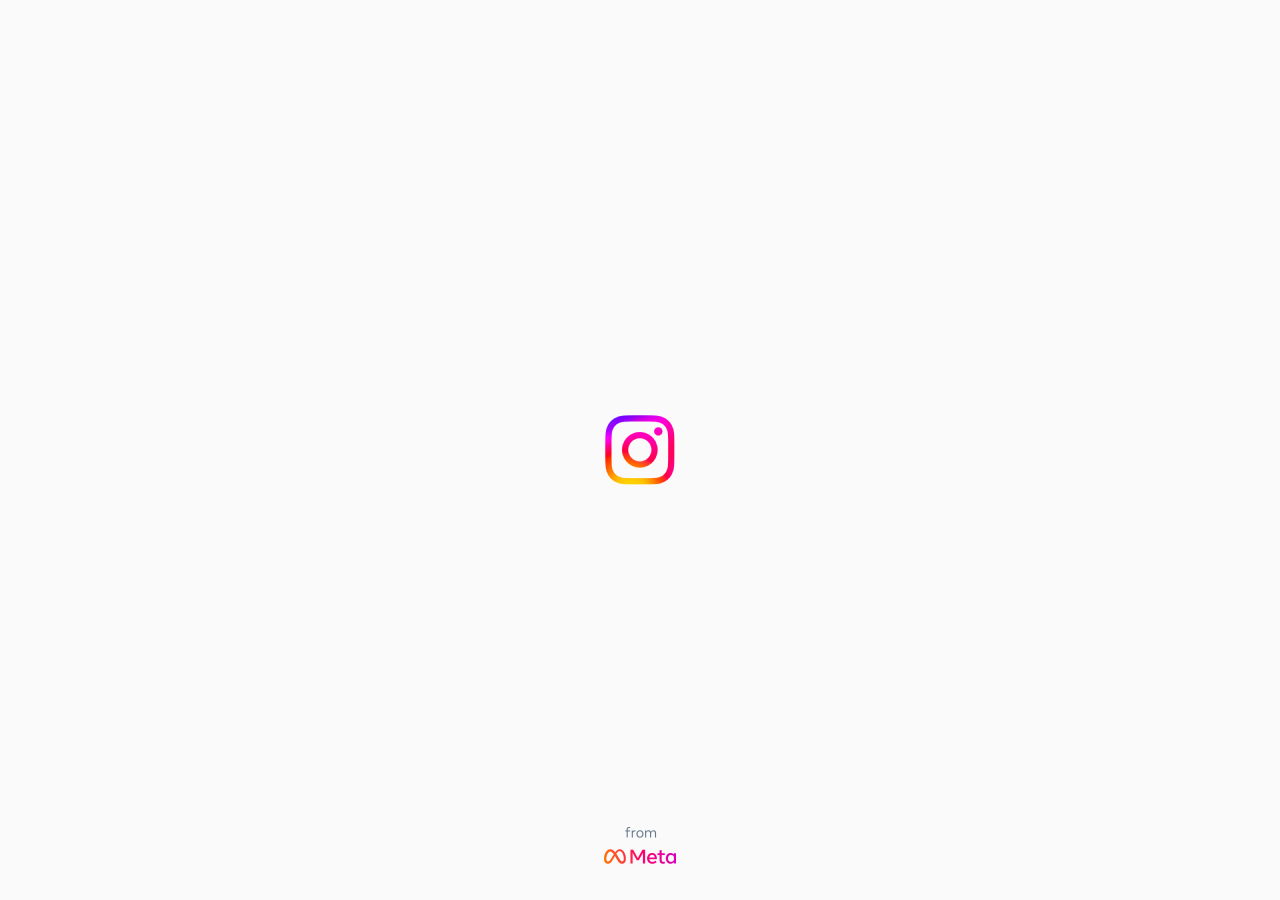
<file: images/logo.htm>
<!DOCTYPE html><html class="_9dls" style="background-color: rgb(var(--ig-secondary-background))" lang="en-gb" dir="ltr"><head><link data-default-icon="https://static.cdninstagram.com/rsrc.php/v3/yt/r/30PrGfR3xhB.png" rel="icon" sizes="192x192" href="https://static.cdninstagram.com/rsrc.php/v3/yt/r/30PrGfR3xhB.png" /><meta name="robots" content="noarchive, noimageindex" /><meta charset="utf-8" /><meta name="apple-mobile-web-app-status-bar-style" content="default" /><meta name="mobile-web-app-capable" content="yes" /><meta id="viewport" name="viewport" content="width=device-width, initial-scale=1, minimum-scale=1, maximum-scale=2, viewport-fit=cover" /><meta name="theme-color" content="#ffffff" /><link rel="apple-touch-icon" sizes="76x76" href="https://static.cdninstagram.com/rsrc.php/v3/yR/r/lam-fZmwmvn.png" /><link rel="apple-touch-icon" sizes="120x120" href="https://static.cdninstagram.com/rsrc.php/v3/ys/r/aM-g435MtEX.png" /><link rel="apple-touch-icon" sizes="152x152" href="https://static.cdninstagram.com/rsrc.php/v3/yx/r/H1l_HHqi4p6.png" /><link rel="apple-touch-icon" sizes="167x167" href="https://static.cdninstagram.com/rsrc.php/v3/yB/r/-7Z_RkdLJUX.png" /><link rel="apple-touch-icon" sizes="180x180" href="https://static.cdninstagram.com/rsrc.php/v3/yG/r/De-Dwpd5CHc.png" /><link data-default-icon="https://static.cdninstagram.com/rsrc.php/yS/r/f_5NUHW7AZC.ico" rel="shortcut icon" type="image/x-icon" href="https://static.cdninstagram.com/rsrc.php/yS/r/f_5NUHW7AZC.ico" /><link rel="alternate" href="https://www.instagram.com/" hreflang="x-default" /><link rel="alternate" href="https://www.instagram.com/?hl=en" hreflang="en" /><link rel="alternate" href="https://www.instagram.com/?hl=fr" hreflang="fr" /><link rel="alternate" href="https://www.instagram.com/?hl=it" hreflang="it" /><link rel="alternate" href="https://www.instagram.com/?hl=de" hreflang="de" /><link rel="alternate" href="https://www.instagram.com/?hl=es" hreflang="es" /><link rel="alternate" href="https://www.instagram.com/?hl=zh-cn" hreflang="zh-cn" /><link rel="alternate" href="https://www.instagram.com/?hl=zh-tw" hreflang="zh-tw" /><link rel="alternate" href="https://www.instagram.com/?hl=ja" hreflang="ja" /><link rel="alternate" href="https://www.instagram.com/?hl=ko" hreflang="ko" /><link rel="alternate" href="https://www.instagram.com/?hl=pt" hreflang="pt" /><link rel="alternate" href="https://www.instagram.com/?hl=pt-br" hreflang="pt-br" /><link rel="alternate" href="https://www.instagram.com/?hl=af" hreflang="af" /><link rel="alternate" href="https://www.instagram.com/?hl=cs" hreflang="cs" /><link rel="alternate" href="https://www.instagram.com/?hl=da" hreflang="da" /><link rel="alternate" href="https://www.instagram.com/?hl=el" hreflang="el" /><link rel="alternate" href="https://www.instagram.com/?hl=fi" hreflang="fi" /><link rel="alternate" href="https://www.instagram.com/?hl=hr" hreflang="hr" /><link rel="alternate" href="https://www.instagram.com/?hl=hu" hreflang="hu" /><link rel="alternate" href="https://www.instagram.com/?hl=id" hreflang="id" /><link rel="alternate" href="https://www.instagram.com/?hl=ms" hreflang="ms" /><link rel="alternate" href="https://www.instagram.com/?hl=nb" hreflang="nb" /><link rel="alternate" href="https://www.instagram.com/?hl=nl" hreflang="nl" /><link rel="alternate" href="https://www.instagram.com/?hl=pl" hreflang="pl" /><link rel="alternate" href="https://www.instagram.com/?hl=ru" hreflang="ru" /><link rel="alternate" href="https://www.instagram.com/?hl=sk" hreflang="sk" /><link rel="alternate" href="https://www.instagram.com/?hl=sv" hreflang="sv" /><link rel="alternate" href="https://www.instagram.com/?hl=th" hreflang="th" /><link rel="alternate" href="https://www.instagram.com/?hl=tl" hreflang="tl" /><link rel="alternate" href="https://www.instagram.com/?hl=tr" hreflang="tr" /><link rel="alternate" href="https://www.instagram.com/?hl=hi" hreflang="hi" /><link rel="alternate" href="https://www.instagram.com/?hl=bn" hreflang="bn" /><link rel="alternate" href="https://www.instagram.com/?hl=gu" hreflang="gu" /><link rel="alternate" href="https://www.instagram.com/?hl=kn" hreflang="kn" /><link rel="alternate" href="https://www.instagram.com/?hl=ml" hreflang="ml" /><link rel="alternate" href="https://www.instagram.com/?hl=mr" hreflang="mr" /><link rel="alternate" href="https://www.instagram.com/?hl=pa" hreflang="pa" /><link rel="alternate" href="https://www.instagram.com/?hl=ta" hreflang="ta" /><link rel="alternate" href="https://www.instagram.com/?hl=te" hreflang="te" /><link rel="alternate" href="https://www.instagram.com/?hl=ne" hreflang="ne" /><link rel="alternate" href="https://www.instagram.com/?hl=si" hreflang="si" /><link rel="alternate" href="https://www.instagram.com/?hl=ur" hreflang="ur" /><link rel="alternate" href="https://www.instagram.com/?hl=vi" hreflang="vi" /><link rel="alternate" href="https://www.instagram.com/?hl=bg" hreflang="bg" /><link rel="alternate" href="https://www.instagram.com/?hl=fr-ca" hreflang="fr-ca" /><link rel="alternate" href="https://www.instagram.com/?hl=ro" hreflang="ro" /><link rel="alternate" href="https://www.instagram.com/?hl=sr" hreflang="sr" /><link rel="alternate" href="https://www.instagram.com/?hl=uk" hreflang="uk" /><link rel="alternate" href="https://www.instagram.com/?hl=zh-hk" hreflang="zh-hk" /><link rel="alternate" href="https://www.instagram.com/?hl=es-la" hreflang="es-ar" /><link rel="alternate" href="https://www.instagram.com/?hl=es-la" hreflang="es-bo" /><link rel="alternate" href="https://www.instagram.com/?hl=es-la" hreflang="es-cl" /><link rel="alternate" href="https://www.instagram.com/?hl=es-la" hreflang="es-co" /><link rel="alternate" href="https://www.instagram.com/?hl=es-la" hreflang="es-cr" /><link rel="alternate" href="https://www.instagram.com/?hl=es-la" hreflang="es-cu" /><link rel="alternate" href="https://www.instagram.com/?hl=es-la" hreflang="es-do" /><link rel="alternate" href="https://www.instagram.com/?hl=es-la" hreflang="es-ec" /><link rel="alternate" href="https://www.instagram.com/?hl=es-la" hreflang="es-gt" /><link rel="alternate" href="https://www.instagram.com/?hl=es-la" hreflang="es-hn" /><link rel="alternate" href="https://www.instagram.com/?hl=es-la" hreflang="es-mx" /><link rel="alternate" href="https://www.instagram.com/?hl=es-la" hreflang="es-ni" /><link rel="alternate" href="https://www.instagram.com/?hl=es-la" hreflang="es-pa" /><link rel="alternate" href="https://www.instagram.com/?hl=es-la" hreflang="es-pr" /><link rel="alternate" href="https://www.instagram.com/?hl=es-la" hreflang="es-py" /><link rel="alternate" href="https://www.instagram.com/?hl=es-la" hreflang="es-pe" /><link rel="alternate" href="https://www.instagram.com/?hl=es-la" hreflang="es-sv" /><link rel="alternate" href="https://www.instagram.com/?hl=es-la" hreflang="es-uy" /><link rel="alternate" href="https://www.instagram.com/?hl=es-la" hreflang="es-ve" /><link rel="alternate" href="https://www.instagram.com/?hl=en-gb" hreflang="en-gb" /><link rel="alternate" href="https://www.instagram.com/?hl=sw-ke" hreflang="sw-ke" /><link rel="alternate" href="https://www.instagram.com/?hl=ha-ng" hreflang="ha-ng" /><link rel="alternate" href="https://www.instagram.com/?hl=am-et" hreflang="am-et" /><link rel="alternate" href="https://www.instagram.com/?hl=om-et" hreflang="om-et" /><link rel="manifest" href="/data/manifest.json" crossorigin="use-credentials" /><meta name="color-scheme" content="light" /><style nonce="tA2gRZF2">:root,.__ig-light-mode{--fds-black:#000000;--fds-black-alpha-05:rgba(0, 0, 0, 0.05);--fds-black-alpha-10:rgba(0, 0, 0, 0.1);--fds-black-alpha-15:rgba(0, 0, 0, 0.15);--fds-black-alpha-20:rgba(0, 0, 0, 0.2);--fds-black-alpha-30:rgba(0, 0, 0, 0.3);--fds-black-alpha-40:rgba(0, 0, 0, 0.4);--fds-black-alpha-50:rgba(0, 0, 0, 0.5);--fds-black-alpha-60:rgba(0, 0, 0, 0.6);--fds-black-alpha-80:rgba(0, 0, 0, 0.8);--fds-blue-05:#ECF3FF;--fds-blue-30:#AAC9FF;--fds-blue-40:#77A7FF;--fds-blue-60:#1877F2;--fds-blue-70:#2851A3;--fds-blue-80:#1D3C78;--fds-button-text:#444950;--fds-comment-background:#F2F3F5;--fds-dark-mode-gray-35:#CCCCCC;--fds-dark-mode-gray-50:#828282;--fds-dark-mode-gray-70:#4A4A4A;--fds-dark-mode-gray-80:#373737;--fds-dark-mode-gray-90:#282828;--fds-dark-mode-gray-100:#1C1C1C;--fds-gray-00:#F5F6F7;--fds-gray-05:#F2F3F5;--fds-gray-10:#EBEDF0;--fds-gray-20:#DADDE1;--fds-gray-25:#CCD0D5;--fds-gray-30:#BEC3C9;--fds-gray-45:#8D949E;--fds-gray-70:#606770;--fds-gray-80:#444950;--fds-gray-90:#303338;--fds-gray-100:#1C1E21;--fds-green-55:#00A400;--fds-highlight:#3578E5;--fds-highlight-cell-background:#ECF3FF;--fds-primary-icon:#1C1E21;--fds-primary-text:#1C1E21;--fds-red-55:#FA383E;--fds-soft:cubic-bezier(.08,.52,.52,1);--fds-spectrum-aluminum-tint-70:#E4F0F6;--fds-spectrum-blue-gray-tint-70:#CFD1D5;--fds-spectrum-cherry:#F35369;--fds-spectrum-cherry-tint-70:#FBCCD2;--fds-spectrum-grape-tint-70:#DDD5F0;--fds-spectrum-grape-tint-90:#F4F1FA;--fds-spectrum-lemon-dark-1:#F5C33B;--fds-spectrum-lemon-tint-70:#FEF2D1;--fds-spectrum-lime:#A3CE71;--fds-spectrum-lime-tint-70:#E4F0D5;--fds-spectrum-orange-tint-70:#FCDEC5;--fds-spectrum-orange-tint-90:#FEF4EC;--fds-spectrum-seafoam-tint-70:#CAEEF9;--fds-spectrum-slate-dark-2:#89A1AC;--fds-spectrum-slate-tint-70:#EAEFF2;--fds-spectrum-teal:#6BCEBB;--fds-spectrum-teal-dark-1:#4DBBA6;--fds-spectrum-teal-dark-2:#31A38D;--fds-spectrum-teal-tint-70:#D2F0EA;--fds-spectrum-teal-tint-90:#F0FAF8;--fds-spectrum-tomato:#FB724B;--fds-spectrum-tomato-tint-30:#F38E7B;--fds-spectrum-tomato-tint-90:#FDEFED;--fds-strong:cubic-bezier(.12,.8,.32,1);--fds-white:#FFFFFF;--fds-white-alpha-05:rgba(255, 255, 255, 0.05);--fds-white-alpha-10:rgba(255, 255, 255, 0.1);--fds-white-alpha-20:rgba(255, 255, 255, 0.2);--fds-white-alpha-30:rgba(255, 255, 255, 0.3);--fds-white-alpha-40:rgba(255, 255, 255, 0.4);--fds-white-alpha-50:rgba(255, 255, 255, 0.5);--fds-white-alpha-60:rgba(255, 255, 255, 0.6);--fds-white-alpha-80:rgba(255, 255, 255, 0.8);--fds-yellow-20:#FFBA00;--accent:#0095F6;--always-white:#FFFFFF;--always-black:black;--always-dark-gradient:linear-gradient(rgba(0,0,0,0), rgba(0,0,0,0.6));--always-dark-overlay:rgba(0, 0, 0, 0.4);--always-light-overlay:rgba(255, 255, 255, 0.4);--always-gray-40:#65676B;--always-gray-75:#BCC0C4;--always-gray-95:#F0F2F5;--attachment-footer-background:#F0F2F5;--background-deemphasized:#F0F2F5;--base-blue:#1877F2;--base-cherry:#F3425F;--base-grape:#9360F7;--base-lemon:#F7B928;--base-lime:#45BD62;--base-pink:#FF66BF;--base-seafoam:#54C7EC;--base-teal:#2ABBA7;--base-tomato:#FB724B;--blue-link:#00376B;--border-focused:#65676B;--card-background:#FFFFFF;--card-background-flat:#F7F8FA;--comment-background:#F0F2F5;--comment-footer-background:#F6F9FA;--dataviz-primary-1:rgb(48,200,180);--disabled-button-background:rgba(0, 149, 246, 0.3);--disabled-button-text:#FFFFFF;--disabled-icon:#BCC0C4;--disabled-text:#BCC0C4;--divider:#DBDBDB;--event-date:#F3425F;--fb-wordmark:#1877F2;--filter-accent:invert(39%) sepia(57%) saturate(200%) saturate(200%) saturate(200%) saturate(200%) saturate(200%) saturate(147.75%) hue-rotate(202deg) brightness(97%) contrast(96%);--filter-always-white:invert(100%);--filter-disabled-icon:invert(80%) sepia(6%) saturate(200%) saturate(120%) hue-rotate(173deg) brightness(98%) contrast(89%);--filter-placeholder-icon:invert(59%) sepia(11%) saturate(200%) saturate(135%) hue-rotate(176deg) brightness(96%) contrast(94%);--filter-primary-icon:invert(8%) sepia(10%) saturate(200%) saturate(200%) saturate(166%) hue-rotate(177deg) brightness(104%) contrast(91%);--filter-secondary-icon:invert(39%) sepia(21%) saturate(200%) saturate(109.5%) hue-rotate(174deg) brightness(94%) contrast(86%);--filter-warning-icon:invert(77%) sepia(29%) saturate(200%) saturate(200%) saturate(200%) saturate(200%) saturate(200%) saturate(128%) hue-rotate(359deg) brightness(102%) contrast(107%);--filter-blue-link-icon:invert(30%) sepia(98%) saturate(200%) saturate(200%) saturate(200%) saturate(166.5%) hue-rotate(192deg) brightness(91%) contrast(101%);--filter-positive:invert(37%) sepia(61%) saturate(200%) saturate(200%) saturate(200%) saturate(200%) saturate(115%) hue-rotate(91deg) brightness(97%) contrast(105%);--filter-negative:invert(25%) sepia(33%) saturate(200%) saturate(200%) saturate(200%) saturate(200%) saturate(200%) saturate(200%) saturate(110%) hue-rotate(345deg) brightness(132%) contrast(96%);--glimmer-spinner-icon:#65676B;--hero-banner-background:#FFFFFF;--hosted-view-selected-state:rgba(45, 136, 255, 0.1);--highlight-bg:#E7F3FF;--hover-overlay:rgba(0, 0, 0, 0.05);--list-cell-chevron:#65676B;--media-hover:rgba(68, 73, 80, 0.15);--media-inner-border:rgba(0, 0, 0, 0.1);--media-outer-border:#FFFFFF;--media-pressed:rgba(68, 73, 80, 0.35);--messenger-card-background:#FFFFFF;--messenger-reply-background:#F0F2F5;--overlay-alpha-80:rgba(0, 0, 0, 0.65);--overlay-on-media:rgba(0, 0, 0, 0.6);--nav-bar-background:#FFFFFF;--nav-bar-background-gradient:linear-gradient(to top, #FFFFFF, rgba(255,255,255.9), rgba(255,255,255,.7), rgba(255,255,255,.4), rgba(255,255,255,0));--nav-bar-background-gradient-wash:linear-gradient(to top, #F0F2F5, rgba(240,242,245.9), rgba(240,242,245,.7), rgba(240,242,245,.4), rgba(240,242,245,0));--negative:hsl(350, 87%, 55%);--negative-background:hsl(350, 87%, 55%, 20%);--new-notification-background:#E7F3FF;--non-media-pressed:rgba(68, 73, 80, 0.15);--non-media-pressed-on-dark:rgba(255, 255, 255, 0.3);--notification-badge:#e41e3f;--placeholder-icon:#65676B;--placeholder-image:rgb(164, 167, 171);--placeholder-text:#65676B;--placeholder-text-on-media:rgba(255, 255, 255, 0.5);--popover-background:#FFFFFF;--positive:#31A24C;--positive-background:#DEEFE1;--press-overlay:rgba(0, 0, 0, 0.10);--primary-button-background:#0095F6;--primary-button-icon:#FFFFFF;--primary-button-pressed:#77A7FF;--primary-button-text:#FFFFFF;--primary-deemphasized-button-background:rgba(0, 149, 246, 0.1);--primary-deemphasized-button-pressed:rgba(0, 149, 246, 0.05);--primary-deemphasized-button-pressed-overlay:rgba(0, 149, 246, 0.15);--primary-deemphasized-button-text:#0095F6;--primary-icon:#262626;--primary-text:#262626;--primary-text-on-media:#FFFFFF;--primary-web-focus-indicator:#D24294;--progress-ring-neutral-background:rgba(0, 0, 0, 0.2);--progress-ring-neutral-foreground:#000000;--progress-ring-on-media-background:rgba(255, 255, 255, 0.2);--progress-ring-on-media-foreground:#FFFFFF;--progress-ring-blue-background:rgba(24, 119, 242, 0.2);--progress-ring-blue-foreground:hsl(214, 89%, 52%);--progress-ring-disabled-background:rgba(190,195,201, 0.2);--progress-ring-disabled-foreground:#BEC3C9;--rating-star-active:#EB660D;--scroll-thumb:#BCC0C4;--scroll-shadow:0 1px 2px rgba(0, 0, 0, 0.1), 0 -1px rgba(0, 0, 0, 0.1) inset;--secondary-button-background:transparent;--secondary-button-background-floating:#ffffff;--secondary-button-background-on-dark:rgba(0, 0, 0, 0.4);--secondary-button-pressed:rgba(0, 0, 0, 0.05);--secondary-button-stroke:transparent;--secondary-button-text:#0095F6;--secondary-icon:#8E8E8E;--secondary-text:#8E8E8E;--secondary-text-on-media:rgba(255, 255, 255, 0.9);--section-header-text:#4B4C4F;--shadow-1:rgba(0, 0, 0, 0.1);--shadow-2:rgba(0, 0, 0, 0.2);--shadow-5:rgba(0, 0, 0, 0.5);--shadow-8:rgba(0, 0, 0, 0.8);--shadow-inset:rgba(255, 255, 255, 0.5);--shadow-elevated:0px 5px 12px rgba(52, 72, 84, 0.2);--shadow-persistent:0px 0px 12px rgba(52, 72, 84, 0.05);--shadow-primary:0px 5px 12px rgba(52, 72, 84, 0.2);--surface-background:#FFFFFF;--switch-active:hsl(214, 89%, 52%);--text-highlight:rgba(24, 119, 242, 0.2);--text-input-background:#FFFFFF;--toast-background:#FFFFFF;--toast-text:#1C2B33;--toast-text-link:#216FDB;--toggle-active-background:#E7F3FF;--toggle-active-icon:rgb(24, 119, 242);--toggle-active-text:rgb(24, 119, 242);--toggle-button-active-background:#E7F3FF;--wash:#FAFAFA;--web-wash:#FAFAFA;--warning:hsl(40, 89%, 52%);--fb-logo-color:#2D88FF;--dialog-anchor-vertical-padding:56px;--header-height:0px;--global-panel-width:0px;--global-panel-width-expanded:0px;--alert-banner-corner-radius:8px;--button-corner-radius:4px;--button-corner-radius-medium:10px;--button-corner-radius-large:12px;--button-height-large:40px;--button-height-medium:36px;--button-padding-horizontal-large:16px;--button-padding-horizontal-medium:16px;--button-icon-padding-large:16px;--button-icon-padding-medium:16px;--button-inner-icon-spacing-large:3px;--button-inner-icon-spacing-medium:3px;--blueprint-button-height-medium:40px;--blueprint-button-height-large:48px;--card-corner-radius:4px;--card-box-shadow:0 12px 28px 0 var(--shadow-2), 0 2px 4px 0 var(--shadow-1);--card-padding-vertical:20px;--chip-corner-radius:6px;--dialog-corner-radius:8px;--glimmer-corner-radius:8px;--image-corner-radius:4px;--input-corner-radius:4px;--nav-list-cell-corner-radius:8px;--list-cell-corner-radius:8px;--list-cell-min-height:52px;--list-cell-padding-vertical:20px;--list-cell-padding-vertical-with-addon:14px;--nav-list-cell-min-height:0px;--nav-list-cell-padding-vertical:16px;--nav-list-cell-padding-vertical-with-addon:16px;--text-input-multi-padding-between-text-scrollbar:20px;--text-input-multi-padding-scrollbar:16px;--toast-corner-radius:4px;--text-input-caption-margin-top:10px;--text-input-label-top:22px;--text-input-min-height:64px;--text-input-padding-vertical:12px;--fds-animation-enter-exit-in:cubic-bezier(0.14, 1, 0.34, 1);--fds-animation-enter-exit-out:cubic-bezier(0.45, 0.1, 0.2, 1);--fds-animation-swap-shuffle-in:cubic-bezier(0.14, 1, 0.34, 1);--fds-animation-swap-shuffle-out:cubic-bezier(0.45, 0.1, 0.2, 1);--fds-animation-move-in:cubic-bezier(0.17, 0.17, 0, 1);--fds-animation-move-out:cubic-bezier(0.17, 0.17, 0, 1);--fds-animation-expand-collapse-in:cubic-bezier(0.17, 0.17, 0, 1);--fds-animation-expand-collapse-out:cubic-bezier(0.17, 0.17, 0, 1);--fds-animation-passive-move-in:cubic-bezier(0.5, 0, 0.1, 1);--fds-animation-passive-move-out:cubic-bezier(0.5, 0, 0.1, 1);--fds-animation-quick-move-in:cubic-bezier(0.1, 0.9, 0.2, 1);--fds-animation-quick-move-out:cubic-bezier(0.1, 0.9, 0.2, 1);--fds-animation-fade-in:cubic-bezier(0, 0, 1, 1);--fds-animation-fade-out:cubic-bezier(0, 0, 1, 1);--fds-duration-extra-extra-short-in:100ms;--fds-duration-extra-extra-short-out:100ms;--fds-duration-extra-short-in:200ms;--fds-duration-extra-short-out:150ms;--fds-duration-short-in:280ms;--fds-duration-short-out:200ms;--fds-duration-medium-in:400ms;--fds-duration-medium-out:350ms;--fds-duration-long-in:500ms;--fds-duration-long-out:350ms;--fds-duration-extra-long-in:1000ms;--fds-duration-extra-long-out:1000ms;--fds-duration-none:0ms;--fds-fast:200ms;--fds-slow:400ms;--font-family-apple:system-ui, -apple-system, BlinkMacSystemFont, '.SFNSText-Regular', sans-serif;--font-family-code:ui-monospace, Menlo, Consolas, Monaco, monospace;--font-family-default:Helvetica, Arial, sans-serif;--font-family-segoe:Segoe UI Historic, Segoe UI, Helvetica, Arial, sans-serif;--body-font-family:Placeholder Font;--body-font-size:0.9375rem;--body-font-weight:400;--body-line-height:1.3333;--body-emphasized-font-family:Placeholder Font;--body-emphasized-font-size:0.9375rem;--body-emphasized-font-weight:600;--body-emphasized-line-height:1.3333;--headline1-font-family:Optimistic Display Bold, system-ui, sans-serif;--headline1-font-size:1.75rem;--headline1-font-weight:700;--headline1-line-height:1.2143;--headline2-font-family:Optimistic Display Bold, system-ui, sans-serif;--headline2-font-size:1.5rem;--headline2-font-weight:700;--headline2-line-height:1.25;--headline3-font-family:Optimistic Display Bold, system-ui, sans-serif;--headline3-font-size:1.0625rem;--headline3-font-weight:700;--headline3-line-height:1.2941;--meta-font-family:Placeholder Font;--meta-font-size:0.8125rem;--meta-font-weight:400;--meta-line-height:1.3846;--meta-emphasized-font-family:Placeholder Font;--meta-emphasized-font-size:0.8125rem;--meta-emphasized-font-weight:600;--meta-emphasized-line-height:1.3846;--primary-label-font-family:Optimistic Display Medium, system-ui, sans-serif;--primary-label-font-size:1.0625rem;--primary-label-font-weight:500;--primary-label-line-height:1.2941;--secondary-label-font-family:Placeholder Font;--secondary-label-font-size:0.9375rem;--secondary-label-font-weight:500;--secondary-label-line-height:1.3333;--text-input-field-font-family:Placeholder Font;--text-input-field-font-size:1rem;--text-input-field-font-weight:500;--text-input-field-line-height:1.2941;--text-input-label-font-family:Placeholder Font;--text-input-label-font-size:17px;--text-input-label-font-size-scale-multiplier:0.75;--text-input-label-font-weight:400;--text-input-label-line-height:1.2941;--dataviz-primary-2:rgb(134,218,255);--dataviz-primary-3:rgb(95,170,255);--dataviz-secondary-1:rgb(118,62,230);--dataviz-secondary-2:rgb(147,96,247);--dataviz-secondary-3:rgb(219,26,139);--dataviz-supplementary-1:rgb(255,122,105);--dataviz-supplementary-2:rgb(241,168,23);--dataviz-supplementary-3:rgb(49,162,76);--dataviz-supplementary-4:rgb(50,52,54);--base-unit:4px;--blue-0:#f5fbff;--blue-2:#b3dbff;--blue-4:#47afff;--blue-5:#0095f6;--blue-6:#0074cc;--blue-7:#0057a3;--blue-8:#00376b;--blue-9:#002952;--breakpoint-medium-width:1536px;--breakpoint-small-width:1024px;--challenge-width:460px;--clr-separator:#efefef;--clr_red_dark_30:#af2634;--cluster-card-border-radius:8px;--creation-composer-height:81px;--creation-header-composer-height:126px;--creation-header-height:43px;--creation-min-padding-x:32px;--creation-modal-max-height:898px;--creation-modal-min-height:391px;--creation-padding-x:64px;--creation-padding-y:112px;--creation-settings-width:340px;--cyan-5:#27c4f5;--desktop-center-feed-min-width-breakpoint:1500px;--desktop-cluster-card-height:89px;--desktop-cluster-card-width:140px;--desktop-collapsed-nav-height:52px;--desktop-grid-item-margin:28px;--desktop-in-feed-story-item-height:208px;--desktop-in-feed-story-item-width:116px;--desktop-large-modal-max-height:781px;--desktop-large-modal-max-width:1491px;--desktop-large-modal-min-height:664px;--desktop-large-modal-min-width:908px;--desktop-nav-anim-duration:0.2s;--desktop-nav-height:60px;--desktop-nav-search-box-large-width:268px;--desktop-nav-search-box-width:215px;--desktop-regular-nav-height:77px;--desktop-skinny-nav-height:60px;--direct-attachment-image-grid-border-size:1px;--direct-attachment-image-grid-item-size:78px;--direct-attachment-image-grid-width:236px;--direct-attachment-story-height:150px;--direct-attachment-story-large-height:256px;--direct-attachment-story-large-width:164px;--direct-attachment-story-width:84px;--direct-message-margin:8px;--direct-message-max-width:236px;--extra-small-screen-max:413px;--fb-connect-blue:#4f67b0;--fb-signup-page-profile-pic-size:88px;--feed-sidebar-padding:32px;--feed-sidebar-width:319px;--feed-polaris-padding-small:32px;--feed-polaris-padding-med:70px;--feed-polaris-padding-large:96px;--feed-polaris-sidebar-width:268px;--feed-width-wide:614px;--feed-with-padding-threshold-min:640px;--font-family-system:-apple-system, BlinkMacSystemFont, "Segoe UI", Roboto, Helvetica, Arial, sans-serif;--font-weight-system-bold:700;--font-weight-system-extra-bold:800;--font-weight-system-extra-light:200;--font-weight-system-light:300;--font-weight-system-medium:500;--font-weight-system-regular:400;--font-weight-system-semibold:600;--gradient-lavender:#d300c5;--gradient-orange:#ff7a00;--gradient-pink:#ff0169;--gradient-purple:#7638fa;--gradient-yellow:#ffd600;--green-4:#78de45;--green-5:#58c322;--green-6:#37a600;--grey-0:#f5f5f5;--grey-1:#efefef;--grey-2:#dbdbdb;--grey-4:#a8a8a8;--grey-5:#8e8e8e;--grey-6:#737373;--grey-8:#363636;--grey-9:#262626;--grid-column-width-modal:6.25%;--grid-column-width:5.555555555555555%;--hscc-collapse-transition-duration:0.3s;--ig-badge:255, 48, 64;--ig-close-friends-refreshed:28, 209, 79;--ig-error-or-destructive:237, 73, 86;--ig-facebook-blue:53, 121, 234;--ig-full-screen-background:54, 54, 54;--ig-live-badge:255, 1, 105;--ig-primary-button:0, 149, 246;--ig-primary-button-hover:24, 119, 242;--ig-secondary-text:142, 142, 142;--ig-secondary-button-background:239, 239, 239;--ig-secondary-button-hover:219, 219, 219;--ig-secondary-button-focused:224, 241, 255;--ig-tertiary-button-background:255, 255, 255;--ig-tertiary-button-border:219, 219, 219;--ig-tertiary-button-hover:245, 245, 245;--ig-tertiary-button-text:38, 38, 38;--ig-subscribers-only:118, 56, 250;--ig-success:88, 195, 34;--ig-text-on-color:255, 255, 255;--ig-text-on-media:255, 255, 255;--igui-border-radius:3px;--in-feed-story-item-height:240px;--in-feed-story-item-width:135px;--input-border-radius:6px;--large-layout-min:1500px;--large-screen-min:876px;--like-animation-duration:1000ms;--live-video-border-radius:4px;--live-video-right-col-width:336px;--media-content-card-width:350px;--media-content-card-width-small:300px;--media-info:335px;--medium-layout-max:1499px;--medium-layout-min:1080px;--medium-screen-max:875px;--medium-screen-min:736px;--mobile-cluster-card-height:74px;--mobile-cluster-card-width:108px;--mobile-grid-item-margin:2px;--mobile-nav-height:45px;--modal-backdrop-dark:rgba(0, 0, 0, 0.85);--modal-backdrop-default:rgba(0, 0, 0, 0.65);--modal-border-radius:12px;--modal-padding:16px;--modal-z-index:100;--nav-narrow-width:72px;--nav-medium-width:244px;--nav-wide-width:335px;--nav-narrow-screen-min:768px;--nav-medium-screen-min:1264px;--nav-wide-screen-min:1920px;--orange-5:#fd8d32;--photo:600px;--pink-5:#d10869;--post-modal-large-screen-min:1536px;--post-modal-small-screen-max:1366px;--post-step-indicator:168, 168, 168;--purple-5:#a307ba;--red-4:#ff6874;--red-5:#ed4956;--red-6:#c62330;--red-7:#a70311;--reels-large-screen-min:1366px;--refinement-section-height:50px;--revamp-nav-bottom-toolbar-height:50px;--revamp-feed-card-max-height:758px;--revamp-feed-card-min-height:615px;--revamp-feed-card-min-width:661px;--revamp-feed-card-details-section-width:314px;--revamp-feed-horizontal-padding-small-screen:32px;--revamp-feed-horizontal-padding-large-screen:60px;--revamp-feed-vertical-padding:32px;--right-rail-width:300px;--scrollable-content-header-height-large:56px;--scrollable-content-header-height-med:49px;--scrollable-content-header-height:44px;--search-box-height:40px;--search-modal-height-expanded:450px;--search-modal-height:362px;--search-modal-top-offset:12px;--search-result-height:50px;--search-result-inline-top-offset:60px;--search-result-list-width:375px;--site-padding-top:30px;--site-width-narrow:600px;--site-width-wide:935px;--small-layout-max:1079px;--small-layout-min:800px;--small-screen-max:735px;--small-screen-min:414px;--story-cube-shading-duration:200ms;--story-desktop-margin-bottom:26px;--story-desktop-margin-top:82px;--story-gallery-preview-scale-correction:2.5;--story-progressbar-update-tick:0.1s;--story-swap-animation-duration:350ms;--system-10-font-size:10px;--system-10-line-height:12px;--system-11-font-size:11px;--system-11-line-height:13px;--system-12-font-size:12px;--system-12-line-height:16px;--system-14-font-size:14px;--system-14-line-height:18px;--system-16-font-size:16px;--system-16-line-height:24px;--system-18-font-size:18px;--system-18-line-height:24px;--system-20-font-size:20px;--system-20-line-height:25px;--system-22-font-size:22px;--system-22-line-height:26px;--system-24-font-size:24px;--system-24-line-height:27px;--system-26-font-size:26px;--system-26-line-height:28px;--system-28-font-size:28px;--system-28-line-height:32px;--system-30-font-size:30px;--system-30-line-height:36px;--system-32-font-size:32px;--system-32-line-height:40px;--web-always-black:0, 0, 0;--web-always-white:255, 255, 255;--web-overlay-on-media:38, 38, 38;--web-secondary-action:224, 241, 255;--yellow-5:#fdcb5c;--challenge-link:54,54,54;--docpen-lightgrey:243,243,243;--ig-banner-background:255,255,255;--ig-elevated-background:255,255,255;--ig-elevated-separator:219,219,219;--ig-focus-stroke:168,168,168;--ig-highlight-background:239,239,239;--ig-link:0,55,107;--ig-primary-background:255,255,255;--ig-primary-text:38,38,38;--ig-secondary-background:250,250,250;--ig-secondary-button:38,38,38;--ig-separator:219,219,219;--ig-stroke:219,219,219;--ig-temporary-highlight:245,251,255;--ig-tertiary-text:199,199,199;--post-separator:239,239,239;--tos-box-shadow:0,0,0;}.__ig-dark-mode{--fds-black:black;--fds-black-alpha-05:rgba(0, 0, 0, 0.05);--fds-black-alpha-10:rgba(0, 0, 0, 0.1);--fds-black-alpha-15:rgba(0, 0, 0, 0.15);--fds-black-alpha-20:rgba(0, 0, 0, 0.2);--fds-black-alpha-30:rgba(0, 0, 0, 0.3);--fds-black-alpha-40:rgba(0, 0, 0, 0.4);--fds-black-alpha-50:rgba(0, 0, 0, 0.5);--fds-black-alpha-60:rgba(0, 0, 0, 0.6);--fds-black-alpha-80:rgba(0, 0, 0, 0.8);--fds-blue-05:black;--fds-blue-30:black;--fds-blue-40:black;--fds-blue-60:black;--fds-blue-70:black;--fds-blue-80:black;--fds-button-text:black;--fds-comment-background:black;--fds-dark-mode-gray-35:black;--fds-dark-mode-gray-50:black;--fds-dark-mode-gray-70:black;--fds-dark-mode-gray-80:black;--fds-dark-mode-gray-90:black;--fds-dark-mode-gray-100:black;--fds-gray-00:black;--fds-gray-05:black;--fds-gray-10:black;--fds-gray-20:black;--fds-gray-25:black;--fds-gray-30:black;--fds-gray-45:black;--fds-gray-70:black;--fds-gray-80:black;--fds-gray-90:black;--fds-gray-100:black;--fds-green-55:black;--fds-highlight:black;--fds-highlight-cell-background:black;--fds-primary-icon:white;--fds-primary-text:white;--fds-red-55:black;--fds-soft:cubic-bezier(.08,.52,.52,1);--fds-spectrum-aluminum-tint-70:black;--fds-spectrum-blue-gray-tint-70:black;--fds-spectrum-cherry:black;--fds-spectrum-cherry-tint-70:black;--fds-spectrum-grape-tint-70:black;--fds-spectrum-grape-tint-90:black;--fds-spectrum-lemon-dark-1:black;--fds-spectrum-lemon-tint-70:black;--fds-spectrum-lime:black;--fds-spectrum-lime-tint-70:black;--fds-spectrum-orange-tint-70:black;--fds-spectrum-orange-tint-90:black;--fds-spectrum-seafoam-tint-70:black;--fds-spectrum-slate-dark-2:black;--fds-spectrum-slate-tint-70:black;--fds-spectrum-teal:black;--fds-spectrum-teal-dark-1:black;--fds-spectrum-teal-dark-2:black;--fds-spectrum-teal-tint-70:black;--fds-spectrum-teal-tint-90:black;--fds-spectrum-tomato:black;--fds-spectrum-tomato-tint-30:black;--fds-spectrum-tomato-tint-90:black;--fds-strong:cubic-bezier(.12,.8,.32,1);--fds-white:black;--fds-white-alpha-05:rgba(255, 255, 255, 0.05);--fds-white-alpha-10:rgba(255, 255, 255, 0.1);--fds-white-alpha-20:rgba(255, 255, 255, 0.2);--fds-white-alpha-30:rgba(255, 255, 255, 0.3);--fds-white-alpha-40:rgba(255, 255, 255, 0.4);--fds-white-alpha-50:rgba(255, 255, 255, 0.5);--fds-white-alpha-60:rgba(255, 255, 255, 0.6);--fds-white-alpha-80:rgba(255, 255, 255, 0.8);--fds-yellow-20:black;--accent:#0095F6;--always-white:white;--always-black:black;--always-dark-gradient:linear-gradient(rgba(0,0,0,0), rgba(0,0,0,0.6));--always-dark-overlay:rgba(0, 0, 0, 0.4);--always-light-overlay:rgba(255, 255, 255, 0.4);--always-gray-40:#65676B;--always-gray-75:#BCC0C4;--always-gray-95:#F0F2F5;--attachment-footer-background:rgba(255,255,255,0.1);--background-deemphasized:rgba(255,255,255,0.1);--base-blue:#1877F2;--base-cherry:#F3425F;--base-grape:#9360F7;--base-lemon:#F7B928;--base-lime:#45BD62;--base-pink:#FF66BF;--base-seafoam:#54C7EC;--base-teal:#2ABBA7;--base-tomato:#FB724B;--blue-link:#00376B;--border-focused:#8A8D91;--card-background:#242526;--card-background-flat:#323436;--comment-background:#3A3B3C;--comment-footer-background:#4E4F50;--dataviz-primary-1:rgb(48,200,180);--disabled-button-background:rgba(255, 255, 255, 0.2);--disabled-button-text:rgba(255, 255, 255, 0.3);--disabled-icon:rgba(255, 255, 255, 0.3);--disabled-text:rgba(255, 255, 255, 0.3);--divider:#3E4042;--event-date:#F3425F;--fb-wordmark:#FFFFFF;--filter-accent:invert(40%) sepia(52%) saturate(200%) saturate(200%) saturate(200%) saturate(189%) hue-rotate(191deg) brightness(103%) contrast(102%);--filter-always-white:invert(100%);--filter-disabled-icon:invert(100%) opacity(30%);--filter-placeholder-icon:invert(59%) sepia(11%) saturate(200%) saturate(135%) hue-rotate(176deg) brightness(96%) contrast(94%);--filter-primary-icon:invert(89%) sepia(6%) hue-rotate(185deg);--filter-secondary-icon:invert(62%) sepia(98%) saturate(12%) hue-rotate(175deg) brightness(90%) contrast(96%);--filter-warning-icon:invert(77%) sepia(29%) saturate(200%) saturate(200%) saturate(200%) saturate(200%) saturate(200%) saturate(128%) hue-rotate(359deg) brightness(102%) contrast(107%);--filter-blue-link-icon:invert(73%) sepia(29%) saturate(200%) saturate(200%) saturate(200%) saturate(200%) saturate(200%) saturate(200%) saturate(103.25%) hue-rotate(189deg) brightness(101%) contrast(101%);--filter-positive:invert(37%) sepia(61%) saturate(200%) saturate(200%) saturate(200%) saturate(200%) saturate(115%) hue-rotate(91deg) brightness(97%) contrast(105%);--filter-negative:invert(25%) sepia(33%) saturate(200%) saturate(200%) saturate(200%) saturate(200%) saturate(200%) saturate(200%) saturate(110%) hue-rotate(345deg) brightness(132%) contrast(96%);--glimmer-spinner-icon:white;--hero-banner-background:#E85D07;--hosted-view-selected-state:rgba(45, 136, 255, 0.1);--highlight-bg:rgba(24, 119, 242, .31);--hover-overlay:rgba(255, 255, 255, 0.1);--list-cell-chevron:#B0B3B8;--media-hover:rgba(68, 73, 80, 0.15);--media-inner-border:rgba(255, 255, 255, 0.05);--media-outer-border:#33363A;--media-pressed:rgba(68, 73, 80, 0.35);--messenger-card-background:#242526;--messenger-reply-background:#18191A;--overlay-alpha-80:rgba(0, 0, 0, 0.65);--overlay-on-media:rgba(0, 0, 0, 0.6);--nav-bar-background:#242526;--nav-bar-background-gradient:linear-gradient(to top, #242526, rgba(36,37,38,.9), rgba(36,37,38,.7), rgba(36,37,38,.4), rgba(36,37,38,0));--nav-bar-background-gradient-wash:linear-gradient(to top, #18191A, rgba(24,25,26,.9), rgba(24,25,26,.7), rgba(24,25,26,.4), rgba(24,25,26,0));--negative:hsl(350, 87%, 55%);--negative-background:hsl(350, 87%, 55%, 20%);--new-notification-background:#E7F3FF;--non-media-pressed:rgba(68, 73, 80, 0.15);--non-media-pressed-on-dark:rgba(255, 255, 255, 0.3);--notification-badge:#e41e3f;--placeholder-icon:#8A8D91;--placeholder-image:rgb(164, 167, 171);--placeholder-text:#8A8D91;--placeholder-text-on-media:rgba(255, 255, 255, 0.5);--popover-background:#3E4042;--positive:#31A24C;--positive-background:#1F3520;--press-overlay:rgba(255, 255, 255, 0.1);--primary-button-background:#0095F6;--primary-button-icon:#FFFFFF;--primary-button-pressed:#77A7FF;--primary-button-text:#FFFFFF;--primary-deemphasized-button-background:rgba(45, 136, 255, 0.2);--primary-deemphasized-button-pressed:rgba(24, 119, 242, 0.2);--primary-deemphasized-button-pressed-overlay:rgba(25, 110, 255, 0.15);--primary-deemphasized-button-text:#2D88FF;--primary-icon:#E4E6EB;--primary-text:#E4E6EB;--primary-text-on-media:white;--primary-web-focus-indicator:#D24294;--progress-ring-neutral-background:rgba(255, 255, 255, 0.2);--progress-ring-neutral-foreground:#ffffff;--progress-ring-on-media-background:rgba(255, 255, 255, 0.2);--progress-ring-on-media-foreground:#FFFFFF;--progress-ring-blue-background:rgba(45, 136, 255, 0.2);--progress-ring-blue-foreground:hsl(214, 100%, 59%);--progress-ring-disabled-background:rgba(122,125,130, 0.2);--progress-ring-disabled-foreground:#7A7D82;--rating-star-active:#FF9831;--scroll-thumb:rgba(255, 255, 255, 0.3);--scroll-shadow:0 1px 2px rgba(0, 0, 0, 0.1), 0 -1px rgba(255, 255, 255, 0.05) inset;--secondary-button-background:rgba(255,255,255,.1);--secondary-button-background-floating:#4B4C4F;--secondary-button-background-on-dark:rgba(255, 255, 255, 0.4);--secondary-button-pressed:rgba(0, 0, 0, 0.05);--secondary-button-stroke:transparent;--secondary-button-text:#E4E6EB;--secondary-icon:#B0B3B8;--secondary-text:#B0B3B8;--secondary-text-on-media:rgba(255, 255, 255, 0.9);--section-header-text:#BCC0C4;--shadow-1:rgba(0, 0, 0, 0.1);--shadow-2:rgba(0, 0, 0, 0.2);--shadow-5:rgba(0, 0, 0, 0.5);--shadow-8:rgba(0, 0, 0, 0.8);--shadow-inset:rgba(255, 255, 255, 0.05);--shadow-elevated:0px 5px 12px rgba(28, 43, 51, 0.6);--shadow-persistent:0px 0px 12px rgba(28, 43, 51, 0.6);--shadow-primary:0px 0px 12px rgba(28, 43, 51, 0.1);--surface-background:#242526;--switch-active:hsl(214, 100%, 59%);--text-highlight:rgba(24, 119, 242, 0.45);--text-input-background:#242526;--toast-background:#242526;--toast-text:#FFFFFF;--toast-text-link:#4599FF;--toggle-active-background:rgb(45, 136, 255);--toggle-active-icon:#FFFFFF;--toggle-active-text:#FFFFFF;--toggle-button-active-background:#E6F2FF;--wash:#3E4042;--web-wash:#18191A;--warning:hsl(40, 89%, 52%);--fb-logo-color:#2D88FF;--dialog-anchor-vertical-padding:56px;--header-height:0px;--global-panel-width:0px;--global-panel-width-expanded:0px;--alert-banner-corner-radius:8px;--button-corner-radius:4px;--button-corner-radius-medium:10px;--button-corner-radius-large:12px;--button-height-large:40px;--button-height-medium:36px;--button-padding-horizontal-large:16px;--button-padding-horizontal-medium:16px;--button-icon-padding-large:16px;--button-icon-padding-medium:16px;--button-inner-icon-spacing-large:3px;--button-inner-icon-spacing-medium:3px;--blueprint-button-height-medium:40px;--blueprint-button-height-large:48px;--card-corner-radius:4px;--card-box-shadow:0 12px 28px 0 var(--shadow-2), 0 2px 4px 0 var(--shadow-1);--card-padding-vertical:20px;--chip-corner-radius:6px;--dialog-corner-radius:8px;--glimmer-corner-radius:8px;--image-corner-radius:4px;--input-corner-radius:4px;--nav-list-cell-corner-radius:8px;--list-cell-corner-radius:8px;--list-cell-min-height:52px;--list-cell-padding-vertical:20px;--list-cell-padding-vertical-with-addon:14px;--nav-list-cell-min-height:0px;--nav-list-cell-padding-vertical:16px;--nav-list-cell-padding-vertical-with-addon:16px;--text-input-multi-padding-between-text-scrollbar:20px;--text-input-multi-padding-scrollbar:16px;--toast-corner-radius:4px;--text-input-caption-margin-top:10px;--text-input-label-top:22px;--text-input-min-height:64px;--text-input-padding-vertical:12px;--fds-animation-enter-exit-in:cubic-bezier(0.14, 1, 0.34, 1);--fds-animation-enter-exit-out:cubic-bezier(0.45, 0.1, 0.2, 1);--fds-animation-swap-shuffle-in:cubic-bezier(0.14, 1, 0.34, 1);--fds-animation-swap-shuffle-out:cubic-bezier(0.45, 0.1, 0.2, 1);--fds-animation-move-in:cubic-bezier(0.17, 0.17, 0, 1);--fds-animation-move-out:cubic-bezier(0.17, 0.17, 0, 1);--fds-animation-expand-collapse-in:cubic-bezier(0.17, 0.17, 0, 1);--fds-animation-expand-collapse-out:cubic-bezier(0.17, 0.17, 0, 1);--fds-animation-passive-move-in:cubic-bezier(0.5, 0, 0.1, 1);--fds-animation-passive-move-out:cubic-bezier(0.5, 0, 0.1, 1);--fds-animation-quick-move-in:cubic-bezier(0.1, 0.9, 0.2, 1);--fds-animation-quick-move-out:cubic-bezier(0.1, 0.9, 0.2, 1);--fds-animation-fade-in:cubic-bezier(0, 0, 1, 1);--fds-animation-fade-out:cubic-bezier(0, 0, 1, 1);--fds-duration-extra-extra-short-in:100ms;--fds-duration-extra-extra-short-out:100ms;--fds-duration-extra-short-in:200ms;--fds-duration-extra-short-out:150ms;--fds-duration-short-in:280ms;--fds-duration-short-out:200ms;--fds-duration-medium-in:400ms;--fds-duration-medium-out:350ms;--fds-duration-long-in:500ms;--fds-duration-long-out:350ms;--fds-duration-extra-long-in:1000ms;--fds-duration-extra-long-out:1000ms;--fds-duration-none:0ms;--fds-fast:200ms;--fds-slow:400ms;--font-family-apple:system-ui, -apple-system, BlinkMacSystemFont, '.SFNSText-Regular', sans-serif;--font-family-code:ui-monospace, Menlo, Consolas, Monaco, monospace;--font-family-default:Helvetica, Arial, sans-serif;--font-family-segoe:Segoe UI Historic, Segoe UI, Helvetica, Arial, sans-serif;--body-font-family:Placeholder Font;--body-font-size:0.9375rem;--body-font-weight:400;--body-line-height:1.3333;--body-emphasized-font-family:Placeholder Font;--body-emphasized-font-size:0.9375rem;--body-emphasized-font-weight:600;--body-emphasized-line-height:1.3333;--headline1-font-family:Optimistic Display Bold, system-ui, sans-serif;--headline1-font-size:1.75rem;--headline1-font-weight:700;--headline1-line-height:1.2143;--headline2-font-family:Optimistic Display Bold, system-ui, sans-serif;--headline2-font-size:1.5rem;--headline2-font-weight:700;--headline2-line-height:1.25;--headline3-font-family:Optimistic Display Bold, system-ui, sans-serif;--headline3-font-size:1.0625rem;--headline3-font-weight:700;--headline3-line-height:1.2941;--meta-font-family:Placeholder Font;--meta-font-size:0.8125rem;--meta-font-weight:400;--meta-line-height:1.3846;--meta-emphasized-font-family:Placeholder Font;--meta-emphasized-font-size:0.8125rem;--meta-emphasized-font-weight:600;--meta-emphasized-line-height:1.3846;--primary-label-font-family:Optimistic Display Medium, system-ui, sans-serif;--primary-label-font-size:1.0625rem;--primary-label-font-weight:500;--primary-label-line-height:1.2941;--secondary-label-font-family:Placeholder Font;--secondary-label-font-size:0.9375rem;--secondary-label-font-weight:500;--secondary-label-line-height:1.3333;--text-input-field-font-family:Placeholder Font;--text-input-field-font-size:1rem;--text-input-field-font-weight:500;--text-input-field-line-height:1.2941;--text-input-label-font-family:Placeholder Font;--text-input-label-font-size:17px;--text-input-label-font-size-scale-multiplier:0.75;--text-input-label-font-weight:400;--text-input-label-line-height:1.2941;--dataviz-primary-2:rgb(134,218,255);--dataviz-primary-3:rgb(95,170,255);--dataviz-secondary-1:rgb(129,77,231);--dataviz-secondary-2:rgb(168,124,255);--dataviz-secondary-3:rgb(219,26,139);--dataviz-supplementary-1:rgb(255,122,105);--dataviz-supplementary-2:rgb(241,168,23);--dataviz-supplementary-3:rgb(49,162,76);--dataviz-supplementary-4:rgb(228,230,235);--base-unit:4px;--blue-0:#f5fbff;--blue-2:#b3dbff;--blue-4:#47afff;--blue-5:#0095f6;--blue-6:#0074cc;--blue-7:#0057a3;--blue-8:#00376b;--blue-9:#002952;--breakpoint-medium-width:1536px;--breakpoint-small-width:1024px;--challenge-width:460px;--clr-separator:#efefef;--clr_red_dark_30:#af2634;--cluster-card-border-radius:8px;--creation-composer-height:81px;--creation-header-composer-height:126px;--creation-header-height:43px;--creation-min-padding-x:32px;--creation-modal-max-height:898px;--creation-modal-min-height:391px;--creation-padding-x:64px;--creation-padding-y:112px;--creation-settings-width:340px;--cyan-5:#27c4f5;--desktop-center-feed-min-width-breakpoint:1500px;--desktop-cluster-card-height:89px;--desktop-cluster-card-width:140px;--desktop-collapsed-nav-height:52px;--desktop-grid-item-margin:28px;--desktop-in-feed-story-item-height:208px;--desktop-in-feed-story-item-width:116px;--desktop-large-modal-max-height:781px;--desktop-large-modal-max-width:1491px;--desktop-large-modal-min-height:664px;--desktop-large-modal-min-width:908px;--desktop-nav-anim-duration:0.2s;--desktop-nav-height:60px;--desktop-nav-search-box-large-width:268px;--desktop-nav-search-box-width:215px;--desktop-regular-nav-height:77px;--desktop-skinny-nav-height:60px;--direct-attachment-image-grid-border-size:1px;--direct-attachment-image-grid-item-size:78px;--direct-attachment-image-grid-width:236px;--direct-attachment-story-height:150px;--direct-attachment-story-large-height:256px;--direct-attachment-story-large-width:164px;--direct-attachment-story-width:84px;--direct-message-margin:8px;--direct-message-max-width:236px;--extra-small-screen-max:413px;--fb-connect-blue:#4f67b0;--fb-signup-page-profile-pic-size:88px;--feed-sidebar-padding:32px;--feed-sidebar-width:319px;--feed-polaris-padding-small:32px;--feed-polaris-padding-med:70px;--feed-polaris-padding-large:96px;--feed-polaris-sidebar-width:268px;--feed-width-wide:614px;--feed-with-padding-threshold-min:640px;--font-family-system:-apple-system, BlinkMacSystemFont, "Segoe UI", Roboto, Helvetica, Arial, sans-serif;--font-weight-system-bold:700;--font-weight-system-extra-bold:800;--font-weight-system-extra-light:200;--font-weight-system-light:300;--font-weight-system-medium:500;--font-weight-system-regular:400;--font-weight-system-semibold:600;--gradient-lavender:#d300c5;--gradient-orange:#ff7a00;--gradient-pink:#ff0169;--gradient-purple:#7638fa;--gradient-yellow:#ffd600;--green-4:#78de45;--green-5:#58c322;--green-6:#37a600;--grey-0:#f5f5f5;--grey-1:#efefef;--grey-2:#dbdbdb;--grey-4:#a8a8a8;--grey-5:#8e8e8e;--grey-6:#737373;--grey-8:#363636;--grey-9:#262626;--grid-column-width-modal:6.25%;--grid-column-width:5.555555555555555%;--hscc-collapse-transition-duration:0.3s;--ig-badge:255, 48, 64;--ig-close-friends-refreshed:28, 209, 79;--ig-error-or-destructive:237, 73, 86;--ig-facebook-blue:53, 121, 234;--ig-full-screen-background:54, 54, 54;--ig-live-badge:255, 1, 105;--ig-primary-button:0, 149, 246;--ig-primary-button-hover:24, 119, 242;--ig-secondary-text:142, 142, 142;--ig-secondary-button-background:239, 239, 239;--ig-secondary-button-hover:219, 219, 219;--ig-secondary-button-focused:224, 241, 255;--ig-tertiary-button-background:255, 255, 255;--ig-tertiary-button-border:219, 219, 219;--ig-tertiary-button-hover:245, 245, 245;--ig-tertiary-button-text:38, 38, 38;--ig-subscribers-only:118, 56, 250;--ig-success:88, 195, 34;--ig-text-on-color:255, 255, 255;--ig-text-on-media:255, 255, 255;--igui-border-radius:3px;--in-feed-story-item-height:240px;--in-feed-story-item-width:135px;--input-border-radius:6px;--large-layout-min:1500px;--large-screen-min:876px;--like-animation-duration:1000ms;--live-video-border-radius:4px;--live-video-right-col-width:336px;--media-content-card-width:350px;--media-content-card-width-small:300px;--media-info:335px;--medium-layout-max:1499px;--medium-layout-min:1080px;--medium-screen-max:875px;--medium-screen-min:736px;--mobile-cluster-card-height:74px;--mobile-cluster-card-width:108px;--mobile-grid-item-margin:2px;--mobile-nav-height:45px;--modal-backdrop-dark:rgba(0, 0, 0, 0.85);--modal-backdrop-default:rgba(0, 0, 0, 0.65);--modal-border-radius:12px;--modal-padding:16px;--modal-z-index:100;--nav-narrow-width:72px;--nav-medium-width:244px;--nav-wide-width:335px;--nav-narrow-screen-min:768px;--nav-medium-screen-min:1264px;--nav-wide-screen-min:1920px;--orange-5:#fd8d32;--photo:600px;--pink-5:#d10869;--post-modal-large-screen-min:1536px;--post-modal-small-screen-max:1366px;--post-step-indicator:168, 168, 168;--purple-5:#a307ba;--red-4:#ff6874;--red-5:#ed4956;--red-6:#c62330;--red-7:#a70311;--reels-large-screen-min:1366px;--refinement-section-height:50px;--revamp-nav-bottom-toolbar-height:50px;--revamp-feed-card-max-height:758px;--revamp-feed-card-min-height:615px;--revamp-feed-card-min-width:661px;--revamp-feed-card-details-section-width:314px;--revamp-feed-horizontal-padding-small-screen:32px;--revamp-feed-horizontal-padding-large-screen:60px;--revamp-feed-vertical-padding:32px;--right-rail-width:300px;--scrollable-content-header-height-large:56px;--scrollable-content-header-height-med:49px;--scrollable-content-header-height:44px;--search-box-height:40px;--search-modal-height-expanded:450px;--search-modal-height:362px;--search-modal-top-offset:12px;--search-result-height:50px;--search-result-inline-top-offset:60px;--search-result-list-width:375px;--site-padding-top:30px;--site-width-narrow:600px;--site-width-wide:935px;--small-layout-max:1079px;--small-layout-min:800px;--small-screen-max:735px;--small-screen-min:414px;--story-cube-shading-duration:200ms;--story-desktop-margin-bottom:26px;--story-desktop-margin-top:82px;--story-gallery-preview-scale-correction:2.5;--story-progressbar-update-tick:0.1s;--story-swap-animation-duration:350ms;--system-10-font-size:10px;--system-10-line-height:12px;--system-11-font-size:11px;--system-11-line-height:13px;--system-12-font-size:12px;--system-12-line-height:16px;--system-14-font-size:14px;--system-14-line-height:18px;--system-16-font-size:16px;--system-16-line-height:24px;--system-18-font-size:18px;--system-18-line-height:24px;--system-20-font-size:20px;--system-20-line-height:25px;--system-22-font-size:22px;--system-22-line-height:26px;--system-24-font-size:24px;--system-24-line-height:27px;--system-26-font-size:26px;--system-26-line-height:28px;--system-28-font-size:28px;--system-28-line-height:32px;--system-30-font-size:30px;--system-30-line-height:36px;--system-32-font-size:32px;--system-32-line-height:40px;--web-always-black:0, 0, 0;--web-always-white:255, 255, 255;--web-overlay-on-media:38, 38, 38;--web-secondary-action:224, 241, 255;--yellow-5:#fdcb5c;--challenge-link:219,219,219;--docpen-lightgrey:38,38,38;--ig-banner-background:38,38,38;--ig-elevated-background:38,38,38;--ig-elevated-separator:54,54,54;--ig-focus-stroke:85,85,85;--ig-highlight-background:38,38,38;--ig-link:224,241,255;--ig-primary-background:0,0,0;--ig-primary-text:250,250,250;--ig-secondary-background:18,18,18;--ig-secondary-button:250,250,250;--ig-separator:38,38,38;--ig-stroke:54,54,54;--ig-temporary-highlight:0,149,246;--ig-tertiary-text:115,115,115;--post-separator:38,38,38;--tos-box-shadow:255,255,255;}</style><style nonce="tA2gRZF2"></style><script nonce="tA2gRZF2">__DEV__=0;function envFlush(a){function b(b){for(var c in a)b[c]=a[c]}window.requireLazy?window.requireLazy(["Env"],b):(window.Env=window.Env||{},b(window.Env))}envFlush({"enableDefaultTrustedTypePolicy":true,"routing_namespace":"igx_www","ig_server_override":"","compat_iframe_token":null});__annotator=function(f){return f};__d_stub=[];__d=function(id,deps,factory,special){__d_stub.push([id,deps,factory,special]);};__rl_stub=[];requireLazy=function(){__rl_stub.push(arguments)};now_inl=(function(){var p=window.performance;return p&&p.now&&p.timing&&p.timing.navigationStart?function(){return p.now()+p.timing.navigationStart}:function(){return new Date().getTime()};})();_btldr={};qpl_inl=(function(){var data={};return function(i,n,t){if(!i)return data;if(!data[i])data[i]={};data[i][n]=t||now_inl();}})();qpl_tag=(function(){var data=[];return function(t){if(!t)return data;data.push(t);}})();(function(a){function b(b){if(!window.openDatabase)return;b.I_AM_INCOGNITO_AND_I_REALLY_NEED_WEBSQL=function(a,b,c,d){return window.openDatabase(a,b,c,d)};window.openDatabase=function(){throw new Error()}}b(a)})(this);"use strict";window.__SSRInit=function(a){var b,c=function(){},d=null,e=!1,f=!1,g=a.gks.comet_content_visibility_for_ssr&&((b=window.CSS)==null?void 0:b.supports)&&window.CSS.supports("content-visibility","hidden"),h=[];function i(a){d!=null?a(d):h.push(a)}function j(a){if(d!=null)return;d={clickEvents:S,msg:a.msg,processedPayloads:W,status:a.status,unbindListeners:R};for(a=0;a<h.length;a++)h[a](d)}function k(){return!!d&&d.status==="ERROR"||e}function l(){m(a.disabled_status)}function m(a){if(k())return;e=!0;A();j({msg:a,status:"ERROR"})}function n(){j({msg:null,status:"INJECTED"})}function o(b){window.qpl_inl(a.cavalry_get_lid,b)}function p(b,d){if(!b[0]){m("Empty SSR payload received");return}W.push.apply(W,b);d.length>0&&!q(d)&&m("Checks for useMatchViewport failed");while(d=b.shift()){d=d;var e=d.id,f=d.pending_boundaries;d=d.status;o("ssr_received_"+(e||"global_failure"));if(!e||d!==a.success_status){if(d===a.disabled_status||d===a.bad_preloaders_status||d===a.unknown_boundaries_status){l();return}m("Error processing SSR payload "+(e||"Global")+": "+d);return}Y[e]=V.ARRIVED;v(e);if(f&&f.length>0)for(d=0;d<f.length;d++){var g=f[d];Y[g]=Y[g]||V.PENDING}}for(var e in Y)if(Y[e]===V.PENDING)return;k()||(o("ssr_inline_injector_ready"),U(),t(),n(),window.__onSSRPayload=c)}function q(a){f||(window.qpl_tag&&window.qpl_tag(["hasUseMatchViewportCheck"]),f=!0);return!window.matchMedia?!1:a.every(function(a){var b=a.dimension,c=a.numPixels,d=a.operation;a=a.result;d=r(d,b,c);return window.matchMedia(d).matches===a})}function r(a,b,c){return"("+a+"-"+b+": "+c+"px)"}function s(a){typeof window.requestIdleCallback==="function"&&(o("ssr_prerender_queued"),window.__SSRForceLayoutCallbackID=window.requestIdleCallback(function(){o("ssr_prerender_start"),window.__SSRForceLayoutCallbackID=null,a.offsetTop,o("ssr_prerender_end")}))}function t(){var b=x(Z,a.ROOT);if(!b){m("Error locating root suspense node for ROOT");return}C(b);g&&b.nextSibling instanceof HTMLElement&&s(b.nextSibling);X.length===1?o("ssr_injected"):m("Error combining boundaries, multiple roots found: "+X.length)}function u(a){var b=a.length;for(var c=0;c<b;c++){var d=a.pop(),e=!1;for(var f=0;f<a.length;f++){var g=a[f];e=w({dest:g,src:d});if(e)break}e||a.unshift(d)}}function v(a){a=F(a);X.push(a);u(X)}function w(b){var c=b.dest;b=b.src;var d=c.content.querySelector("#"+N(b.id));if(d==null)return!1;D(c.content,b.id);c=c.content.querySelector("#"+O(b.id));d=d.nextSibling;c=c==null?void 0:c.previousSibling;if(!z(d)||!z(c)||!y(d)){m("Error Looking for suspense boundary "+b.id);return!1}var e=d==null?void 0:d.parentNode;if(!e){m("Error Looking for parentNode in suspense boundary "+b.id);return!1}b.id!==a.ROOT&&C(d);e.insertBefore(b.content,c);return!0}function x(a,b){return a==null?void 0:(a=a.querySelector("#"+N(b)))==null?void 0:a.nextSibling}function y(a){return!!a&&a.textContent===K}function z(a){return!!a&&a.nodeType===Node.COMMENT_NODE}function A(){B(a.ROOT)}function B(a){if(!Z)return;var b=x(Z,a);if(!z(b))return;D(Z,a);E(b,L)}function C(a){I(function(){E(a,J)})}function D(a,b){var c=a.querySelector("#"+N(b));if(c==null)return;a=a.querySelector("#"+O(b));c=c.nextSibling;a=a==null?void 0:a.previousSibling;if(!z(c)||!z(a)||!y(c)){m("Error Looking for suspense boundary "+b);return}var d=c==null?void 0:c.parentNode;if(!d){m("Error Looking for parentNode in suspense boundary "+b);return}b=c==null?void 0:c.nextSibling;while(b){if(b===a)break;c=b;b=b.nextSibling;d.removeChild(c)}}function E(a,b){a&&y(a)&&(a.textContent=b,a._reactRetry&&a._reactRetry())}function F(a){var b=document.createDocumentFragment(),c=document.getElementById(M(a));if(c!=null){c=c.childNodes;while(c.length)b.appendChild(c[0])}else m("Error: content not found for boundary: "+a);return{content:b,id:a}}function G(a){g?a.style["content-visibility"]="hidden":a.style.display="none"}var H=[];function I(b){if(!a.gks.comet_ssr_wait_for_dev){b();return}H.push(b);typeof window.__comet_ssr_continue!=="function"&&(window.__comet_ssr_continue=function(){var a=H.pop(),b=H.length;a&&a();return b})}var J="$",K="$?",L="$!",M=function(a){return"ssrb_"+a+"_content"},N=function(a){return"ssrb_"+a+"_start"},O=function(a){return"ssrb_"+a+"_end"},P=function(a){var b=document.createElement("span");b.id=a;b.setAttribute("style","display:none");return b};function Q(){var b=function(a){return document.createComment(a)},c=document.createDocumentFragment();c.appendChild(b("$"));c.appendChild(P(N(a.ROOT)));c.appendChild(b("$?"));c.appendChild(b("/$"));c.appendChild(P(O(a.ROOT)));c.appendChild(b("/$"));return c}var R,S={total:0},T=[];function U(){var a="click",b=function(a){if(a.target instanceof HTMLElement){var b=a.target,c=b;while(c!==null&&c.tagName!=="A"&&c.tagName!=="BODY"){var d;c=(d=c)==null?void 0:d.parentNode}((d=c)==null?void 0:d.tagName)==="BODY"&&(a.preventDefault(),a.stopPropagation(),T.push(b),S.total++)}};Z&&(Z.addEventListener(a,b),R=function(){Z.removeEventListener(a,b),window.setTimeout(function(){T.forEach(function(a){a.click()})},0)})}var V={ARRIVED:"ARRIVED",PENDING:"PENDING"},W=[],X=[],Y={};Y[a.ROOT]=V.PENDING;(!a.success_status||!a.ROOT||!a.eid)&&m("Error receiving SSRData: missing keys");var Z=document.getElementById(a.eid);Z?a.gks.mwp_ssr_enabled?(G(Z),Z.appendChild(Q()),X.push({content:Z,id:"document"})):(Z.appendChild(Q()),l()):m("Error locating root element: "+a.eid);window.__onSSRPayload=p;window.__onSSRCompleted=i;window.__invalidateSSR=m;window.__logSSRQPL=o;typeof window.requireLazy==="function"&&window.requireLazy(["ReactDOMComet"],function(a){o("ssr_reactdom_ready")})};</script><script>qpl_inl("7171890542113065946","htmlStart");</script>
<script type="application/json" data-content-len="82" data-sjs>{"require":[["qplTimingsServerJS",null,null,["7171890542113065946","htmlStart"]]]}</script>
<script>qpl_inl("7171890542113065946-server","htmlStart",13);</script>
<script type="application/json" data-content-len="92" data-sjs>{"require":[["qplTimingsServerJS",null,null,["7171890542113065946-server","htmlStart",13]]]}</script>

<link rel="preload" href="https://static.cdninstagram.com/rsrc.php/v3/y2/l/0,cross/oudObAf4e2AeefSKg_NHfnBt_ydOhstMF0TuMALj-nJJSSCdnJRnNuJeC5EOp0a7hFbhRKreKHvoQ.css?_nc_x=Ij3Wp8lg5Kz" as="style" crossorigin="anonymous" />
<link rel="preload" href="https://static.cdninstagram.com/rsrc.php/v3/yB/r/flTLpI_VDOo.js?_nc_x=Ij3Wp8lg5Kz" as="script" crossorigin="anonymous" nonce="tA2gRZF2" /><script src="https://static.cdninstagram.com/rsrc.php/v3/yB/r/flTLpI_VDOo.js?_nc_x=Ij3Wp8lg5Kz" data-bootloader-hash="qFy3+7Q" async="1" crossorigin="anonymous" data-p=":1" data-btmanifest="1006656216_main" data-c="1" onload="_btldr[&quot;qFy3+7Q&quot;]=1" onerror="_btldr[&quot;qFy3+7Q&quot;]=1" nonce="tA2gRZF2"></script>
<link rel="preload" href="https://static.cdninstagram.com/rsrc.php/v3imQt4/ys/l/en_GB/gIGB8w1DwlYcMxv4-h7B_jxL40_aTkz2zW0YP6qrk63NLZbt3zyL5GsTBBqzix1ZYDnOGE6fdkF0X6DhRrs2f-GJaWjKZzy2ncAwyg_PZUFWL2lNxONLQ1ql6ZoHHJDZ00J6VMh4XoKQwWPuxtiQuqlZaADdK1j9_MGXFb9Bdy7BfWEtFvX6Yp9xsyF.js?_nc_x=Ij3Wp8lg5Kz" as="script" crossorigin="anonymous" nonce="tA2gRZF2" /><script src="https://static.cdninstagram.com/rsrc.php/v3imQt4/ys/l/en_GB/gIGB8w1DwlYcMxv4-h7B_jxL40_aTkz2zW0YP6qrk63NLZbt3zyL5GsTBBqzix1ZYDnOGE6fdkF0X6DhRrs2f-GJaWjKZzy2ncAwyg_PZUFWL2lNxONLQ1ql6ZoHHJDZ00J6VMh4XoKQwWPuxtiQuqlZaADdK1j9_MGXFb9Bdy7BfWEtFvX6Yp9xsyF.js?_nc_x=Ij3Wp8lg5Kz" data-bootloader-hash="Y4bP7GJ" async="1" crossorigin="anonymous" data-p=":19,7,24,38,13,6,68,31,62,71,66,45,64,48,18,56,2" data-btmanifest="1006656216_main" data-c="1" onload="_btldr[&quot;Y4bP7GJ&quot;]=1" onerror="_btldr[&quot;Y4bP7GJ&quot;]=1" nonce="tA2gRZF2"></script>
<link rel="preload" href="https://static.cdninstagram.com/rsrc.php/v3i9lO4/yT/l/en_GB/3TVP2jZlplb.js?_nc_x=Ij3Wp8lg5Kz" as="script" crossorigin="anonymous" nonce="tA2gRZF2" /><script src="https://static.cdninstagram.com/rsrc.php/v3i9lO4/yT/l/en_GB/3TVP2jZlplb.js?_nc_x=Ij3Wp8lg5Kz" data-bootloader-hash="g8UyBzb" async="1" crossorigin="anonymous" data-p=":5" data-btmanifest="1006656216_main" data-c="1" onload="_btldr[&quot;g8UyBzb&quot;]=1" onerror="_btldr[&quot;g8UyBzb&quot;]=1" nonce="tA2gRZF2"></script>
<link rel="preload" href="https://static.cdninstagram.com/rsrc.php/v3iViI4/yT/l/en_GB/nuJ5swwxsfo.js?_nc_x=Ij3Wp8lg5Kz" as="script" crossorigin="anonymous" nonce="tA2gRZF2" /><script src="https://static.cdninstagram.com/rsrc.php/v3iViI4/yT/l/en_GB/nuJ5swwxsfo.js?_nc_x=Ij3Wp8lg5Kz" data-bootloader-hash="QEHEvF5" async="1" crossorigin="anonymous" data-p=":23" data-btmanifest="1006656216_main" data-c="1" onload="_btldr[&quot;QEHEvF5&quot;]=1" onerror="_btldr[&quot;QEHEvF5&quot;]=1" nonce="tA2gRZF2"></script>
<link rel="preload" href="https://static.cdninstagram.com/rsrc.php/v3ix5w4/ys/l/en_GB/YSj_UmoTmr7tAmNU373QFfqk9oSlBYpfTfGZWyJOTmyLm2yw__s9v_ZNQsYZT7loNsOGTQLPk4TC0VXOYLmHjtpKRX3mekIdMrQ4NtrXsG2gufz6qr51e3_Bm5ynMrEorXbk.js?_nc_x=Ij3Wp8lg5Kz" as="script" crossorigin="anonymous" nonce="tA2gRZF2" /><script src="https://static.cdninstagram.com/rsrc.php/v3ix5w4/ys/l/en_GB/YSj_UmoTmr7tAmNU373QFfqk9oSlBYpfTfGZWyJOTmyLm2yw__s9v_ZNQsYZT7loNsOGTQLPk4TC0VXOYLmHjtpKRX3mekIdMrQ4NtrXsG2gufz6qr51e3_Bm5ynMrEorXbk.js?_nc_x=Ij3Wp8lg5Kz" data-bootloader-hash="UTnvCzo" async="1" crossorigin="anonymous" data-p=":25,3,79,49,34,55,12,10,67,22,21612,17" data-btmanifest="1006656216_main,1006656216_longtail" data-c="1" onload="_btldr[&quot;UTnvCzo&quot;]=1" onerror="_btldr[&quot;UTnvCzo&quot;]=1" nonce="tA2gRZF2"></script>
<link rel="preload" href="https://static.cdninstagram.com/rsrc.php/v3iSLe4/ym/l/en_GB/2kzpS88j6dy.js?_nc_x=Ij3Wp8lg5Kz" as="script" crossorigin="anonymous" nonce="tA2gRZF2" /><script src="https://static.cdninstagram.com/rsrc.php/v3iSLe4/ym/l/en_GB/2kzpS88j6dy.js?_nc_x=Ij3Wp8lg5Kz" data-bootloader-hash="02+bSAL" async="1" crossorigin="anonymous" data-p=":52" data-btmanifest="1006656216_main" data-c="1" onload="_btldr[&quot;02+bSAL&quot;]=1" onerror="_btldr[&quot;02+bSAL&quot;]=1" nonce="tA2gRZF2"></script>
<link rel="preload" href="https://static.cdninstagram.com/rsrc.php/v3iMOJ4/yQ/l/en_GB/W7D_HmAt5k5.js?_nc_x=Ij3Wp8lg5Kz" as="script" crossorigin="anonymous" nonce="tA2gRZF2" /><script src="https://static.cdninstagram.com/rsrc.php/v3iMOJ4/yQ/l/en_GB/W7D_HmAt5k5.js?_nc_x=Ij3Wp8lg5Kz" data-bootloader-hash="h7TyBMq" async="1" crossorigin="anonymous" data-p=":11" data-btmanifest="1006656216_main" data-c="1" onload="_btldr[&quot;h7TyBMq&quot;]=1" onerror="_btldr[&quot;h7TyBMq&quot;]=1" nonce="tA2gRZF2"></script>
<link rel="preload" href="https://static.cdninstagram.com/rsrc.php/v3idpk4/yh/l/en_GB/hOWRIuKg9Xo.js?_nc_x=Ij3Wp8lg5Kz" as="script" crossorigin="anonymous" nonce="tA2gRZF2" /><script src="https://static.cdninstagram.com/rsrc.php/v3idpk4/yh/l/en_GB/hOWRIuKg9Xo.js?_nc_x=Ij3Wp8lg5Kz" data-bootloader-hash="2OMsHnG" async="1" crossorigin="anonymous" data-p=":8" data-btmanifest="1006656216_main" data-c="1" onload="_btldr[&quot;2OMsHnG&quot;]=1" onerror="_btldr[&quot;2OMsHnG&quot;]=1" nonce="tA2gRZF2"></script>
<link rel="preload" href="https://static.cdninstagram.com/rsrc.php/v3/y2/r/ZBt89EXoQn1.js?_nc_x=Ij3Wp8lg5Kz" as="script" crossorigin="anonymous" nonce="tA2gRZF2" /><script src="https://static.cdninstagram.com/rsrc.php/v3/y2/r/ZBt89EXoQn1.js?_nc_x=Ij3Wp8lg5Kz" data-bootloader-hash="JXngLYI" async="1" crossorigin="anonymous" data-p=":106" data-btmanifest="1006656216_main" data-c="1" onload="_btldr[&quot;JXngLYI&quot;]=1" onerror="_btldr[&quot;JXngLYI&quot;]=1" nonce="tA2gRZF2"></script>
<!--EF-->

<title>Instagram</title>
<script>requireLazy(["HasteSupportData"],function(m){m.handle({"bxData":{"1160057":{"uri":"https:\/\/static.cdninstagram.com\/rsrc.php\/y7\/r\/s_LXY1yMsCT.svg"},"1160058":{"uri":"https:\/\/static.cdninstagram.com\/rsrc.php\/yN\/r\/MnQWcWb6SrY.svg"},"1160060":{"uri":"https:\/\/static.cdninstagram.com\/rsrc.php\/y5\/r\/Mszq4yIBziR.svg"},"1160061":{"uri":"https:\/\/static.cdninstagram.com\/rsrc.php\/yu\/r\/Ddk-AuWE7VS.svg"},"6022":{"uri":"https:\/\/static.cdninstagram.com\/rsrc.php\/yZ\/r\/WuT1LYDBD4A.m4a"}},"clpData":{"1744178":{"r":1,"s":1},"1836368":{"r":1,"s":1},"1838142":{"r":1,"s":1},"1791":{"r":1},"3719":{"r":1,"s":1},"3949":{"r":1},"3950":{"r":1},"1814852":{"r":1,"s":1},"1837559":{"r":1,"s":1},"1801":{"r":1,"s":1},"1802":{"r":1,"s":1},"2514":{"r":1,"s":1},"3707":{"r":1,"s":1},"1743656":{"r":1,"s":1},"1744234":{"r":1},"1744251":{"r":100,"s":1},"1744552":{"r":10000,"s":1},"1829320":{"r":1,"s":1},"1829321":{"r":1,"s":1},"3351":{"r":1,"s":1},"1743690":{"r":1,"s":1},"1843988":{"r":1,"s":1},"3255":{"r":1,"s":1},"3257":{"r":1,"s":1},"3258":{"r":1,"s":1}},"gkxData":{"833":{"result":true,"hash":"AT47080fCaCtfy_L20s"},"971":{"result":true,"hash":"AT68k5CfkWjbHqg5Khg"},"1440":{"result":true,"hash":"AT6LCHFUBG9yKSgVPp4"},"2114":{"result":false,"hash":"AT5zgqME8OC5TqxoJKk"},"2179":{"result":true,"hash":"AT5LDXs7IpycvWv3j6k"},"2638":{"result":true,"hash":"AT6h30Fyo1GLSOJ6lo8"},"2644":{"result":true,"hash":"AT7mI6K8vTz0G2gqdpA"},"2645":{"result":true,"hash":"AT6JcCzTcHgDIElHdb4"},"2658":{"result":true,"hash":"AT76-rroiA4ZchYKpNk"},"2677":{"result":false,"hash":"AT4uB5a6eJ1PzGnwzQM"},"3359":{"result":true,"hash":"AT7CTrEkPHjnp7PEwII"},"3992":{"result":true,"hash":"AT6I5GcsFKvsD6H258M"},"4051":{"result":true,"hash":"AT5_MtzY3nmHcKAPmiU"},"4779":{"result":false,"hash":"AT73sz8ZxFnpaT_Sv78"},"4796":{"result":false,"hash":"AT7JKBdiRaGFqZ88Dcg"},"4815":{"result":false,"hash":"AT7jwZaquWirnJ5hMhM"},"4845":{"result":false,"hash":"AT6-8cuRKcjFa5sIyqo"},"4868":{"result":false,"hash":"AT5lOt3U1CPcve7NNcU"},"4872":{"result":true,"hash":"AT6qUUvf0GLhOefsPUs"},"4873":{"result":true,"hash":"AT7vnui5j6YQsEHCZKs"},"4875":{"result":true,"hash":"AT5AG1zOFgrramfXmfg"},"4876":{"result":false,"hash":"AT7cmpbRk0Dldi5Ba1A"},"4877":{"result":true,"hash":"AT5wj393VxTj6wfmsIE"},"4878":{"result":true,"hash":"AT74ERqdGcPDXpMbkKk"},"4879":{"result":true,"hash":"AT6AjtS5NIA02L6sup0"},"4880":{"result":true,"hash":"AT6R9leZJM8MgClxKy4"},"4882":{"result":true,"hash":"AT5vlOTujqD_jUh0oyg"},"4884":{"result":false,"hash":"AT7mcUh9w-SGaS9Y9bw"},"4911":{"result":true,"hash":"AT6zHevjrn8t5OOukiI"},"4917":{"result":false,"hash":"AT6hxHsVN2wZ7OlBOdo"},"4923":{"result":false,"hash":"AT7GCq770dmAOAKCy8k"},"4931":{"result":false,"hash":"AT6b_gSTxvg1HJMVHrw"},"4932":{"result":false,"hash":"AT63ZfOTmA-AgnQ2G6g"},"4936":{"result":true,"hash":"AT52aGuhFeohMXBNOuA"},"4937":{"result":true,"hash":"AT721QPuIPyzp34toOo"},"4941":{"result":false,"hash":"AT5tVSBRaz0hCyeV0kw"},"4942":{"result":false,"hash":"AT6vxnt_djcMW8SQO2g"},"4944":{"result":true,"hash":"AT4PvYI22zUXFCVlnzU"},"4945":{"result":true,"hash":"AT7ufRrBFEhTv7R4eN4"},"4946":{"result":false,"hash":"AT50Gg5yts-BmFrd5-8"},"4948":{"result":false,"hash":"AT6gVHtPuQBd_0krI_M"},"4950":{"result":true,"hash":"AT7EhmBWKm11fsot5gw"},"4951":{"result":true,"hash":"AT6fL3tAjP3geUI2nu8"},"4954":{"result":false,"hash":"AT74fI-Ee9aScI8hTws"},"4955":{"result":false,"hash":"AT4Ze_o5uVratxr2vHA"},"4956":{"result":false,"hash":"AT6I_8AWh5srRacimSU"},"4957":{"result":false,"hash":"AT7g0zmn8Cwbwp_5GEE"},"4958":{"result":true,"hash":"AT7xIi4TsNUu5r7yZO0"},"4959":{"result":true,"hash":"AT7vrCtcejFxS7KJSos"},"4960":{"result":true,"hash":"AT62tJ9oyfxSfEjs9ow"},"4962":{"result":true,"hash":"AT5wM_UEfzAGu_y-bDo"},"4970":{"result":true,"hash":"AT7c4Sn7sKJqi3Fh1fA"},"4974":{"result":true,"hash":"AT6t4EbirBETU7BIlvQ"},"5207":{"result":false,"hash":"AT73ouJpUXGI2U-TgpE"},"5305":{"result":false,"hash":"AT4MXTtvziNH7yMxEyE"},"5400":{"result":false,"hash":"AT5EYuBfE2la-NWRafY"},"5449":{"result":true,"hash":"AT6BpbLYsKBUws2OIeo"},"5518":{"result":true,"hash":"AT5V37ch85OMM0A-p4c"},"5519":{"result":true,"hash":"AT7z15EBo3CtJHiEvKQ"},"6606":{"result":true,"hash":"AT4grxOaq1MVkMfmSaU"},"7251":{"result":true,"hash":"AT6m28fp1IRRRbh1iUo"},"105":{"result":true,"hash":"AT6UBNKbiPFRCIQ4pIk"},"1397":{"result":false,"hash":"AT4keGCEVCr_Dt41krw"},"2652":{"result":false,"hash":"AT5y-3A6LTipALn1dkI"},"4824":{"result":true,"hash":"AT63XkdVPHzi7R2Hxtw"},"4846":{"result":true,"hash":"AT5ZRgQH8tD_lYX0c-w"},"4848":{"result":false,"hash":"AT4t3usnrmzV4AaLbSc"},"4852":{"result":true,"hash":"AT7EzL8g8u-baG3LW7Y"},"4856":{"result":false,"hash":"AT4ADp10c3kKKsnJH4s"},"4869":{"result":true,"hash":"AT4zpSsNwJyA3fAmt-0"},"4870":{"result":true,"hash":"AT4AhF4PzZfOotG6pGc"},"4871":{"result":true,"hash":"AT7xq9nantMspv3yzsY"},"4885":{"result":true,"hash":"AT6Scis3t-QrqdQgXwM"},"4903":{"result":false,"hash":"AT7rihaWP14WHO-EBqw"},"4919":{"result":true,"hash":"AT5vOlAlBRzhf5ziHWs"},"4963":{"result":false,"hash":"AT6-ZbgdfwPOxtUEvnE"},"4964":{"result":false,"hash":"AT4JnkxX1GTJjv6oZGk"},"4965":{"result":true,"hash":"AT6J6BKMh9svMgqClio"},"4966":{"result":false,"hash":"AT7gSxTpxtbz9IhcpTY"},"4967":{"result":false,"hash":"AT7zN3xsMCw8xnbCjXA"},"4968":{"result":true,"hash":"AT6wcOBF5IGQ7xapyak"},"4969":{"result":true,"hash":"AT6a2QR3hYzPK3j-K8E"},"4977":{"result":false,"hash":"AT5S9_tzgpD4nyajEVs"},"4978":{"result":false,"hash":"AT5AuSdllFqNnw2uEcg"},"5016":{"result":true,"hash":"AT5AbYrMvy8aHBiOnCQ"},"7212":{"result":true,"hash":"AT6rY56rKjwdhwaGSfk"},"4924":{"result":true,"hash":"AT6afIK2-pxQleFC-Uo"},"5702":{"result":false,"hash":"AT4iGyY27MFVwiJDwyA"},"4906":{"result":true,"hash":"AT6Tlv5Si8UJfqMT_co"},"4786":{"result":true,"hash":"AT7-LkmTBQ6yJVz_8i8"},"4933":{"result":false,"hash":"AT4_1XEfpO_YDy2Ki3c"},"4780":{"result":true,"hash":"AT4j8PcaI_nN4JEOxDA"},"4927":{"result":false,"hash":"AT7hw9ACzgZsI4RBbPw"},"6973":{"result":true,"hash":"AT7j4L_8D0Pkup16bhQ"},"4904":{"result":false,"hash":"AT7rOlF7veVioclvpeY"},"4905":{"result":false,"hash":"AT6Ho94zve9DYrTqTlk"},"4912":{"result":false,"hash":"AT6Cu6qnyU9nPQis-wE"},"4915":{"result":false,"hash":"AT4Buika8WvVKOXSvPg"},"4916":{"result":true,"hash":"AT5pUaLkBqG1KoiPQPk"},"5076":{"result":false,"hash":"AT5Ek98FU8AuCYl0_lE"},"5978":{"result":false,"hash":"AT6R0t7E9kYf7qwTeGU"},"5541":{"result":true,"hash":"AT70V-Q_zfEykznOfMU"},"708253":{"result":true,"hash":"AT5n4hBL3YTMnQWtVoY"},"996940":{"result":false,"hash":"AT7opYuEGy3sjG1aTZQ"},"1099893":{"result":false,"hash":"AT5kly2LSZV_DKGRg3Y"},"1224637":{"result":false,"hash":"AT7JRluWxuwDm3XzWiI"},"1263340":{"result":false,"hash":"AT5bwizWgDaFQudmRjo"},"443":{"result":false,"hash":"AT4h1HaIxHYZn6IYkoY"},"1426":{"result":false,"hash":"AT4rfyyNv13TbBZ8X_I"},"1465":{"result":true,"hash":"AT7xYfmgiZ3heiVqE9c"},"1475":{"result":false,"hash":"AT7kEzfGQyTYdZJbTa8"},"2755":{"result":true,"hash":"AT5UMQkR8ly2W4m1zkI"},"2772":{"result":false,"hash":"AT5Eu244WIce7iwqRJI"},"3752":{"result":false,"hash":"AT6eS5UTkkMp_xbP6Rs"},"3831":{"result":false,"hash":"AT4W23lQ0XxAZniMkQA"},"4075":{"result":false,"hash":"AT4_ZQi0sTjSt-RxMS8"},"4166":{"result":false,"hash":"AT7yrb5QuQ92736uHj0"},"4638":{"result":false,"hash":"AT5RMJE1yJSepmAplGs"},"4639":{"result":false,"hash":"AT6fuwnCZ25Hjx2l-Ts"},"5173":{"result":true,"hash":"AT719vu1BCC8wvN0CUI"},"6196":{"result":false,"hash":"AT79LaB9hNdhYgx4SOQ"},"6751":{"result":false,"hash":"AT4_Q5AqWq6jnR2CXic"},"6830":{"result":false,"hash":"AT6WoYIwb5Y6x569ntI"},"7126":{"result":false,"hash":"AT6zxeBPQBB-VYg0v1A"},"8126":{"result":false,"hash":"AT4U7qG06p9sF6u8Lfc"},"8428":{"result":false,"hash":"AT5_nRyMVkyffwYg0DM"},"676837":{"result":false,"hash":"AT4N8wBZA8ctCdHwR8E"},"678680":{"result":false,"hash":"AT4Y-6Ul9ZZckQZnSf8"},"1018547":{"result":false,"hash":"AT5OYJhHTg1FexdZOoY"},"1167394":{"result":false,"hash":"AT7BpN-tlUPwbIIFE1w"},"1217157":{"result":false,"hash":"AT6B7YmllOsArnK63-E"},"1407308":{"result":false,"hash":"AT6g20u7kv9f37jOnjE"},"1501502":{"result":false,"hash":"AT7iuJThg2U6GkqTWPQ"},"1554827":{"result":false,"hash":"AT7zueGLhGo0cT5x580"},"1738486":{"result":false,"hash":"AT4cX37oQco6DwhUals"},"1778371":{"result":false,"hash":"AT6HtWXGEXFDQ5JjtQU"},"1902022":{"result":false,"hash":"AT7WD_stYlEMqW8c2C0"},"1912204":{"result":false,"hash":"AT72FnwJF9IKaIf-0yo"},"1914427":{"result":false,"hash":"AT7r7RL9lwTjh6wxN3Q"},"986":{"result":false,"hash":"AT5-Af8bmYxtGf1lunY"},"1459":{"result":false,"hash":"AT60sF8lwSNwCEwZORY"},"1705":{"result":false,"hash":"AT45JGOqDPcAMbr3Pd8"},"1930":{"result":false,"hash":"AT5tMM8jGKjzQgJ2LFQ"},"2116":{"result":false,"hash":"AT7vcO-xd-_PhMpSt6E"},"2460":{"result":false,"hash":"AT7ffZvWU_0qVGTWsVs"},"2878":{"result":false,"hash":"AT7eKKp81U2EaDoHe0w"},"2979":{"result":true,"hash":"AT52_r3YZvW6GxvhgAU"},"3399":{"result":true,"hash":"AT4g_Ov090DLWcu4zGg"},"3446":{"result":false,"hash":"AT5Jr6UXVhj3ffyyYfw"},"3598":{"result":false,"hash":"AT4R-V-zd8OVuUkTLmM"},"3849":{"result":false,"hash":"AT7ORu3G5CIVsH-JX0A"},"5383":{"result":false,"hash":"AT6qiZkZUP-oosQ1j4A"},"5403":{"result":false,"hash":"AT5zCIAplAr2jSMZLwI"},"5945":{"result":false,"hash":"AT75NnnIUkzdzhWfhfA"},"7298":{"result":true,"hash":"AT6i4RmCH8NljHcGDZw"},"7566":{"result":false,"hash":"AT6zeouo_ZVHZdMOtLQ"},"7670":{"result":true,"hash":"AT7dQ8VUCWdRClRGulQ"},"7761":{"result":false,"hash":"AT6LA2nzmCK672tuxBs"},"7762":{"result":false,"hash":"AT4u0kGjAskdaKROiUw"},"894204":{"result":false,"hash":"AT7MWh7MKvvrwCN_QRs"},"1070695":{"result":false,"hash":"AT711tHzdMfRy3F3_wk"},"1616314":{"result":false,"hash":"AT6Zl4nWIeZ_AYDrLZA"},"1642984":{"result":false,"hash":"AT71oE1xc4ID8xb4et8"},"1703328":{"result":true,"hash":"AT49L03pP2X9Hmsnavc"},"1707273":{"result":false,"hash":"AT5oTb36da_qc9QIFug"},"1721477":{"result":true,"hash":"AT70IfYeUvLOKY5Yw9w"},"1861546":{"result":true,"hash":"AT7TDKkMR4gPryZgqfc"},"1863055":{"result":false,"hash":"AT7ONu9dmdwXlowbCjI"},"1902661":{"result":true,"hash":"AT48eoL9MpGKmdHLK-s"},"1934926":{"result":false,"hash":"AT46kKhfIFLWq906hY8"},"157":{"result":true,"hash":"AT4iLFeITcgQsXY_6BQ"},"227":{"result":false,"hash":"AT5yXnJxXfkiddJSntA"},"229":{"result":false,"hash":"AT6ACjjf9sN9o2h-6SI"},"231":{"result":false,"hash":"AT5RtBjo7qezdTuh13I"},"233":{"result":false,"hash":"AT7HvkjZGXZeuumhpS0"},"235":{"result":false,"hash":"AT4gizq47dTbAJ5jmtQ"},"265":{"result":true,"hash":"AT5gL3y76QX973hp4oQ"},"1292":{"result":true,"hash":"AT6KRRnA6-Re_k9KEE8"},"1365":{"result":false,"hash":"AT4nD_Goixr7-KaJaa0"},"1485":{"result":true,"hash":"AT4WNLTpxBYFwessNeM"},"1682":{"result":true,"hash":"AT4jNPAkujFdMYkDqgA"},"1937":{"result":false,"hash":"AT4Z51p0HN014AEPxUY"},"2030":{"result":true,"hash":"AT77OC0fYHb5VHYBp5A"},"2254":{"result":false,"hash":"AT4NaskuQ6OBD3qCo_4"},"2299":{"result":false,"hash":"AT5nPxtM0Clv0FWJyPk"},"2448":{"result":false,"hash":"AT7EwlgtPzpIx-1Q9gQ"},"2458":{"result":true,"hash":"AT5Dy7G1iL0c6SKncY8"},"2581":{"result":false,"hash":"AT4iw_6E9ISmVfQLBfY"},"2754":{"result":false,"hash":"AT5eIomrsK1xLHL_2w8"},"2988":{"result":false,"hash":"AT53PqwNpOCY0S07QMA"},"3140":{"result":false,"hash":"AT5-c9fjLEKqfwwArcU"},"3400":{"result":false,"hash":"AT5LV5sAIJng7-zcccc"},"3708":{"result":true,"hash":"AT6xzQkrcLxwnhSinAo"},"3799":{"result":true,"hash":"AT7faoER21EJi6FS_wo"},"4096":{"result":true,"hash":"AT7lTOdcZzbiGpSlfdY"},"4138":{"result":false,"hash":"AT6AOrFOG4QbAvJejW0"},"4479":{"result":false,"hash":"AT6mCVTrpRAutxOMG6g"},"5205":{"result":false,"hash":"AT4tOojq3gzI7IFZX3w"},"5564":{"result":false,"hash":"AT6p7zxz4X9cAT6CZEU"},"5574":{"result":false,"hash":"AT7t8_-pqYHCqFfTnS4"},"5735":{"result":false,"hash":"AT55xkQWRLxMd5TjGVQ"},"6098":{"result":false,"hash":"AT66f_Ky9tZPqwuhRuQ"},"7247":{"result":false,"hash":"AT7MVKxwKv3rmesekac"},"7849":{"result":false,"hash":"AT7m5s5gN6uIZK_JXKU"},"938288":{"result":false,"hash":"AT60802ujA6R5kZSdB8"},"947903":{"result":true,"hash":"AT5C_9W30waBxHKUZu8"},"976093":{"result":true,"hash":"AT6Tnn67lHNTT5CpazM"},"1073500":{"result":false,"hash":"AT7aJmfnqWyioxOOyfM"},"1133447":{"result":false,"hash":"AT6gnU9itzgx89tycCs"},"1151941":{"result":false,"hash":"AT4VtFw2xNGXhISysjs"},"1163255":{"result":false,"hash":"AT4p5wUSMH_kRx_dAuc"},"1243442":{"result":false,"hash":"AT6H-KKvL_2kq8U2J0I"},"1249968":{"result":false,"hash":"AT5AlPmWHlKvEcrjNLI"},"1250838":{"result":false,"hash":"AT7z1NkFlLfUKocWI0s"},"1299319":{"result":false,"hash":"AT7zRIpVRWl8hiUYAPA"},"1352928":{"result":false,"hash":"AT7bJwS1VNOxBUhs66w"},"1382775":{"result":false,"hash":"AT7D5sd_gmE2NRtmfqQ"},"1383502":{"result":false,"hash":"AT51zMR8DxFUUVJ84uA"},"1388683":{"result":false,"hash":"AT63PwzAsKGj12Q6NOQ"},"1470120":{"result":false,"hash":"AT7hoNhuKStHslT5s1I"},"1564135":{"result":true,"hash":"AT7iTOcLJuIIpIfCDwI"},"1613919":{"result":false,"hash":"AT7bXvwviv8GGfF3YkY"},"1621604":{"result":false,"hash":"AT50POWWzLfBx_VmsA8"},"1626006":{"result":true,"hash":"AT4_TZlW-MUS84REI6U"},"1657807":{"result":true,"hash":"AT5GneaEpFhH-amr-8w"},"1661070":{"result":false,"hash":"AT4MvmLhN7j-K1QpxpA"},"1661552":{"result":false,"hash":"AT5w2VaBMxRPfMyW_bs"},"1690028":{"result":false,"hash":"AT7vV-7CyHNNfGJoWjk"},"1723588":{"result":false,"hash":"AT485K2jwU-S2ruRElU"},"1806005":{"result":false,"hash":"AT4tOLFFU6SFy7iTxr8"},"1809663":{"result":false,"hash":"AT7aaCUO35jSxYX-rd8"},"1842356":{"result":true,"hash":"AT7H5I-MCN88RbrZeIc"},"1857581":{"result":false,"hash":"AT5yTxGMp6le0PAt2Ug"},"1872325":{"result":false,"hash":"AT4WDV07rUK5enGiIcQ"},"1969466":{"result":true,"hash":"AT5pb0-O1YUbvm8nc4w"},"4240":{"result":false,"hash":"AT6WMihLvltJm0UjPus"},"1787898":{"result":true,"hash":"AT5WGsLz9GCUYq8UFX0"},"1924645":{"result":false,"hash":"AT7xqjINkJcipyjZVyo"},"2654":{"result":false,"hash":"AT6t4lweBphRM2rXMgU"},"6017":{"result":false,"hash":"AT6VK36mN-p0kfQghtY"},"950768":{"result":false,"hash":"AT434vVJ93bUu52y6E0"},"1293035":{"result":false,"hash":"AT6f-b10jzF6b9M99PA"},"1537962":{"result":false,"hash":"AT6YWgGMjb0fUWs1msk"},"751":{"result":false,"hash":"AT7TXp0TTlIecYKJegg"},"6364":{"result":true,"hash":"AT6-IPpgGUVfvP6-k-g"},"517":{"result":false,"hash":"AT6nhZGTa49R4qYbB9E"},"1703425":{"result":false,"hash":"AT5M5FNRBAvWiZomBqA"},"4034":{"result":false,"hash":"AT5mbn3qxCu0rIpM8uM"},"1427308":{"result":false,"hash":"AT4N7BzUkGfi0OG10wk"},"6862":{"result":false,"hash":"AT68ofpcSp7CAzMdZsg"},"1291023":{"result":false,"hash":"AT519LseIG1nwq3oMx8"},"1399218":{"result":true,"hash":"AT6guCW1eyIkOV1EZnk"},"1401060":{"result":true,"hash":"AT5aetN5Gb3reIXV8ts"},"1596063":{"result":false,"hash":"AT7JHuDWtaOqRuBU2GU"},"1722014":{"result":false,"hash":"AT6_M5gpc6RLrHjcRh8"},"1778302":{"result":false,"hash":"AT65fisZhmc2X92EbVU"},"1840809":{"result":false,"hash":"AT5nYctoTsr7alRiksM"},"1848749":{"result":false,"hash":"AT5GsH9Kb-3W-taZNFk"},"2102":{"result":false,"hash":"AT4LpXoDDSqvLqvL3XY"},"2887":{"result":true,"hash":"AT4n5_3n-d9ltG7NYq0"},"4309":{"result":false,"hash":"AT4gPlTz1LN9a-kur8M"},"5269":{"result":false,"hash":"AT7dQXDqO_qPX5n-eEM"}},"ixData":{"162687":{"sprited":2,"spi":"https:\/\/static.cdninstagram.com\/rsrc.php\/v3\/yw\/r\/EJadFCMwaof.png","_spi":"https:\/\/static.cdninstagram.com\/rsrc.php\/v3\/yw\/r\/EJadFCMwaof.png","w":192,"h":96,"p":"0 0","sz":"auto"},"162985":{"sprited":2,"spi":"https:\/\/static.cdninstagram.com\/rsrc.php\/v3\/yw\/r\/EJadFCMwaof.png","_spi":"https:\/\/static.cdninstagram.com\/rsrc.php\/v3\/yw\/r\/EJadFCMwaof.png","w":90,"h":72,"p":"-97px -237px","sz":"auto"},"162986":{"sprited":2,"spi":"https:\/\/static.cdninstagram.com\/rsrc.php\/v3\/yw\/r\/EJadFCMwaof.png","_spi":"https:\/\/static.cdninstagram.com\/rsrc.php\/v3\/yw\/r\/EJadFCMwaof.png","w":90,"h":72,"p":"-97px -164px","sz":"auto"},"162987":{"sprited":2,"spi":"https:\/\/static.cdninstagram.com\/rsrc.php\/v3\/yw\/r\/EJadFCMwaof.png","_spi":"https:\/\/static.cdninstagram.com\/rsrc.php\/v3\/yw\/r\/EJadFCMwaof.png","w":90,"h":72,"p":"-91px -358px","sz":"auto"},"162988":{"sprited":2,"spi":"https:\/\/static.cdninstagram.com\/rsrc.php\/v3\/yw\/r\/EJadFCMwaof.png","_spi":"https:\/\/static.cdninstagram.com\/rsrc.php\/v3\/yw\/r\/EJadFCMwaof.png","w":90,"h":72,"p":"0 -358px","sz":"auto"},"162991":{"sprited":2,"spi":"https:\/\/static.cdninstagram.com\/rsrc.php\/v3\/yw\/r\/EJadFCMwaof.png","_spi":"https:\/\/static.cdninstagram.com\/rsrc.php\/v3\/yw\/r\/EJadFCMwaof.png","w":90,"h":72,"p":"-91px -431px","sz":"auto"},"162992":{"sprited":2,"spi":"https:\/\/static.cdninstagram.com\/rsrc.php\/v3\/yw\/r\/EJadFCMwaof.png","_spi":"https:\/\/static.cdninstagram.com\/rsrc.php\/v3\/yw\/r\/EJadFCMwaof.png","w":90,"h":72,"p":"0 -431px","sz":"auto"},"162994":{"sprited":2,"spi":"https:\/\/static.cdninstagram.com\/rsrc.php\/v3\/yw\/r\/EJadFCMwaof.png","_spi":"https:\/\/static.cdninstagram.com\/rsrc.php\/v3\/yw\/r\/EJadFCMwaof.png","w":142,"h":35,"p":"0 -128px","sz":"auto"},"162995":{"sprited":2,"spi":"https:\/\/static.cdninstagram.com\/rsrc.php\/v3\/yw\/r\/EJadFCMwaof.png","_spi":"https:\/\/static.cdninstagram.com\/rsrc.php\/v3\/yw\/r\/EJadFCMwaof.png","w":160,"h":30,"p":"0 -97px","sz":"auto"},"162996":{"sprited":2,"spi":"https:\/\/static.cdninstagram.com\/rsrc.php\/v3\/yw\/r\/EJadFCMwaof.png","_spi":"https:\/\/static.cdninstagram.com\/rsrc.php\/v3\/yw\/r\/EJadFCMwaof.png","w":90,"h":72,"p":"-91px -504px","sz":"auto"},"162997":{"sprited":2,"spi":"https:\/\/static.cdninstagram.com\/rsrc.php\/v3\/yw\/r\/EJadFCMwaof.png","_spi":"https:\/\/static.cdninstagram.com\/rsrc.php\/v3\/yw\/r\/EJadFCMwaof.png","w":90,"h":72,"p":"0 -504px","sz":"auto"},"162998":{"sprited":2,"spi":"https:\/\/static.cdninstagram.com\/rsrc.php\/v3\/yw\/r\/EJadFCMwaof.png","_spi":"https:\/\/static.cdninstagram.com\/rsrc.php\/v3\/yw\/r\/EJadFCMwaof.png","w":56,"h":56,"p":"0 -650px","sz":"auto"},"162999":{"sprited":2,"spi":"https:\/\/static.cdninstagram.com\/rsrc.php\/v3\/yw\/r\/EJadFCMwaof.png","_spi":"https:\/\/static.cdninstagram.com\/rsrc.php\/v3\/yw\/r\/EJadFCMwaof.png","w":90,"h":72,"p":"-91px -577px","sz":"auto"},"163000":{"sprited":2,"spi":"https:\/\/static.cdninstagram.com\/rsrc.php\/v3\/yw\/r\/EJadFCMwaof.png","_spi":"https:\/\/static.cdninstagram.com\/rsrc.php\/v3\/yw\/r\/EJadFCMwaof.png","w":90,"h":72,"p":"0 -577px","sz":"auto"},"478232":{"sprited":2,"spi":"https:\/\/static.cdninstagram.com\/rsrc.php\/v3\/yw\/r\/EJadFCMwaof.png","_spi":"https:\/\/static.cdninstagram.com\/rsrc.php\/v3\/yw\/r\/EJadFCMwaof.png","w":16,"h":16,"p":"-139px -310px","sz":"auto"},"478233":{"sprited":2,"spi":"https:\/\/static.cdninstagram.com\/rsrc.php\/v3\/yw\/r\/EJadFCMwaof.png","_spi":"https:\/\/static.cdninstagram.com\/rsrc.php\/v3\/yw\/r\/EJadFCMwaof.png","w":20,"h":20,"p":"-118px -310px","sz":"auto"},"502062":{"sprited":2,"spi":"https:\/\/static.cdninstagram.com\/rsrc.php\/v3\/yw\/r\/EJadFCMwaof.png","_spi":"https:\/\/static.cdninstagram.com\/rsrc.php\/v3\/yw\/r\/EJadFCMwaof.png","w":20,"h":20,"p":"-97px -310px","sz":"auto"},"512647":{"sprited":2,"spi":"https:\/\/static.cdninstagram.com\/rsrc.php\/v3\/yw\/r\/EJadFCMwaof.png","_spi":"https:\/\/static.cdninstagram.com\/rsrc.php\/v3\/yw\/r\/EJadFCMwaof.png","w":20,"h":20,"p":"-143px -128px","sz":"auto"},"514454":{"sprited":2,"spi":"https:\/\/static.cdninstagram.com\/rsrc.php\/v3\/yw\/r\/EJadFCMwaof.png","_spi":"https:\/\/static.cdninstagram.com\/rsrc.php\/v3\/yw\/r\/EJadFCMwaof.png","w":20,"h":20,"p":"-164px -128px","sz":"auto"},"701592":{"sprited":2,"spi":"https:\/\/static.cdninstagram.com\/rsrc.php\/v3\/yw\/r\/EJadFCMwaof.png","_spi":"https:\/\/static.cdninstagram.com\/rsrc.php\/v3\/yw\/r\/EJadFCMwaof.png","w":8,"h":8,"p":"-156px -149px","sz":"auto"},"702721":{"sprited":2,"spi":"https:\/\/static.cdninstagram.com\/rsrc.php\/v3\/yw\/r\/EJadFCMwaof.png","_spi":"https:\/\/static.cdninstagram.com\/rsrc.php\/v3\/yw\/r\/EJadFCMwaof.png","w":8,"h":8,"p":"-183px -149px","sz":"auto"},"897949":{"sprited":2,"spi":"https:\/\/static.cdninstagram.com\/rsrc.php\/v3\/yw\/r\/EJadFCMwaof.png","_spi":"https:\/\/static.cdninstagram.com\/rsrc.php\/v3\/yw\/r\/EJadFCMwaof.png","w":8,"h":8,"p":"-174px -149px","sz":"auto"},"1739808":{"sprited":2,"spi":"https:\/\/static.cdninstagram.com\/rsrc.php\/v3\/yw\/r\/EJadFCMwaof.png","_spi":"https:\/\/static.cdninstagram.com\/rsrc.php\/v3\/yw\/r\/EJadFCMwaof.png","w":8,"h":8,"p":"-165px -149px","sz":"auto"},"478231":{"sprited":2,"spi":"https:\/\/static.cdninstagram.com\/rsrc.php\/v3\/yw\/r\/EJadFCMwaof.png","_spi":"https:\/\/static.cdninstagram.com\/rsrc.php\/v3\/yw\/r\/EJadFCMwaof.png","w":12,"h":12,"p":"-143px -149px","sz":"auto"},"225223":{"sprited":2,"spi":"https:\/\/static.cdninstagram.com\/rsrc.php\/v3\/yw\/r\/EJadFCMwaof.png","_spi":"https:\/\/static.cdninstagram.com\/rsrc.php\/v3\/yw\/r\/EJadFCMwaof.png","w":96,"h":96,"p":"0 -164px","sz":"auto"},"225234":{"sprited":2,"spi":"https:\/\/static.cdninstagram.com\/rsrc.php\/v3\/yw\/r\/EJadFCMwaof.png","_spi":"https:\/\/static.cdninstagram.com\/rsrc.php\/v3\/yw\/r\/EJadFCMwaof.png","w":96,"h":96,"p":"0 -261px","sz":"auto"}},"qexData":{"70":{"r":false},"90":{"r":true},"104":{"r":null},"239":{"r":false},"267":{"r":true},"290":{"r":null},"327":{"r":false},"446":{"r":false},"450":{"r":true,"l":"J{\"u\":\"ig_web_reels_video_merge_v2\",\"t\":\"ig_django\",\"gks\":[],\"qe\":null}"},"501":{"r":null},"606":{"r":false},"695":{"r":false},"756":{"r":false},"757":{"r":false},"896":{"r":false},"953":{"r":false},"1013":{"r":true},"1220":{"r":false},"1247":{"r":false},"1838":{"r":false},"1839":{"r":false},"1840":{"r":false},"1841":{"r":true},"1845":{"r":true},"1947":{"r":null},"1948":{"r":true},"1953":{"r":false},"89":{"r":5},"480":{"r":false},"556":{"r":null},"587":{"r":false},"958":{"r":false},"959":{"r":false},"961":{"r":false},"1244":{"r":false},"1823":{"r":false},"1345":{"r":false},"628":{"r":true},"1921":{"r":true},"97":{"r":false},"554":{"r":null},"1926":{"r":false},"1927":{"r":null},"723":{"r":null},"8":{"r":false},"177":{"r":false},"230":{"r":false},"246":{"r":true,"l":"J{\"u\":\"\",\"t\":\"ig\",\"gks\":[],\"qe\":\"539064664279341\"}"},"338":{"r":false},"364":{"r":false},"376":{"r":false},"410":{"r":false},"415":{"r":false},"531":{"r":true,"l":"J{\"u\":\"\",\"t\":\"ig\",\"gks\":[],\"qe\":\"539064664279341\"}"},"534":{"r":false},"590":{"r":false},"779":{"r":true,"l":"J{\"u\":\"\",\"t\":\"ig\",\"gks\":[],\"qe\":\"447863257480332\"}"},"915":{"r":false},"931":{"r":false,"l":"J{\"u\":\"\",\"t\":\"ig\",\"gks\":[],\"qe\":\"539064664279341\"}"},"972":{"r":null},"1028":{"r":false},"1034":{"r":false},"1098":{"r":false},"1240":{"r":false},"1241":{"r":false},"1322":{"r":false},"1358":{"r":false},"1375":{"r":true},"20":{"r":null},"49":{"r":null},"181":{"r":null},"720":{"r":null},"768":{"r":null},"806":{"r":-1},"807":{"r":10},"826":{"r":20},"837":{"r":10},"858":{"r":null},"932":{"r":null},"954":{"r":null},"956":{"r":false},"957":{"r":false},"966":{"r":null},"976":{"r":null},"1001":{"r":false},"1003":{"r":false},"1021":{"r":true,"l":"J{\"u\":\"\",\"t\":\"ig\",\"gks\":[],\"qe\":null}"},"1022":{"r":null},"1164":{"r":"distillery_log"},"1242":{"r":false},"1357":{"r":false},"1637":{"r":null},"1638":{"r":null},"1639":{"r":null},"1640":{"r":null},"1641":{"r":null},"1642":{"r":null},"1643":{"r":null},"1644":{"r":null},"1645":{"r":null},"1646":{"r":null},"1647":{"r":null},"2085":{"r":null},"2086":{"r":null},"2087":{"r":null},"2088":{"r":null},"2089":{"r":null},"2090":{"r":null},"2091":{"r":null},"2092":{"r":null},"429":{"r":false},"1020":{"r":false,"l":"J{\"u\":\"\",\"t\":\"ig\",\"gks\":[],\"qe\":null}"},"644":{"r":null},"647":{"r":null},"124":{"r":false},"83":{"r":true,"l":"J{\"u\":\"\",\"t\":\"ig\",\"gks\":[],\"qe\":\"502314318234986\"}"},"193":{"r":false},"388":{"r":true,"l":"J{\"u\":\"\",\"t\":\"ig\",\"gks\":[],\"qe\":null}"},"664":{"r":true,"l":"J{\"u\":\"\",\"t\":\"ig\",\"gks\":[],\"qe\":null}"},"665":{"r":true,"l":"J{\"u\":\"\",\"t\":\"ig\",\"gks\":[],\"qe\":null}"}},"qplData":{"21":{"r":1},"192":{"r":2000},"1597":{"r":1},"2172":{},"5270":{"r":1},"6287":{"r":1},"6915":{"r":1},"8327":{"r":1},"152":{"r":10},"955":{"r":6},"2401":{},"3796":{"r":6},"4342":{},"5252":{"r":6},"6204":{"r":1},"6310":{"r":1},"13076":{"r":6},"1217":{"r":1},"2410":{"r":1},"6702":{"r":1},"347":{"r":6}},"justknobxData":{"48":{"r":true},"76":{"r":false},"84":{"r":true},"87":{"r":true},"89":{"r":false},"144":{"r":true},"306":{"r":true},"341":{"r":false},"378":{"r":true},"379":{"r":true},"380":{"r":true},"398":{"r":true},"410":{"r":true},"411":{"r":true},"412":{"r":true},"413":{"r":true},"414":{"r":true},"415":{"r":true},"416":{"r":true},"450":{"r":true},"609":{"r":true},"643":{"r":true},"815":{"r":true},"71":{"r":false},"77":{"r":true},"78":{"r":true},"80":{"r":true},"83":{"r":true},"138":{"r":false},"310":{"r":false},"356":{"r":true},"368":{"r":false},"494":{"r":true},"589":{"r":true},"653":{"r":20000},"713":{"r":true},"55":{"r":true},"82":{"r":true},"471":{"r":false},"747":{"r":true},"839":{"r":false}}})});requireLazy(["Bootloader"],function(m){m.handlePayload({"consistency":{"rev":1006656216},"rsrcMap":{"Fm4crfp":{"type":"css","src":"data:text\/css; charset=utf-8,body._a3wf{background:rgb(var(--ig-primary-background));color:rgb(var(--ig-primary-text));font-family:var(--font-family-system);font-size:var(--system-14-font-size);line-height:var(--system-14-line-height);margin:0;overflow-y:visible}\u002523bootloader_Fm4crfp{height:42px;}.bootloader_Fm4crfp{display:block!important;}","d":1,"nc":1,"c":1,"p":":0"}}})});</script>
</head><body class="_a3wf system-fonts--body segoe"><div id="mount_0_0_yS"></div><div id="splash-screen"><img width="80px" height="80px" style="position:absolute;top:50%;left:50%;margin:-40px 0 0 -40px" src="[data-uri]" /><span style="position:absolute;bottom:0;left:50%;margin:-36px 0 32px -36px;"><img width="72px" height="37px" src="[data-uri]" /></span></div><script>qpl_inl("7171890542113065946","splash_screen_show");</script>
<script type="application/json" data-content-len="91" data-sjs>{"require":[["qplTimingsServerJS",null,null,["7171890542113065946","splash_screen_show"]]]}</script>

<link type="text/css" rel="stylesheet" href="https://static.cdninstagram.com/rsrc.php/v3/y2/l/0,cross/oudObAf4e2AeefSKg_NHfnBt_ydOhstMF0TuMALj-nJJSSCdnJRnNuJeC5EOp0a7hFbhRKreKHvoQ.css?_nc_x=Ij3Wp8lg5Kz" data-bootloader-hash="xoWkewa" crossorigin="anonymous" data-p=":20,46,26,9,28,21,16" data-c="1" onload="_btldr[&quot;xoWkewa&quot;]=1" onerror="_btldr[&quot;xoWkewa&quot;]=1" /><link type="text/css" rel="stylesheet" href="data:text/css; charset=utf-8,body._a3wf&#123;background:rgb(var(--ig-primary-background));color:rgb(var(--ig-primary-text));font-family:var(--font-family-system);font-size:var(--system-14-font-size);line-height:var(--system-14-line-height);margin:0;overflow-y:visible&#125;%23bootloader_Fm4crfp&#123;height:42px;&#125;.bootloader_Fm4crfp&#123;display:block!important;&#125;" data-bootloader-hash="Fm4crfp" data-p=":0" data-c="1" onload="_btldr[&quot;Fm4crfp&quot;]=1" onerror="_btldr[&quot;Fm4crfp&quot;]=1" /><script type="application/json" data-content-len="91" data-sjs>{"require":[["injectQPLTagsServerJSIntoWindow","injectQPLTagsServerJSIntoWindow",null,[]]]}</script>
<script type="application/json" data-content-len="97" data-sjs>{"require":[["injectQPLTimingsServerJSIntoWindow","injectQPLTimingsServerJSIntoWindow",null,[]]]}</script>
<script>var hc=navigator&&navigator.hardwareConcurrency;null!=hc&&4>hc&&document.documentElement.classList.add("_8ykn");</script>
<script>requireLazy(["replaceNativeTimer"],function(j){j()})</script>
<script>requireLazy(["bootstrapWebSession"],function(j){j(1669835891)})</script>
<script type="application/json" data-content-len="157" data-sjs>{"require":[["qplTagServerJS",null,null,[["comet_preloader_display_threads:1","comet_preloader_deferred_threads:1","comet_aa_coinflip:false","logged_in"]]]]}</script>
<script>qpl_inl("7171890542113065946","tierOne");</script>
<script type="application/json" data-content-len="80" data-sjs>{"require":[["qplTimingsServerJS",null,null,["7171890542113065946","tierOne"]]]}</script>
<script>qpl_inl("7171890542113065946-server","tierOne",285);</script>
<script type="application/json" data-content-len="91" data-sjs>{"require":[["qplTimingsServerJS",null,null,["7171890542113065946-server","tierOne",285]]]}</script>
<script>requireLazy(["JSScheduler"],function(j){j.makeSchedulerGlobalEntry(null,false)})</script>
<script>requireLazy(["JSScheduler","ServerJS","ScheduledApplyEach"],function(JSScheduler,ServerJS,ScheduledApplyEach){qpl_inl("7171890542113065946","tierOneBeforeScheduler");JSScheduler.runWithPriority(3,function(){qpl_inl("7171890542113065946","tierOneInsideScheduler");(new ServerJS()).handleWithCustomApplyEach(ScheduledApplyEach,{"define":[["IntlCurrentLocale",[],{"code":"en_GB"},5954],["CometPersistQueryParams",[],{"relative":{},"domain":{"instagram.com":{}}},6231],["CookieDomain",[],{"domain":"instagram.com"},6421],["CurrentAdAccountInitialData",[],{"AD_ACCOUNT_ID":null},6828],["BootloaderConfig",[],{"deferBootloads":false,"jsRetries":[200,500],"jsRetryAbortNum":2,"jsRetryAbortTime":5,"silentDups":true,"hypStep4":true,"phdOn":false,"btCutoffIndex":300,"translationRetries":[200,500],"translationRetryAbortNum":3,"translationRetryAbortTime":50},329],["CSSLoaderConfig",[],{"timeout":5000,"modulePrefix":"BLCSS:","loadEventSupported":true},619],["CookieCoreConfig",[],{"dpr":{"t":604800,"s":"None"},"ds_user_id":{"t":7776000,"s":"None"},"locale":{"t":604800,"s":"None"}},2104],["CurrentCommunityInitialData",[],{},490],["CurrentEnvironment",[],{"facebookdotcom":true,"messengerdotcom":false,"workplacedotcom":false,"instagramdotcom":true,"workdotmetadotcom":false},827],["DTSGInitialData",[],{"token":"NAcMy_VVEErg6QvcKn72Esmcc2SXcHGcbfs4vzTDnsUOXZ2TBSbHUvg:17865068956001195:1669830461"},258],["ISB",[],{},330],["LSD",[],{"token":"QnqPI3ZmPmk9fqnH_mJYHj"},323],["RelayAPIConfigDefaults",[],{"accessToken":"","actorID":"17841448279315670","customHeaders":{"X-IG-App-ID":"936619743392459","X-IG-D":"www"},"enableNetworkLogger":false,"fetchTimeout":30000,"graphBatchURI":"\/api\/graphqlbatch\/","graphURI":"\/api\/graphql\/","retryDelays":[1000,3000],"useXController":true,"xhrEncoding":null,"subscriptionTopicURI":null,"withCredentials":false,"isProductionEndpoint":false},926],["ServerNonce",[],{"ServerNonce":"nbXaDio9yRqbv010cKF60C"},141],["SiteData",[],{"server_revision":1006656216,"client_revision":1006656216,"tier":"","push_phase":"C3","pkg_cohort":"HYP:instagram_web_pkg","haste_session":"19326.HYP:instagram_web_pkg.2.1.0.0.0","pr":1,"haste_site":"www","manifest_base_uri":"https:\/\/static.cdninstagram.com","manifest_origin":"instagram","be_one_ahead":true,"is_rtl":false,"is_comet":true,"is_experimental_tier":false,"is_jit_warmed_up":true,"hsi":"7171890542113065946","semr_host_bucket":"5","bl_hash_version":2,"skip_rd_bl":true,"comet_env":7,"wbloks_env":false,"spin":4,"__spin_r":1006656216,"__spin_b":"trunk","__spin_t":1669835891,"vip":"102.132.96.174"},317],["SprinkleConfig",[],{"param_name":"jazoest","version":2,"should_randomize":false},2111],["PromiseUsePolyfillSetImmediateGK",[],{"www_always_use_polyfill_setimmediate":false},2190],["KSConfig",[],{"killed":{"__set":["MLHUB_FLOW_AUTOREFRESH_SEARCH","NEKO_DISABLE_CREATE_FOR_SAP","EO_DISABLE_SYSTEM_SERIAL_NUMBER_FREE_TYPING_IN_CPE_NON_CLIENT","MOBILITY_KILL_OLD_VISIBILITY_POSITION_SETTING","WORKPLACE_DISPLAY_TEXT_EVIDENCE_REPORTING","BUSINESS_INVITE_FLOW_WITH_SELLER_PROFILE","BUY_AT_UI_LINE_DELETE","BUSINESS_GRAPH_SETTING_APP_ASSIGNED_USERS_NEW_API","BUSINESS_GRAPH_SETTING_BU_ASSIGNED_USERS_NEW_API","BUSINESS_GRAPH_SETTING_ESG_ASSIGNED_USERS_NEW_API","BUSINESS_GRAPH_SETTING_PRODUCT_CATALOG_ASSIGNED_USERS_NEW_API","BUSINESS_GRAPH_SETTING_SESG_ASSIGNED_USERS_NEW_API","BUSINESS_GRAPH_SETTING_WABA_ASSIGNED_USERS_NEW_API","ADS_PLACEMENT_FIX_PUBLISHER_PLATFORMS_MUTATION","FORCE_FETCH_BOOSTED_COMPONENT_AFTER_ADS_CREATION","VIDEO_DIMENSIONS_FROM_PLAYER_IN_UPLOAD_DIALOG","SNIVY_GROUP_BY_EVENT_TRACE_ID_AND_NAME","ADS_STORE_VISITS_METRICS_DEPRECATION","AD_DRAFT_ENABLE_SYNCRHONOUS_FRAGMENT_VALIDATION","SEPARATE_MESSAGING_COMACTIVITY_PAGE_PERMS","LAB_NET_NEW_UI_RELEASE","POCKET_MONSTERS_CREATE","POCKET_MONSTERS_DELETE","SRT_BANZAI_SRT_CORE_LOGGER","SRT_BANZAI_SRT_MAIN_LOGGER","WORKPLACE_PLATFORM_SECURE_APPS_MAILBOXES","POCKET_MONSTERS_UPDATE_NAME","IC_DISABLE_MERGE_TOOL_FEED_CHECK_FOR_REPLACE_SCHEDULE","ADS_EPD_IMPACTED_ADVERTISER_MIGRATE_XCONTROLLER","RECRUITING_CANDIDATE_PORTAL_ACCOUNT_DELETION_CARD","BIZ_INBOX_POP_UP_TIP_NAVIGATION_BUG_FIX","SRT_REVIEW_DISABLE_FELLOWSHIP_REVIEW","EO_STORE_HOME_PAGE_COVID19_BANNER"]},"ko":{"__set":["3OsLvnSHNTt","1G7wJ6bJt9K","9NpkGYwzrPG","3oh5Mw86USj","8NAceEy9JZo","7FOIzos6XJX","rf8JEPGgOi","4j36SVzvP3w","4NSq3ZC4ScE","53gCxKq281G","3yzzwBY7Npj","1onzIv0jH6H","8PlKuowafe8","1ntjZ2zgf03","4SIH2GRVX5W","2dhqRnqXGLQ","2WgiNOrHVuC","amKHb4Cw4WI","8rDvN9vWdAK","5BdzWGmfvrA","DDZhogI19W","acrJTh9WGdp","1oOE64fL4wO","9Gd8qgRxn8z","MPMaqnqZ9c","5XCz1h9Iaw3","7r6mSP7ofr2","6DGPLrRdyts","aWxCyi1sEC7","9kCSDzzr8fu","awYA7fn2Bse","aBMlJ8QRPWE","Fl3bH3ozLe"]}},2580],["TimeSliceInteractionSV",[],{"on_demand_reference_counting":true,"on_demand_profiling_counters":true,"default_rate":1000,"lite_default_rate":100,"interaction_to_lite_coinflip":{"ADS_INTERFACES_INTERACTION":0,"ads_perf_scenario":0,"ads_wait_time":0,"Event":1},"interaction_to_coinflip":{"ADS_INTERFACES_INTERACTION":1,"ads_perf_scenario":1,"ads_wait_time":1,"Event":100},"enable_heartbeat":true,"maxBlockMergeDuration":0,"maxBlockMergeDistance":0,"enable_banzai_stream":true,"user_timing_coinflip":50,"banzai_stream_coinflip":0,"compression_enabled":true,"ref_counting_fix":false,"ref_counting_cont_fix":false,"also_record_new_timeslice_format":false,"force_async_request_tracing_on":false},2609],["JSErrorLoggingConfig",[],{"appId":936619743392459,"extra":[],"reportInterval":50,"sampleWeight":null,"sampleWeightKey":"__jssesw","projectBlocklist":[]},2776],["CookieCoreLoggingConfig",[],{"maximumIgnorableStallMs":16.67,"sampleRate":9.7e-5,"sampleRateClassic":1.0e-10,"sampleRateFastStale":1.0e-8},3401],["ImmediateImplementationExperiments",[],{"prefer_message_channel":true},3419],["DTSGInitData",[],{"token":"NAcMy_VVEErg6QvcKn72Esmcc2SXcHGcbfs4vzTDnsUOXZ2TBSbHUvg:17865068956001195:1669830461","async_get_token":"AQxxXo_oOLxxyoNB6H00gwio22C3ZdC1a9FMtepJaoJfAI87:17865068956001195:1669830461"},3515],["UriNeedRawQuerySVConfig",[],{"uris":["dms.netmng.com","doubleclick.net","r.msn.com","watchit.sky.com","graphite.instagram.com","www.kfc.co.th","learn.pantheon.io","www.landmarkshops.in","www.ncl.com","s0.wp.com","www.tatacliq.com","bs.serving-sys.com","kohls.com","lazada.co.th","xg4ken.com","technopark.ru","officedepot.com.mx","bestbuy.com.mx","booking.com","nibio.no"]},3871],["InitialCookieConsent",[],{"deferCookies":false,"initialConsent":{"__set":[1,2]},"noCookies":false,"shouldShowCookieBanner":false},4328],["TrustedTypesConfig",[],{"useTrustedTypes":true,"reportOnly":true},4548],["WebConnectionClassServerGuess",[],{"connectionClass":"GOOD"},4705],["CometAltpayJsSdkIframeAllowedDomains",[],{"allowed_domains":["https:\/\/live.adyen.com","https:\/\/integration-facebook.payu.in","https:\/\/facebook.payulatam.com","https:\/\/secure.payu.com","https:\/\/facebook.dlocal.com","https:\/\/buy2.boku.com"]},4920],["QuickMarkersConfig",[],{"pageLoadEventId":"7171890542113065946","pageLoadScriptPath":"XPolarisFeedController","sampleWeight":null},4953],["BootloaderEndpointConfig",[],{"debugNoBatching":false,"endpointURI":"https:\/\/www.instagram.com\/ajax\/bootloader-endpoint\/"},5094],["CookieConsentIFrameConfig",[],{"consent_param":"FQAREhIA.ARabffsto4IxtUugb3boBhKVNehW6FGZNI9pJZp86uhLbEti","allowlisted_iframes":[]},5540],["USIDMetadata",[],{"browser_id":"?","tab_id":"","page_id":"Prm6dmb1mma0kv","transition_id":0,"version":6},5888],["ServerTimeData",[],{"serverTime":1669835891131,"timeOfRequestStart":1669835891101.7,"timeOfResponseStart":1669835891124},5943],["IntlVariationHoldout",[],{"disable_variation":false},6533],["FbtQTOverrides",[],{"overrides":{}},551],["FbtResultGK",[],{"shouldReturnFbtResult":true,"inlineMode":"NO_INLINE"},876],["IntlPhonologicalRules",[],{"meta":{"\/_B\/":"([.,!?\\s]|^)","\/_E\/":"([.,!?\\s]|$)"},"patterns":{"\/\u0001(.*)('|&#039;)s\u0001(?:'|&#039;)s(.*)\/":"\u0001$1$2s\u0001$3","\/_\u0001([^\u0001]*)\u0001\/":"javascript"}},1496],["IntlViewerContext",[],{"GENDER":3,"regionalLocale":null},772],["LinkshimHandlerConfig",[],{"supports_meta_referrer":true,"default_meta_referrer_policy":"origin-when-crossorigin","switched_meta_referrer_policy":"origin","non_linkshim_lnfb_mode":null,"link_react_default_hash":"AT077oz7sfqoxOduB23OPbbLavEJpijWmU1GBcIPH34xaGolDs4BhgfuDEiFEa5at8x09jh1Fk_1y9aVQ0X1iV5QNX2XXDzSm61e90kmZHJzqn5aMIXKkHAekStadwCMwqNkrA2gTku_iUS0Cin8kw","untrusted_link_default_hash":"AT1ME5PYRUT9KCk676APZw8mZdlCmlMt6WFyNLCwCUSIiNvocccY4zj8Vwr6EZB71Igzcmk713SUwa4GDwJ7cSellwef9F6HMvkruQ6Tf5hlRiREEmU-OhoKembKw5WrW74T34OEa-kuBMIIBFQjkg","linkshim_host":"l.instagram.com","linkshim_path":"\/","linkshim_enc_param":"e","linkshim_url_param":"u","use_rel_no_opener":true,"always_use_https":true,"onion_always_shim":true,"middle_click_requires_event":true,"www_safe_js_mode":"asynclazy","m_safe_js_mode":"MLynx_asynclazy","ghl_param_link_shim":false,"click_ids":null,"is_linkshim_supported":false,"current_domain":"instagram.com","blocklisted_domains":["ad.doubleclick.net","ads-encryption-url-example.com","bs.serving-sys.com","ad.atdmt.com","adform.net","ad13.adfarm1.adition.com","ilovemyfreedoms.com","secure.adnxs.com"],"is_mobile_device":false},27],["NumberFormatConfig",[],{"decimalSeparator":".","numberDelimiter":",","minDigitsForThousandsSeparator":4,"standardDecimalPatternInfo":{"primaryGroupSize":3,"secondaryGroupSize":3},"numberingSystemData":null},54],["UserAgentData",[],{"browserArchitecture":"64","browserFullVersion":"107.0.0.0","browserMinorVersion":0,"browserName":"Chrome","browserVersion":107,"deviceName":"Unknown","engineName":"WebKit","engineVersion":"537.36","platformArchitecture":"64","platformName":"Windows","platformVersion":"10","platformFullVersion":"10"},527],["IntlNumberTypeConfig",[],{"impl":"if (n === 1) { return IntlVariations.NUMBER_ONE; } else { return IntlVariations.NUMBER_OTHER; }"},3405],["FBDomainsSVConfig",[],{"domains":{"__map":[["www.facebook.com",1],["tfbnw.net",1],["m.beta.facebook.com",1],["touch.beta.facebook.com",1],["www.dev.facebook.com",1],["fb.me",1],["s.fb.com",1],["m.fbjs.facebook.com",1],["facebook.com.es",1],["www.fbjs.facebook.com",1],["m.facebook.com",1],["facebook.fr",1],["fbsbx.com",1],["embed.fbsbx.com",1],["attachment.fbsbx.com",1],["lookaside.fbsbx.com",1],["web.facebook.com",1],["fb.com",1],["messenger.com",1],["secure.facebook.com",1],["secure.my-od.facebook.com",1],["www.my-od.facebook.com",1]]}},3828],["ClickIDDomainBlacklistSVConfig",[],{"domains":["craigslist","tfbnw.net","flashtalking.com","canadiantire.ca","o2.co.uk","archive.org","reddit.com","redd.it","gmail.com","cvk.gov.ua","electoralsearch.in","yahoo.com","cve.mitre.org","usenix.org","ky.gov","voteohio.gov","vote.pa.gov","oversightboard.com","wi.gov","pbs.twimg.com","media.discordapp.net","vastadeal.com","theaustralian.com.au","alloygator.com","elsmannimmobilien.de","news.com.au","dennisbonnen.com","stoett.com","investorhour.com","perspectivasur.com","bonnegueule.fr","firstent.org","twitpic.com","kollosche.com.au","nau.edu","arcourts.gov","lomberg.de","network4.hu","balloonrace.com","awstrack.me","ic3.gov","sos.wyo.gov","cnpq.br","0.discoverapp.com"]},3829],["CometCustomKeyCommands",[],{"customCommands":{},"areSingleKeysDisabled":null,"modifiedKeyboardShortcutsPreference":4},4521],["WebDriverConfig",[],{"isTestRunning":false,"isJestE2ETestRun":false,"isXRequestConfigEnabled":false,"auxiliaryServiceInfo":{},"testPath":null,"originHost":null},5332],["GqlsUseCaseSamplingRateMap",[],{"GqlsUseCaseSamplingRateMap":{"default":10000,"test_blade_runner_actualized_subscribe":1}},6497],["CometUrlTransformsConfig",[],{"should_remove_trailing_slash":false},6589],["RtiWebRequestStreamClient",[],{"ThrottledMethods":{}},6639],["AsyncRequestConfig",[],{"retryOnNetworkError":"1","useFetchStreamAjaxPipeTransport":false},328],["RTISubscriptionManagerConfig",[],{"config":{},"autobot":{},"assimilator":{},"unsubscribe_release":true,"bladerunner_www_sandbox":null,"is_intern":false},1081],["SessionNameConfig",[],{"seed":"0tEU"},757],["ZeroCategoryHeader",[],{},1127],["ZeroRewriteRules",[],{"rewrite_rules":{},"whitelist":{"\/hr\/r":1,"\/hr\/p":1,"\/zero\/unsupported_browser\/":1,"\/zero\/policy\/optin":1,"\/zero\/optin\/write\/":1,"\/zero\/optin\/legal\/":1,"\/zero\/optin\/free\/":1,"\/about\/privacy\/":1,"\/about\/privacy\/update\/":1,"\/privacy\/explanation\/":1,"\/zero\/toggle\/welcome\/":1,"\/zero\/toggle\/nux\/":1,"\/zero\/toggle\/settings\/":1,"\/fup\/interstitial\/":1,"\/work\/landing":1,"\/work\/login\/":1,"\/work\/email\/":1,"\/ai.php":1,"\/js_dialog_resources\/dialog_descriptions_android.json":0,"\/connect\/jsdialog\/MPlatformAppInvitesJSDialog\/":0,"\/connect\/jsdialog\/MPlatformOAuthShimJSDialog\/":0,"\/connect\/jsdialog\/MPlatformLikeJSDialog\/":0,"\/qp\/interstitial\/":1,"\/qp\/action\/redirect\/":1,"\/qp\/action\/close\/":1,"\/zero\/support\/ineligible\/":1,"\/zero_balance_redirect\/":1,"\/zero_balance_redirect":1,"\/zero_balance_redirect\/l\/":1,"\/l.php":1,"\/lsr.php":1,"\/ajax\/dtsg\/":1,"\/checkpoint\/block\/":1,"\/exitdsite":1,"\/zero\/balance\/pixel\/":1,"\/zero\/balance\/":1,"\/zero\/balance\/carrier_landing\/":1,"\/zero\/flex\/logging\/":1,"\/tr":1,"\/tr\/":1,"\/sem_campaigns\/sem_pixel_test\/":1,"\/bookmarks\/flyout\/body\/":1,"\/zero\/subno\/":1,"\/confirmemail.php":1,"\/policies\/":1,"\/mobile\/internetdotorg\/classifier\/":1,"\/zero\/dogfooding":1,"\/xti.php":1,"\/zero\/fblite\/config\/":1,"\/hr\/zsh\/wc\/":1,"\/ajax\/bootloader-endpoint\/":1,"\/mobile\/zero\/carrier_page\/":1,"\/mobile\/zero\/carrier_page\/education_page\/":1,"\/mobile\/zero\/carrier_page\/feature_switch\/":1,"\/mobile\/zero\/carrier_page\/settings_page\/":1,"\/aloha_check_build":1,"\/upsell\/zbd\/softnudge\/":1,"\/mobile\/zero\/af_transition\/":1,"\/mobile\/zero\/af_transition\/action\/":1,"\/mobile\/zero\/freemium\/":1,"\/mobile\/zero\/freemium\/redirect\/":1,"\/mobile\/zero\/freemium\/zero_fup\/":1,"\/privacy\/policy\/":1,"\/privacy\/center\/":1,"\/data\/manifest\/":1,"\/4oh4.php":1,"\/autologin.php":1,"\/birthday_help.php":1,"\/checkpoint\/":1,"\/contact-importer\/":1,"\/cr.php":1,"\/legal\/terms\/":1,"\/login.php":1,"\/login\/":1,"\/mobile\/account\/":1,"\/n\/":1,"\/remote_test_device\/":1,"\/upsell\/buy\/":1,"\/upsell\/buyconfirm\/":1,"\/upsell\/buyresult\/":1,"\/upsell\/promos\/":1,"\/upsell\/continue\/":1,"\/upsell\/h\/promos\/":1,"\/upsell\/loan\/learnmore\/":1,"\/upsell\/purchase\/":1,"\/upsell\/promos\/upgrade\/":1,"\/upsell\/buy_redirect\/":1,"\/upsell\/loan\/buyconfirm\/":1,"\/upsell\/loan\/buy\/":1,"\/upsell\/sms\/":1,"\/wap\/a\/channel\/reconnect.php":1,"\/wap\/a\/nux\/wizard\/nav.php":1,"\/wap\/appreg.php":1,"\/wap\/birthday_help.php":1,"\/wap\/c.php":1,"\/wap\/confirmemail.php":1,"\/wap\/cr.php":1,"\/wap\/login.php":1,"\/wap\/r.php":1,"\/zero\/datapolicy":1,"\/a\/timezone.php":1,"\/a\/bz":1,"\/bz\/reliability":1,"\/r.php":1,"\/mr\/":1,"\/reg\/":1,"\/registration\/log\/":1,"\/terms\/":1,"\/f123\/":1,"\/expert\/":1,"\/experts\/":1,"\/terms\/index.php":1,"\/terms.php":1,"\/srr\/":1,"\/msite\/redirect\/":1,"\/fbs\/pixel\/":1,"\/contactpoint\/preconfirmation\/":1,"\/contactpoint\/cliff\/":1,"\/contactpoint\/confirm\/submit\/":1,"\/contactpoint\/confirmed\/":1,"\/contactpoint\/login\/":1,"\/preconfirmation\/contactpoint_change\/":1,"\/help\/contact\/":1,"\/survey\/":1,"\/upsell\/loyaltytopup\/accept\/":1,"\/settings\/":1,"\/lite\/":1,"\/zero_status_update\/":1,"\/operator_store\/":1,"\/upsell\/":1,"\/wifiauth\/login\/":1}},1478],["DataStoreConfig",[],{"expandoKey":"__FB_STORE","useExpando":true},2915],["CometRelayConfig",[],{"gc_release_buffer_size":50},4685],["TimeSpentWWWCometConfig",[],{"CONFIG":{"0_delay":0,"0_timeout":8,"delay":1000,"timeout":64}},4748],["CometMaxEnqueuedToastsSitevarConfig",[],{"max":2},4763],["MqttWebDeviceID",[],{"clientID":"a0167ab2-94ea-4b32-b367-ab560c638738"},5003],["LiveQueryWebRelayKillList",[],{"liveQueryWebRelayKillList":["test_example_config_id_to_be_killed","data_studio_nav_pane_collections_section","work_recruiting_home_tasks"]},5050],["LiveQueryWebClientPollingSwitchList",[],{"liveQueryWebClientPollingSwitchList":{"example_config_id_to_be_switched":10000}},5842],["WebDevicePerfClassData",[],{"deviceLevel":"unknown","yearClass":null},3665],["AnalyticsCoreData",[],{"device_id":"$^|AcbIxTv-3MWSMj81pbNmd5dQa3EFAGMFq3KM5rq6QukUDyNZbjDxyqzqwrMIMBIGyHKC_58l8_sBR1vp5GBsvdukjfUwMJE|\u0040sdig:AQ_tjVjE86VLJUePmQyVsbUE60pTu3ZAyng3lm2B_QpOmPsSnIhOL1ggBz7tgLoJrc_raQcMmo4OnupTy7UiwwvTMfHTFAQalOTiDDO7","app_id":"936619743392459","enable_bladerunner":false,"enable_ack":true,"push_phase":"C3","enable_observer":false,"enable_dataloss_timer":false,"enable_fallback_for_br":true,"fix_br_init_rc":false,"queue_activation_experiment":true,"max_delay_br_queue":60000,"max_delay_br_queue_immediate":3,"use_critical_for_fallback_from_immediate":true,"impression_experiment_flag":3},5237],["CurrentUserInitialData",[],{"ACCOUNT_ID":"0","USER_ID":"0","NAME":"","SHORT_NAME":null,"IS_BUSINESS_PERSON_ACCOUNT":false,"HAS_SECONDARY_BUSINESS_PERSON":false,"IS_FACEBOOK_WORK_ACCOUNT":false,"IS_MESSENGER_ONLY_USER":false,"IS_DEACTIVATED_ALLOWED_ON_MESSENGER":false,"IS_MESSENGER_CALL_GUEST_USER":false,"IS_WORK_MESSENGER_CALL_GUEST_USER":false,"IS_WORKROOMS_USER":false,"APP_ID":"936619743392459","IS_BUSINESS_DOMAIN":false,"NON_FACEBOOK_USER_ID":"17841448279315670","IG_USER_EIMU":"17855283617609311","IS_EMPLOYEE":false,"IS_TEST_USER":false},270],["TransportSelectingClientContextualConfig",[],{"rawConfig":"{\"name\":\"rti\/web_rs_transport_selecting_client\",\"cctype\":\"dense\",\"version\":1,\"policy_id\":\"static\",\"sample_rate\":1000,\"contexts\":[{\"name\":\"method\",\"type\":\"STRING\",\"callsite\":true,\"buckets\":[{\"name\":\"rollout_group_1\",\"strategy\":\"in\",\"values\":[\"FBGQLS:FEEDBACK_LIKE_SUBSCRIBE\",\"Falco\",\"FBLQ:comet_notifications_live_query_experimental\"]},{\"name\":\"rollout_group_6\",\"strategy\":\"in\",\"values\":[\"FBGQLS:COMMENT_CREATE_SUBSCRIBE\",\"FBGQLS:COMMENT_LIKE_SUBSCRIBE\",\"FBGQLS:FEEDBACK_COMMENT_PERMISSION_TOGGLE_SUBSCRIBE\",\"FBGQLS:FEEDBACK_TYPING_SUBSCRIBE\"]},{\"name\":\"rollout_group_4\",\"strategy\":\"regex\",\"values\":[\"FBGQLS:.*\"]},{\"name\":\"rollout_group_3\",\"strategy\":\"regex\",\"values\":[\"FBLQ:.*\"]},{\"name\":\"skywalker\",\"strategy\":\"in\",\"values\":[\"SKY:test_topic\",\"live\/api\/copyright\",\"intern_notify\",\"locplat\/ttm\",\"rti_widget_dashboard\",\"srt\/user_metrics_counter\",\"media_manager_instagram_composer_create_update\",\"cubism_annotations\/fleet_health\",\"srt\/notifications\",\"ads\/reporting\/snapshot\",\"unidash\/widget\",\"cubism_annotations\",\"ads\/reporting\/export\",\"pubx\/notification\/update\",\"ads\/powereditor\/import\",\"lwi_async_create\",\"video_edit\",\"metric_graph_realtime\",\"vcc_video_posting_www\",\"cms\/object_archive_copy_created\",\"cms\/branch_updated\",\"cms\/object_saved\",\"codeless_event_tracking\",\"srt\/job_updated\",\"video_broadcast\",\"video\/broadcast\/error\",\"vcpanel\/api\",\"lwi_everywhere_plugin\",\"commercial_break_v2\",\"advanced_analytics\/query\",\"cubism_annotations\/ads_mastercook_models\",\"gqls\/comment_like_subscribe\",\"live\/api\/copyright\",\"shiba\/mock_bot_error\",\"shiba\/save_state\",\"video_list_publishing_progress_update\",\"assistant_wizard\",\"gizmo\/manage\",\"collab\/presentation\/request\",\"snaptu\/push_notif\"]},{\"name\":\"skywalker_bulletin\",\"strategy\":\"in\",\"values\":[\"www\/sr\/hot_reload\"]},{\"name\":\"rollout_group_5\",\"strategy\":\"regex\",\"values\":[\"Collabri|RealtimeClientSync:.*\"]},{\"name\":\"default\",\"strategy\":\"catch_all\"}]}],\"outputs\":[{\"name\":\"group\",\"type\":\"STRING\"},{\"name\":\"dgwUpsampleMultiplier\",\"type\":\"FLOAT\"}],\"vector\":[\"group1\",\"0.01\",\"group6\",\"0.001\",\"group4\",\"1.0\",\"group3\",\"1.0\",\"skywalker\",\"1.0\",\"skywalker_bulletin\",\"1.0\",\"group5\",\"1.0\",\"default_group\",\"1.0\"],\"vectorDefaults\":[\"default_group\",\"1.0\"],\"timestamp\":1663366072}"},5968],["XIGSharedData",[],{"raw":"{\"config\":{\"csrf_token\":\"I0prUst6LnPilklQz4MCjH6ZpzKuOVLf\",\"viewer\":{\"biography\":\"Ann Wangui\",\"business_address_json\":null,\"business_contact_method\":\"UNKNOWN\",\"business_email\":null,\"business_phone_number\":null,\"can_see_organic_insights\":false,\"category_name\":null,\"external_url\":null,\"fbid\":\"17841448279315670\",\"full_name\":\"Annah\",\"has_phone_number\":true,\"has_profile_pic\":true,\"has_tabbed_inbox\":false,\"hide_like_and_view_counts\":false,\"id\":\"48365361310\",\"is_business_account\":false,\"is_joined_recently\":false,\"is_supervised_user\":false,\"guardian_id\":null,\"is_private\":false,\"is_professional_account\":false,\"is_supervision_enabled\":true,\"profile_pic_url\":\"https:\/\/scontent.cdninstagram.com\/v\/t51.2885-19\/253873448_4366864120103110_7180811565274708531_n.jpg?stp=dst-jpg_s150x150\\u0026_nc_ht=scontent.cdninstagram.com\\u0026_nc_cat=110\\u0026_nc_ohc=5Mi-SPt_mLcAX9cAL1z\\u0026edm=APs17CUBAAAA\\u0026ccb=7-5\\u0026oh=00_AfDXIReyPpu2_6-OJrcXAIazxRpKIs9kxlBKRxAyEa-W9g\\u0026oe=638BA285\\u0026_nc_sid=978cb9\",\"profile_pic_url_hd\":\"https:\/\/scontent.cdninstagram.com\/v\/t51.2885-19\/253873448_4366864120103110_7180811565274708531_n.jpg?stp=dst-jpg_s320x320\\u0026_nc_ht=scontent.cdninstagram.com\\u0026_nc_cat=110\\u0026_nc_ohc=5Mi-SPt_mLcAX9cAL1z\\u0026edm=APs17CUBAAAA\\u0026ccb=7-5\\u0026oh=00_AfA_A2tyFMl10ql0r-A2kOoKRSFn8mf4fFnQdTTCsGSYNw\\u0026oe=638BA285\\u0026_nc_sid=978cb9\",\"should_show_category\":false,\"should_show_public_contacts\":false,\"username\":\"ann__bella__\",\"badge_count\":\"{\\\"seq_id\\\": 598, \\\"badge_count\\\": 0, \\\"badge_count_at_ms\\\": 1669835891292}\"},\"viewerId\":\"48365361310\"},\"country_code\":\"\",\"entry_data\":{},\"is_whitelisted_crawl_bot\":false,\"connection_quality_rating\":\"UNKNOWN\",\"deployment_stage\":\"C3\",\"platform\":\"windows_nt_10\",\"mid_pct\":56.52895,\"zero_data\":{},\"cache_schema_version\":3,\"server_checks\":{\"hfe\":true},\"to_cache\":{\"probably_has_app\":true},\"browser_push_pub_key\":\"BIBn3E_rWTci8Xn6P9Xj3btShT85Wdtne0LtwNUyRQ5XjFNkuTq9j4MPAVLvAFhXrUU1A9UxyxBA7YIOjqDIDHI\",\"encryption\":{\"key_id\":\"171\",\"public_key\":\"c6b1254d27c22a400b4b9724bdd36ced880de86c96cfd0297970e5396ea4a97a\",\"version\":\"10\"},\"is_dev\":false,\"is_e2e\":false,\"signal_collection_config\":{\"bbs\":100,\"ctw\":null,\"dbs\":100,\"fd\":60,\"hbc\":{\"hbbi\":30,\"hbcbc\":2,\"hbi\":60,\"hbv\":\"452698ce9ef9a92e439deb22a432adce\",\"hbvbc\":0},\"i\":60,\"rt\":null,\"sbs\":1,\"sc\":{\"c\":[[30000,838801],[30001,838801],[30002,838801],[30003,838801],[30004,838801],[30005,838801],[30006,573585],[30007,838801],[30008,838801],[30009,838801],[30010,838801],[30012,838801],[30013,838801],[30015,806033],[30018,806033],[30019,806033],[30040,806033],[30093,806033],[30094,806033],[30095,806033],[30100,541591],[30101,541591],[30102,541591],[30103,541591],[30104,541591],[30106,806039],[30107,806039],[38000,541427],[38001,806643]],\"t\":1618437631},\"sid\":-1},\"www_routing_config\":{\"frontend_and_proxygen_routes\":[{\"path\":\"\/service-worker-prerelease-metro.js\",\"destination\":\"DISTILLERY\"},{\"path\":\"\/robots.txt\",\"destination\":\"DISTILLERY\"},{\"path\":\"\/ads.txt\",\"destination\":\"DISTILLERY\"},{\"path\":\"\/BingSiteAuth.xml\",\"destination\":\"DISTILLERY\"},{\"path\":\"\/bimi-vmc.pem\",\"destination\":\"DISTILLERY\"},{\"path\":\"\/images\/bimi\/ig-logo.svg\",\"destination\":\"DISTILLERY\"},{\"path\":\"\/static\/*\",\"destination\":\"DISTILLERY\"},{\"path\":\"\/config-test\/routes\",\"destination\":\"DISTILLERY\"},{\"path\":\"\/.well-known\/*\",\"destination\":\"DISTILLERY\"},{\"path\":\"\/apple-app-site-association\",\"destination\":\"DISTILLERY\"},{\"path\":\"\/403invalidnonce\",\"destination\":\"WWW\"},{\"path\":\"\/404html\",\"destination\":\"DISTILLERY\"},{\"path\":\"\/embed.js\",\"destination\":\"DISTILLERY\"},{\"path\":\"\/*\/*\/embed\",\"destination\":\"DISTILLERY\"},{\"path\":\"\/*\/*\/embed\/*\",\"destination\":\"DISTILLERY\"},{\"path\":\"\/*\/*\/embed_shadow\",\"destination\":\"DISTILLERY\"},{\"path\":\"\/*\/*\/embed_shadow_rich\",\"destination\":\"DISTILLERY\"},{\"path\":\"\/*\",\"destination\":\"WWW\"},{\"path\":\"\/*\/qr\",\"destination\":\"WWW\"},{\"path\":\"\/*\/collections\",\"destination\":\"DISTILLERY\"},{\"path\":\"\/*\/collections\/*\",\"destination\":\"DISTILLERY\"},{\"path\":\"\/*\/embed\",\"destination\":\"DISTILLERY\"},{\"path\":\"\/*\/guide\/*\/*\/qr\",\"destination\":\"WWW\"},{\"path\":\"\/*\/guide\/*\/*\/embed\",\"destination\":\"DISTILLERY\"},{\"path\":\"\/p\/*\",\"destination\":\"WWW\"},{\"path\":\"\/p\/*\/media\",\"destination\":\"DISTILLERY\"},{\"path\":\"\/p\/*\/embed\",\"destination\":\"DISTILLERY\"},{\"path\":\"\/p\/*\/embed\/captioned\",\"destination\":\"DISTILLERY\"},{\"path\":\"\/p\/*\/all_comments_on_ad\",\"destination\":\"DISTILLERY\"},{\"path\":\"\/p\/*\/embed_shadow_rich\",\"destination\":\"DISTILLERY\"},{\"path\":\"\/p\/*\/embed_shadow\",\"destination\":\"DISTILLERY\"},{\"path\":\"\/p\/*\/captioned\",\"destination\":\"DISTILLERY\"},{\"path\":\"\/p\/*\/false_information\",\"destination\":\"DISTILLERY\"},{\"path\":\"\/*\/p\/*\",\"destination\":\"WWW\"},{\"path\":\"\/*\/p\/*\/qr\",\"destination\":\"WWW\"},{\"path\":\"\/*\/p\/*\/media\",\"destination\":\"DISTILLERY\"},{\"path\":\"\/*\/p\/*\/embed\",\"destination\":\"DISTILLERY\"},{\"path\":\"\/*\/p\/*\/embed\/captioned\",\"destination\":\"DISTILLERY\"},{\"path\":\"\/*\/p\/*\/embed_shadow\",\"destination\":\"DISTILLERY\"},{\"path\":\"\/*\/p\/*\/all_comments_on_ad\",\"destination\":\"DISTILLERY\"},{\"path\":\"\/*\/p\/*\/captioned\",\"destination\":\"DISTILLERY\"},{\"path\":\"\/*\/p\/*\/caption\/*\",\"destination\":\"DISTILLERY\"},{\"path\":\"\/reel\/*\",\"destination\":\"WWW\"},{\"path\":\"\/reel\/*\/media\",\"destination\":\"DISTILLERY\"},{\"path\":\"\/reel\/*\/embed\",\"destination\":\"DISTILLERY\"},{\"path\":\"\/reel\/*\/embed\/captioned\",\"destination\":\"DISTILLERY\"},{\"path\":\"\/reel\/*\/all_comments_on_ad\",\"destination\":\"DISTILLERY\"},{\"path\":\"\/reel\/*\/embed_shadow_rich\",\"destination\":\"DISTILLERY\"},{\"path\":\"\/reel\/*\/embed_shadow\",\"destination\":\"DISTILLERY\"},{\"path\":\"\/reel\/*\/captioned\",\"destination\":\"DISTILLERY\"},{\"path\":\"\/reel\/*\/false_information\",\"destination\":\"DISTILLERY\"},{\"path\":\"\/reel\/*\/qr\",\"destination\":\"WWW\"},{\"path\":\"\/reels\/audio_page\/*\",\"destination\":\"DISTILLERY\"},{\"path\":\"\/*\/reel\/*\",\"destination\":\"WWW\"},{\"path\":\"\/*\/reel\/*\/qr\",\"destination\":\"WWW\"},{\"path\":\"\/*\/reel\/*\/media\",\"destination\":\"DISTILLERY\"},{\"path\":\"\/*\/reel\/*\/embed\",\"destination\":\"DISTILLERY\"},{\"path\":\"\/*\/reel\/*\/embed\/captioned\",\"destination\":\"DISTILLERY\"},{\"path\":\"\/*\/reel\/*\/embed_shadow\",\"destination\":\"DISTILLERY\"},{\"path\":\"\/*\/reel\/*\/all_comments_on_ad\",\"destination\":\"DISTILLERY\"},{\"path\":\"\/tv\/*\",\"destination\":\"WWW\"},{\"path\":\"\/tv\/*\/media\",\"destination\":\"DISTILLERY\"},{\"path\":\"\/tv\/*\/embed\",\"destination\":\"DISTILLERY\"},{\"path\":\"\/tv\/*\/embed\/captioned\",\"destination\":\"DISTILLERY\"},{\"path\":\"\/tv\/*\/all_comments_on_ad\",\"destination\":\"DISTILLERY\"},{\"path\":\"\/tv\/*\/embed_shadow_rich\",\"destination\":\"DISTILLERY\"},{\"path\":\"\/tv\/*\/embed_shadow\",\"destination\":\"DISTILLERY\"},{\"path\":\"\/tv\/*\/captioned\",\"destination\":\"DISTILLERY\"},{\"path\":\"\/tv\/*\/false_information\",\"destination\":\"DISTILLERY\"},{\"path\":\"\/tv\/*\/c\/*\",\"destination\":\"DISTILLERY\"},{\"path\":\"\/tv\/*\/c\/*\/r\/*\",\"destination\":\"DISTILLERY\"},{\"path\":\"\/tv\/*\/caption\/*\",\"destination\":\"DISTILLERY\"},{\"path\":\"\/tv\/configure_to_igtv\",\"destination\":\"DISTILLERY\"},{\"path\":\"\/tv\/drafts\",\"destination\":\"DISTILLERY\"},{\"path\":\"\/tv\/upload\",\"destination\":\"DISTILLERY\"},{\"path\":\"\/tv\/upload\/*\",\"destination\":\"DISTILLERY\"},{\"path\":\"\/*\/tv\/*\",\"destination\":\"WWW\"},{\"path\":\"\/*\/tv\/*\/qr\",\"destination\":\"WWW\"},{\"path\":\"\/*\/tv\/*\/media\",\"destination\":\"DISTILLERY\"},{\"path\":\"\/*\/tv\/*\/embed\",\"destination\":\"DISTILLERY\"},{\"path\":\"\/*\/tv\/*\/embed\/captioned\",\"destination\":\"DISTILLERY\"},{\"path\":\"\/*\/tv\/*\/embed_shadow\",\"destination\":\"DISTILLERY\"},{\"path\":\"\/*\/tv\/*\/all_comments_on_ad\",\"destination\":\"DISTILLERY\"},{\"path\":\"\/*\/shop\",\"destination\":\"WWW\"},{\"path\":\"\/*\/shop\/all\",\"destination\":\"DISTILLERY\"},{\"path\":\"\/*\/shop\/c\/*\",\"destination\":\"DISTILLERY\"},{\"path\":\"\/*\/shop\/collection\/*\",\"destination\":\"WWW\"},{\"path\":\"\/*\/shop\/p\/*\",\"destination\":\"DISTILLERY\"},{\"path\":\"\/*\/shop2\/*\",\"destination\":\"DISTILLERY\"},{\"path\":\"\/f\/*\",\"destination\":\"DISTILLERY\"},{\"path\":\"\/follow\/*\",\"destination\":\"DISTILLERY\"},{\"path\":\"\/*\/access_tool\/*\",\"destination\":\"DISTILLERY\"},{\"path\":\"\/_n\/*\",\"destination\":\"DISTILLERY\"},{\"path\":\"\/_u\/*\",\"destination\":\"DISTILLERY\"},{\"path\":\"\/a\/r\",\"destination\":\"DISTILLERY\"},{\"path\":\"\/about-ads\",\"destination\":\"DISTILLERY\"},{\"path\":\"\/about\/*\",\"destination\":\"DISTILLERY\"},{\"path\":\"\/accounts\/*\",\"destination\":\"DISTILLERY\"},{\"path\":\"\/accounts\/signup\",\"destination\":\"DISTILLERY\"},{\"path\":\"\/accounts\/login\",\"destination\":\"WWW\"},{\"path\":\"\/accounts\/onetap\",\"destination\":\"WWW\"},{\"path\":\"\/accounts\/emailsignup\",\"destination\":\"WWW\"},{\"path\":\"\/accounts\/signup\/phone\",\"destination\":\"WWW\"},{\"path\":\"\/accounts\/signup\/email\",\"destination\":\"WWW\"},{\"path\":\"\/accounts\/privacy_and_security\",\"destination\":\"WWW\"},{\"path\":\"\/accounts\/blocked_accounts\",\"destination\":\"WWW\"},{\"path\":\"\/accounts\/muted_accounts\",\"destination\":\"WWW\"},{\"path\":\"\/accounts\/restricted_accounts\",\"destination\":\"WWW\"},{\"path\":\"\/accounts\/story_settings\",\"destination\":\"WWW\"},{\"path\":\"\/accounts\/professional_account_settings\",\"destination\":\"WWW\"},{\"path\":\"\/accounts\/activity\",\"destination\":\"WWW\"},{\"path\":\"\/accounts\/confirm_phone\/*\",\"destination\":\"WWW\"},{\"path\":\"\/accounts\/contact_history\",\"destination\":\"WWW\"},{\"path\":\"\/accounts\/cookie_settings\",\"destination\":\"WWW\"},{\"path\":\"\/accounts\/digital_wallets\",\"destination\":\"WWW\"},{\"path\":\"\/accounts\/edit\",\"destination\":\"WWW\"},{\"path\":\"\/accounts\/fbsignup\",\"destination\":\"WWW\"},{\"path\":\"\/accounts\/menu\",\"destination\":\"WWW\"},{\"path\":\"\/accounts\/password\/change\",\"destination\":\"WWW\"},{\"path\":\"\/accounts\/password\/reset\",\"destination\":\"WWW\"},{\"path\":\"\/accounts\/password\/reset\/confirm\",\"destination\":\"WWW\"},{\"path\":\"\/accounts\/password_reset\",\"destination\":\"WWW\"},{\"path\":\"\/accounts\/password\/report\/*\",\"destination\":\"WWW\"},{\"path\":\"\/accounts\/emailpreferences\",\"destination\":\"WWW\"},{\"path\":\"\/accounts\/new_terms_confirm\",\"destination\":\"WWW\"},{\"path\":\"\/accounts\/recovery\/landing\",\"destination\":\"WWW\"},{\"path\":\"\/accounts\/remove\/request\/temporary\",\"destination\":\"WWW\"},{\"path\":\"\/accounts\/remove\/request\/post\/temporary\",\"destination\":\"DISTILLERY\"},{\"path\":\"\/accounts\/signup\",\"destination\":\"WWW\"},{\"path\":\"\/accounts\/signup\/*\",\"destination\":\"WWW\"},{\"path\":\"\/accounts\/account_recovery\",\"destination\":\"WWW\"},{\"path\":\"\/accounts\/comment_filter\",\"destination\":\"WWW\"},{\"path\":\"\/accounts\/data_controls_support\",\"destination\":\"WWW\"},{\"path\":\"\/accounts\/supervision\",\"destination\":\"WWW\"},{\"path\":\"\/accounts\/suspended\",\"destination\":\"WWW\"},{\"path\":\"\/accounts\/two_factor_authentication\",\"destination\":\"WWW\"},{\"path\":\"\/accounts\/what_you_see\",\"destination\":\"WWW\"},{\"path\":\"\/accounts\/who_can_see_your_content\",\"destination\":\"WWW\"},{\"path\":\"\/accounts\/how_others_can_interact_with_you\",\"destination\":\"WWW\"},{\"path\":\"\/accounts\/manage_access\",\"destination\":\"WWW\"},{\"path\":\"\/accounts\/your_data_and_media\",\"destination\":\"WWW\"},{\"path\":\"\/hacked\",\"destination\":\"WWW\"},{\"path\":\"\/support\/chat\/embed\/ig\",\"destination\":\"WWW\"},{\"path\":\"\/accounts_center\/home\",\"destination\":\"WWW\"},{\"path\":\"\/accounts_center\/profiles\",\"destination\":\"WWW\"},{\"path\":\"\/accounts_center\/service\",\"destination\":\"WWW\"},{\"path\":\"\/acredirect\",\"destination\":\"DISTILLERY\"},{\"path\":\"\/ads\/*\",\"destination\":\"DISTILLERY\"},{\"path\":\"\/ads\/settings\",\"destination\":\"WWW\"},{\"path\":\"\/ads\/activity\/*\",\"destination\":\"WWW\"},{\"path\":\"\/ads\/preferences\/ad_topics\",\"destination\":\"WWW\"},{\"path\":\"\/affiliate_management\",\"destination\":\"DISTILLERY\"},{\"path\":\"\/ajax\/bz\",\"destination\":\"WWW\"},{\"path\":\"\/api\/*\",\"destination\":\"DISTILLERY\"},{\"path\":\"\/app\/hyperlapse\",\"destination\":\"DISTILLERY\"},{\"path\":\"\/ar\/*\",\"destination\":\"DISTILLERY\"},{\"path\":\"\/ar\/*\/push\",\"destination\":\"DISTILLERY\"},{\"path\":\"\/ar\/shopping\/*\",\"destination\":\"DISTILLERY\"},{\"path\":\"\/assisted_account_recovery\/*\/*\/*\",\"destination\":\"DISTILLERY\"},{\"path\":\"\/authenticity\/authenticity\/location\/get_location_verification\",\"destination\":\"DISTILLERY\"},{\"path\":\"\/authenticity\/authenticity\/location\/set_location_verification\",\"destination\":\"DISTILLERY\"},{\"path\":\"\/badges_milestones_management\",\"destination\":\"DISTILLERY\"},{\"path\":\"\/bfad3e85bc\",\"destination\":\"DISTILLERY\"},{\"path\":\"\/bfad3e85bc_cheap\",\"destination\":\"DISTILLERY\"},{\"path\":\"\/business\/*\",\"destination\":\"DISTILLERY\"},{\"path\":\"\/categories\/accounts\",\"destination\":\"DISTILLERY\"},{\"path\":\"\/categories\/accounts\/*\",\"destination\":\"DISTILLERY\"},{\"path\":\"\/challenge\",\"destination\":\"DISTILLERY\"},{\"path\":\"\/challenge\/*\",\"destination\":\"DISTILLERY\"},{\"path\":\"\/challenge\/rewind\/*\",\"destination\":\"DISTILLERY\"},{\"path\":\"\/challenge\/rewind\/*\/*\",\"destination\":\"DISTILLERY\"},{\"path\":\"\/challenge\/rewind\/*\/*\/*\",\"destination\":\"DISTILLERY\"},{\"path\":\"\/challenge\/rewind\",\"destination\":\"DISTILLERY\"},{\"path\":\"\/client_error\",\"destination\":\"DISTILLERY\"},{\"path\":\"\/coming_soon\/*\",\"destination\":\"DISTILLERY\"},{\"path\":\"\/componentexplorer\/embeds\",\"destination\":\"DISTILLERY\"},{\"path\":\"\/componentexplorer\/react\",\"destination\":\"DISTILLERY\"},{\"path\":\"\/concurrent_request\/*\/*\",\"destination\":\"DISTILLERY\"},{\"path\":\"\/create\/configure_to_story\",\"destination\":\"DISTILLERY\"},{\"path\":\"\/create\/configure\",\"destination\":\"DISTILLERY\"},{\"path\":\"\/dogfoodnow\/whitelist_add\",\"destination\":\"DISTILLERY\"},{\"path\":\"\/dogfoodnow\/whitelist_remove\",\"destination\":\"DISTILLERY\"},{\"path\":\"\/live\/*\/comment\/*\/flag\",\"destination\":\"DISTILLERY\"},{\"path\":\"\/media\/*\/comment\/*\/flag\",\"destination\":\"DISTILLERY\"},{\"path\":\"\/live\/*\/flag\",\"destination\":\"DISTILLERY\"},{\"path\":\"\/media\/*\/flag\",\"destination\":\"DISTILLERY\"},{\"path\":\"\/users\/*\/flag\",\"destination\":\"DISTILLERY\"},{\"path\":\"\/users\/*\/report\",\"destination\":\"DISTILLERY\"},{\"path\":\"\/data\/experiments\",\"destination\":\"DISTILLERY\"},{\"path\":\"\/data\/manifest.json\",\"destination\":\"DISTILLERY\"},{\"path\":\"\/data\/qe_params\",\"destination\":\"DISTILLERY\"},{\"path\":\"\/data\/shared_data\",\"destination\":\"DISTILLERY\"},{\"path\":\"\/developer\/*\",\"destination\":\"DISTILLERY\"},{\"path\":\"\/digital_collectibles\",\"destination\":\"WWW\"},{\"path\":\"\/direct_v2\/*\",\"destination\":\"DISTILLERY\"},{\"path\":\"\/directory\/hashtags\",\"destination\":\"DISTILLERY\"},{\"path\":\"\/directory\/hashtags\/*\",\"destination\":\"DISTILLERY\"},{\"path\":\"\/directory\/hashtags\/*\",\"destination\":\"DISTILLERY\"},{\"path\":\"\/directory\/profiles\",\"destination\":\"DISTILLERY\"},{\"path\":\"\/directory\/profiles\/*\",\"destination\":\"DISTILLERY\"},{\"path\":\"\/directory\/profiles\/*\",\"destination\":\"DISTILLERY\"},{\"path\":\"\/directory\/suggested\/*\",\"destination\":\"DISTILLERY\"},{\"path\":\"\/donate\/checkout\",\"destination\":\"DISTILLERY\"},{\"path\":\"\/donate\/redirect\",\"destination\":\"DISTILLERY\"},{\"path\":\"\/download\/request\",\"destination\":\"WWW\"},{\"path\":\"\/download\/request_download_data_ajax\",\"destination\":\"DISTILLERY\"},{\"path\":\"\/download\/confirm\/*\",\"destination\":\"WWW\"},{\"path\":\"\/download\",\"destination\":\"WWW\"},{\"path\":\"\/dyi\/download\/auth\/*\",\"destination\":\"DISTILLERY\"},{\"path\":\"\/dyi\/lookaside_auth\",\"destination\":\"DISTILLERY\"},{\"path\":\"\/emails\/emails_sent\",\"destination\":\"WWW\"},{\"path\":\"\/emails\/preferences\",\"destination\":\"DISTILLERY\"},{\"path\":\"\/emails\/unsubscribe\/*\",\"destination\":\"DISTILLERY\"},{\"path\":\"\/embed_logger\",\"destination\":\"DISTILLERY\"},{\"path\":\"\/enoozer\/action\/current\/*\/*\/*\",\"destination\":\"DISTILLERY\"},{\"path\":\"\/enoozer\/action\/snooze\",\"destination\":\"DISTILLERY\"},{\"path\":\"\/enoozer\/action\/undo\",\"destination\":\"DISTILLERY\"},{\"path\":\"\/errors\/403\",\"destination\":\"DISTILLERY\"},{\"path\":\"\/errors\/404\",\"destination\":\"DISTILLERY\"},{\"path\":\"\/errors\/500\",\"destination\":\"DISTILLERY\"},{\"path\":\"\/facebook_pay\/*\",\"destination\":\"DISTILLERY\"},{\"path\":\"\/facebook_pay\/connect_learn_more\",\"destination\":\"DISTILLERY\"},{\"path\":\"\/fb\/connect\/ajax\",\"destination\":\"DISTILLERY\"},{\"path\":\"\/fb\/create\/ajax\",\"destination\":\"DISTILLERY\"},{\"path\":\"\/fb\/create\/ajax\/attempt\",\"destination\":\"DISTILLERY\"},{\"path\":\"\/fbsurvey\",\"destination\":\"DISTILLERY\"},{\"path\":\"\/fbsurvey\/confirm_user\",\"destination\":\"DISTILLERY\"},{\"path\":\"\/fxcal\/*\",\"destination\":\"DISTILLERY\"},{\"path\":\"\/fxcal\/disclosure\",\"destination\":\"WWW\"},{\"path\":\"\/getapp\",\"destination\":\"DISTILLERY\"},{\"path\":\"\/graphql\/query\",\"destination\":\"DISTILLERY\"},{\"path\":\"\/help\/*\/*\",\"destination\":\"DISTILLERY\"},{\"path\":\"\/igtv\/configure_to_igtv\",\"destination\":\"DISTILLERY\"},{\"path\":\"\/igtv\/drafts\",\"destination\":\"DISTILLERY\"},{\"path\":\"\/igtv\/upload\",\"destination\":\"DISTILLERY\"},{\"path\":\"\/igtv\/upload\/*\",\"destination\":\"DISTILLERY\"},{\"path\":\"\/igtv_revshare_onboarding\",\"destination\":\"DISTILLERY\"},{\"path\":\"\/instagramstickers\",\"destination\":\"DISTILLERY\"},{\"path\":\"\/intern\/*\",\"destination\":\"DISTILLERY\"},{\"path\":\"\/internal\/ig_product_principles\",\"destination\":\"DISTILLERY\"},{\"path\":\"\/interstitial\/covid19\/*\",\"destination\":\"DISTILLERY\"},{\"path\":\"\/invites\/contact\",\"destination\":\"DISTILLERY\"},{\"path\":\"\/legal\/*\",\"destination\":\"DISTILLERY\"},{\"path\":\"\/legal\/cookies\",\"destination\":\"WWW\"},{\"path\":\"\/legal\/terms\",\"destination\":\"WWW\"},{\"path\":\"\/linking\/*\",\"destination\":\"DISTILLERY\"},{\"path\":\"\/linking\/fundraiser\",\"destination\":\"WWW\"},{\"path\":\"\/linkshim\/*\",\"destination\":\"DISTILLERY\"},{\"path\":\"\/local\/*\",\"destination\":\"DISTILLERY\"},{\"path\":\"\/local\/dev\/transaction_tool_selector\/redirect\",\"destination\":\"WWW\"},{\"path\":\"\/location_search\",\"destination\":\"DISTILLERY\"},{\"path\":\"\/explore\/grid\",\"destination\":\"DISTILLERY\"},{\"path\":\"\/explore\/map\",\"destination\":\"DISTILLERY\"},{\"path\":\"\/explore\/locations\",\"destination\":\"DISTILLERY\"},{\"path\":\"\/explore\/locations\/*\",\"destination\":\"DISTILLERY\"},{\"path\":\"\/explore\/locations\/*\/qr\",\"destination\":\"DISTILLERY\"},{\"path\":\"\/explore\/search\/keyword\/*\",\"destination\":\"WWW\"},{\"path\":\"\/logging\/falco\",\"destination\":\"DISTILLERY\"},{\"path\":\"\/media\/*\/comment\/*\/flag\/*\",\"destination\":\"DISTILLERY\"},{\"path\":\"\/media\/*\/copyright\/*\/appeal_ridge\",\"destination\":\"DISTILLERY\"},{\"path\":\"\/media\/*\/copyright\/*\/dismiss_ridge\",\"destination\":\"DISTILLERY\"},{\"path\":\"\/media\/*\/copyright\/*\/dispute_ridge\",\"destination\":\"DISTILLERY\"},{\"path\":\"\/media\/*\/copyright\/*\/restore_ridge\",\"destination\":\"DISTILLERY\"},{\"path\":\"\/media\/*\/copyright\/*\/ridge_info\",\"destination\":\"DISTILLERY\"},{\"path\":\"\/media\/*\/copyright\/am_info\",\"destination\":\"DISTILLERY\"},{\"path\":\"\/media\/*\/copyright\/appeal\",\"destination\":\"DISTILLERY\"},{\"path\":\"\/media\/*\/copyright\/delete\",\"destination\":\"DISTILLERY\"},{\"path\":\"\/media\/*\/copyright\/dismiss_am\",\"destination\":\"DISTILLERY\"},{\"path\":\"\/media\/*\/copyright\/dispute_am\",\"destination\":\"DISTILLERY\"},{\"path\":\"\/media\/*\/copyright\/done\",\"destination\":\"DISTILLERY\"},{\"path\":\"\/media\/*\/copyright\/info\",\"destination\":\"DISTILLERY\"},{\"path\":\"\/media\/*\/delete\",\"destination\":\"DISTILLERY\"},{\"path\":\"\/media\/*\/edit\",\"destination\":\"DISTILLERY\"},{\"path\":\"\/media\/*\/flag\/*\",\"destination\":\"DISTILLERY\"},{\"path\":\"\/media\/*\/flag\/*\",\"destination\":\"DISTILLERY\"},{\"path\":\"\/media\/*\/product\/*\/flag\",\"destination\":\"DISTILLERY\"},{\"path\":\"\/media\/*\/product\/*\/flag\/*\",\"destination\":\"DISTILLERY\"},{\"path\":\"\/media\/*\/*\/story_poll_vote\",\"destination\":\"DISTILLERY\"},{\"path\":\"\/media\/*\/*\/story_slider_vote\",\"destination\":\"DISTILLERY\"},{\"path\":\"\/mixi\/oauth_callback\",\"destination\":\"DISTILLERY\"},{\"path\":\"\/oauth\/*\",\"destination\":\"DISTILLERY\"},{\"path\":\"\/qp\/batch_fetch_web\",\"destination\":\"DISTILLERY\"},{\"path\":\"\/n\/*\",\"destination\":\"DISTILLERY\"},{\"path\":\"\/nametag\",\"destination\":\"DISTILLERY\"},{\"path\":\"\/p-ng\",\"destination\":\"DISTILLERY\"},{\"path\":\"\/payments\/paypal_close\",\"destination\":\"WWW\"},{\"path\":\"\/press\",\"destination\":\"WWW\"},{\"path\":\"\/privacy\/activity_center\",\"destination\":\"DISTILLERY\"},{\"path\":\"\/privacy\/checks\",\"destination\":\"DISTILLERY\"},{\"path\":\"\/privacy\/consent\/*\",\"destination\":\"DISTILLERY\"},{\"path\":\"\/publicapi\/*\",\"destination\":\"DISTILLERY\"},{\"path\":\"\/push\/preferences\",\"destination\":\"DISTILLERY\"},{\"path\":\"\/push\/removetoken\",\"destination\":\"DISTILLERY\"},{\"path\":\"\/push\/web\/get_push_info\",\"destination\":\"DISTILLERY\"},{\"path\":\"\/push\/web\/register\",\"destination\":\"DISTILLERY\"},{\"path\":\"\/push\/web\/update_settings\",\"destination\":\"DISTILLERY\"},{\"path\":\"\/qr\",\"destination\":\"WWW\"},{\"path\":\"\/raters\/summary\/*\",\"destination\":\"DISTILLERY\"},{\"path\":\"\/realtime\/*\",\"destination\":\"DISTILLERY\"},{\"path\":\"\/reports\/*\/flag\/hacked\",\"destination\":\"DISTILLERY\"},{\"path\":\"\/reports\/*\/flag\/hacked\/*\",\"destination\":\"DISTILLERY\"},{\"path\":\"\/reports\/flag_hacked_user\",\"destination\":\"DISTILLERY\"},{\"path\":\"\/reports\/submit_reporter_appeal\",\"destination\":\"DISTILLERY\"},{\"path\":\"\/reports\/support_info\/common\/*\",\"destination\":\"DISTILLERY\"},{\"path\":\"\/reports\/support_info\/media\/*\",\"destination\":\"DISTILLERY\"},{\"path\":\"\/reports\/support_info\/user\/*\",\"destination\":\"DISTILLERY\"},{\"path\":\"\/reports\/user_report_support_feedback\",\"destination\":\"DISTILLERY\"},{\"path\":\"\/reports\/web\/get_frx_prompt\",\"destination\":\"DISTILLERY\"},{\"path\":\"\/reports\/web\/handle_guided_action\",\"destination\":\"DISTILLERY\"},{\"path\":\"\/reports\/web\/notify_guardian\",\"destination\":\"DISTILLERY\"},{\"path\":\"\/reports\/web\/log_tag_selected\",\"destination\":\"DISTILLERY\"},{\"path\":\"\/repute\/*\",\"destination\":\"DISTILLERY\"},{\"path\":\"\/restriction\/*\",\"destination\":\"DISTILLERY\"},{\"path\":\"\/s\/*\",\"destination\":\"DISTILLERY\"},{\"path\":\"\/security\/*\",\"destination\":\"DISTILLERY\"},{\"path\":\"\/sem\/campaign\",\"destination\":\"DISTILLERY\"},{\"path\":\"\/sem\/campaign\/emailsignup\",\"destination\":\"DISTILLERY\"},{\"path\":\"\/seo\/google_widget\/crawler\",\"destination\":\"DISTILLERY\"},{\"path\":\"\/session\/login_activity\/avow_login\",\"destination\":\"DISTILLERY\"},{\"path\":\"\/session\/login_activity\/disavow_login_activity\",\"destination\":\"DISTILLERY\"},{\"path\":\"\/session\/login_activity\/logout_session\",\"destination\":\"DISTILLERY\"},{\"path\":\"\/session\/login_activity\/undo_avow_login\",\"destination\":\"DISTILLERY\"},{\"path\":\"\/shop\/cart\",\"destination\":\"DISTILLERY\"},{\"path\":\"\/shop\/cart\/*\",\"destination\":\"DISTILLERY\"},{\"path\":\"\/shop\/products\/*\",\"destination\":\"WWW\"},{\"path\":\"\/shopping\/bag\",\"destination\":\"DISTILLERY\"},{\"path\":\"\/shopping\/home\",\"destination\":\"DISTILLERY\"},{\"path\":\"\/sitemap\/*\",\"destination\":\"DISTILLERY\"},{\"path\":\"\/stories\/*\",\"destination\":\"WWW\"},{\"path\":\"\/stories\/tags\/*\",\"destination\":\"DISTILLERY\"},{\"path\":\"\/stories\/location\/*\",\"destination\":\"DISTILLERY\"},{\"path\":\"\/suggested_users\/remove_from_suggested\/*\/*\",\"destination\":\"DISTILLERY\"},{\"path\":\"\/suggested_users\/remove_from_suggested_confirm\",\"destination\":\"DISTILLERY\"},{\"path\":\"\/support\",\"destination\":\"DISTILLERY\"},{\"path\":\"\/survey\/us2020\/consent_withdraw\",\"destination\":\"DISTILLERY\"},{\"path\":\"\/switcher\/placeholder\",\"destination\":\"DISTILLERY\"},{\"path\":\"\/tags\/*\",\"destination\":\"DISTILLERY\"},{\"path\":\"\/tags\/*\/qr\",\"destination\":\"DISTILLERY\"},{\"path\":\"\/terms\/*\",\"destination\":\"DISTILLERY\"},{\"path\":\"\/terms\/accept\",\"destination\":\"WWW\"},{\"path\":\"\/test_users\/*\",\"destination\":\"DISTILLERY\"},{\"path\":\"\/testing\/indigo_logging\",\"destination\":\"DISTILLERY\"},{\"path\":\"\/testing\/validate_client_input\",\"destination\":\"DISTILLERY\"},{\"path\":\"\/thirdparty\/static\/*\",\"destination\":\"DISTILLERY\"},{\"path\":\"\/topics\/*\",\"destination\":\"DISTILLERY\"},{\"path\":\"\/topics\/*\/*\",\"destination\":\"DISTILLERY\"},{\"path\":\"\/two_factor\/*\",\"destination\":\"DISTILLERY\"},{\"path\":\"\/uid\/*\",\"destination\":\"DISTILLERY\"},{\"path\":\"\/users\/*\/flag\/options\",\"destination\":\"DISTILLERY\"},{\"path\":\"\/users\/*\/report_celebrity\",\"destination\":\"DISTILLERY\"},{\"path\":\"\/users\/*\/report_underage\",\"destination\":\"DISTILLERY\"},{\"path\":\"\/users\/*\/flag\/*\",\"destination\":\"DISTILLERY\"},{\"path\":\"\/users\/*\/report\/*\",\"destination\":\"DISTILLERY\"},{\"path\":\"\/users\/merchant\/*\/product\/*\/flag\",\"destination\":\"DISTILLERY\"},{\"path\":\"\/users\/merchant\/*\/product\/*\/flag\/*\",\"destination\":\"DISTILLERY\"},{\"path\":\"\/users\/self\",\"destination\":\"DISTILLERY\"},{\"path\":\"\/users\/set_disallow_story_reshare_web\",\"destination\":\"DISTILLERY\"},{\"path\":\"\/users\/set_feed_post_reshare_disabled_web\",\"destination\":\"DISTILLERY\"},{\"path\":\"\/verification\/*\",\"destination\":\"DISTILLERY\"},{\"path\":\"\/video_call\/*\",\"destination\":\"DISTILLERY\"},{\"path\":\"\/votinginfocenter\",\"destination\":\"DISTILLERY\"},{\"path\":\"\/watch_together\/*\",\"destination\":\"DISTILLERY\"},{\"path\":\"\/web\/*\",\"destination\":\"DISTILLERY\"},{\"path\":\"\/webinstall\/instagram\",\"destination\":\"DISTILLERY\"},{\"path\":\"\/webinstall\/instagram\/loggedin\",\"destination\":\"DISTILLERY\"},{\"path\":\"\/webinstall\/instagram\/loggedout\",\"destination\":\"DISTILLERY\"},{\"path\":\"\/webinstall\/iglite\",\"destination\":\"DISTILLERY\"},{\"path\":\"\/webinstall\/iglite\/loggedin\",\"destination\":\"DISTILLERY\"},{\"path\":\"\/webinstall\/iglite\/loggedout\",\"destination\":\"DISTILLERY\"},{\"path\":\"\/weibo\/oauth_callback\",\"destination\":\"DISTILLERY\"},{\"path\":\"\/wifiauth\/login\/*\",\"destination\":\"DISTILLERY\"},{\"path\":\"\/xwoiynko\",\"destination\":\"DISTILLERY\"},{\"path\":\"\/zr\/diagnostics\",\"destination\":\"DISTILLERY\"},{\"path\":\"\/zr\/nux\/update_preference\",\"destination\":\"DISTILLERY\"},{\"path\":\"\/explore\",\"destination\":\"WWW\"}],\"frontend_only_routes\":[{\"path\":\"\/create\/(story|style|details|location|tag|advanced-settings|advanced-settings\/alt-text)\/?\",\"destination\":\"BOTH\"},{\"path\":\"\/accounts\/login\/two_factor\/?\",\"destination\":\"BOTH\"},{\"path\":\"\/explore\/search\/?\",\"destination\":\"BOTH\"},{\"path\":\"\/direct\/t\/?.*\",\"destination\":\"BOTH\"},{\"path\":\"\/stories\/tags\/?.*\",\"destination\":\"DISTILLERY\"},{\"path\":\"\/stories\/location\/?.*\",\"destination\":\"DISTILLERY\"},{\"path\":\"\/stories\/?.*\",\"destination\":\"BOTH\"},{\"path\":\"\/[^\/]+\/similar_accounts\/?\",\"destination\":\"BOTH\"},{\"path\":\"\/[^\/]+\/related_profiles\/?\",\"destination\":\"BOTH\"},{\"path\":\"\/[^\/]+\/(following|hashtag_following|followers)\/?(mutualOnly|mutualFirst)?\/?\",\"destination\":\"BOTH\"}],\"proxygen_request_handler_only_routes\":[{\"paths\":[\"^\/$\",\"^$\"],\"destination\":\"WWW\",\"in_vpn_dogfooding\":false,\"in_qe\":false}]},\"bundle_variant\":\"wwwig\",\"frontend_env\":\"C3\",\"probably_has_app\":null,\"rollout_hash\":\"1006656216\"}","native":{"browser_push_pub_key":"BIBn3E_rWTci8Xn6P9Xj3btShT85Wdtne0LtwNUyRQ5XjFNkuTq9j4MPAVLvAFhXrUU1A9UxyxBA7YIOjqDIDHI","bundle_variant":"wwwig","entry_data":{},"should_show_digital_collectibles_privacy_notice":false,"config":{"csrf_token":"wyL2cqVJ0JqUHtOaYKCSrccJNlnviOA0","viewerId":"48365361310"},"cache_schema_version":3,"deployment_stage":"C3","frontend_env":"C3","gatekeepers":{},"qe":{},"is_on_vpn":false,"is_e2e":false,"rollout_hash":"1006656216","server_checks":{"hfe":true},"www_routing_config":{"frontend_only_routes":[{"path":"\/create\/(story|style|details|location|tag|advanced-settings|advanced-settings\/alt-text)\/?","destination":"BOTH"},{"path":"\/accounts\/login\/two_factor\/?","destination":"BOTH"},{"path":"\/explore\/search\/?","destination":"BOTH"},{"path":"\/direct\/t\/?.*","destination":"BOTH"},{"path":"\/stories\/tags\/?.*","destination":"DISTILLERY"},{"path":"\/stories\/location\/?.*","destination":"DISTILLERY"},{"path":"\/stories\/?.*","destination":"BOTH"},{"path":"\/[^\/]+\/similar_accounts\/?","destination":"BOTH"},{"path":"\/[^\/]+\/related_profiles\/?","destination":"BOTH"},{"path":"\/[^\/]+\/(following|hashtag_following|followers)\/?(mutualOnly|mutualFirst)?\/?","destination":"BOTH"}]},"consent_dialog_config":{"is_user_linked_to_fb":true,"should_show_consent_dialog":false},"locale":"en_GB","language_code":"en-gb","hostname":"www.instagram.com","nonce":"56Xw3CJ80wI7HuRUe21rUQ==","device_id":"BCEDAD7D-ABC8-40EB-A89E-7595D84F3D6B","signal_collection_config":{"sid":10},"privacy_flow_trigger":{"flow_name":null,"mobile_deeplink":null,"trigger_behavior":null,"ttl":1800,"web_exclude_paths":[]},"platform_install_badge_links":{"ios":"https:\/\/static.cdninstagram.com\/rsrc.php\/v3\/yt\/r\/Yfc020c87j0.png","android":"https:\/\/static.cdninstagram.com\/rsrc.php\/v3\/yz\/r\/c5Rp7Ym-Klz.png","windows_nt_10":"https:\/\/static.cdninstagram.com\/rsrc.php\/v3\/yu\/r\/EHY6QnZYdNX.png"},"country_code":"KE"}},6186],["cr:70",["FBInteractionTracingDependencies"],{"__rc":["FBInteractionTracingDependencies","Aa2f2aluRROhX4i2Yf7D8pyn0J09Ev_jvGzkEYekMk72GhqO2uo80vq5_7VmCeDtjgSDM1aWPC3xOfdLec6NacSwUpphnwEGSg"]},-1],["cr:686",[],{"__rc":[null,"Aa2UPcST7NTy9LMqkipPhlKlUO4gol9ljYAFzvYWy7-nxAwP0PDKO6T_OimwO_bP_iOgxVU_Jfz2y1hkG0lVgAlHcg"]},-1],["cr:2695",[],{"__rc":[null,"Aa2UPcST7NTy9LMqkipPhlKlUO4gol9ljYAFzvYWy7-nxAwP0PDKO6T_OimwO_bP_iOgxVU_Jfz2y1hkG0lVgAlHcg"]},-1],["cr:11531",["CometNavigationTracingQPLEvents"],{"__rc":["CometNavigationTracingQPLEvents","Aa0qERRy5v4Q1B8_i0NYyRlpZMdobzK_YV_vGEH1gOUPmqZeu9OBs1T_OKodgOwwSfuQS_XzXK955MR5ajCHkDij3OGC"]},-1],["cr:683059",["CometVisualCompletion"],{"__rc":["CometVisualCompletion","Aa0sRupJDBi2sTjJ2Pa9wLDp0PwovapNfMzfN4Xsuzj_dXJwmKqubnZWv5om2oNfa8K0ftsZFwmmpLVTLCo82Fje0NApQHWq4olLkM6DbHyC"]},-1],["cr:696703",["JSScheduler"],{"__rc":["JSScheduler","Aa2CcPO9BIxs_n7SKDdhB22IwZ86--1sfKRByqUYAsKMjTJji8gSojtCpT6aP_4J2jMGpBT27cyE9nHcCbj5wnbu2p4"]},-1],["cr:717822",["TimeSliceSham"],{"__rc":["TimeSliceSham","Aa2CcPO9BIxs_n7SKDdhB22IwZ86--1sfKRByqUYAsKMjTJji8gSojtCpT6aP_4J2jMGpBT27cyE9nHcCbj5wnbu2p4"]},-1],["cr:719780",[],{"__rc":[null,"Aa3M252lTlsoPvWGBno1FgJ3KvtiSXXyc3RjA2YLFjUW1Tf2tsdpx6T9Xuerx9Qne6lq2AOLgnn3QWC_b8k"]},-1],["cr:806696",["clearTimeoutComet"],{"__rc":["clearTimeoutComet","Aa2CcPO9BIxs_n7SKDdhB22IwZ86--1sfKRByqUYAsKMjTJji8gSojtCpT6aP_4J2jMGpBT27cyE9nHcCbj5wnbu2p4"]},-1],["cr:807042",["setTimeoutComet"],{"__rc":["setTimeoutComet","Aa2CcPO9BIxs_n7SKDdhB22IwZ86--1sfKRByqUYAsKMjTJji8gSojtCpT6aP_4J2jMGpBT27cyE9nHcCbj5wnbu2p4"]},-1],["cr:896461",["setIntervalComet"],{"__rc":["setIntervalComet","Aa2CcPO9BIxs_n7SKDdhB22IwZ86--1sfKRByqUYAsKMjTJji8gSojtCpT6aP_4J2jMGpBT27cyE9nHcCbj5wnbu2p4"]},-1],["cr:896462",["setIntervalComet"],{"__rc":["setIntervalComet","Aa2CcPO9BIxs_n7SKDdhB22IwZ86--1sfKRByqUYAsKMjTJji8gSojtCpT6aP_4J2jMGpBT27cyE9nHcCbj5wnbu2p4"]},-1],["cr:925100",["RunComet"],{"__rc":["RunComet","Aa2CcPO9BIxs_n7SKDdhB22IwZ86--1sfKRByqUYAsKMjTJji8gSojtCpT6aP_4J2jMGpBT27cyE9nHcCbj5wnbu2p4"]},-1],["cr:986633",["setTimeoutComet"],{"__rc":["setTimeoutComet","Aa2CcPO9BIxs_n7SKDdhB22IwZ86--1sfKRByqUYAsKMjTJji8gSojtCpT6aP_4J2jMGpBT27cyE9nHcCbj5wnbu2p4"]},-1],["cr:1003267",["clearIntervalComet"],{"__rc":["clearIntervalComet","Aa2CcPO9BIxs_n7SKDdhB22IwZ86--1sfKRByqUYAsKMjTJji8gSojtCpT6aP_4J2jMGpBT27cyE9nHcCbj5wnbu2p4"]},-1],["cr:1106516",[],{"__rc":[null,"Aa2Do2qd01NuKKgU3Qi0w8tyrk5yH1zQJii02lm6U3oyPc3vIQdhX8_i20kkDNuPQOnwd07V6qpbukcv"]},-1],["cr:1108857",[],{"__rc":[null,"Aa2jxxMJF7uE_dyzligFRD93Kns9BOBZIUPkPZu1kvfHPqJwRpKo__20tIxpDC3Xfnc3SEo2egdwRtYyIg"]},-1],["cr:1294158",["React.classic"],{"__rc":["React.classic","Aa0qERRy5v4Q1B8_i0NYyRlpZMdobzK_YV_vGEH1gOUPmqZeu9OBs1T_OKodgOwwSfuQS_XzXK955MR5ajCHkDij3OGC"]},-1],["cr:1294159",["ReactDOM.classic"],{"__rc":["ReactDOM.classic","Aa0qERRy5v4Q1B8_i0NYyRlpZMdobzK_YV_vGEH1gOUPmqZeu9OBs1T_OKodgOwwSfuQS_XzXK955MR5ajCHkDij3OGC"]},-1],["cr:1540330",[],{"__rc":[null,"Aa25dpvVHbuLkaT3QXW8p186Osvv_tVGNjlbBJaZ-g0dbmAZXQsxxSlZxaSJnmReafVs3zkTJMcOJQQRxRi6k9DjxBzfb9Da8fbKeukwT70j2aImyQ"]},-1],["cr:1703077",[],{"__rc":[null,"Aa09IEz3fkSzgkFegMWMcoLZnuW0nd5KdOfUamC0_nyMUxLj6ZmtjpCUmLJkHNuMMwd-g7-aWwBO2GHU4m2_Zwwjyqc3Aw"]},-1],["cr:1791018",["CometInteractionVC"],{"__rc":["CometInteractionVC","Aa0sRupJDBi2sTjJ2Pa9wLDp0PwovapNfMzfN4Xsuzj_dXJwmKqubnZWv5om2oNfa8K0ftsZFwmmpLVTLCo82Fje0NApQHWq4olLkM6DbHyC"]},-1],["cr:1791501",["CometVCTracker"],{"__rc":["CometVCTracker","Aa0sRupJDBi2sTjJ2Pa9wLDp0PwovapNfMzfN4Xsuzj_dXJwmKqubnZWv5om2oNfa8K0ftsZFwmmpLVTLCo82Fje0NApQHWq4olLkM6DbHyC"]},-1],["cr:1984081",[],{"__rc":[null,"Aa2KXjQ24ww4XEhP0EyTSjObQLCfratVPuoUJhZgc5FI5rpl_RY84_w5x_v3uDCqV0F_Z0eA0C3pHqYcaqi-DJ6db6iD"]},-1],["cr:2010754",[],{"__rc":[null,"Aa02H3tEYPEJnTVmqZm7WOGbAAapHYXjqWLPyzqZm0KuXe0HuM99eBjzB1pY7ek85bOc4AxBiFzoctoRQ9nlPpadAA8Z6ok"]},-1],["cr:284",[],{"__rc":[null,"Aa0rfhmG9AewGu4jI7g-xfPAKj9AliGw8d6Y8ug19iL73Bbk7VgNZYNoiKo8vtNqySnfYAQvSbGoS781AGVC"]},-1],["cr:796",["PolarisPageLayoutHandler.react"],{"__rc":["PolarisPageLayoutHandler.react","Aa1SjB7sfjyj0qmJisd2klf1JcVbRZiRmnytK8aS_v2Uy3YcYG7ycGwDcpxKZKA1zkBtWt0S1lSYEsm4BpeAVjaaXoNdUdkuNisvY7v1Et20DSe9wBJhX_WEtUtOLw"]},-1],["cr:938",["PolarisFeedPageContainerDeferred"],{"__rc":["PolarisFeedPageContainerDeferred","Aa0abv0402JmhYl7bDxbb7tXoI0vVusx-c1sth3f-jtzh6cM46Cm2zSkJNh8tbxy-xR_hpR0S6WZYgT1y3irbhBXDdDlmrkakALk_P8LH90RRCyuqcKkaCFVieJzfg"]},-1],["cr:976",[],{"__rc":[null,"Aa3-C_dKHkhM_rkPjVAVMluC_m3oaDsM4ZrWvK3mriIxKq5z-_wzClOtM-ve5_NWhqi1RASnKd8gj724QLIW"]},-1],["cr:1261",["mixInEventEmitter"],{"__rc":["mixInEventEmitter","Aa0gn2rbuXgeMbVNIJe_EwZKAHPq9qIhDRzsj4ysx2oV_SBUgTMxEGY75nYfdSJW3-Slh0PYe_ZPq_g7FLEiuIW1OQy6dSwoinEu9bIg4XHbrg"]},-1],["cr:2682",["warningComet"],{"__rc":["warningComet","Aa2CcPO9BIxs_n7SKDdhB22IwZ86--1sfKRByqUYAsKMjTJji8gSojtCpT6aP_4J2jMGpBT27cyE9nHcCbj5wnbu2p4"]},-1],["cr:4319",["PolarisODSImpl"],{"__rc":["PolarisODSImpl","Aa0PxDaPgdUOSnsqbbbXjyKrEl4iRqJkf-cxUTxpSX-He4tCr-8MQi0O2Lq8vASgurphCAZD9wHNz4x9JpWm9O6l"]},-1],["cr:5041",[],{"__rc":[null,"Aa0rfhmG9AewGu4jI7g-xfPAKj9AliGw8d6Y8ug19iL73Bbk7VgNZYNoiKo8vtNqySnfYAQvSbGoS781AGVC"]},-1],["cr:11054",[],{"__rc":[null,"Aa2M20JknYhlXPxhFTtFG1bMo65Wh7cz5rTFdOiPVq0qOBq9C_YFURhPq4ErLrXfHv2Qd2TKYoBNLp4fKppAJPdWiRQfPoxXVw"]},-1],["cr:11202",[],{"__rc":[null,"Aa2jxxMJF7uE_dyzligFRD93Kns9BOBZIUPkPZu1kvfHPqJwRpKo__20tIxpDC3Xfnc3SEo2egdwRtYyIg"]},-1],["cr:694370",["requestIdleCallbackComet"],{"__rc":["requestIdleCallbackComet","Aa2CcPO9BIxs_n7SKDdhB22IwZ86--1sfKRByqUYAsKMjTJji8gSojtCpT6aP_4J2jMGpBT27cyE9nHcCbj5wnbu2p4"]},-1],["cr:994756",["BaseCometModal.react"],{"__rc":["BaseCometModal.react","Aa3H0mDnqwPa76nroDHuAnQZJb1wwZF7dhW5hR536YlU7YD_ACy1bl2o2RsPeuS1plN31g0TE668jOrdrHQ"]},-1],["cr:1064332",[],{"__rc":[null,"Aa3xXEd_2Y7lZW3YytWS6AzCdoKmVGCTnHUrtCQ2zkSFSJI9MDjrdPoWz6tEk5RSN4XxnSC53dkFtHg"]},-1],["cr:1105154",[],{"__rc":[null,"Aa2jxxMJF7uE_dyzligFRD93Kns9BOBZIUPkPZu1kvfHPqJwRpKo__20tIxpDC3Xfnc3SEo2egdwRtYyIg"]},-1],["cr:1183579",["InlineFbtResultImplComet"],{"__rc":["InlineFbtResultImplComet","Aa2CcPO9BIxs_n7SKDdhB22IwZ86--1sfKRByqUYAsKMjTJji8gSojtCpT6aP_4J2jMGpBT27cyE9nHcCbj5wnbu2p4"]},-1],["cr:1294246",["ReactDOM.classic"],{"__rc":["ReactDOM.classic","Aa0qERRy5v4Q1B8_i0NYyRlpZMdobzK_YV_vGEH1gOUPmqZeu9OBs1T_OKodgOwwSfuQS_XzXK955MR5ajCHkDij3OGC"]},-1],["cr:1522191",["CometLinkTrackingUtils.facebook"],{"__rc":["CometLinkTrackingUtils.facebook","Aa34B7MdkEMkEDcg7w25dqY2RLgGWttwqtEOd1UVUr9np2IefEYhtQMtR1-YZ9ctIF1of1vZCwBvPMJt0QS0FOw-q5SJo4x-ZuWffw"]},-1],["cr:1642797",["BanzaiComet"],{"__rc":["BanzaiComet","Aa2CcPO9BIxs_n7SKDdhB22IwZ86--1sfKRByqUYAsKMjTJji8gSojtCpT6aP_4J2jMGpBT27cyE9nHcCbj5wnbu2p4"]},-1],["cr:1645510",[],{"__rc":[null,"Aa2r396eUfropgiynMLnUptm4CcpZr9MMEkjP6JKZ2Blcn2pK3H9ieKaCnM17X2Yxw5Ca_iH9ZkixHf7LLrthafcNkAaJQ"]},-1],["cr:1651548",["useCometPreloaderImpl"],{"__rc":["useCometPreloaderImpl","Aa1zWto6ZoR1eY_S_9AJXEjnC28osWg9-kYFiFJogCQR3fapSnaqHROlvNaElrK10CAy6q3bplt7hEYcv0laZJDYbuhIB86yeSk"]},-1],["cr:1824473",[],{"__rc":[null,"Aa1f8VyEoCNoHnv5wsX_hb7c02Df0apC5MNbh6q_B-69cVnAQspnV4Tivmth8vt9EkTZKOIPWb6f0ori8dlNgPoi"]},-1],["cr:267",[],{"__rc":[null,"Aa3jyhC0eiFgOGsDAMNRy-RKv_c_Kv6zos0frtPIcF_7R70FYm9f2_HiqDM52CttS0P2ywLn25B3DDfAbe5MVtqvPLr4aTCQGP9_mA"]},-1],["cr:598",["PolarisHttpErrorPage.react"],{"__rc":["PolarisHttpErrorPage.react",null]},-1],["cr:641",["handleCometErrorCodeSideEffects"],{"__rc":["handleCometErrorCodeSideEffects","Aa2IoqS_X9yPUPKttHxsamq-5VeXqhWf-Cm0W8mwMWA-5ss0nFtgm--2yHfWBLV5sKjjU1cB-ndIgL5bmIQMzXoAoPAE5n78BGS5HMEx"]},-1],["cr:851",[],{"__rc":[null,"Aa2M20JknYhlXPxhFTtFG1bMo65Wh7cz5rTFdOiPVq0qOBq9C_YFURhPq4ErLrXfHv2Qd2TKYoBNLp4fKppAJPdWiRQfPoxXVw"]},-1],["cr:866",[],{"__rc":[null,"Aa2UPcST7NTy9LMqkipPhlKlUO4gol9ljYAFzvYWy7-nxAwP0PDKO6T_OimwO_bP_iOgxVU_Jfz2y1hkG0lVgAlHcg"]},-1],["cr:945",[],{"__rc":[null,"Aa2M20JknYhlXPxhFTtFG1bMo65Wh7cz5rTFdOiPVq0qOBq9C_YFURhPq4ErLrXfHv2Qd2TKYoBNLp4fKppAJPdWiRQfPoxXVw"]},-1],["cr:1024",[],{"__rc":[null,"Aa21Owi7ELY6VjPOJbAAcNeMWy5If3cd0EfrlHabbNrAoLdq-Xq4gk02f_RyZTaJInGJmAj5K8vLD8fN67uXgxTRzzl1gRJGHy0atOX_fVaGQiopueV0LL9o4Vdp"]},-1],["cr:1196",["handleCometReauthenticationSideEffects"],{"__rc":["handleCometReauthenticationSideEffects","Aa2IoqS_X9yPUPKttHxsamq-5VeXqhWf-Cm0W8mwMWA-5ss0nFtgm--2yHfWBLV5sKjjU1cB-ndIgL5bmIQMzXoAoPAE5n78BGS5HMEx"]},-1],["cr:1330",[],{"__rc":[null,"Aa0I80O61HTFqcJIWqEQ9Gx2oWlSVxl19hNE4dMXdDzeZJgBWodRLDXBYOKJ0XNDVfmDWmVC8-0Hqwk5lz9KXDZ73T1NP-bE3u7vxNmGHAxZ8deSdQ9HbwK_ZmyOJPlEpg"]},-1],["cr:1439",["PolarisManageApplicationsPage.react"],{"__rc":["PolarisManageApplicationsPage.react",null]},-1],["cr:1501",[],{"__rc":[null,"Aa0YQ5JLs7jxdMrm2g_Zpc0umYaSLcdxGBc4NWh1QB-1sGxvhvi4cY-ZgZDcS8Pkgnl9duafHgrzcfzID6QzIbVhsrghq1pPrYgQ94o"]},-1],["cr:1565",[],{"__rc":[null,"Aa3-C_dKHkhM_rkPjVAVMluC_m3oaDsM4ZrWvK3mriIxKq5z-_wzClOtM-ve5_NWhqi1RASnKd8gj724QLIW"]},-1],["cr:1588",[],{"__rc":[null,"Aa00dKfqnfRwMs_huu3_DpjMrzNcycmXpHscRHdLt4Ronb2hUtBoHlHb66iGXH_tPTlWRfxZPW_L6DTZPmz2LWQf3Vs"]},-1],["cr:2011",["cometFaceliftFonts"],{"__rc":["cometFaceliftFonts","Aa12UlJs_w7dI_aaUQq_oElY-xZN9Dz7p7fPpumk4iGSOFdCv5YQSzx936mJtDcK5yOprctChIqbvQvPzUNgAU46ArmToNY"]},-1],["cr:2099",[],{"__rc":[null,"Aa3fhoBdLEb1yT8sQOR249zaVArzrF4YmbpscPjigupqY9Ct-cA0rTuMyeawx5ri3pNf9HRr6PYv8g5hg7vUjrneUa-CMLOftkJpZ4PgKw6O_GqF02Sifirt"]},-1],["cr:2293",["BasePopoverSVGArrowContainer.react"],{"__rc":["BasePopoverSVGArrowContainer.react","Aa1YD3Jmwjk2E1Wkfywb2AK0QdUaZbjz2x48i-ZShjyeYyoUBs1x3BkKe9Z__fgdYR4BEZlHlEW4cO8o9NumF0Ve8ak6nygdFvc"]},-1],["cr:2537",["PolarisFollowingActionsModal.react"],{"__rc":["PolarisFollowingActionsModal.react",null]},-1],["cr:2654",[],{"__rc":[null,"Aa2UPcST7NTy9LMqkipPhlKlUO4gol9ljYAFzvYWy7-nxAwP0PDKO6T_OimwO_bP_iOgxVU_Jfz2y1hkG0lVgAlHcg"]},-1],["cr:2928",["relay-runtime"],{"__rc":["relay-runtime","Aa23TXkLMasKfIUa9nZEDM9QKLjnwRWoKV5jzHl3qrHWa3PXT-VD2QJ2HwjZ0Dt8KIInI7hiHbRm1Ck0Qj8l9FCULqo3esz2_dsfoQ"]},-1],["cr:3251",["PolarisFrCookieUpdater.react"],{"__rc":["PolarisFrCookieUpdater.react","Aa2SJp4mqB3ShtXBdOA4L2Yty_pUE2QikjcweAvXgiEWeZcLDGNGORzbqr0a0dUFoJXRGagL62XloS-RPuiaqYO8"]},-1],["cr:3832",[],{"__rc":[null,null]},-1],["cr:3917",[],{"__rc":[null,"Aa0uuJ3vhD3GCeuGbmN-KHIC2SLhWtIQt7QvqUUXJh6yEBp_sRdy7_9cd_ZTvv6v9MY67ZGVBchgQ-OdQQm8u7Gv3xXtFNvNUHg"]},-1],["cr:3919",[],{"__rc":[null,"Aa1YchqED7Lxwi8KowMgk52EwA_xHL4DYwrbSoY40T1ejAaHlE0GhUnw80GDFDuetv28fp8C4BSNuc_IBKmawPkVzD8i"]},-1],["cr:4166",[],{"__rc":[null,null]},-1],["cr:4345",[],{"__rc":[null,"Aa1oXJXNrHNmSAhIsEAVRdKUOgloo99P-xWm2Sss_6ZjtF08MvO6g8mQqSlHuwRP9je96qiZ5DfBGFUiBIegHfzP9iMMCsYUZIs"]},-1],["cr:4506",["PolarisKeyCommandNub.react"],{"__rc":["PolarisKeyCommandNub.react","Aa30h-wwnkZDngkxLorfpQj9Z5J4mNk8xY6R18cAqhTpPJeW_GqsLsQAiwBrfaOO2Z3WOcg8knQDjRlyf-XYSByei2bA2vT5FQPBwsvk"]},-1],["cr:4734",["oz-player\/strategies\/bandwidth_estimators\/OzBandwidthEstimatorDefault"],{"__rc":["oz-player\/strategies\/bandwidth_estimators\/OzBandwidthEstimatorDefault",null]},-1],["cr:4785",[],{"__rc":[null,"Aa20q6vamGAkAbG5DBaFYMn8FF6FgX7nWgIKktboFq_-GPkjsNG1O-NlQ8wLirzwIC_f9YZ4RpbG6H2LwGdXE-cSh1MFLPG9V4hPy20B"]},-1],["cr:4816",[],{"__rc":[null,"Aa048v5uBFQI7lUqqiWbwljmWfLyDBAKu6goBL2Dx66Q_cs5QgOTLsDGHmb2s0AY1nb-MGiV8roFIvsf5yvZ4vobz40-vEHHbsgmWg"]},-1],["cr:4878",["PolarisGNVManagerProvider.react"],{"__rc":["PolarisGNVManagerProvider.react","Aa2PrN3FfLJY75orKadHO4cYDeFJ_nIlsNa8W5ycOQtHIhM5wI6OAI1of3_DwZKwy9HL87RCz9yeeWuvLeM"]},-1],["cr:5128",[],{"__rc":[null,"Aa18UTgzNd2ffAiLEtXKCWD-23XmlyVGE3FSgJR2f_-Q2vMUInOpo4utP51zgs0l3qeBEfH2SA9gHxs4IOrHejEALMVrNvm6"]},-1],["cr:9876",[],{"__rc":[null,"Aa0OOC2ckGPDZcKamD167kgk6ZZACqsjYU_jJBv65swWceZIKBbXTexR2LX4ocQS2mHOgyEJvNvHnFLAnhU"]},-1],["cr:10569",[],{"__rc":[null,"Aa1QtaV-6mAmpLc6udhXIvRq-ctwLT_iroLGVkk5QlKEnDGbrE2Xqk3AylFeA5yX_IKxJNXjK0T_JjpNdJCLfKLUvKyDwg"]},-1],["cr:10726",[],{"__rc":[null,"Aa2Bd-mTUmu6QO9n0ix7JUswVV6aXs2I0RRZU1p8RRLTZMiMcXlnwEVrQxreQ-J3fPfRCQKiVqVprFaf1n89yb4"]},-1],["cr:11053",[],{"__rc":[null,"Aa2M20JknYhlXPxhFTtFG1bMo65Wh7cz5rTFdOiPVq0qOBq9C_YFURhPq4ErLrXfHv2Qd2TKYoBNLp4fKppAJPdWiRQfPoxXVw"]},-1],["cr:11192",[],{"__rc":[null,"Aa2M20JknYhlXPxhFTtFG1bMo65Wh7cz5rTFdOiPVq0qOBq9C_YFURhPq4ErLrXfHv2Qd2TKYoBNLp4fKppAJPdWiRQfPoxXVw"]},-1],["cr:12338",["CometErrorRoot.react"],{"__rc":["CometErrorRoot.react","Aa0qERRy5v4Q1B8_i0NYyRlpZMdobzK_YV_vGEH1gOUPmqZeu9OBs1T_OKodgOwwSfuQS_XzXK955MR5ajCHkDij3OGC"]},-1],["cr:708886",["EventProfilerSham"],{"__rc":["EventProfilerSham","Aa2CcPO9BIxs_n7SKDdhB22IwZ86--1sfKRByqUYAsKMjTJji8gSojtCpT6aP_4J2jMGpBT27cyE9nHcCbj5wnbu2p4"]},-1],["cr:840411",[],{"__rc":[null,"Aa2jxxMJF7uE_dyzligFRD93Kns9BOBZIUPkPZu1kvfHPqJwRpKo__20tIxpDC3Xfnc3SEo2egdwRtYyIg"]},-1],["cr:844180",["TimeSpentImmediateActiveSecondsLoggerComet"],{"__rc":["TimeSpentImmediateActiveSecondsLoggerComet","Aa2CcPO9BIxs_n7SKDdhB22IwZ86--1sfKRByqUYAsKMjTJji8gSojtCpT6aP_4J2jMGpBT27cyE9nHcCbj5wnbu2p4"]},-1],["cr:869493",["CometChromeDome"],{"__rc":["CometChromeDome","Aa09vos8DB9MgolyCovsIQvKnl0vO9BdmTCCthlv92iQtXgVOQV6QHL4LaQOtEwgEvWbDOy37D5r"]},-1],["cr:992073",[],{"__rc":[null,"Aa2s22LjHj16gMpz19HyKnHn0uTM8tI0EDIC9KSlOpmdAItVk3iep_CIXxBcYfPWAU_N13AKe2DpYWTdlamPQzSOmAj19wVS"]},-1],["cr:1011783",["CometHeroInteractionImpl.react"],{"__rc":["CometHeroInteractionImpl.react","Aa0YyU6T9GXCEFi-VkONGgDdl7B4YMbtk4Psih4Nhn7wC2Qw5qi7vili7ry5Kdq0j0d9KShZxlCDpgo"]},-1],["cr:1069930",["cometAsyncFetch"],{"__rc":["cometAsyncFetch","Aa2CcPO9BIxs_n7SKDdhB22IwZ86--1sfKRByqUYAsKMjTJji8gSojtCpT6aP_4J2jMGpBT27cyE9nHcCbj5wnbu2p4"]},-1],["cr:1083116",[],{"__rc":[null,"Aa2CcPO9BIxs_n7SKDdhB22IwZ86--1sfKRByqUYAsKMjTJji8gSojtCpT6aP_4J2jMGpBT27cyE9nHcCbj5wnbu2p4"]},-1],["cr:1083117",["recoverableViolation"],{"__rc":["recoverableViolation","Aa2CcPO9BIxs_n7SKDdhB22IwZ86--1sfKRByqUYAsKMjTJji8gSojtCpT6aP_4J2jMGpBT27cyE9nHcCbj5wnbu2p4"]},-1],["cr:1110430",[],{"__rc":[null,"Aa2jxxMJF7uE_dyzligFRD93Kns9BOBZIUPkPZu1kvfHPqJwRpKo__20tIxpDC3Xfnc3SEo2egdwRtYyIg"]},-1],["cr:1119068",[],{"__rc":[null,"Aa1QRKjBTkqdndGsA8g5TFFLaB6azj17hRJ6ENzbbERFKqzFGwMuzjVSC9BLjf4x8ZiT_8L8SMYSN5Y7GYNQwPnQ4g"]},-1],["cr:1121434",[],{"__rc":[null,"Aa2jxxMJF7uE_dyzligFRD93Kns9BOBZIUPkPZu1kvfHPqJwRpKo__20tIxpDC3Xfnc3SEo2egdwRtYyIg"]},-1],["cr:1132918",[],{"__rc":[null,"Aa2jxxMJF7uE_dyzligFRD93Kns9BOBZIUPkPZu1kvfHPqJwRpKo__20tIxpDC3Xfnc3SEo2egdwRtYyIg"]},-1],["cr:1267207",[],{"__rc":[null,"Aa12XIltY0130iHVyeNnbUkZpoKoA_tM-Cr1rzgsxZylYoMjrDUsjoWPWug__ex_0MiBlcyV6G9HPnCYFPKGlcA"]},-1],["cr:1342471",["ReactFlightDOMRelayClient-prod.modern"],{"__rc":["ReactFlightDOMRelayClient-prod.modern","Aa2jxxMJF7uE_dyzligFRD93Kns9BOBZIUPkPZu1kvfHPqJwRpKo__20tIxpDC3Xfnc3SEo2egdwRtYyIg"]},-1],["cr:1445039",[],{"__rc":[null,"Aa1FBU1ZVSAWD0-6bCEkUixb3R2fMTAGz2d5hg5-ZZxuQAGQCDyuWIpfOHjGO_Vs1v2sU5XwA_uc_QKt3R6saYtQMhqF3Ki5yswhlVA"]},-1],["cr:1465733",["emptyFunction"],{"__rc":["emptyFunction","Aa1Cg2Uom7XNKq9eYH_HTflpWWwweZ8s1TTYvTVjmbhYeQIwQrhtyA6vCnK0BewdAHLrOL93OZ3H1Z6TMztt5_Y7rD5HVw"]},-1],["cr:1467370",["CometRelayScheduler"],{"__rc":["CometRelayScheduler","Aa2CcPO9BIxs_n7SKDdhB22IwZ86--1sfKRByqUYAsKMjTJji8gSojtCpT6aP_4J2jMGpBT27cyE9nHcCbj5wnbu2p4"]},-1],["cr:1752405",["QPLAddCometRequestHeaders"],{"__rc":["QPLAddCometRequestHeaders","Aa2CcPO9BIxs_n7SKDdhB22IwZ86--1sfKRByqUYAsKMjTJji8gSojtCpT6aP_4J2jMGpBT27cyE9nHcCbj5wnbu2p4"]},-1],["cr:1813330",[],{"__rc":[null,"Aa3F8tXjRcHkfePbTlToiy2s509Tl-9PmnstSRUvKX5N0xE20UWG0WB2C5kxn4-uSHHLlsPpyy_3E4384GJGKDmR24k"]},-1],["cr:1829844",[],{"__rc":[null,"Aa2M20JknYhlXPxhFTtFG1bMo65Wh7cz5rTFdOiPVq0qOBq9C_YFURhPq4ErLrXfHv2Qd2TKYoBNLp4fKppAJPdWiRQfPoxXVw"]},-1],["cr:1941981",[],{"__rc":[null,null]},-1],["cr:1941982",[],{"__rc":[null,null]},-1],["cr:1969469",[],{"__rc":[null,null]},-1],["cr:1987488",["DGWRequestStreamDeferredClient"],{"__rc":["DGWRequestStreamDeferredClient","Aa0Akml8wkERVktCVB8eOW4_7_rTykian-sRyOgPlrtIoDAoM8RfWzs96rTwWYycgQx8RDkbFdLA6gk5rJQOcg"]},-1],["cr:1999269",[],{"__rc":[null,"Aa2LpvicpAJ_PJZ-wuchmtpWuaUCkf8chKho0Jz83Vp1F33jeWKAUWxqyFH8eEheZgnQ3tTxrZwNjaNQybfmLTRhZpH2BLSqnZixNHzzD8JbYwTRoniU2VhKsg"]},-1],["cr:2306",["NullState404FailedLoadingFB"],{"__rc":["NullState404FailedLoadingFB","Aa2ap5OqXu8AQzGJTnqb6BJhXmb6qqQ1PeCgyrxjyxn32r_bH2eV9HZ72cyQe-WEixtYfcz33dSC3w5rQ0E1HpJf2HEmhTGYYVBVgHk"]},-1],["cr:3211",["NullStateGeneralFB"],{"__rc":["NullStateGeneralFB","Aa2ap5OqXu8AQzGJTnqb6BJhXmb6qqQ1PeCgyrxjyxn32r_bH2eV9HZ72cyQe-WEixtYfcz33dSC3w5rQ0E1HpJf2HEmhTGYYVBVgHk"]},-1],["cr:3587",["NullStatePermissionsFB"],{"__rc":["NullStatePermissionsFB","Aa2ap5OqXu8AQzGJTnqb6BJhXmb6qqQ1PeCgyrxjyxn32r_bH2eV9HZ72cyQe-WEixtYfcz33dSC3w5rQ0E1HpJf2HEmhTGYYVBVgHk"]},-1],["WebLoomConfig",[],{"adaptive_config":{"interactions":{"modules":{"8448":1},"events":{"553648129.polaris.DirectInboxPage":58.2,"553648129.polaris.OneTapUpsellPage":38.7,"553648129.polaris.StoriesPage":12.1,"553648129.polaris.exploreLandingPage":7.8,"553648129.polaris.fbSignupPage":4.6,"553648129.polaris.feedPage":364.8,"553648129.polaris.httpErrorPage":39.1,"553648129.polaris.loginPage":122.5,"553648129.polaris.postPage":208.7,"553648129.polaris.profilePage":257,"553648129.polaris.resetPassword":6.7,"553648129.polaris.signupPage":4.4,"553648129.polaris.tagPage":1.4,"553648129.polaris.unifiedHome":71.3,"553648130.polaris.ActivityFeedPage":5.5,"553648130.polaris.DirectInboxPage":342,"553648130.polaris.LiveBroadcastPage":1.2,"553648130.polaris.SavedCollectionPage":1.2,"553648130.polaris.StoriesPage":112.7,"553648130.polaris.TwoFactorPage":1.2,"553648130.polaris.editProfile":3,"553648130.polaris.exploreLandingPage":34.7,"553648130.polaris.feedPage":176.1,"553648130.polaris.followList":4.1,"553648130.polaris.loginPage":2.2,"553648130.polaris.mobileAllCommentsPage":8.2,"553648130.polaris.multiStepSignupPage":3.3,"553648130.polaris.postPage":84.1,"553648130.polaris.profilePage":171.8,"553648130.polaris.reelsTab":1.4,"553648130.polaris.resetPassword":2.4,"553648130.polaris.tagPage":1.7,"553648130.polaris.unifiedHome":1.1}},"qpl":{"modules":{},"events":{}},"modules":null,"events":null}},4171],["BanzaiConfig",[],{"MAX_SIZE":10000,"MAX_WAIT":150000,"MIN_WAIT":null,"RESTORE_WAIT":150000,"blacklist":["time_spent"],"disabled":false,"gks":{"boosted_pagelikes":true,"mercury_send_error_logging":true,"platform_oauth_client_events":true,"graphexplorer":true,"sticker_search_ranking":true},"known_routes":["artillery_javascript_actions","artillery_javascript_trace","artillery_logger_data","logger","falco","gk2_exposure","js_error_logging","loom_trace","marauder","perfx_custom_logger_endpoint","qex","require_cond_exposure_logging"],"should_drop_unknown_routes":true,"should_log_unknown_routes":false},7],["cr:955714",[],{"__rc":[null,"Aa1qdMurUdqn48zzbDT3IY9diDh6cdkDMLLAbq3lsAvubKBq0uj-104jlbv-Cxj6bj7uPfMcsm17D-UP906n"]},-1],["cr:1094133",[],{"__rc":[null,"Aa1QEZDH9SJBeurJMElE5KKXbhqAwLHKzTOdOihXzNAvfRxhlpdJtBDD5sm_0ozuCPWLJoBgQYJxUfux-trcHXhGISI"]},-1],["cr:1808490",[],{"__rc":[null,"Aa3NC3W-Jcvknzjnpxt56QMNuhhhPQXZkSIac-z9BPVOEXDY6zjTKMTmirIwsqRxJ4U8xytBPqrvFTeoiSV_NIkgOKtyi6o"]},-1],["cr:1292365",["React-prod.classic"],{"__rc":["React-prod.classic","Aa2jxxMJF7uE_dyzligFRD93Kns9BOBZIUPkPZu1kvfHPqJwRpKo__20tIxpDC3Xfnc3SEo2egdwRtYyIg"]},-1],["cr:1344485",["ReactDOM.classic.prod-or-profiling"],{"__rc":["ReactDOM.classic.prod-or-profiling","Aa2jxxMJF7uE_dyzligFRD93Kns9BOBZIUPkPZu1kvfHPqJwRpKo__20tIxpDC3Xfnc3SEo2egdwRtYyIg"]},-1],["cr:104",["PolarisDirectBadgeIcon"],{"__rc":["PolarisDirectBadgeIcon",null]},-1],["cr:951",["PolarisSearchNavItem.react"],{"__rc":["PolarisSearchNavItem.react","Aa3sNFEXBoK9aHorKL-jiK7L6BEI_F4arFb5Ig7weFn7lO2_HV2db-NV3Qb28mBvqcV_hdClXCFBi-Dm-Z3iC6Bq68gQyQYJkzEyenVAfQcCai5OIPwYn1q3P7gULA"]},-1],["cr:1106",[],{"__rc":[null,null]},-1],["cr:1168",["PolarisSearchSubpanel.react"],{"__rc":["PolarisSearchSubpanel.react","Aa3sNFEXBoK9aHorKL-jiK7L6BEI_F4arFb5Ig7weFn7lO2_HV2db-NV3Qb28mBvqcV_hdClXCFBi-Dm-Z3iC6Bq68gQyQYJkzEyenVAfQcCai5OIPwYn1q3P7gULA"]},-1],["cr:1907",["PolarisIGCoreCompassPanoFilledIcon"],{"__rc":["PolarisIGCoreCompassPanoFilledIcon","Aa3sNFEXBoK9aHorKL-jiK7L6BEI_F4arFb5Ig7weFn7lO2_HV2db-NV3Qb28mBvqcV_hdClXCFBi-Dm-Z3iC6Bq68gQyQYJkzEyenVAfQcCai5OIPwYn1q3P7gULA"]},-1],["cr:2059",["PolarisIGCoreCompassPanoOutlineIcon"],{"__rc":["PolarisIGCoreCompassPanoOutlineIcon","Aa3sNFEXBoK9aHorKL-jiK7L6BEI_F4arFb5Ig7weFn7lO2_HV2db-NV3Qb28mBvqcV_hdClXCFBi-Dm-Z3iC6Bq68gQyQYJkzEyenVAfQcCai5OIPwYn1q3P7gULA"]},-1],["cr:983844",[],{"__rc":[null,"Aa2jxxMJF7uE_dyzligFRD93Kns9BOBZIUPkPZu1kvfHPqJwRpKo__20tIxpDC3Xfnc3SEo2egdwRtYyIg"]},-1],["cr:1072546",[],{"__rc":[null,"Aa2jxxMJF7uE_dyzligFRD93Kns9BOBZIUPkPZu1kvfHPqJwRpKo__20tIxpDC3Xfnc3SEo2egdwRtYyIg"]},-1],["cr:1072547",[],{"__rc":[null,"Aa2jxxMJF7uE_dyzligFRD93Kns9BOBZIUPkPZu1kvfHPqJwRpKo__20tIxpDC3Xfnc3SEo2egdwRtYyIg"]},-1],["cr:1072549",[],{"__rc":[null,"Aa2jxxMJF7uE_dyzligFRD93Kns9BOBZIUPkPZu1kvfHPqJwRpKo__20tIxpDC3Xfnc3SEo2egdwRtYyIg"]},-1],["cr:692209",["cancelIdleCallbackComet"],{"__rc":["cancelIdleCallbackComet","Aa2CcPO9BIxs_n7SKDdhB22IwZ86--1sfKRByqUYAsKMjTJji8gSojtCpT6aP_4J2jMGpBT27cyE9nHcCbj5wnbu2p4"]},-1],["cr:1268629",["setTimeoutCometLoggingPri"],{"__rc":["setTimeoutCometLoggingPri","Aa2CcPO9BIxs_n7SKDdhB22IwZ86--1sfKRByqUYAsKMjTJji8gSojtCpT6aP_4J2jMGpBT27cyE9nHcCbj5wnbu2p4"]},-1],["cr:1268630",["setTimeoutCometSpeculative"],{"__rc":["setTimeoutCometSpeculative","Aa2CcPO9BIxs_n7SKDdhB22IwZ86--1sfKRByqUYAsKMjTJji8gSojtCpT6aP_4J2jMGpBT27cyE9nHcCbj5wnbu2p4"]},-1],["cr:2222",["PolarisShell.next"],{"__rc":["PolarisShell.next","Aa0IfaK1nPJZZcWdo4TTOzZwmVxo7SZELZkmC4YD97F3zqmpG_tdOAiAXn-Br1IOeh70CA6Fs6dJ-Ro2DSHO1KcWBH95JhST8E84VGntHQIz-5u9fcmgD6Z9WEf0Cg"]},-1],["cr:4150",[],{"__rc":[null,"Aa3AMP1XLNEN2If8OYSHUkdvirXAh3pK9pKAD4w-S5hF6ZTGpiENyqNNV45cMknMfkq5PJvKiay1aLaW-Qo5xV39Dg"]},-1],["cr:956931",["useCometPrerendererImpl"],{"__rc":["useCometPrerendererImpl","Aa1zWto6ZoR1eY_S_9AJXEjnC28osWg9-kYFiFJogCQR3fapSnaqHROlvNaElrK10CAy6q3bplt7hEYcv0laZJDYbuhIB86yeSk"]},-1],["cr:1344486",["ReactDOM.classic.prod"],{"__rc":["ReactDOM.classic.prod","Aa19kYNRqNjpibIESlpKm8dMNBAS_8j-kblIhIfH1nHSCAs8k4gV1RwtbhVRBqbRN1hbf1H6AtmvDom74a4ogqT_Nfci2zalEA"]},-1],["cr:774",["PolarisNavigationItem.react"],{"__rc":["PolarisNavigationItem.react","Aa1SjB7sfjyj0qmJisd2klf1JcVbRZiRmnytK8aS_v2Uy3YcYG7ycGwDcpxKZKA1zkBtWt0S1lSYEsm4BpeAVjaaXoNdUdkuNisvY7v1Et20DSe9wBJhX_WEtUtOLw"]},-1],["cr:662",[],{"__rc":[null,"Aa3AMP1XLNEN2If8OYSHUkdvirXAh3pK9pKAD4w-S5hF6ZTGpiENyqNNV45cMknMfkq5PJvKiay1aLaW-Qo5xV39Dg"]},-1],["cr:2347",["PolarisNavigation.react"],{"__rc":["PolarisNavigation.react","Aa1SjB7sfjyj0qmJisd2klf1JcVbRZiRmnytK8aS_v2Uy3YcYG7ycGwDcpxKZKA1zkBtWt0S1lSYEsm4BpeAVjaaXoNdUdkuNisvY7v1Et20DSe9wBJhX_WEtUtOLw"]},-1],["cr:2528",[],{"__rc":[null,"Aa1SjB7sfjyj0qmJisd2klf1JcVbRZiRmnytK8aS_v2Uy3YcYG7ycGwDcpxKZKA1zkBtWt0S1lSYEsm4BpeAVjaaXoNdUdkuNisvY7v1Et20DSe9wBJhX_WEtUtOLw"]},-1],["cr:3474",[],{"__rc":[null,null]},-1],["cr:4131",[],{"__rc":[null,"Aa222bZ4GBQNbiRkZRAKQilSdk-VVi3HIO4634vIYfjKJffR9oF4cO9GYAy1dQU7e5zfwLWdQeZiZYwVk3lS3NwbK9vZq_ErvWKGx40DRTVBt5KM"]},-1],["cr:4398",[],{"__rc":[null,"Aa2K69VlyVqTEDJCarbkvC8EhvQ51JdPLqLVJa7kEand-Uc6nJ0g2P2V8IgJLA-wN1Ypu8O1RyeDvcqUITjC7PeDSlCjz_l2XKYISlM2Gtk"]},-1],["cr:4399",["PolarisIGBloksAsyncAppLauncher"],{"__rc":["PolarisIGBloksAsyncAppLauncher","Aa2K69VlyVqTEDJCarbkvC8EhvQ51JdPLqLVJa7kEand-Uc6nJ0g2P2V8IgJLA-wN1Ypu8O1RyeDvcqUITjC7PeDSlCjz_l2XKYISlM2Gtk"]},-1],["cr:4472",[],{"__rc":[null,"Aa3AMP1XLNEN2If8OYSHUkdvirXAh3pK9pKAD4w-S5hF6ZTGpiENyqNNV45cMknMfkq5PJvKiay1aLaW-Qo5xV39Dg"]},-1],["cr:4836",["PolarisIncomingCall.react"],{"__rc":["PolarisIncomingCall.react","Aa3Pe9Jb1P4AiNxwx2WPg8AvfkEf_Vuw_8dMVWeB3Jjj901E6thozr5po461vXHoXJhmYgBCOaY38ajPcCd8F2rHsNFagcdN-WrYtbGOWVS3"]},-1],["cr:4837",["PolarisIncomingCall.react"],{"__rc":["PolarisIncomingCall.react","Aa1z071mYBHzWE0uVZtOC5LV3NkK_GBMeqXHTFPWTbNy7JKVceK39FgrVT_DkrZvQjWCy_YnXub6Gg_AI_PZqSY"]},-1],["cr:1344487",["ReactDOMForked-prod.classic"],{"__rc":["ReactDOMForked-prod.classic","Aa2eAOs5JSjaSthzxeNIaUReGWUZoy9Olc4fatRVALbrrj6IO2we8-wY92fYar6_26GEGKXisRhEFWL5SdgJ2UYXDhp8lxIgcaqvILbD"]},-1],["cr:3473",[],{"__rc":[null,null]},-1],["cr:1353359",["CometEventListener"],{"__rc":["CometEventListener","Aa18KtPWnSxnZLGa6toBH3U4daRqzNcXLAjS7g7eXFBey9nblVRlZtV13K5Dr2qqP8mOAz2o_58g9w48IU56OKilaxCEGc9dIw"]},-1]],"instances":[["__inst_af5d41d9_0_0_UB",["XIGCometRoutedRootConfigBuilder"],[{"service_worker_uri":"\/www-service-worker.js?s=push&__d=www"}],1]],"require":[["PolarisFeedRoot.entrypoint"],["PolarisFeedRoot.react"],["CometPlatformRootClient","init",["__inst_af5d41d9_0_0_UB","RequireDeferredReference"],[{"__m":"__inst_af5d41d9_0_0_UB"},"mount_0_0_yS","7171890542113065946",{"actorID":"17841448279315670","rootView":{"allResources":[{"__dr":"PolarisFeedRoot.entrypoint"},{"__dr":"PolarisFeedRoot.react"}],"resource":{"__dr":"PolarisFeedRoot.react"},"props":{"page_logging":{"name":"feedPage","params":{"page_id":"feedPage_17841448279315670"}},"polaris_preload":{"feed":{"expose":true,"preloadEnabled":false,"preloaderID":"2539478527483569027","request":{"method":"POST","url":"\/api\/v1\/feed\/timeline\/","params":{"body":{"device_id":"BCEDAD7D-ABC8-40EB-A89E-7595D84F3D6B","is_async_ads_rti":"0","is_async_ads_double_request":"0","rti_delivery_backend":"0","is_async_ads_in_headload_enabled":"0"}}}},"story_tray":{"expose":true,"preloadEnabled":true,"preloaderID":"274298467253182664","request":{"method":"GET","url":"\/api\/v1\/feed\/reels_tray\/","params":{}}}}},"entryPoint":{"__dr":"PolarisFeedRoot.entrypoint"}},"tracePolicy":"polaris.feedPage","meta":{"title":null,"accessory":null,"favicon":null},"prefetchable":true,"entityKeyConfig":{"entity_type":{"source":"constant","value":"feed"}},"hostableView":{"allResources":[{"__dr":"PolarisFeedRoot.entrypoint"},{"__dr":"PolarisFeedRoot.react"}],"resource":{"__dr":"PolarisFeedRoot.react"},"props":{"page_logging":{"name":"feedPage","params":{"page_id":"feedPage_17841448279315670"}},"polaris_preload":{"feed":{"expose":true,"preloadEnabled":false,"preloaderID":"2539478527483569027","request":{"method":"POST","url":"\/api\/v1\/feed\/timeline\/","params":{"body":{"device_id":"BCEDAD7D-ABC8-40EB-A89E-7595D84F3D6B","is_async_ads_rti":"0","is_async_ads_double_request":"0","rti_delivery_backend":"0","is_async_ads_in_headload_enabled":"0"}}}},"story_tray":{"expose":true,"preloadEnabled":true,"preloaderID":"274298467253182664","request":{"method":"GET","url":"\/api\/v1\/feed\/reels_tray\/","params":{}}}}},"entryPoint":{"__dr":"PolarisFeedRoot.entrypoint"}},"url":"\/","params":{"variant":null,"hl":null},"routePath":"\/"},[{"actorID":null,"queryID":"GET:\/api\/v1\/feed\/reels_tray\/","preloaderID":"274298467253182664","variables":{"method":"GET","url":"\/api\/v1\/feed\/reels_tray\/","params":{}}}],null,{"backgroundRoute":null,"timeSpentMetaData":null}]],["Bootloader","markComponentsAsImmediate",[],[["CometErrorRoot.react","CometKeyCommandWrapperDialog.react","CometModifiedKeyCommandWrapperDialog.react"]]],["RequireDeferredReference","unblock",[],[["PolarisFeedRoot.entrypoint","PolarisFeedRoot.react"],"sd"]],["RequireDeferredReference","unblock",[],[["PolarisFeedRoot.entrypoint","PolarisFeedRoot.react"],"css"]]]});});});</script>
<script>qpl_inl("7171890542113065946","tierOneEnd");</script>
<script type="application/json" data-content-len="83" data-sjs>{"require":[["qplTimingsServerJS",null,null,["7171890542113065946","tierOneEnd"]]]}</script>

<script>qpl_inl("7171890542113065946","tierTwo");</script>
<script type="application/json" data-content-len="80" data-sjs>{"require":[["qplTimingsServerJS",null,null,["7171890542113065946","tierTwo"]]]}</script>
<script>qpl_inl("7171890542113065946-server","tierTwo",379);</script>
<script type="application/json" data-content-len="91" data-sjs>{"require":[["qplTimingsServerJS",null,null,["7171890542113065946-server","tierTwo",379]]]}</script>
<script>requireLazy(["HasteSupportData"],function(m){m.handle({"clpData":{"1282":{"r":1,"s":1},"1283":{"r":1},"2964":{"r":1,"s":1},"2965":{"r":1,"s":1},"1743810":{"r":1,"s":1},"1856513":{"r":1,"s":1},"1914651":{"r":1,"s":1},"1808128":{"r":1,"s":1}},"gkxData":{"1199":{"result":false,"hash":"AT7WKmwBC5d5H1PkfXU"},"1725":{"result":false,"hash":"AT4EKysU2IFIB13XF7k"},"1773":{"result":false,"hash":"AT6HoHM488BmqHUOHuE"},"2641":{"result":false,"hash":"AT4R2dQw1K1k8PqZW1E"},"4849":{"result":false,"hash":"AT7944xa7OdHpsOGRVs"},"4900":{"result":false,"hash":"AT4j_cFkJ3tzqXf1sA0"},"4914":{"result":true,"hash":"AT5aD0pASPNjy21bcvQ"},"4952":{"result":true,"hash":"AT4CqkNxq4fpII4Rms4"},"4972":{"result":true,"hash":"AT7IMTiKYPigsLW6RZU"},"4979":{"result":false,"hash":"AT5VuyuE2xG41KDyr9Q"},"4980":{"result":true,"hash":"AT5GQRViKEPrEgFjH74"},"4998":{"result":false,"hash":"AT46pDSAMWxnMVFkx-k"},"5085":{"result":false,"hash":"AT6AOcHWE779B5uZZyU"},"5447":{"result":false,"hash":"AT61BDi_5vezgaG3q0s"},"5960":{"result":false,"hash":"AT6AMZv8B8bRDaDFQkM"},"6630":{"result":true,"hash":"AT6VZV8NM9KjaSLpjmI"},"4910":{"result":true,"hash":"AT5-X6V1vwn0OqTsbUE"},"4857":{"result":false,"hash":"AT5XW0mFWfSFiIfaTYY"},"4769":{"result":false,"hash":"AT4BMuDcCXv_oBypl1M"},"4231":{"result":true,"hash":"AT6jOeGTYrs4XQJDLl0"},"5919":{"result":false,"hash":"AT6PGptIPUYH051Bito"},"6626":{"result":false,"hash":"AT5Qui1fG68YJKgK1rc"},"952052":{"result":false,"hash":"AT7wsJl9q10w1hpgWLY"},"1611172":{"result":false,"hash":"AT6trgho2WMoFqOjMl8"},"464":{"result":false,"hash":"AT76ypu1eHRYiKoKkt0"},"1286":{"result":false,"hash":"AT6JZD24vbNiQBGWp5s"},"1541":{"result":true,"hash":"AT4fxbsNTnyhSCcifIA"},"1899":{"result":true,"hash":"AT7Ug9MxNybP4KA9SyA"},"2011":{"result":true,"hash":"AT5dnGJ1yvol49HJ5dY"},"2449":{"result":false,"hash":"AT6wLtxxWYaByN3ZYhc"},"2637":{"result":false,"hash":"AT6m16p3LR3gBmnTBtA"},"2714":{"result":true,"hash":"AT5vT-5jyll9RTqYcmg"},"2729":{"result":true,"hash":"AT5Gnj-eIPld1qHWMZI"},"3013":{"result":true,"hash":"AT5Mz_ygevA7o8ewlLQ"},"3197":{"result":false,"hash":"AT6NTAIQMTd2kZTyR58"},"3422":{"result":false,"hash":"AT6Er88AzNrP_pC8BHA"},"3464":{"result":false,"hash":"AT6h-nmnhq1G5W5AZFw"},"3610":{"result":false,"hash":"AT5G5DeylfvqwDf4F5w"},"3881":{"result":true,"hash":"AT78Li6R8-PQ3_v1cbc"},"3954":{"result":true,"hash":"AT778LZ382NjTsUI0UM"},"4184":{"result":true,"hash":"AT4dLOYmmcD3qSvz3pc"},"5754":{"result":true,"hash":"AT6ytpBjzW3Ikkx66TA"},"5900":{"result":false,"hash":"AT4Pl2jv9rEE_Pix_Lg"},"6737":{"result":false,"hash":"AT6tdqjSAxXxxw8649M"},"7926":{"result":false,"hash":"AT4B_xXkOBSCDQzEqrg"},"8054":{"result":true,"hash":"AT5WDfsKa_X2nfmYoGQ"},"8295":{"result":true,"hash":"AT6MUDJd23ALMAG8zXE"},"8351":{"result":false,"hash":"AT41_DRnGCpfDtElddg"},"1083274":{"result":false,"hash":"AT6jVQKquJZO6Wz0HIY"},"1124976":{"result":true,"hash":"AT4xXzB8ti8wRGYOTjA"},"1275922":{"result":false,"hash":"AT5CeqSvmX9UZCQOPZE"},"1375802":{"result":false,"hash":"AT7J4koKtjN7aFCKcHE"},"1401747":{"result":false,"hash":"AT7JbsxJIa_x4dD_PMg"},"1405244":{"result":false,"hash":"AT7VXqdc045fNOpjw7E"},"1434599":{"result":true,"hash":"AT67c_ay5iYIWOOBgUM"},"1444664":{"result":false,"hash":"AT4hWTMcoaTOiR934IY"},"1467411":{"result":false,"hash":"AT50Pjioe-JreBEDikw"},"1469813":{"result":true,"hash":"AT4KsAWB14cXb7E-7lw"},"1482680":{"result":false,"hash":"AT52-IsjoZhbI5DZFGQ"},"1494163":{"result":false,"hash":"AT5BN3olWIw02UERLeU"},"1500552":{"result":true,"hash":"AT4YmyN390ykdVj9qkY"},"1526990":{"result":false,"hash":"AT5T7Mutfj6fyqlGKOo"},"1565232":{"result":true,"hash":"AT5NwhC7WsF54mRNIhk"},"1586633":{"result":false,"hash":"AT4ma-k4QyXhU8hEUVw"},"1633455":{"result":false,"hash":"AT4wPNZgmxYZrdiaaBw"},"1710047":{"result":true,"hash":"AT4BASHGScClwmYgwmI"},"1722590":{"result":false,"hash":"AT7A3RJSer92oT4beys"},"1755152":{"result":false,"hash":"AT4YqJEBEalQkF8iBAw"},"1779508":{"result":false,"hash":"AT7TH0IJRiZ_VVRccFU"},"1792489":{"result":false,"hash":"AT7OMiP2kJA0yOba8NY"},"1849507":{"result":true,"hash":"AT6u6EZQbFNVL2N7YoA"},"2007883":{"result":false,"hash":"AT6fe4yBjXoMBt2vjVU"},"221":{"result":false,"hash":"AT4gdCXSdh77Rwz5z28"},"277":{"result":false,"hash":"AT423Wqn5tctR4zBSLc"},"2047":{"result":false,"hash":"AT6ChNTPdjUQsqbsmHk"},"3951":{"result":true,"hash":"AT7Xs8MUdf9-fEGCAzk"},"5837":{"result":false,"hash":"AT5xSwk4iLIEEchlRmA"},"722076":{"result":false,"hash":"AT63Lzc317HaZHX9KTk"},"1235655":{"result":false,"hash":"AT5hBelDWBoYzFSUymM"},"1380112":{"result":false,"hash":"AT7Kz8102DCwA6ztoak"},"1488288":{"result":false,"hash":"AT6lKLBeH6jxmTyTZs8"},"1508440":{"result":false,"hash":"AT7iBLizfwYsCl1l74U"},"1656434":{"result":true,"hash":"AT7JCNkitfP_RVEshNM"},"1664503":{"result":true,"hash":"AT43pXojltqA4i0Xbsc"},"1836350":{"result":false,"hash":"AT6oboZRIqTcuzPQpFE"},"1993562":{"result":false,"hash":"AT65P957XJ8diAJ2If8"},"1998922":{"result":false,"hash":"AT5kyy5psJFfOFqNRwU"},"2047688":{"result":false,"hash":"AT7R2Ogx183TRkMp7Ak"},"3459":{"result":false,"hash":"AT7C-qVC0XVkSj9eUhk"},"4574":{"result":false,"hash":"AT55qFTN_fjShHbf_KE"}},"ixData":{"1876411":{"sprited":0,"uri":"https:\/\/static.cdninstagram.com\/rsrc.php\/v3\/yd\/r\/3mD7kKai_7W.gif","width":12,"height":12},"1876412":{"sprited":0,"uri":"https:\/\/static.cdninstagram.com\/rsrc.php\/v3\/y1\/r\/mHADa0fT0mI.gif","width":16,"height":16},"1876413":{"sprited":0,"uri":"https:\/\/static.cdninstagram.com\/rsrc.php\/v3\/yV\/r\/ZY0eC865SgX.gif","width":20,"height":20},"1876414":{"sprited":0,"uri":"https:\/\/static.cdninstagram.com\/rsrc.php\/v3\/y8\/r\/M3mvaC7u8oH.gif","width":24,"height":24},"1876415":{"sprited":0,"uri":"https:\/\/static.cdninstagram.com\/rsrc.php\/v3\/yL\/r\/hVe2HmwMRpE.gif","width":32,"height":32},"1876416":{"sprited":0,"uri":"https:\/\/static.cdninstagram.com\/rsrc.php\/v3\/yC\/r\/yFaaylccZ5L.gif","width":48,"height":48},"1876418":{"sprited":0,"uri":"https:\/\/static.cdninstagram.com\/rsrc.php\/v3\/yk\/r\/96GJYGbUDCJ.gif","width":72,"height":72},"1876419":{"sprited":0,"uri":"https:\/\/static.cdninstagram.com\/rsrc.php\/v3\/yS\/r\/NiR8M1k4AVU.gif","width":12,"height":12},"1876420":{"sprited":0,"uri":"https:\/\/static.cdninstagram.com\/rsrc.php\/v3\/ym\/r\/FNERtXIk9xp.gif","width":16,"height":16},"1876421":{"sprited":0,"uri":"https:\/\/static.cdninstagram.com\/rsrc.php\/v3\/yJ\/r\/l2FWxc8ihQj.gif","width":20,"height":20},"1876422":{"sprited":0,"uri":"https:\/\/static.cdninstagram.com\/rsrc.php\/v3\/yo\/r\/Io_N1z4MXYh.gif","width":24,"height":24},"1876423":{"sprited":0,"uri":"https:\/\/static.cdninstagram.com\/rsrc.php\/v3\/yD\/r\/-1hifBvDgEQ.gif","width":32,"height":32},"1876424":{"sprited":0,"uri":"https:\/\/static.cdninstagram.com\/rsrc.php\/v3\/yG\/r\/RcIiVWWukEr.gif","width":48,"height":48},"1876426":{"sprited":0,"uri":"https:\/\/static.cdninstagram.com\/rsrc.php\/v3\/yP\/r\/9ISCYYcy94m.gif","width":72,"height":72},"1876427":{"sprited":0,"uri":"https:\/\/static.cdninstagram.com\/rsrc.php\/v3\/yU\/r\/MStXnCtsaSe.gif","width":12,"height":12},"1876428":{"sprited":0,"uri":"https:\/\/static.cdninstagram.com\/rsrc.php\/v3\/y6\/r\/dw2egiKdoVV.gif","width":16,"height":16},"1876429":{"sprited":0,"uri":"https:\/\/static.cdninstagram.com\/rsrc.php\/v3\/yA\/r\/1DbfjOftY0d.gif","width":20,"height":20},"1876430":{"sprited":0,"uri":"https:\/\/static.cdninstagram.com\/rsrc.php\/v3\/yi\/r\/2uPGz8a6lb6.gif","width":24,"height":24},"1876431":{"sprited":0,"uri":"https:\/\/static.cdninstagram.com\/rsrc.php\/v3\/yw\/r\/60r9oPEvxiL.gif","width":32,"height":32},"1876432":{"sprited":0,"uri":"https:\/\/static.cdninstagram.com\/rsrc.php\/v3\/yM\/r\/NlAFhiEx3a1.gif","width":48,"height":48},"1876434":{"sprited":0,"uri":"https:\/\/static.cdninstagram.com\/rsrc.php\/v3\/yx\/r\/uzrQzxgD_Bg.gif","width":72,"height":72},"1876435":{"sprited":0,"uri":"https:\/\/static.cdninstagram.com\/rsrc.php\/v3\/yM\/r\/TtXj9IXnkoK.gif","width":12,"height":12},"1876436":{"sprited":0,"uri":"https:\/\/static.cdninstagram.com\/rsrc.php\/v3\/yy\/r\/HNs8yq0QiXE.gif","width":16,"height":16},"1876437":{"sprited":0,"uri":"https:\/\/static.cdninstagram.com\/rsrc.php\/v3\/yT\/r\/ay_drQe6StD.gif","width":20,"height":20},"1876438":{"sprited":0,"uri":"https:\/\/static.cdninstagram.com\/rsrc.php\/v3\/y4\/r\/iACDMhAROS_.gif","width":24,"height":24},"1876439":{"sprited":0,"uri":"https:\/\/static.cdninstagram.com\/rsrc.php\/v3\/yy\/r\/WEhNL1y2zoZ.gif","width":32,"height":32},"1876440":{"sprited":0,"uri":"https:\/\/static.cdninstagram.com\/rsrc.php\/v3\/y-\/r\/mAeZkO4yhqj.gif","width":48,"height":48},"1876442":{"sprited":0,"uri":"https:\/\/static.cdninstagram.com\/rsrc.php\/v3\/yl\/r\/79uB7ciX8vY.gif","width":72,"height":72},"1876443":{"sprited":0,"uri":"https:\/\/static.cdninstagram.com\/rsrc.php\/v3\/yG\/r\/dzn6it4Fw3p.gif","width":12,"height":12},"1876444":{"sprited":0,"uri":"https:\/\/static.cdninstagram.com\/rsrc.php\/v3\/yc\/r\/wqjQpFb4tea.gif","width":16,"height":16},"1876445":{"sprited":0,"uri":"https:\/\/static.cdninstagram.com\/rsrc.php\/v3\/yk\/r\/yy3mR2PXKrn.gif","width":20,"height":20},"1876446":{"sprited":0,"uri":"https:\/\/static.cdninstagram.com\/rsrc.php\/v3\/yl\/r\/gTdm7zPKz-c.gif","width":24,"height":24},"1876447":{"sprited":0,"uri":"https:\/\/static.cdninstagram.com\/rsrc.php\/v3\/ym\/r\/kdaft251gQ_.gif","width":32,"height":32},"1876448":{"sprited":0,"uri":"https:\/\/static.cdninstagram.com\/rsrc.php\/v3\/yG\/r\/6-FTd4KBtOk.gif","width":48,"height":48},"1876450":{"sprited":0,"uri":"https:\/\/static.cdninstagram.com\/rsrc.php\/v3\/yq\/r\/Tks_lRPtYc-.gif","width":72,"height":72},"1876451":{"sprited":0,"uri":"https:\/\/static.cdninstagram.com\/rsrc.php\/v3\/yK\/r\/Bys0xcVibDa.gif","width":12,"height":12},"1876452":{"sprited":0,"uri":"https:\/\/static.cdninstagram.com\/rsrc.php\/v3\/yI\/r\/Wk0dcHGH6EG.gif","width":16,"height":16},"1876453":{"sprited":0,"uri":"https:\/\/static.cdninstagram.com\/rsrc.php\/v3\/ys\/r\/aOTs7vt2hEc.gif","width":20,"height":20},"1876454":{"sprited":0,"uri":"https:\/\/static.cdninstagram.com\/rsrc.php\/v3\/yh\/r\/wVjfNbGZ3CH.gif","width":24,"height":24},"1876455":{"sprited":0,"uri":"https:\/\/static.cdninstagram.com\/rsrc.php\/v3\/yw\/r\/oT6wM_vuQNQ.gif","width":32,"height":32},"1876456":{"sprited":0,"uri":"https:\/\/static.cdninstagram.com\/rsrc.php\/v3\/yp\/r\/ac61i44rSWK.gif","width":48,"height":48},"1876458":{"sprited":0,"uri":"https:\/\/static.cdninstagram.com\/rsrc.php\/v3\/yg\/r\/ZH27Vvjc9-u.gif","width":72,"height":72},"1940508":{"sprited":0,"uri":"https:\/\/static.cdninstagram.com\/rsrc.php\/v3\/y3\/r\/ycQ2OPoZwUA.gif","width":64,"height":64},"1940509":{"sprited":0,"uri":"https:\/\/static.cdninstagram.com\/rsrc.php\/v3\/yg\/r\/8kyIVWHZW-b.gif","width":64,"height":64},"1940510":{"sprited":0,"uri":"https:\/\/static.cdninstagram.com\/rsrc.php\/v3\/yK\/r\/8gPN8wBD9yB.gif","width":64,"height":64},"1940511":{"sprited":0,"uri":"https:\/\/static.cdninstagram.com\/rsrc.php\/v3\/yG\/r\/WtK_u51t3nM.gif","width":64,"height":64},"1940512":{"sprited":0,"uri":"https:\/\/static.cdninstagram.com\/rsrc.php\/v3\/yj\/r\/JYwEre3ewp7.gif","width":64,"height":64},"1940513":{"sprited":0,"uri":"https:\/\/static.cdninstagram.com\/rsrc.php\/v3\/yu\/r\/M2HDLLPAUWl.gif","width":64,"height":64},"166735":{"sprited":2,"spi":"https:\/\/static.cdninstagram.com\/rsrc.php\/v3\/y-\/r\/WJhsXVWD6i_.png","_spi":"https:\/\/static.cdninstagram.com\/rsrc.php\/v3\/y-\/r\/WJhsXVWD6i_.png","w":16,"h":16,"p":"0 -225px","sz":"auto"},"184566":{"sprited":2,"spi":"https:\/\/static.cdninstagram.com\/rsrc.php\/v3\/y-\/r\/WJhsXVWD6i_.png","_spi":"https:\/\/static.cdninstagram.com\/rsrc.php\/v3\/y-\/r\/WJhsXVWD6i_.png","w":24,"h":24,"p":"0 -125px","sz":"auto"},"515551":{"sprited":2,"spi":"https:\/\/static.cdninstagram.com\/rsrc.php\/v3\/y-\/r\/WJhsXVWD6i_.png","_spi":"https:\/\/static.cdninstagram.com\/rsrc.php\/v3\/y-\/r\/WJhsXVWD6i_.png","w":24,"h":24,"p":"0 -25px","sz":"auto"},"1296473":{"sprited":2,"spi":"https:\/\/static.cdninstagram.com\/rsrc.php\/v3\/y-\/r\/WJhsXVWD6i_.png","_spi":"https:\/\/static.cdninstagram.com\/rsrc.php\/v3\/y-\/r\/WJhsXVWD6i_.png","w":24,"h":24,"p":"0 -50px","sz":"auto"},"1346159":{"sprited":2,"spi":"https:\/\/static.cdninstagram.com\/rsrc.php\/v3\/y-\/r\/WJhsXVWD6i_.png","_spi":"https:\/\/static.cdninstagram.com\/rsrc.php\/v3\/y-\/r\/WJhsXVWD6i_.png","w":24,"h":24,"p":"0 -75px","sz":"auto"},"1350889":{"sprited":2,"spi":"https:\/\/static.cdninstagram.com\/rsrc.php\/v3\/y-\/r\/WJhsXVWD6i_.png","_spi":"https:\/\/static.cdninstagram.com\/rsrc.php\/v3\/y-\/r\/WJhsXVWD6i_.png","w":24,"h":24,"p":"0 0","sz":"auto"},"1356754":{"sprited":2,"spi":"https:\/\/static.cdninstagram.com\/rsrc.php\/v3\/y-\/r\/WJhsXVWD6i_.png","_spi":"https:\/\/static.cdninstagram.com\/rsrc.php\/v3\/y-\/r\/WJhsXVWD6i_.png","w":24,"h":24,"p":"0 -100px","sz":"auto"},"1361369":{"sprited":2,"spi":"https:\/\/static.cdninstagram.com\/rsrc.php\/v3\/y-\/r\/WJhsXVWD6i_.png","_spi":"https:\/\/static.cdninstagram.com\/rsrc.php\/v3\/y-\/r\/WJhsXVWD6i_.png","w":24,"h":24,"p":"0 -200px","sz":"auto"},"1362297":{"sprited":2,"spi":"https:\/\/static.cdninstagram.com\/rsrc.php\/v3\/y-\/r\/WJhsXVWD6i_.png","_spi":"https:\/\/static.cdninstagram.com\/rsrc.php\/v3\/y-\/r\/WJhsXVWD6i_.png","w":16,"h":16,"p":"0 -242px","sz":"auto"},"1729923":{"sprited":2,"spi":"https:\/\/static.cdninstagram.com\/rsrc.php\/v3\/y-\/r\/WJhsXVWD6i_.png","_spi":"https:\/\/static.cdninstagram.com\/rsrc.php\/v3\/y-\/r\/WJhsXVWD6i_.png","w":24,"h":24,"p":"0 -150px","sz":"auto"},"1795210":{"sprited":2,"spi":"https:\/\/static.cdninstagram.com\/rsrc.php\/v3\/y-\/r\/WJhsXVWD6i_.png","_spi":"https:\/\/static.cdninstagram.com\/rsrc.php\/v3\/y-\/r\/WJhsXVWD6i_.png","w":24,"h":24,"p":"0 -175px","sz":"auto"}},"qexData":{"39":{"r":null},"47":{"r":false},"192":{"r":false},"305":{"r":false},"356":{"r":false},"402":{"r":null},"496":{"r":true,"l":"J{\"u\":\"ig_nft_consumption\",\"t\":\"ig_django\",\"gks\":[],\"qe\":null}"},"497":{"r":true},"543":{"r":false},"621":{"r":false,"l":"J{\"u\":\"ig_boost_on_web_ig_only\",\"t\":\"ig_django\",\"gks\":[],\"qe\":null}"},"759":{"r":null},"990":{"r":false},"1002":{"r":false},"1271":{"r":true},"1679":{"r":false},"1780":{"r":true},"1881":{"r":null},"1882":{"r":false},"1963":{"r":true},"1964":{"r":false},"1966":{"r":true},"29":{"r":false},"33":{"r":null},"54":{"r":null},"78":{"r":"distillery_log"},"190":{"r":false},"487":{"r":false},"586":{"r":null},"595":{"r":null},"830":{"r":null},"935":{"r":null},"945":{"r":false},"991":{"r":true,"l":"J{\"u\":\"\",\"t\":\"ig\",\"gks\":[],\"qe\":null}"},"1217":{"r":null},"1653":{"r":null},"1654":{"r":null},"1655":{"r":null},"1675":{"r":null},"1716":{"r":null},"1725":{"r":null},"1727":{"r":null},"2095":{"r":null},"2096":{"r":null},"2097":{"r":null},"2098":{"r":null},"2099":{"r":null},"2100":{"r":null},"2101":{"r":null},"592":{"r":null},"930":{"r":null},"1633":{"r":null},"1634":{"r":null},"1635":{"r":null},"1636":{"r":null},"1658":{"r":null}},"qplData":{"425":{"r":1},"426":{"r":1}},"justknobxData":{"64":{"r":false},"90":{"r":true},"230":{"r":true},"717":{"r":true},"73":{"r":25000}}})});requireLazy(["Bootloader"],function(m){m.handlePayload({"consistency":{"rev":1006656216},"rsrcMap":{"rHUn7Gi":{"type":"js","src":"https:\/\/static.cdninstagram.com\/rsrc.php\/v3i2Zv4\/yv\/l\/en_GB\/hrIB8m_bfF4.js?_nc_x=Ij3Wp8lg5Kz","c":1,"p":":4","m":"1006656216_main"},"SJYlAUQ":{"type":"js","src":"https:\/\/static.cdninstagram.com\/rsrc.php\/v3iHok4\/ye\/l\/en_GB\/CLvxlPPtVvu.js?_nc_x=Ij3Wp8lg5Kz","c":1,"p":":40","m":"1006656216_main"},"MIwFPq4":{"type":"js","src":"https:\/\/static.cdninstagram.com\/rsrc.php\/v3\/yX\/r\/CnnssOFlSrF.js?_nc_x=Ij3Wp8lg5Kz","c":1,"p":":23773","m":"1006656216_longtail"},"+L0X93S":{"type":"js","src":"https:\/\/static.cdninstagram.com\/rsrc.php\/v3i8hs4\/yU\/l\/en_GB\/i9nIgo3DWBW.js?_nc_x=Ij3Wp8lg5Kz","c":1,"p":":23770","m":"1006656216_longtail"},"DLtrhss":{"type":"js","src":"https:\/\/static.cdninstagram.com\/rsrc.php\/v3ivsD4\/yG\/l\/en_GB\/bqgmfMXZBAZ.js?_nc_x=Ij3Wp8lg5Kz","c":1,"p":":23772","m":"1006656216_longtail"},"JaFfxIS":{"type":"js","src":"https:\/\/static.cdninstagram.com\/rsrc.php\/v3\/y1\/r\/FVqvo3yITGN.js?_nc_x=Ij3Wp8lg5Kz","c":1,"p":":20548","m":"1006656216_longtail"},"R7UPuYk":{"type":"js","src":"https:\/\/static.cdninstagram.com\/rsrc.php\/v3inQ44\/yu\/l\/en_GB\/AHkndIEm5RlaVIZjqnbeG8bqgmfMXZBAZCnnssOFlSrF3NsR67xBXBm.js?_nc_x=Ij3Wp8lg5Kz","c":1,"p":":20549,21358,23772,23773,23774","m":"1006656216_longtail"},"KZWYALy":{"type":"js","src":"https:\/\/static.cdninstagram.com\/rsrc.php\/v3iLsK4\/yU\/l\/en_GB\/8J3A4ea-O9A.js?_nc_x=Ij3Wp8lg5Kz","c":1,"p":":256","m":"1006656216_main"},"gaps99d":{"type":"js","src":"https:\/\/static.cdninstagram.com\/rsrc.php\/v3ihUU4\/yP\/l\/en_GB\/SrxCISTcUjc.js?_nc_x=Ij3Wp8lg5Kz","c":1,"p":":23771","m":"1006656216_longtail"},"Q0SR07R":{"type":"js","src":"https:\/\/static.cdninstagram.com\/rsrc.php\/v3i81K4\/yz\/l\/en_GB\/t-y9CWhxcOc.js?_nc_x=Ij3Wp8lg5Kz","c":1,"p":":205","m":"1006656216_main"},"SrRwK8Q":{"type":"js","src":"https:\/\/static.cdninstagram.com\/rsrc.php\/v3\/yo\/r\/bLEHF9MK5q8.js?_nc_x=Ij3Wp8lg5Kz","c":1,"p":":16694","m":"1006656216_longtail"},"lI1Yib\/":{"type":"js","src":"https:\/\/static.cdninstagram.com\/rsrc.php\/v3\/ye\/r\/kZtzguJd8yx.js?_nc_x=Ij3Wp8lg5Kz","c":1,"p":":16693","m":"1006656216_longtail"},"ME6u3t5":{"type":"js","src":"https:\/\/static.cdninstagram.com\/rsrc.php\/v3i7xt4\/ya\/l\/en_GB\/DQOplZ3fi-p.js?_nc_x=Ij3Wp8lg5Kz","c":1,"p":":59","m":"1006656216_main"},"0e9CW\/\/":{"type":"js","src":"https:\/\/static.cdninstagram.com\/rsrc.php\/v3\/yf\/r\/l54NhdK19qw.js?_nc_x=Ij3Wp8lg5Kz","c":1,"p":":15","m":"1006656216_main"},"LOOEOAu":{"type":"js","src":"https:\/\/static.cdninstagram.com\/rsrc.php\/v3i6MX4\/ym\/l\/en_GB\/H7Q5vlnB-W7.js?_nc_x=Ij3Wp8lg5Kz","c":1,"p":":60","m":"1006656216_main"},"sD3z2ST":{"type":"js","src":"https:\/\/static.cdninstagram.com\/rsrc.php\/v3\/ys\/r\/OgQZKqBcuUW.js?_nc_x=Ij3Wp8lg5Kz","c":1,"p":":54","m":"1006656216_main"},"byY1R84":{"type":"js","src":"https:\/\/static.cdninstagram.com\/rsrc.php\/v3\/yc\/r\/1qQtu-sEFXT.js?_nc_x=Ij3Wp8lg5Kz","c":1,"p":":19171","m":"1006656216_longtail"},"YhiApMW":{"type":"js","src":"https:\/\/static.cdninstagram.com\/rsrc.php\/v3\/yu\/r\/oRY66Od1jK-.js?_nc_x=Ij3Wp8lg5Kz","c":1,"p":":29695","m":"1006656216_longtail"},"Sboo2ZQ":{"type":"js","src":"https:\/\/static.cdninstagram.com\/rsrc.php\/v3\/yr\/r\/ef5d8wbITlx.js?_nc_x=Ij3Wp8lg5Kz","c":1,"p":":20895","m":"1006656216_longtail"},"3FDdKow":{"type":"js","src":"https:\/\/static.cdninstagram.com\/rsrc.php\/v3iZrF4\/yY\/l\/en_GB\/jEUTnvs1085.js?_nc_x=Ij3Wp8lg5Kz","c":1,"p":":65","m":"1006656216_main"},"NjZ8MTY":{"type":"js","src":"https:\/\/static.cdninstagram.com\/rsrc.php\/v3iP6x4\/yk\/l\/en_GB\/018YV6Mt3jv.js?_nc_x=Ij3Wp8lg5Kz","c":1,"p":":73","m":"1006656216_main"},"hVhwbkE":{"type":"js","src":"https:\/\/static.cdninstagram.com\/rsrc.php\/v3iyc34\/yD\/l\/en_GB\/v8V1-RY9nZ38tY8MbaTwK_.js?_nc_x=Ij3Wp8lg5Kz","c":1,"p":":30,80","m":"1006656216_main"},"3qSP\/S3":{"type":"css","src":"https:\/\/static.cdninstagram.com\/rsrc.php\/v3\/yH\/l\/0,cross\/pXfxX2GYFuu.css?_nc_x=Ij3Wp8lg5Kz","c":1,"p":":81"},"3qYyHSc":{"type":"js","src":"https:\/\/static.cdninstagram.com\/rsrc.php\/v3i8E94\/yd\/l\/en_GB\/AE-Q9S8mNyC.js?_nc_x=Ij3Wp8lg5Kz","c":1,"p":":72","m":"1006656216_main"},"BNT84HC":{"type":"js","src":"https:\/\/static.cdninstagram.com\/rsrc.php\/v3\/yu\/r\/ZhW0YLKZd9u.js?_nc_x=Ij3Wp8lg5Kz","c":1,"p":":35","m":"1006656216_main"},"5z1+0PW":{"type":"js","src":"https:\/\/static.cdninstagram.com\/rsrc.php\/v3ixSO4\/yK\/l\/en_GB\/VGh0c8ws-4hDQOplZ3fi-prHrFFkJhSO-dha310GtpxwOgQZKqBcuUWCLvxlPPtVvumLlwmqFxUZJ.js?_nc_x=Ij3Wp8lg5Kz","c":1,"p":":14,59,86,74,54,40,82","m":"1006656216_main"},"uU658JQ":{"type":"css","src":"https:\/\/static.cdninstagram.com\/rsrc.php\/v3\/yu\/l\/0,cross\/h7C9stU1G6s.css?_nc_x=Ij3Wp8lg5Kz","c":1,"p":":92"},"fev6Pcd":{"type":"js","src":"https:\/\/static.cdninstagram.com\/rsrc.php\/v3iugK4\/yX\/l\/en_GB\/v8V1-RY9nZ38tY8MbaTwK_xgry7oLlPxT.js?_nc_x=Ij3Wp8lg5Kz","c":1,"p":":30,80,126","m":"1006656216_main"},"KEyldcT":{"type":"css","src":"https:\/\/static.cdninstagram.com\/rsrc.php\/v3\/yl\/l\/0,cross\/pXfxX2GYFuuAVkRruTk8Xr.css?_nc_x=Ij3Wp8lg5Kz","c":1,"p":":81,130"},"rPuDMCZ":{"type":"js","src":"https:\/\/static.cdninstagram.com\/rsrc.php\/v3iyti4\/yB\/l\/en_GB\/slM7w0Adz3_.js?_nc_x=Ij3Wp8lg5Kz","c":1,"p":":232","m":"1006656216_main"},"Q6MHoSx":{"type":"js","src":"https:\/\/static.cdninstagram.com\/rsrc.php\/v3\/yU\/r\/hXzjLI7TwYY2MU21QtqigQlZ_qmNlaNM_tPn65o0StmW9mv4h6EpV6swGY8wvYePegsjkL0ICSjfSq2jmjOKDK4MEGnt3cIPIHbOYKdx9bFmwVz_BJnjjZohObx8ETMpirBCzmiOOvBXXNa.js?_nc_x=Ij3Wp8lg5Kz","c":1,"p":":21117,21827,21115,21111,21838,21112,21837,21114,21809,21834,21825,21828,21833","m":"1006656216_longtail"},"z+JriO6":{"type":"css","src":"https:\/\/static.cdninstagram.com\/rsrc.php\/v3\/y9\/l\/0,cross\/mPpUJGycqYtXJj8Zr6dWgvsk1nNi6O9zr.css?_nc_x=Ij3Wp8lg5Kz","c":1,"p":":21110,21116,21113"},"lNw+3Cn":{"type":"js","src":"https:\/\/static.cdninstagram.com\/rsrc.php\/v3iTQy4\/yN\/l\/en_GB\/mQGiZRccsXV.js?_nc_x=Ij3Wp8lg5Kz","c":1,"p":":21109","m":"1006656216_longtail"},"wLVALdO":{"type":"js","src":"https:\/\/static.cdninstagram.com\/rsrc.php\/v3iFoc4\/yT\/l\/en_GB\/vglmntEG9be.js?_nc_x=Ij3Wp8lg5Kz","c":1,"p":":247","m":"1006656216_main"},"GxvmOgW":{"type":"js","src":"https:\/\/static.cdninstagram.com\/rsrc.php\/v3iGWT4\/yS\/l\/en_GB\/[base64].js?_nc_x=Ij3Wp8lg5Kz","c":1,"p":":21112,21837,20890,20804,20887,21095,20886,21114,20481,20891,21809,20839,20840,20873,20513,20802,20872,20807,20805,20892,20874,20881,21825,20889,20880,21828,21343,20496,21833,20877","m":"1006656216_longtail"},"j2GEo94":{"type":"css","src":"https:\/\/static.cdninstagram.com\/rsrc.php\/v3\/yR\/l\/0,cross\/fIiAoMJphA0D2esFVjUDLmbTfuCSgqTH8uI_BdsaE1bCbUEOUCWAiR-DamMpRL-pW0BeRmAWDoP_Y4ely4JoRn8_p4tWfCkuyDRzHJWgay9vgV2dFqGPal58VlHOnCODX2DmXJj8Zr6dWgvqbv95oZ3elBsk1nNi6O9zrCiZdqw3CwNn.css?_nc_x=Ij3Wp8lg5Kz","c":1,"p":":257,21941,21939,20876,231,20526,20801,21944,20878,20806,20884,20803,21116,20415,21113,21938"},"f0w5GwE":{"type":"js","src":"https:\/\/static.cdninstagram.com\/rsrc.php\/v3ii1X4\/yx\/l\/en_GB\/slM7w0Adz3_t-y9CWhxcOcN3lx960oUlJGLz076jI264mVpkMYfPo_tq-OC9GvDXLB2MU21QtqigQlZ_qmNlaNM_bSqxIEuBnPFfd4F4xbn57H5eB6yiOLF1u2KtBqbM9U8FM08arqdo_nNETqqtQgGc_s9mv4h6EpV6s14xtbHg3WbCbzI8UNWMlf-_EdFuO26ZRQ.js?_nc_x=Ij3Wp8lg5Kz","c":1,"p":":232,205,245,20879,20883,20875,21827,21115,20798,21832,20525,20810,20882,20885,21838,20799,20800,20414","m":"1006656216_main,1006656216_longtail"},"+ClWygH":{"type":"js","src":"https:\/\/static.cdninstagram.com\/rsrc.php\/v3\/y5\/r\/r611P2Lt7hb.js?_nc_x=Ij3Wp8lg5Kz","c":1,"p":":21119","m":"1006656216_longtail"},"Pfkc54B":{"type":"js","src":"https:\/\/static.cdninstagram.com\/rsrc.php\/v3\/yz\/r\/YBirLTG403L.js?_nc_x=Ij3Wp8lg5Kz","c":1,"p":":21029","m":"1006656216_longtail"},"n2UPpV0":{"type":"js","src":"https:\/\/static.cdninstagram.com\/rsrc.php\/v3\/yY\/r\/xKJiMS7RGt4.js?_nc_x=Ij3Wp8lg5Kz","c":1,"p":":21118","m":"1006656216_longtail"},"MvVvwFp":{"type":"js","src":"https:\/\/static.cdninstagram.com\/rsrc.php\/v3\/yb\/r\/7twnDzQJl6p.js?_nc_x=Ij3Wp8lg5Kz","c":1,"p":":47","m":"1006656216_main"},"5QzRsTu":{"type":"js","src":"https:\/\/static.cdninstagram.com\/rsrc.php\/v3\/yC\/r\/Rw1JRzPoY5e.js?_nc_x=Ij3Wp8lg5Kz","c":1,"p":":70","m":"1006656216_main"},"k3ZlvYf":{"type":"js","src":"https:\/\/static.cdninstagram.com\/rsrc.php\/v3\/y9\/r\/ndFl6ZUvx3e.js?_nc_x=Ij3Wp8lg5Kz","c":1,"p":":83","m":"1006656216_main"},"y5A0Fv+":{"type":"js","src":"https:\/\/static.cdninstagram.com\/rsrc.php\/v3\/yL\/r\/obqGxUeS1WYPep2ySFWVSNKWZVlgSqidt.js?_nc_x=Ij3Wp8lg5Kz","c":1,"p":":23733,23730,23734","m":"1006656216_longtail"},"CySkrpl":{"type":"js","src":"https:\/\/static.cdninstagram.com\/rsrc.php\/v3\/yG\/r\/oOUccoQkVsR.js?_nc_x=Ij3Wp8lg5Kz","c":1,"p":":23732","m":"1006656216_longtail"},"4baIsxj":{"type":"js","src":"https:\/\/static.cdninstagram.com\/rsrc.php\/v3\/yy\/r\/T75IWM_hGsa.js?_nc_x=Ij3Wp8lg5Kz","c":1,"p":":23735","m":"1006656216_longtail"},"SdsyHq1":{"type":"js","src":"https:\/\/static.cdninstagram.com\/rsrc.php\/v3\/ys\/r\/8NOuvKWyCQk.js?_nc_x=Ij3Wp8lg5Kz","c":1,"p":":33","m":"1006656216_main"},"40k7utK":{"type":"js","src":"https:\/\/static.cdninstagram.com\/rsrc.php\/v3imq94\/yB\/l\/en_GB\/BFMVKhSAc0m.js?_nc_x=Ij3Wp8lg5Kz","c":1,"p":":41","m":"1006656216_main"},"exHqwLY":{"type":"js","src":"https:\/\/static.cdninstagram.com\/rsrc.php\/v3iDK94\/yo\/l\/en_GB\/ssdBEJLUEu_.js?_nc_x=Ij3Wp8lg5Kz","c":1,"p":":181","m":"1006656216_main"},"wjNxzQ7":{"type":"css","src":"https:\/\/static.cdninstagram.com\/rsrc.php\/v3\/yA\/l\/0,cross\/Faz_S2Z7d8m.css?_nc_x=Ij3Wp8lg5Kz","c":1,"p":":186"},"LrfansQ":{"type":"js","src":"https:\/\/static.cdninstagram.com\/rsrc.php\/v3i_gs4\/y-\/l\/en_GB\/VGh0c8ws-4h.js?_nc_x=Ij3Wp8lg5Kz","c":1,"p":":14","m":"1006656216_main"},"prlEzqv":{"type":"js","src":"https:\/\/static.cdninstagram.com\/rsrc.php\/v3iNPN4\/yV\/l\/en_GB\/J3JvMtoGOMK.js?_nc_x=Ij3Wp8lg5Kz","c":1,"p":":53","m":"1006656216_main"},"L\/fT73\/":{"type":"js","src":"https:\/\/static.cdninstagram.com\/rsrc.php\/v3i93N4\/yY\/l\/en_GB\/rBIND9ytj3F.js?_nc_x=Ij3Wp8lg5Kz","c":1,"p":":50","m":"1006656216_main"},"wbk6COc":{"type":"js","src":"https:\/\/static.cdninstagram.com\/rsrc.php\/v3icyr4\/yG\/l\/en_GB\/W4YAfPUUixA.js?_nc_x=Ij3Wp8lg5Kz","c":1,"p":":117","m":"1006656216_main"},"DNokZwq":{"type":"css","src":"https:\/\/static.cdninstagram.com\/rsrc.php\/v3\/yx\/l\/0,cross\/Jm1KhsTYf04.css?_nc_x=Ij3Wp8lg5Kz","c":1,"p":":97"},"0uY+\/j4":{"type":"js","src":"https:\/\/static.cdninstagram.com\/rsrc.php\/v3iFAn4\/y0\/l\/en_GB\/HdyK047Hq2A.js?_nc_x=Ij3Wp8lg5Kz","c":1,"p":":102","m":"1006656216_main"},"OQnIxCS":{"type":"js","src":"https:\/\/static.cdninstagram.com\/rsrc.php\/v3\/yA\/r\/SdS-U1NL_VZ.js?_nc_x=Ij3Wp8lg5Kz","c":1,"p":":23569","m":"1006656216_longtail"},"UnOwJsK":{"type":"js","src":"https:\/\/static.cdninstagram.com\/rsrc.php\/v3inoj4\/ye\/l\/en_GB\/[base64].js?_nc_x=Ij3Wp8lg5Kz","c":1,"p":":21666,17731,21710,21667,21713,21684,17733,21657,21704,21712,21664,17734,21655,21677,21700,21711,21665,21706,21683,21705,21708,21669,21709,21656,21707","m":"1006656216_longtail"},"meXOMq\/":{"type":"js","src":"https:\/\/static.cdninstagram.com\/rsrc.php\/v3iWHb4\/yZ\/l\/en_GB\/R6-Zbz7qDAp.js?_nc_x=Ij3Wp8lg5Kz","c":1,"p":":253","m":"1006656216_main"},"HAdaAfP":{"type":"js","src":"https:\/\/static.cdninstagram.com\/rsrc.php\/v3\/yu\/r\/Ju_GUfa6YTy.js?_nc_x=Ij3Wp8lg5Kz","c":1,"p":":21935","m":"1006656216_longtail"},"n1aZVFG":{"type":"js","src":"https:\/\/static.cdninstagram.com\/rsrc.php\/v3iaTG4\/yz\/l\/en_GB\/5A3k8ZigD4hH6kIOT6P8akPb_Zr7829a7xudfWkGfnMS43-jZUohENVP-FxlnJFYEeUBa14SQ7Eqquk1ECc7FJyT15OhfS5HE3M1MY2eDbW-z0YP1n2plGRwRq9NBjVyNNwMMrqfnWVlYdJiyg8AQNMsQTR5LWgsqVgrL6FeLaAg_7vEtusd6r5NO8w.js?_nc_x=Ij3Wp8lg5Kz","c":1,"p":":21713,17718,21684,17733,21657,21704,21712,21700,21711,21706,21683,21705,21708,21669,21709,21656,21707","m":"1006656216_longtail"},"ZCh8yqa":{"type":"js","src":"https:\/\/static.cdninstagram.com\/rsrc.php\/v3\/yy\/r\/dEGWCciA11n.js?_nc_x=Ij3Wp8lg5Kz","c":1,"p":":21710","m":"1006656216_longtail"},"ScDSU94":{"type":"js","src":"https:\/\/static.cdninstagram.com\/rsrc.php\/v3\/y-\/r\/pBZv7chI-3a.js?_nc_x=Ij3Wp8lg5Kz","c":1,"p":":21288","m":"1006656216_longtail"},"n4DKOKm":{"type":"js","src":"https:\/\/static.cdninstagram.com\/rsrc.php\/v3iAoI4\/yO\/l\/en_GB\/xETfzHg_xkH.js?_nc_x=Ij3Wp8lg5Kz","c":1,"p":":22304","m":"1006656216_longtail"},"khAifh2":{"type":"js","src":"https:\/\/static.cdninstagram.com\/rsrc.php\/v3ixT74\/ym\/l\/en_GB\/WGt3m4_0J6SQ1CCJPG1GhLnOb6c4kNI4utBIW9S8AZSswrYasc2J_XpTkgr4atn9wO8XAluuSoI-zaVIZjqnbeG8xaFGg6zlsmSGbm4UhjJb9Vl10E0k-UWuhRbKKy0sGJPfAfahj2HH2-wtaWEaRuZyUNM6Z20FryqvzKfyZkQ4uksmEm2Q9lTw7jm.js?_nc_x=Ij3Wp8lg5Kz","c":1,"p":":21666,23891,21667,21353,20409,21352,21342,21358,21351,21664,20976,21354,21655,21677,21665,21357,21355","m":"1006656216_longtail"},"XFycjtP":{"type":"js","src":"https:\/\/static.cdninstagram.com\/rsrc.php\/v3iN884\/yO\/l\/en_GB\/XdDJLcLiOvq.js?_nc_x=Ij3Wp8lg5Kz","c":1,"p":":190","m":"1006656216_main"},"lVXCYRi":{"type":"js","src":"https:\/\/static.cdninstagram.com\/rsrc.php\/v3iZXG4\/yP\/l\/en_GB\/6Li7cGcO3sq.js?_nc_x=Ij3Wp8lg5Kz","c":1,"p":":248","m":"1006656216_main"},"+zBziHw":{"type":"js","src":"https:\/\/static.cdninstagram.com\/rsrc.php\/v3iLPZ4\/yK\/l\/en_GB\/OpNTmuxjfXA.js?_nc_x=Ij3Wp8lg5Kz","c":1,"p":":29","m":"1006656216_main"},"872WxjC":{"type":"js","src":"https:\/\/static.cdninstagram.com\/rsrc.php\/v3iQOw4\/yR\/l\/en_GB\/VGh0c8ws-4hjLvUBgzlSaoZhW0YLKZd9u.js?_nc_x=Ij3Wp8lg5Kz","c":1,"p":":14,27,35","m":"1006656216_main"},"Ra7iWOe":{"type":"css","src":"https:\/\/static.cdninstagram.com\/rsrc.php\/v3\/yL\/l\/0,cross\/68D1ULvQ1ZX.css?_nc_x=Ij3Wp8lg5Kz","c":1,"p":":37"},"T12g7rr":{"type":"js","src":"https:\/\/static.cdninstagram.com\/rsrc.php\/v3ivsR4\/y-\/l\/en_GB\/jLvUBgzlSaoZhW0YLKZd9uv8V1-RY9nZ3.js?_nc_x=Ij3Wp8lg5Kz","c":1,"p":":27,35,30","m":"1006656216_main"},"d5jLmk+":{"type":"js","src":"https:\/\/static.cdninstagram.com\/rsrc.php\/v3iRVN4\/yq\/l\/en_GB\/KDTnaLOJ-NJ.js?_nc_x=Ij3Wp8lg5Kz","c":1,"p":":36","m":"1006656216_main"},"fbJFGmu":{"type":"js","src":"https:\/\/static.cdninstagram.com\/rsrc.php\/v3\/yo\/r\/ao1bVrh11G4.js?_nc_x=Ij3Wp8lg5Kz","c":1,"p":":100","m":"1006656216_main"},"zhA+wp4":{"type":"js","src":"https:\/\/static.cdninstagram.com\/rsrc.php\/v3\/yP\/r\/ozD-kFdLcJf.js?_nc_x=Ij3Wp8lg5Kz","c":1,"p":":158","m":"1006656216_main"},"TLd4CRn":{"type":"js","src":"https:\/\/static.cdninstagram.com\/rsrc.php\/v3i_aN4\/yk\/l\/en_GB\/BbLltyWzycM.js?_nc_x=Ij3Wp8lg5Kz","c":1,"p":":254","m":"1006656216_main"},"YXiXZsb":{"type":"css","src":"https:\/\/static.cdninstagram.com\/rsrc.php\/v3\/yk\/l\/0,cross\/61Xbhqi5pDL.css?_nc_x=Ij3Wp8lg5Kz","c":1,"p":":138"},"Wdjgspj":{"type":"js","src":"https:\/\/static.cdninstagram.com\/rsrc.php\/v3iI124\/yu\/l\/en_GB\/B4tc-eTW-Qf.js?_nc_x=Ij3Wp8lg5Kz","c":1,"p":":91","m":"1006656216_main"},"tBtOwBS":{"type":"js","src":"https:\/\/static.cdninstagram.com\/rsrc.php\/v3iWTx4\/ys\/l\/en_GB\/FcP942AOpi2.js?_nc_x=Ij3Wp8lg5Kz","c":1,"p":":42","m":"1006656216_main"},"atbD+s7":{"type":"css","src":"https:\/\/static.cdninstagram.com\/rsrc.php\/v3\/y2\/l\/0,cross\/0XhFGZV-qnO5xnozumscGf.css?_nc_x=Ij3Wp8lg5Kz","c":1,"p":":105,127"},"vOK7hkY":{"type":"js","src":"https:\/\/static.cdninstagram.com\/rsrc.php\/v3i4G54\/y4\/l\/en_GB\/3yL_F8eO9TJ.js?_nc_x=Ij3Wp8lg5Kz","c":1,"p":":128","m":"1006656216_main"},"DO6PWiD":{"type":"js","src":"https:\/\/static.cdninstagram.com\/rsrc.php\/v3ie3v4\/ye\/l\/en_GB\/lPihH7UOgti.js?_nc_x=Ij3Wp8lg5Kz","c":1,"p":":150","m":"1006656216_main"},"QrBc7Y3":{"type":"js","src":"https:\/\/static.cdninstagram.com\/rsrc.php\/v3io9O4\/yj\/l\/en_GB\/whme5tqSqOp.js?_nc_x=Ij3Wp8lg5Kz","c":1,"p":":94","m":"1006656216_main"},"Cb8xKRK":{"type":"css","src":"https:\/\/static.cdninstagram.com\/rsrc.php\/v3\/yo\/l\/0,cross\/jE4dPi3Tf69.css?_nc_x=Ij3Wp8lg5Kz","c":1,"p":":88"},"4o656vM":{"type":"js","src":"https:\/\/static.cdninstagram.com\/rsrc.php\/v3\/yx\/r\/e-NiuwPJLzk.js?_nc_x=Ij3Wp8lg5Kz","c":1,"p":":23727","m":"1006656216_longtail"},"32f31ZM":{"type":"css","src":"https:\/\/static.cdninstagram.com\/rsrc.php\/v3\/yk\/l\/0,cross\/H-_hNqdlLd6.css?_nc_x=Ij3Wp8lg5Kz","c":1,"p":":23729"},"4P\/DgSJ":{"type":"js","src":"https:\/\/static.cdninstagram.com\/rsrc.php\/v3\/yt\/r\/kxP007lafWe.js?_nc_x=Ij3Wp8lg5Kz","c":1,"p":":23728","m":"1006656216_longtail"},"5n\/L1Kt":{"type":"js","src":"https:\/\/static.cdninstagram.com\/rsrc.php\/v3iXqj4\/y4\/l\/en_GB\/jsFSnkbD7xe.js?_nc_x=Ij3Wp8lg5Kz","c":1,"p":":140","m":"1006656216_main"},"YIICH7o":{"type":"js","src":"https:\/\/static.cdninstagram.com\/rsrc.php\/v3iZIc4\/y3\/l\/en_GB\/6G7KqDjU65n.js?_nc_x=Ij3Wp8lg5Kz","c":1,"p":":98","m":"1006656216_main"},"\/J\/UtjF":{"type":"js","src":"https:\/\/static.cdninstagram.com\/rsrc.php\/v3iPHN4\/yD\/l\/en_GB\/LcRK0X4-Ady.js?_nc_x=Ij3Wp8lg5Kz","c":1,"p":":61","m":"1006656216_main"},"1RbNS8u":{"type":"js","src":"https:\/\/static.cdninstagram.com\/rsrc.php\/v3i32X4\/yf\/l\/en_GB\/8NOuvKWyCQkVGh0c8ws-4hDQOplZ3fi-pctYEGX9K8MOjLvUBgzlSaoZhW0YLKZd9uv8V1-RY9nZ38tY8MbaTwK_dha310GtpxwOgQZKqBcuUWmLlwmqFxUZJ.js?_nc_x=Ij3Wp8lg5Kz","c":1,"p":":33,14,59,84,27,35,30,80,74,54,82","m":"1006656216_main"},"jKqg3AS":{"type":"js","src":"https:\/\/static.cdninstagram.com\/rsrc.php\/v3iOmD4\/y9\/l\/en_GB\/jLvUBgzlSao.js?_nc_x=Ij3Wp8lg5Kz","c":1,"p":":27","m":"1006656216_main"},"h0PKn2U":{"type":"css","src":"https:\/\/static.cdninstagram.com\/rsrc.php\/v3\/yL\/l\/0,cross\/wzqNdbqyCrw.css?_nc_x=Ij3Wp8lg5Kz","c":1,"p":":99"},"U\/J4U\/G":{"type":"js","src":"https:\/\/static.cdninstagram.com\/rsrc.php\/v3ivty4\/yr\/l\/en_GB\/ctYEGX9K8MO.js?_nc_x=Ij3Wp8lg5Kz","c":1,"p":":84","m":"1006656216_main"}},"compMap":{"CometErrorRoot.react":{"r":["Y4bP7GJ","g8UyBzb","qFy3+7Q","xoWkewa","QEHEvF5"],"rdfds":{"m":["CometTooltipDeferredImpl.react"],"r":["UTnvCzo"]},"rds":{"m":["FbtLogging","LynxAsyncCallbackFalcoEvent","CometSuspenseFalcoEvent","IntlQtEventFalcoEvent","BanzaiScuba_DEPRECATED"],"r":["rHUn7Gi","SJYlAUQ"]}},"CometKeyCommandWrapperDialog.react":{"r":["MIwFPq4","Y4bP7GJ","g8UyBzb","qFy3+7Q","+L0X93S","xoWkewa","DLtrhss","QEHEvF5"],"rdfds":{"m":["CometTooltipDeferredImpl.react"],"r":["UTnvCzo"]},"rds":{"m":["FbtLogging","LynxAsyncCallbackFalcoEvent","CometSuspenseFalcoEvent","IntlQtEventFalcoEvent","BanzaiScuba_DEPRECATED"],"r":["rHUn7Gi","SJYlAUQ"]}},"CometModifiedKeyCommandWrapperDialog.react":{"r":["JaFfxIS","R7UPuYk","Y4bP7GJ","g8UyBzb","qFy3+7Q","KZWYALy","xoWkewa","gaps99d","Q0SR07R","QEHEvF5"],"rdfds":{"m":["CometTooltipDeferredImpl.react"],"r":["UTnvCzo"]},"rds":{"m":["FbtLogging","LynxAsyncCallbackFalcoEvent","CometSuspenseFalcoEvent","IntlQtEventFalcoEvent","BanzaiScuba_DEPRECATED"],"r":["rHUn7Gi","SJYlAUQ"]}},"VideoPlayerHTML5ApiCea608State":{"r":["g8UyBzb","qFy3+7Q","SrRwK8Q"]},"VideoPlayerHTML5ApiWebVttState":{"r":["qFy3+7Q","lI1Yib\/"]},"IGWebBloksApp":{"r":["ME6u3t5","QEHEvF5","Y4bP7GJ","g8UyBzb","qFy3+7Q","0e9CW\/\/","xoWkewa","LOOEOAu","sD3z2ST"],"rds":{"m":["PolarisODS","FbtLogging","LynxAsyncCallbackFalcoEvent","CometSuspenseFalcoEvent","IntlQtEventFalcoEvent","BanzaiScuba_DEPRECATED"],"r":["rHUn7Gi","SJYlAUQ"]}},"OzVTTSourceBufferImpl":{"r":["QEHEvF5","qFy3+7Q","h7TyBMq","byY1R84","YhiApMW"]},"QPLInspector":{"r":["Sboo2ZQ"],"be":1},"ODS":{"r":["g8UyBzb","qFy3+7Q"],"be":1},"PolarisFeedRoot.react":{"r":["QEHEvF5","Y4bP7GJ","g8UyBzb","qFy3+7Q","xoWkewa"],"rdfds":{"m":["PolarisFeedPageContainer.react","CometExceptionDialog.react","VideoPlayerSpinner.react","VideoPlayerCaptionsArea.react","CometTooltipDeferredImpl.react","oz-player"],"r":["UTnvCzo","02+bSAL","h7TyBMq","2OMsHnG","JXngLYI"]},"rds":{"m":["PolarisODS","FbtLogging","LynxAsyncCallbackFalcoEvent","CometSuspenseFalcoEvent","IntlQtEventFalcoEvent","BanzaiScuba_DEPRECATED","PolarisMoreNavMenu.react","VideoPlayerWithLiveVideoInterruptedOverlay.react"],"r":["rHUn7Gi","SJYlAUQ","3FDdKow"]},"be":1},"PolarisDesktopStoriesPage.react":{"r":["QEHEvF5","Y4bP7GJ","g8UyBzb","qFy3+7Q","UTnvCzo","xoWkewa","h7TyBMq","NjZ8MTY","hVhwbkE","3qSP\/S3","3qYyHSc","BNT84HC","JXngLYI"],"rdfds":{"m":["CometExceptionDialog.react","VideoPlayerSpinner.react","VideoPlayerCaptionsArea.react","CometTooltipDeferredImpl.react","oz-player"]},"rds":{"m":["PolarisODS","PolarisStoryModals.react","FbtLogging","LynxAsyncCallbackFalcoEvent","CometSuspenseFalcoEvent","IntlQtEventFalcoEvent","BanzaiScuba_DEPRECATED","VideoPlayerWithLiveVideoInterruptedOverlay.react"],"r":["5z1+0PW","uU658JQ","0e9CW\/\/","LOOEOAu","rHUn7Gi"]},"be":1},"PolarisMobileStoriesPage.react":{"r":["QEHEvF5","Y4bP7GJ","g8UyBzb","fev6Pcd","qFy3+7Q","UTnvCzo","xoWkewa","h7TyBMq","NjZ8MTY","KEyldcT","3qYyHSc","BNT84HC","JXngLYI"],"rdfds":{"m":["CometExceptionDialog.react","VideoPlayerSpinner.react","VideoPlayerCaptionsArea.react","CometTooltipDeferredImpl.react","oz-player"]},"rds":{"m":["PolarisODS","PolarisStoryModals.react","FbtLogging","LynxAsyncCallbackFalcoEvent","CometSuspenseFalcoEvent","IntlQtEventFalcoEvent","BanzaiScuba_DEPRECATED","VideoPlayerWithLiveVideoInterruptedOverlay.react"],"r":["5z1+0PW","uU658JQ","0e9CW\/\/","LOOEOAu","rHUn7Gi"]},"be":1},"Dialog":{"r":["rPuDMCZ","Y4bP7GJ","02+bSAL","g8UyBzb","qFy3+7Q","Q6MHoSx","z+JriO6","lNw+3Cn","xoWkewa","wLVALdO","UTnvCzo"],"rds":{"m":["FbtLogging","IntlQtEventFalcoEvent"],"r":["rHUn7Gi"]},"be":1},"ExceptionDialog":{"r":["GxvmOgW","j2GEo94","f0w5GwE","Y4bP7GJ","02+bSAL","g8UyBzb","qFy3+7Q","xoWkewa","LOOEOAu","wLVALdO","UTnvCzo"],"rds":{"m":["FbtLogging","IntlQtEventFalcoEvent"],"r":["rHUn7Gi"]},"be":1},"QuickSandSolver":{"r":["rPuDMCZ","+ClWygH","Pfkc54B","02+bSAL","Y4bP7GJ","g8UyBzb","qFy3+7Q","sD3z2ST"],"rds":{"m":["FbtLogging","IntlQtEventFalcoEvent"],"r":["rHUn7Gi"]},"be":1},"ConfirmationDialog":{"r":["rPuDMCZ","02+bSAL","g8UyBzb","qFy3+7Q","n2UPpV0","Y4bP7GJ"],"be":1},"PolarisBDClientSignalCollectionTrigger":{"r":["MvVvwFp","5QzRsTu","Y4bP7GJ","g8UyBzb","qFy3+7Q","xoWkewa","rHUn7Gi"],"rds":{"m":["FbtLogging","IntlQtEventFalcoEvent","BanzaiScuba_DEPRECATED"],"r":["SJYlAUQ"]},"be":1},"PolarisDirectMQTT":{"r":["Y4bP7GJ","g8UyBzb","qFy3+7Q","xoWkewa","k3ZlvYf"],"rds":{"m":["FbtLogging","IntlQtEventFalcoEvent","BanzaiScuba_DEPRECATED"],"r":["rHUn7Gi","SJYlAUQ"]},"be":1},"PolarisAsyncBloksIGLineChartV2":{"r":["Y4bP7GJ","g8UyBzb","y5A0Fv+","qFy3+7Q","CySkrpl","0e9CW\/\/","xoWkewa","4baIsxj","SdsyHq1"],"rds":{"m":["FbtLogging","IntlQtEventFalcoEvent","BanzaiScuba_DEPRECATED"],"r":["rHUn7Gi","SJYlAUQ"]},"be":1},"PolarisBugReportModal.react":{"r":["40k7utK","exHqwLY","Y4bP7GJ","g8UyBzb","qFy3+7Q","xoWkewa","wjNxzQ7","QEHEvF5"],"rds":{"m":["PolarisODS","FbtLogging","LynxAsyncCallbackFalcoEvent","CometSuspenseFalcoEvent","IntlQtEventFalcoEvent","BanzaiScuba_DEPRECATED"],"r":["rHUn7Gi","SJYlAUQ"]},"be":1},"PolarisFRXReportModal.react":{"r":["QEHEvF5","Y4bP7GJ","g8UyBzb","qFy3+7Q","xoWkewa","LrfansQ"],"rds":{"m":["PolarisODS","FbtLogging","LynxAsyncCallbackFalcoEvent","CometSuspenseFalcoEvent","IntlQtEventFalcoEvent","BanzaiScuba_DEPRECATED"],"r":["rHUn7Gi","SJYlAUQ"]},"be":1},"liveQueryFetchWithWWWInitial":{"r":["Y4bP7GJ","g8UyBzb","qFy3+7Q"],"rds":{"m":["ContextualConfig","BladeRunnerClient","DGWRequestStreamClient","MqttLongPollingRunner","BanzaiScuba_DEPRECATED"],"r":["prlEzqv","rHUn7Gi","SJYlAUQ"]},"be":1},"PolarisActivityFeedV3.react":{"r":["QEHEvF5","02+bSAL","Y4bP7GJ","L\/fT73\/","g8UyBzb","UTnvCzo","qFy3+7Q","prlEzqv","wbk6COc","DNokZwq","xoWkewa","0uY+\/j4"],"rds":{"m":["PolarisODS","FbtLogging","LynxAsyncCallbackFalcoEvent","CometSuspenseFalcoEvent","IntlQtEventFalcoEvent","BanzaiScuba_DEPRECATED"],"r":["rHUn7Gi","SJYlAUQ"]},"be":1},"PolarisActivityFeed.react":{"r":["QEHEvF5","Y4bP7GJ","L\/fT73\/","g8UyBzb","UTnvCzo","qFy3+7Q","DNokZwq","xoWkewa","0uY+\/j4"],"rds":{"m":["PolarisODS","FbtLogging","LynxAsyncCallbackFalcoEvent","CometSuspenseFalcoEvent","IntlQtEventFalcoEvent","BanzaiScuba_DEPRECATED"],"r":["rHUn7Gi","SJYlAUQ"]},"be":1},"EncryptedImg":{"r":["QEHEvF5","g8UyBzb","qFy3+7Q","OQnIxCS"],"be":1},"SecuredActionChallengePasswordDialog.react":{"r":["UnOwJsK","Y4bP7GJ","g8UyBzb","qFy3+7Q","prlEzqv","KZWYALy","xoWkewa","UTnvCzo","wLVALdO","meXOMq\/","QEHEvF5"],"rdfds":{"m":["CometTooltipDeferredImpl.react","CometExceptionDialog.react"]},"rds":{"m":["ContextualConfig","BladeRunnerClient","SkywalkerUtils","FBBrowserPasswordEncryption","FbtLogging","LynxAsyncCallbackFalcoEvent","CometSuspenseFalcoEvent","IntlQtEventFalcoEvent","BanzaiScuba_DEPRECATED","CometToast.react","CometRelayEF","DGWRequestStreamClient","MqttLongPollingRunner"],"r":["rHUn7Gi","HAdaAfP","SJYlAUQ"]},"be":1},"SecuredActionChallengeSSODialog.react":{"r":["Y4bP7GJ","n1aZVFG","g8UyBzb","qFy3+7Q","prlEzqv","xoWkewa","ZCh8yqa","UTnvCzo","wLVALdO","meXOMq\/","QEHEvF5"],"rdfds":{"m":["CometTooltipDeferredImpl.react","CometExceptionDialog.react"]},"rds":{"m":["ContextualConfig","BladeRunnerClient","SkywalkerUtils","FbtLogging","LynxAsyncCallbackFalcoEvent","CometSuspenseFalcoEvent","IntlQtEventFalcoEvent","BanzaiScuba_DEPRECATED","CometToast.react","CometRelayEF","DGWRequestStreamClient","MqttLongPollingRunner"],"r":["rHUn7Gi","SJYlAUQ"]},"be":1},"WorkSSOReauthDialog.react":{"r":["Y4bP7GJ","g8UyBzb","qFy3+7Q","ScDSU94","n4DKOKm","xoWkewa","QEHEvF5"],"rdfds":{"m":["CometTooltipDeferredImpl.react"],"r":["UTnvCzo"]},"rds":{"m":["FbtLogging","LynxAsyncCallbackFalcoEvent","CometSuspenseFalcoEvent","IntlQtEventFalcoEvent","BanzaiScuba_DEPRECATED"],"r":["rHUn7Gi","SJYlAUQ"]},"be":1},"KeyBindDialog.react":{"r":["khAifh2","Y4bP7GJ","g8UyBzb","qFy3+7Q","KZWYALy","xoWkewa","UTnvCzo","XFycjtP","lVXCYRi","Q0SR07R","QEHEvF5"],"rdfds":{"m":["CometTooltipDeferredImpl.react"]},"rds":{"m":["FbtLogging","LynxAsyncCallbackFalcoEvent","CometSuspenseFalcoEvent","IntlQtEventFalcoEvent","BanzaiScuba_DEPRECATED"],"r":["rHUn7Gi","SJYlAUQ"]},"be":1},"PolarisCreationModal.react":{"r":["QEHEvF5","Y4bP7GJ","+zBziHw","g8UyBzb","qFy3+7Q","0e9CW\/\/","xoWkewa","872WxjC","SdsyHq1","Ra7iWOe","UTnvCzo"],"rds":{"m":["PolarisODS","FbtLogging","LynxAsyncCallbackFalcoEvent","CometSuspenseFalcoEvent","IntlQtEventFalcoEvent","BanzaiScuba_DEPRECATED"],"r":["rHUn7Gi","SJYlAUQ"]},"be":1},"PolarisLiveCreationModal.react":{"r":["40k7utK","QEHEvF5","UTnvCzo","Y4bP7GJ","+zBziHw","g8UyBzb","qFy3+7Q","xoWkewa","LrfansQ","T12g7rr","Ra7iWOe"],"rds":{"m":["PolarisODS","FbtLogging","LynxAsyncCallbackFalcoEvent","CometSuspenseFalcoEvent","IntlQtEventFalcoEvent","BanzaiScuba_DEPRECATED"],"r":["rHUn7Gi","SJYlAUQ"]},"be":1},"PolarisSwitchAccountsModal.react":{"r":["40k7utK","Y4bP7GJ","g8UyBzb","qFy3+7Q","xoWkewa","QEHEvF5","d5jLmk+","h7TyBMq","2OMsHnG","UTnvCzo","Ra7iWOe"],"rdfds":{"m":["CometExceptionDialog.react","CometTooltipDeferredImpl.react"]},"rds":{"m":["SwitcherButtonTappedFalcoEvent","ContextualConfig","PolarisODS","BladeRunnerClient","SkywalkerUtils","CometToast.react","CometRelayEF","FbtLogging","LynxAsyncCallbackFalcoEvent","CometSuspenseFalcoEvent","IntlQtEventFalcoEvent","BanzaiScuba_DEPRECATED","DGWRequestStreamClient","MqttLongPollingRunner","PolarisMoreNavMenu.react"],"r":["prlEzqv","rHUn7Gi","SJYlAUQ","3FDdKow"]},"be":1},"oz-player-polaris":{"r":["qFy3+7Q","fbJFGmu","Y4bP7GJ"],"be":1},"PolarisSurveyManager.react":{"r":["40k7utK","QEHEvF5","Y4bP7GJ","g8UyBzb","qFy3+7Q","zhA+wp4","2OMsHnG","TLd4CRn","xoWkewa","YXiXZsb"],"rds":{"m":["PolarisODS","FbtLogging","LynxAsyncCallbackFalcoEvent","CometSuspenseFalcoEvent","IntlQtEventFalcoEvent","BanzaiScuba_DEPRECATED"],"r":["rHUn7Gi","SJYlAUQ"]},"be":1},"PolarisSuggestedUserFeedUnit.react":{"r":["QEHEvF5","Y4bP7GJ","g8UyBzb","Wdjgspj","UTnvCzo","qFy3+7Q","tBtOwBS","xoWkewa"],"rds":{"m":["PolarisODS","FbtLogging","LynxAsyncCallbackFalcoEvent","CometSuspenseFalcoEvent","IntlQtEventFalcoEvent","BanzaiScuba_DEPRECATED"],"r":["rHUn7Gi","SJYlAUQ"]},"be":1},"PolarisEmptyFeedPage.react":{"r":["atbD+s7","QEHEvF5","vOK7hkY","Y4bP7GJ","L\/fT73\/","UTnvCzo","g8UyBzb","qFy3+7Q","xoWkewa","DO6PWiD"],"rds":{"m":["PolarisODS","FbtLogging","LynxAsyncCallbackFalcoEvent","CometSuspenseFalcoEvent","IntlQtEventFalcoEvent","BanzaiScuba_DEPRECATED"],"r":["rHUn7Gi","SJYlAUQ"]},"be":1},"PolarisFeedSidebarContainer.react":{"r":["QrBc7Y3","QEHEvF5","Y4bP7GJ","L\/fT73\/","g8UyBzb","UTnvCzo","qFy3+7Q","xoWkewa","Cb8xKRK"],"rds":{"m":["PolarisODS","FbtLogging","LynxAsyncCallbackFalcoEvent","CometSuspenseFalcoEvent","IntlQtEventFalcoEvent","BanzaiScuba_DEPRECATED"],"r":["rHUn7Gi","SJYlAUQ"]},"be":1},"PolarisInFeedStoryTray.react":{"r":["QEHEvF5","Y4bP7GJ","g8UyBzb","qFy3+7Q","4o656vM","xoWkewa","32f31ZM","4P\/DgSJ"],"rds":{"m":["PolarisODS","FbtLogging","LynxAsyncCallbackFalcoEvent","CometSuspenseFalcoEvent","IntlQtEventFalcoEvent","BanzaiScuba_DEPRECATED"],"r":["rHUn7Gi","SJYlAUQ"]},"be":1},"PolarisCommentLikedByListContainer.react":{"r":["5n\/L1Kt","QEHEvF5","Y4bP7GJ","YIICH7o","g8UyBzb","UTnvCzo","qFy3+7Q","xoWkewa"],"rds":{"m":["PolarisODS","FbtLogging","LynxAsyncCallbackFalcoEvent","CometSuspenseFalcoEvent","IntlQtEventFalcoEvent","BanzaiScuba_DEPRECATED","PolarisMoreNavMenu.react"],"r":["rHUn7Gi","SJYlAUQ","3FDdKow"]},"be":1},"PolarisLikedByListContainer.react":{"r":["5n\/L1Kt","QEHEvF5","Y4bP7GJ","g8UyBzb","UTnvCzo","qFy3+7Q","xoWkewa"],"rds":{"m":["PolarisODS","FbtLogging","LynxAsyncCallbackFalcoEvent","CometSuspenseFalcoEvent","IntlQtEventFalcoEvent","BanzaiScuba_DEPRECATED","PolarisMoreNavMenu.react"],"r":["rHUn7Gi","SJYlAUQ","3FDdKow"]},"be":1},"PolarisNewUserActivatorsUnit.react":{"r":["QEHEvF5","xoWkewa","Y4bP7GJ","UTnvCzo","g8UyBzb","qFy3+7Q","\/J\/UtjF"],"rds":{"m":["PolarisODS","FbtLogging","LynxAsyncCallbackFalcoEvent","CometSuspenseFalcoEvent","IntlQtEventFalcoEvent","BanzaiScuba_DEPRECATED"],"r":["rHUn7Gi","SJYlAUQ"]},"be":1},"PolarisPostModalEntrypoint.react":{"r":["1RbNS8u","QEHEvF5","Y4bP7GJ","+zBziHw","g8UyBzb","qFy3+7Q","0e9CW\/\/","xoWkewa","LOOEOAu","Ra7iWOe","UTnvCzo"],"rds":{"m":["PolarisODS","FbtLogging","LynxAsyncCallbackFalcoEvent","CometSuspenseFalcoEvent","IntlQtEventFalcoEvent","BanzaiScuba_DEPRECATED"],"r":["rHUn7Gi","SJYlAUQ"]},"be":1},"PolarisPostCommentInput.react":{"r":["QEHEvF5","Y4bP7GJ","g8UyBzb","qFy3+7Q","xoWkewa","jKqg3AS","Ra7iWOe","UTnvCzo","BNT84HC"],"rds":{"m":["PolarisODS","FbtLogging","LynxAsyncCallbackFalcoEvent","IntlQtEventFalcoEvent","BanzaiScuba_DEPRECATED"],"r":["rHUn7Gi","SJYlAUQ"]},"be":1},"PolarisPostComments.react":{"r":["QEHEvF5","YIICH7o","Y4bP7GJ","g8UyBzb","qFy3+7Q","h0PKn2U","xoWkewa","LrfansQ","jKqg3AS","UTnvCzo"],"rds":{"m":["PolarisODS","FbtLogging","LynxAsyncCallbackFalcoEvent","CometSuspenseFalcoEvent","IntlQtEventFalcoEvent","BanzaiScuba_DEPRECATED"],"r":["rHUn7Gi","SJYlAUQ"]},"be":1},"PolarisFeedEndSuggestedUserUnit.react":{"r":["QEHEvF5","Y4bP7GJ","g8UyBzb","Wdjgspj","UTnvCzo","qFy3+7Q","tBtOwBS","xoWkewa"],"rds":{"m":["PolarisODS","FbtLogging","LynxAsyncCallbackFalcoEvent","CometSuspenseFalcoEvent","IntlQtEventFalcoEvent","BanzaiScuba_DEPRECATED"],"r":["rHUn7Gi","SJYlAUQ"]},"be":1},"PolarisPostFastReportModal.react":{"r":["U\/J4U\/G","QEHEvF5","Y4bP7GJ","g8UyBzb","qFy3+7Q","xoWkewa","LrfansQ"],"rds":{"m":["PolarisODS","FbtLogging","LynxAsyncCallbackFalcoEvent","CometSuspenseFalcoEvent","IntlQtEventFalcoEvent","BanzaiScuba_DEPRECATED"],"r":["rHUn7Gi","SJYlAUQ"]},"be":1},"VideoPlayerOzImplementationV2.react":{"r":["QEHEvF5","Y4bP7GJ","g8UyBzb","qFy3+7Q","h7TyBMq","xoWkewa","JXngLYI"],"rdfds":{"m":["oz-player"]},"rds":{"m":["BanzaiScuba_DEPRECATED"],"r":["SJYlAUQ"]},"be":1}}})});
requireLazy(["JSScheduler","ServerJS","ScheduledApplyEach"],function(JSScheduler,ServerJS,ScheduledApplyEach){qpl_inl("7171890542113065946","tierTwoBeforeScheduler");JSScheduler.runWithPriority(3,function(){qpl_inl("7171890542113065946","tierTwoInsideScheduler");(new ServerJS()).handleWithCustomApplyEach(ScheduledApplyEach,{"define":[["VideoPlayerStateBasedLoggingEvents",[],{"StateBasedLoggingEventNames":["cancelled_requested_playing","caption_change","chromecast_availability_checked","chromecast_not_supported","chromecast_button_visible","entered_fs","entered_hd","error","exited_fs","exited_hd","finished_loading","finished_playing","headset_connected","headset_disconnected","host_error","muted","paused","player_format_changed","quality_change","requested_playing","scrubbed","seeked","started_playing","unmuted","unpaused","volume_changed","volume_decrease","volume_increase","viewport_rotated","viewport_zoomed","heading_reset","guide_entered","guide_exited","spherical_fallback_entered","played_for_three_seconds","commercial_break_offscreen","commercial_break_onscreen","ad_break_starting_indicator","ad_break_non_interruptive_ad_start","ad_break_non_interruptive_ad_click","ad_break_pre_roll_ad_start","ad_break_tap_on_trailer","ad_break_tap_start_from_trailer","representation_ended","heart_beat","stale","viewability_changed","video_logging_session_timeout","video_logging_session_wakeup","retry_on_error","prefetch","playback_speed_changed","video_warmup_evicted","suppress_video_off","suppress_video_on","error_recovery_attempt","displayed_frames","video_viewability_updated"]},3462],["ImpressionLoggingTimerThreshold",[],{"SNAPSHOT_INTERVAL":50,"THROTTLE_TIMEOUT":50},4318],["VideoPlayerContextSensitiveConfigPayload",[],{"context_sensitive_values":{"buffering_overflow_threshold":[{"value":3.0832147598267,"contexts":[{"name":"connection_quality","value":"POOR"}]},{"value":3.0832147598267,"contexts":[{"name":"connection_quality","value":"MODERATE"}]}],"enable_request_pipelining_for_live":[{"value":false,"contexts":[{"name":"latency_level","value":"low"}]}],"initial_stream_buffer_size_float":[{"value":10,"contexts":[{"name":"is_ad","value":true}]}],"is_low_latency":[{"value":true,"contexts":[{"name":"latency_level","value":"low"}]}],"live_stream_buffer_size_float":[{"value":10,"contexts":[{"name":"content_category","value":"esports"}]},{"value":6.5,"contexts":[{"name":"content_category","value":"gaming"}]}],"num_predictive_segments":[{"value":4,"contexts":[{"name":"latency_level","value":"low"}]}],"oz_www_append_byte_target_without_range":[{"value":1,"contexts":[{"name":"streaming_implementation","value":"pdash"}]}],"oz_www_bandwidth_ignore_on_stream_write_samples":[{"value":true,"contexts":[{"name":"streaming_implementation","value":"pdash"}]}],"oz_www_bandwidth_use_response_time_adjustment":[{"value":true,"contexts":[{"name":"streaming_implementation","value":"pdash"}]}],"oz_www_buffer_ahead_target":[{"value":10,"contexts":[{"name":"streaming_implementation","value":"pdash"},{"name":"content_category","value":"gaming"}]},{"value":14,"contexts":[{"name":"streaming_implementation","value":"pdash"},{"name":"is_latency_sensitive_broadcast","value":true}]},{"value":24,"contexts":[{"name":"streaming_implementation","value":"pdash"}]}],"oz_www_catchup_timeout_after_buffering_sec":[{"value":0.001,"contexts":[{"name":"streaming_implementation","value":"pdash"}]}],"oz_www_catchup_timeout_after_play_sec":[{"value":30,"contexts":[{"name":"fbls_tier","value":"user"}]}],"oz_www_ignore_reset_after_seek_if_bufferahead":[{"value":true,"contexts":[{"name":"streaming_implementation","value":"pdash"}]}],"oz_www_in_play_buffer_overflow_target":[{"value":1,"contexts":[{"name":"connection_quality","value":"POOR"}]},{"value":1,"contexts":[{"name":"connection_quality","value":"MODERATE"}]}],"oz_www_latencymanager_stalled_edgelatency_sec":[{"value":6,"contexts":[{"name":"streaming_implementation","value":"pdash"},{"name":"content_category","value":"gaming"}]},{"value":10,"contexts":[{"name":"streaming_implementation","value":"pdash"},{"name":"is_latency_sensitive_broadcast","value":true}]},{"value":18,"contexts":[{"name":"streaming_implementation","value":"pdash"}]}],"oz_www_latencymanager_stalled_edgelatency_sec_on":[{"value":true,"contexts":[{"name":"streaming_implementation","value":"pdash"}]}],"oz_www_live_initial_playback_position":[{"value":-14,"contexts":[{"name":"content_category","value":"gaming"}]}],"oz_www_live_rewind_seek_to_live_delta":[{"value":4,"contexts":[{"name":"streaming_implementation","value":"pdash"},{"name":"is_latency_sensitive_broadcast","value":true}]}],"oz_www_minimum_bytes_to_sample_on_close":[{"value":10000,"contexts":[{"name":"streaming_implementation","value":"pdash"}]}],"oz_www_ms_promise_for_null":[{"value":true,"contexts":[{"name":"streaming_implementation","value":"pdash"}]}],"oz_www_ms_promise_for_null_ms":[{"value":1000,"contexts":[{"name":"streaming_implementation","value":"pdash"}]}],"oz_www_network_reload_mpd_json":[{"value":"[\"504\", \"404\"]","contexts":[{"name":"streaming_implementation","value":"pdash"}]}],"oz_www_network_retry_intervals_json":[{"value":"{\"0\": 1000, \"404\": 2000, \"502\": 1000, \"503\": 1000, \"504\": 1000, \"20\": 1, \"429\": 2000}","contexts":[{"name":"streaming_implementation","value":"pdash"}]}],"oz_www_overwrite_live_time_range_block_margin":[{"value":5,"contexts":[{"name":"latency_level","value":"low"},{"name":"fbls_tier","value":"user"}]}],"oz_www_overwrite_livehead_fall_behind_block_threshold":[{"value":10,"contexts":[{"name":"latency_level","value":"low"}]}],"oz_www_pdash_download_cursor_catchup_threshold_gop_multiplier":[{"value":1,"contexts":[{"name":"streaming_implementation","value":"pdash"}]}],"oz_www_pdash_download_cursor_catchup_threshold_sec":[{"value":2,"contexts":[{"name":"streaming_implementation","value":"pdash"},{"name":"is_latency_sensitive_broadcast","value":true},{"name":"latency_level","value":"low"}]},{"value":6,"contexts":[{"name":"streaming_implementation","value":"pdash"},{"name":"is_latency_sensitive_broadcast","value":true}]},{"value":10,"contexts":[{"name":"streaming_implementation","value":"pdash"},{"name":"latency_level","value":"low"}]},{"value":10,"contexts":[{"name":"streaming_implementation","value":"pdash"}]}],"oz_www_pdash_download_cursor_catchup_tolerance_sec":[{"value":1,"contexts":[{"name":"streaming_implementation","value":"pdash"}]}],"oz_www_pdash_use_pdash_segmentlocator":[{"value":true,"contexts":[{"name":"streaming_implementation","value":"pdash"}]}],"oz_www_per_stream_duration_target":[{"value":0.5,"contexts":[{"name":"connection_quality","value":"GOOD"}]},{"value":0.5,"contexts":[{"name":"connection_quality","value":"EXCELLENT"}]}],"oz_www_playback_speed_latency_slowdown_adjustment_rate":[{"value":0.2,"contexts":[{"name":"streaming_implementation","value":"pdash"}]}],"oz_www_playback_speed_latency_speedup_adjustment_rate":[{"value":0.1,"contexts":[{"name":"streaming_implementation","value":"pdash"}]}],"oz_www_player_emit_mpdparsed_early":[{"value":true,"contexts":[{"name":"is_live","value":true}]}],"oz_www_player_emit_mpdready_early":[{"value":true,"contexts":[{"name":"is_live","value":true}]}],"oz_www_player_formats_for_low_latency":[{"value":"[\"*\"]","contexts":[{"name":"streaming_implementation","value":"pdash"}]}],"oz_www_playhead_manager_buffered_auto_seek_playhead_slack":[{"value":0.01,"contexts":[{"name":"streaming_implementation","value":"pdash"}]}],"oz_www_playhead_manager_buffered_numerical_error":[{"value":0,"contexts":[{"name":"streaming_implementation","value":"pdash"}]}],"oz_www_playhead_manager_clamp_initial_playback_position":[{"value":true,"contexts":[{"name":"streaming_implementation","value":"pdash"}]}],"oz_www_pre_start_buffer_ahead_target":[{"value":10,"contexts":[{"name":"streaming_implementation","value":"pdash"}]}],"oz_www_reset_catchup_timeout_after_play_sec_on_overwrite":[{"value":true,"contexts":[{"name":"content_category","value":"gaming"}]},{"value":true,"contexts":[{"name":"fbls_tier","value":"user"}]}],"oz_www_seek_on_latency_level_change_allowed":[{"value":"[[\"low\",\"normal\"],[\"normal\",\"normal\"]]","contexts":[{"name":"content_category","value":"gaming"},{"name":"is_live","value":true}]}],"oz_www_skip_videobuffer_gaps":[{"value":true,"contexts":[{"name":"streaming_implementation","value":"pdash"}]}],"oz_www_skip_videobuffer_gaps_on_buffer_updated":[{"value":true,"contexts":[{"name":"streaming_implementation","value":"pdash"}]}],"oz_www_stale_mpd_buffer_ahead_target":[{"value":2,"contexts":[{"name":"streaming_implementation","value":"pdash"}]}],"oz_www_start_buffer_underflow_target":[{"value":1.1,"contexts":[{"name":"connection_quality","value":"POOR"}]},{"value":1.1,"contexts":[{"name":"connection_quality","value":"MODERATE"}]}],"oz_www_steadystate_minbuffer_buckets":[{"value":20,"contexts":[{"name":"streaming_implementation","value":"pdash"},{"name":"is_latency_sensitive_broadcast","value":true}]}],"oz_www_steadystate_minbuffer_sec":[{"value":1.75,"contexts":[{"name":"streaming_implementation","value":"pdash"},{"name":"is_latency_sensitive_broadcast","value":true}]}],"oz_www_stream_types_eligible_for_partial_playback":[{"value":"audio","contexts":[{"name":"is_live","value":true}]}],"oz_www_systemic_risk_abr_initial_risk_factor":[{"value":4,"contexts":[{"name":"is_live","value":true}]}],"oz_www_systemic_risk_abr_low_mos_resolution":[{"value":260,"contexts":[{"name":"is_live","value":true}]}],"oz_www_time_to_first_byte_ignore_above_threshold_ms":[{"value":200,"contexts":[{"name":"streaming_implementation","value":"pdash"}]}],"oz_www_use_live_latency_manager":[{"value":true,"contexts":[{"name":"streaming_implementation","value":"pdash"}]}]},"static_values":{"stream_buffer_size_float":15,"initial_stream_buffer_size_float":7.5,"min_switch_interval":5000,"min_eval_interval":1000,"bandwidth_upgrade_target":0.9,"live_bandwidth_upgrade_target":0.63308577239513,"resolution_constraint_factor":2,"resolve_video_time_update_on_fragmented_time_ranges":true,"live_send_push_headers":true,"live_initial_stream_buffer_size_float":3.5,"enable_video_debug":false,"reappend_init_segment_after_abort":false,"current_time_during_ready_state_zero_throws":false,"www_videos_nudge_timestamp_correction_s":0,"www_videos_extended_spl_logging_for_connected_tv":false,"live_abr_send_push_headers":true,"shaka_native_promise":true,"oz_www_skip_videobuffer_gaps":true,"oz_www_skip_timerange_gaps":true,"oz_www_skip_videobuffer_gaps_on_buffer_updated":true,"oz_www_skip_videobuffer_gaps_max_gap_size_sec":0,"use_resource_timing_entry_for_bandwidth":true,"force_lowest_representation_threshold":0,"force_lower_representation_step_ratio":0,"enable_request_pipelining_for_vod":false,"enable_streaming_for_vod":true,"use_continuous_streaming":true,"streaming_segment_size":4,"streaming_bandwidth_update_interval":180000,"multi_segment_decay":0,"enable_request_pipelining_for_live":true,"enable_streaming_code_path":true,"ignore_errors_after_unload":true,"use_pending_seek_position_for_reference":false,"start_stream_buffer_size":1,"videos_abr_debugger_storage":false,"fix_shaka_xhr_error_status":true,"set_current_time_in_resync":true,"live_stream_buffer_size_float":3,"use_dimensions_fallbacks":true,"aggressive_fast_moving_average_half_life":1.5779530704021,"aggressive_slow_moving_average_half_life":9.2335087917745,"ignore_left_button_when_pausing":true,"disable_360_abr":true,"clear_buffer_on_seek_back":false,"buffering_overflow_threshold":0,"use_buffer_target_only_after_buffering_goal_is_hit":false,"enable_content_protection":true,"drop_buffering_detection_from_html5_api":true,"exclude_tracks_without_smooth_playback":false,"mpd_parse_frame_and_audio_sampling_rate":false,"abort_loading_decisioning_logic":true,"buffer_velocity_time_in_past_to_consider":0,"evaluate_abr_on_fetch_end":false,"ignore_recent_bandwidth_eval_on_fetch_end":false,"bandwidth_penalty_per_additional_video":0.1,"overwrite_video_current_time_property":false,"low_start_stream_buffer_size":2.5,"low_bandwidth_start_stream_buffer_size_threshold":2000000,"connection_quality_context_throttle_frequency":1000,"allow_seek_logging_in_mixin":false,"fix_pause_current_time_in_mixin":true,"better_set_current_time_in_resync":false,"resync_set_current_time_fudge_factor":0,"enable_main_thread_availability_logging":true,"fix_overwritten_get_video_current_time":false,"should_use_oz_p2p":false,"oz_www_fix_oz_p2p_enable_failed":true,"num_predictive_segments":0,"oz_www_generate_mos_segment_buffer_diff":false,"oz_www_pdash_use_pdash_segmentlocator":false,"oz_www_pdash_seq_based_approx":false,"oz_www_pdash_seq_based_approx_use_blockedrange":false,"oz_www_pdash_download_cursor_catchup_threshold_sec":0,"oz_www_pdash_download_cursor_catchup_tolerance_sec":0,"oz_www_pdash_download_cursor_catchup_skip_totalbufer":true,"oz_www_pdash_download_cursor_catchup_threshold_gop_multiplier":0,"oz_www_pdash_download_cursor_tolerance_gop_multiplier":0,"oz_www_pdash_download_cursor_bufferahead_gop_multiplier":0,"oz_www_pdash_download_cursor_between_catchups_seg":0,"oz_www_latencymanager_stalempd_edgelatency_sec":0,"oz_www_latencymanager_stalempd_edgelatency_sec_on":false,"oz_www_latencymanager_stalled_edgelatency_sec_on":false,"oz_www_latencymanager_stalled_edgelatency_sec":0,"oz_www_pdash_future_edgelatency_gops":0,"oz_www_catchup_timeout_after_play_sec":0,"oz_www_catchup_timeout_after_buffering_sec":0,"oz_www_reset_catchup_timeout_after_play_sec_on_overwrite":true,"oz_www_catchup_min_interval_sec":0,"oz_www_playback_speed_latency_adjustment_rate":0,"oz_www_playback_speed_latency_adjustment_user_rate_disable":true,"oz_www_playback_speed_enabled_delay_sec":4,"oz_www_playback_speed_min_buffer_sec":1,"oz_www_playback_speed_min_duration_sec":2,"oz_www_playback_speed_restore_min_duration_sec":1,"oz_www_playback_speed_latency_slowdown_adjustment_rate":0,"oz_www_playback_speed_latency_speedup_adjustment_rate":0,"oz_www_pdash_download_cursor_use_totalbuffer":true,"oz_www_pdash_download_cursor_nocatchup_use_currentbuffer":false,"oz_www_playback_speed_min_sharpness_factor":3,"oz_www_pdash_wait_on_mpd_refresh_when_error":true,"oz_www_pdash_download_cursor_pause_duration_of_gop":false,"oz_www_pdash_download_cursor_catchup_only_when_advancing":false,"oz_www_download_cursor_use_node_time":false,"oz_www_download_cursor_total_buffer_max_sec":0,"oz_www_download_cursor_buffer_ahead_time_max_sec":0,"oz_www_download_cursor_disable_buffer_ahead_rule_on":true,"oz_www_download_cursor_disable_buffer_ahead_rule_lr_on":false,"oz_www_download_cursor_1st_run_set_skipped_segment_on":true,"oz_www_download_cursor_1st_run_2_fallback":false,"oz_www_enable_predictive_dash":true,"oz_www_use_sc_timebased_segments":false,"oz_www_use_templated_pdash_segments":true,"oz_www_use_scf_timebased_segments":false,"oz_www_touch_cb_key":false,"oz_www_enable_dvl":true,"oz_www_use_dvl_with_timeout_ms":0,"oz_www_dvl_update_interval_ms":0,"oz_www_dvl_update_interval_reset_on_err":true,"oz_www_dvl_initial_segment_ignore_count":1,"oz_www_use_inline_manifest_for_live":true,"oz_www_use_live_latency_manager":false,"oz_www_player_emit_mpdready_early":false,"oz_www_player_emit_mpdparsed_early":false,"is_low_latency":false,"fire_seek_events":false,"shaka_buffer_abr":false,"evaluate_abr_on_tracks_and_bandwidth_change":true,"enable_double_ingest":true,"test_use_embedded_cb":false,"www_videos_playback_remove_src_attr_on_unload":false,"www_videos_playback_call_load_on_unload":false,"has_live_rewind_egress":false,"has_live_rewind_ui_www":true,"use_oz_with_fbms_eligible":true,"create_restore_abort_loading_promise":true,"oz_www_fix_representation_ended_timing":true,"oz_www_safely_log_player_seeks":true,"oz_www_enable_adaptation":true,"oz_www_fix_quick_starter_overhead":true,"oz_www_abr_restrict_from_index":0,"oz_www_abr_restrict_to_index":0,"oz_www_initial_switch_interval":0,"oz_www_min_switch_interval":100,"oz_www_abr_min_bandwidth_samples":0,"oz_www_min_eval_interval":100,"oz_www_bandwidth_estimator_half_life":6,"oz_www_bandwidth_estimator_variance_penalty_half_life":0,"oz_www_bandwidth_estimator_variance_penalty_down_factor":0,"oz_www_bandwidth_estimator_variance_penalty_up_factor":0,"oz_www_bandwidth_estimator_outlier_exclusion_factor":50,"oz_www_bandwidth_estimator_std_dev_penalty_factor":0,"oz_www_abr_confidence_threshold":0.9,"oz_www_segments_to_stream":5,"oz_www_per_stream_duration_target":0,"oz_www_segments_to_stream_under_playhead_threshold":0,"oz_www_low_segment_stream_playhead_threshold":0,"oz_www_appends_per_segment":6,"oz_www_append_byte_target_without_range":100000,"oz_www_log_appended_secs":false,"oz_www_lazy_parse_sidx":false,"oz_www_abr_eval_buffer_threshold":0,"oz_www_throttle_playback_rate_on_stall":true,"oz_www_use_prefetch_cache":true,"oz_www_force_initial_representation":true,"oz_www_buffer_ahead_target":22,"oz_www_low_buffer_bandwidth_target_threshold":10,"oz_www_low_buffer_bandwidth_target_increase_factor":0,"oz_www_segments_to_stream_near_bandwidth_boundary":5,"oz_www_bandwidth_boundary_standard_deviation_factor":1,"oz_www_suppress_playing_event_while_buffering":false,"oz_www_resolution_constraint_factor":2,"oz_www_pre_start_buffer_ahead_target":16.924449682236,"oz_www_stale_mpd_buffer_ahead_target":0,"oz_www_setup_buffer_target_onload":true,"oz_www_in_play_buffer_underflow_target":0.1,"oz_www_in_play_buffer_overflow_target":1,"oz_www_buffer_when_waiting":false,"oz_www_start_buffer_underflow_target":0.1,"oz_www_byte_count_per_sample":200000,"oz_www_minimum_bytes_to_sample_on_close":25000,"oz_www_manifest_update_frequency_ms":0,"oz_www_manifest_initial_update_delay_ms":0,"oz_www_exclude_prefetch_bandwidth_samples":true,"oz_www_connection_quality_context_throttle_frequency":2000,"oz_www_paused_stream_segments_count":2,"oz_www_minimum_bandwidth_sample_duration":10,"oz_www_maximum_bandwidth_sample_bandwidth":100000000,"oz_www_max_bandwidth_sample_count":30,"oz_www_use_performance_entry_on_stream_close":false,"oz_www_ignore_time_to_response_start":false,"oz_www_network_seg_timeout_ms":0,"oz_www_bandwidth_response_time_handicap":0,"oz_www_bandwidth_ignore_on_stream_write_samples":false,"oz_www_bandwidth_use_response_time_adjustment":false,"oz_www_use_scheduler":true,"oz_www_cdn_experiment_id":"","oz_www_disable_audio_scheduler":false,"oz_www_no_new_loop_body_promise_when_stream_ongoing":true,"oz_www_fix_seek_performance":false,"oz_www_ignore_reset_after_seek_if_bufferahead":false,"oz_www_ignore_reset_after_seek_if_bufferahead_liverewind":true,"oz_www_enable_network_manager_error":false,"oz_www_parse_first_segment":false,"oz_www_enable_abr_for_first_request":false,"oz_www_update_media_source_duration":true,"oz_www_ms_promise_for_null":false,"oz_www_ms_promise_for_null_ms":0,"oz_www_sbm_waits_for_update_end":true,"oz_www_sbm_cancel_operation_synchronous":false,"oz_www_sbm_recursively_waits_for_update_end":false,"oz_www_auto_seek_playhead_slack":0.5,"oz_www_playhead_manager_buffered_auto_seek_playhead_slack":0.5,"oz_www_playhead_manager_buffered_is_near_gap_threshold":1.5,"oz_www_playhead_manager_buffered_numerical_error":0.01,"oz_www_playhead_manager_handle_timerange_update_on_timeupdate":true,"oz_www_playhead_manager_buffered_timerange_update_on_timeupdate":true,"oz_www_playhead_manager_timeupdate_throttle_ms":1000,"oz_www_playhead_manager_clamp_initial_playback_position":false,"oz_www_playhead_manager_buffer_gaps_skip_reverse":true,"oz_www_media_stream_buffer_gaps_ignore_before_seek":false,"oz_www_playhead_manager_initial_playback_position_lat_mgr":true,"oz_www_playheadman_dont_skip_ahead_past_last_fetched":false,"oz_www_seek_ahead_epsilon":0.05,"oz_www_seek_ahead_use_native_current_time":true,"oz_www_timeline_offset_threshold":10,"oz_www_live_rewind_seek_to_live_delta":8,"oz_www_update_seekable_range":true,"oz_www_update_duration_when_init_appended":true,"oz_www_abr_prevent_down_switch_buffer_threshold":11,"oz_www_check_buffer_range_once_for_playhead_update":false,"oz_www_fix_start_timestamp":true,"oz_www_fix_templated_manifest_r_field_check":true,"oz_www_seek_on_latency_level_change":false,"oz_www_seek_on_latency_level_change_allowed":"[]","oz_www_live_initial_playback_position":-20,"oz_www_live_query_time_in_range":true,"oz_www_timerange_manager_cleanup":false,"oz_www_livehead_fall_behind_block_threshold":30,"oz_www_overwrite_livehead_fall_behind_block_threshold":0,"oz_www_live_time_range_block_margin":5.9,"oz_www_overwrite_live_time_range_block_margin":0,"oz_www_live_gracefully_handle_mpd_errors":true,"oz_www_live_no_segment_when_playhead_is_before_first_segment":true,"oz_www_live_disable_mpd_updates_when_paused":true,"oz_www_cleanup_video_node_on_destroy":true,"oz_www_detach_media_source_manager":true,"oz_www_enable_abortload_and_reload":true,"oz_www_live_playhead_catch_up":false,"oz_www_live_catch_up_only_when_paused":false,"oz_www_live_catch_up_fall_behind_threshold":20,"oz_www_live_catch_up_live_head_delta":6,"oz_www_live_numerical_error_epsilon":0.0001,"oz_www_stop_manifest_update_when_static":true,"oz_www_buffer_end_only_when_buffering":false,"oz_www_stream_interrupt_check_mpd_stale_count_threshold":6,"oz_www_reach_end_only_when_video_ended":false,"oz_www_allow_queueing_end_of_stream_when_update":false,"oz_www_set_source_buffer_append_window_end":false,"oz_www_use_stream_end_time_in_segment_locator":false,"oz_www_pausable_stream_throws_error_when_aborted":true,"oz_www_network_retry_intervals_json":"{\"0\": 1000, \"404\": 2000, \"502\": 1000, \"503\": 1000, \"504\": 1000, \"429\": 2000, \"20\": 1000}","oz_www_network_retry_intervals_json_retry":false,"oz_www_network_reload_mpd_json_retry":false,"oz_www_network_end_broadcasts_json":"[\"410\"]","oz_www_network_skip_json":"[]","oz_www_network_reload_mpd_json":"[]","oz_www_fallback_on_append_error":false,"oz_www_enable_appends_on_wait_update_end_failure":false,"oz_www_bandwidth_penalty_per_additional_video":0,"oz_www_bandwidth_penalty_additional_video_start":0,"oz_www_prefetch_cache_bandwidth_upper_limit":0,"oz_www_throw_network_error_during_stream":false,"oz_www_retry_fetch_on_prefetch_error":true,"oz_www_use_abr_for_missing_default_representation":true,"oz_www_initial_manifest_request_retry_count":3,"oz_www_download_time_buffer_delta_penalty_factor":0,"oz_www_time_to_first_byte_estimate_half_life_ms":500,"oz_www_handle_missing_manifest_segment_timeline":true,"oz_www_mos_upper_threshold":0,"oz_www_mos_lower_threshold":0,"oz_www_abr_use_download_time":false,"oz_www_minimum_download_additional_buffer_ms":0,"oz_www_use_deferred_streaming_task":true,"oz_www_allow_abort_loading_from_autoplay_controller":false,"oz_www_enable_double_ingest":true,"oz_www_use_oz_credentials_provider":true,"oz_www_throw_on_non_zero_r_d_mismatch":true,"oz_www_fix_template_duration_artifact_in_manifest":true,"oz_www_bandwidth_cache_key":"bandwidthEstimate","oz_www_estimate_video_bandwidth_only":true,"oz_www_default_bandwidth_estimate":1000000,"oz_www_update_bandwidth_cache_on_sample":false,"oz_www_live_audio_ibr":true,"oz_www_live_audio_ibr_bandwidth_percentage":0.05,"comet_www_no_pause_on_blur_or_focus_events":false,"oz_www_live_gracefully_handle_no_network":true,"oz_www_live_max_try_attempts_on_404":2,"oz_www_clear_buffer_when_switch_representation_initiator_is_user":true,"oz_www_use_segment_request_cache":false,"oz_www_seconds_to_stream":10,"oz_www_seconds_to_stream_near_bandwidth_boundary":10,"oz_www_queue_data_with_error_handling":false,"oz_www_clear_prepended_segments_count_on_append":true,"oz_www_back_off_pdash_504_retry":true,"oz_www_call_end_of_stream_in_quick_starter":true,"oz_www_instantiate_buffering_detector_before_quick_starter":true,"oz_www_maybe_end_stream_if_prepended_segments":true,"oz_www_seek_to_start_quick_starter":true,"oz_www_remove_src_attr_on_unload":true,"oz_www_use_loose_manifest_updates":false,"oz_www_use_full_player_if_cached":true,"oz_www_enable_quickdashv2":false,"oz_www_copy_new_manifest":true,"oz_www_handle_switch_to_unparsed_representation_sidx":true,"oz_www_stable_buffered_timeranges_in_observedsourcebufferstate":true,"oz_www_emit_stream_error_event":true,"oz_www_max_start_eme_attempts":3,"oz_www_listen_for_canplay_in_buffering_detector":true,"oz_www_handle_mpd_retries_outside_oz_mpd_updater":true,"oz_www_respect_initial_representation_on_setup":false,"oz_www_update_live_video_config_on_representation_switch":true,"oz_www_mpd_update_cancel_current_request_tracker":true,"oz_www_tagged_time_range_per_append_throttle":0,"oz_www_fix_reload_manifest_retry":true,"oz_www_fix_source_buffer_error_logging":true,"oz_www_min_block_time_range_interval_ms":0,"oz_www_fix_buffer_ahead_priority_strategy":true,"oz_www_append_last_segment_if_beyond_end":true,"oz_www_set_stream_anchor_only_on_done_status":true,"oz_www_fix_stream_deferred_cancel":true,"oz_www_sbm_abort_on_readable_stream_error":true,"oz_www_cancel_tracker_on_append_error":true,"oz_www_pixels_below_viewport_to_observe":0,"oz_www_prioritize_by_viewport_static_penalty":0,"oz_www_fix_setup_video_duration_on_representation_switch":true,"oz_www_handle_mpd_null_error_codes":true,"oz_www_fix_prepended_segments_tagging":true,"oz_www_xmlparser_use_domparser":true,"oz_www_cache_mos_threshold":false,"oz_www_load_video_node_on_unload":true,"oz_www_convert_dom_exception_to_oz_error":true,"oz_www_sbm_check_source_buffer_ready_state_on_cancel":true,"oz_www_prevent_unnecessary_seek_stream_anchor_reset":true,"oz_www_stream_types_eligible_for_partial_playback":"","oz_www_partial_playback_buffer_overflow":0.75,"oz_www_live_use_inline_manifest_after_request_manifest":false,"oz_www_live_gracefully_handle_410":true,"oz_www_segment_end_410_response":true,"oz_www_segment_end_410_response_loop_end":true,"oz_www_steadystate_minbuffer_sec":0,"oz_www_steadystate_minbuffer_buckets":0,"oz_www_steadystate_minbuffer_buckets_sec":1,"oz_www_pixels_above_viewport_to_observe":0,"oz_www_delay_stream_end_for_sourceended":true,"www_videos_shaka_use_xbox_buffered_fudge_factor":0.05,"oz_www_media_source_is_available_in_ended_state":true,"oz_www_unset_override_oz_request_implementation_on_hive_error":false,"oz_www_live_gracefully_handle_502":true,"oz_www_systemic_risk_abr_apply_representation_restrictions":true,"oz_www_dynamic_mpd_initial_playback_position_offset_modifier":4,"oz_www_player_formats_for_low_latency":"[]","oz_www_loop_body_handle_error_interval_ms":1,"oz_www_load_sequence_max_delay_ms":0,"oz_www_get_fetch_body_text_when_response_not_ok":true,"oz_www_load_sequence_only_prioritize_first_count":0,"oz_www_stream_interrupted_fuzzy_equals":false,"oz_www_sbm_skip_abort_on_media_error":true,"oz_www_sbm_abort_on_append_new_readable_stream":false,"oz_www_prevent_unnecessary_quickstarter_instance":true,"oz_www_stricter_mpd_parser_invariants":true,"oz_www_accept_external_buffering_detector":true,"oz_www_treat_inline_mpd_xml_empty_string_as_null":false,"oz_www_live_gracefully_handle_429":true,"oz_www_use_systemic_risk_abr":true,"oz_www_systemic_risk_abr_risk_factor":1.75,"oz_www_time_to_first_byte_ignore_above_threshold_ms":0,"oz_www_bandwidth_ttfb_samples_to_save":5,"oz_www_blue_video_player_pass_inline_mpd_xml_empty_string_as_undefined":false,"oz_www_blue_video_player_force_xhr":false,"oz_www_set_global_config":false,"oz_www_systemic_risk_abr_low_mos_risk_factor":1.3,"oz_www_systemic_risk_abr_min_watchable_mos":30,"oz_www_systemic_risk_abr_low_mos_resolution":0,"oz_www_prevent_multiple_successive_representation_switch":true,"oz_www_sidx_parser_memory_optimization":false,"oz_www_buffer_when_waiting_in_partial_buffer":true,"oz_www_stream_interrupt_in_play_buffer_overflow_target":1,"oz_www_stream_interrupt_buffer_target_timeout_ms":10000,"oz_www_recent_buffer_in_play_buffer_overflow_target":3,"oz_www_recent_buffer_timeout_ms":10000,"oz_www_use_ending_duration_for_gop_multiplier":true,"oz_www_live_trace_parse_emsg":true,"oz_www_catchup_use_timeline_range_end_time_as_end":false,"oz_www_perf_log_representation_id_more":true,"oz_www_systemic_risk_use_fetch_range_duration":false,"oz_www_use_simple_moving_average_estimator":false,"oz_www_http_no_cache":false,"oz_www_use_buffering_detector_for_playhead_interruption":true,"oz_www_enable_immediate_down_switch":false,"oz_www_handle_media_source_manager_errors":true,"oz_www_handle_invalid_webm_duration":false,"oz_www_parse_initialization_binary":true,"oz_www_systemic_risk_abr_high_estimate_confidence":52,"oz_www_data_reader_concat_once":true,"oz_www_pump_concat_once":true,"oz_www_sbm_append_readable_stream_concat_once":true,"oz_www_log_appended_segment_info":false,"oz_www_log_media_element_error_source_buffer_updateend_error":true,"oz_www_log_extra_events":true,"oz_www_overwrite_video_current_time_property":true,"oz_www_clear_buffer_on_seek_into_unbuffered_range":true,"oz_www_numerical_range_utils_is_after_range_exclusive":true,"oz_www_server_side_abr_send_client_estimates":false,"oz_www_server_side_abr_use_server_estimates":false,"oz_www_live_gracefully_handle_504":true,"oz_www_debug_live_replay":false,"oz_www_append_retry_quota_exceeded_error":true,"oz_www_buffer_target_constraint_minimum_sec":2,"oz_www_buffer_target_constraint_append_succeeded_reward":0.2,"oz_www_always_use_current_time_in_playback_state":true,"oz_www_buffer_target_constraint_quota_exceeded_penalty":0.3,"oz_www_retry_null_error_code_in_stream":false,"oz_www_emit_destroyed_after_media_keys_clear":false,"oz_www_do_not_flush_data_queue_after_destroy":false,"oz_www_do_not_update_duration_vod":false,"oz_www_no_representation_error_detailed_message":true,"oz_www_mpd_updater_network_request_timeout_ms":20000,"oz_www_restart_media_streams_on_stream_resumed":false,"oz_www_media_stream_tracker_cancel_on_seek":false,"oz_www_fix_initial_segment_non_zero_start_time":true,"oz_www_get_mpd_least_last_time_range":true,"oz_www_respect_playback_restrictions_in_abr_fallback":true,"oz_www_null_segment_for_no_buffer_target":true,"oz_www_systemic_risk_abr_initial_risk_factor":1,"oz_www_systemic_risk_abr_document_hidden_risk_factor":0,"oz_www_use_bandwidth_estimate_from_headers_in_abr":false,"oz_www_use_ttfb_from_headers":false,"oz_www_skip_playhead_adjustment_before_initial_playback_position":false,"oz_www_clear_buffer_on_seek_epsilon_s":0,"oz_www_handle_buffered_timerange_update_on_ratechange":false,"oz_www_stub_safari_source_buffer_abort":false,"oz_www_clear_buffer_on_seek_nudge_s":0,"oz_www_streaming_task_reject_current_stream_deferred":true,"oz_www_min_buffer_behind_playhead":10,"oz_www_check_mediasource_readystate_before_end_of_stream":true,"oz_www_retry_video_element_error":true,"oz_www_clamp_seek_to_first_buffer_range_epsilon":0.75,"oz_www_ignore_restrictions_when_all_representations_restricted":false,"oz_www_hive_maximum_trimming_seconds":0,"oz_www_block_representation_status_codes_json":"[500]","oz_www_block_representation_status_codes_temporarily_json":"{}","oz_www_revoke_object_url_on_detach":false,"oz_www_abort_clear_video_node_on_detach":false,"oz_www_proceed_on_representation_change_in_init_append_fail":true,"oz_www_should_check_that_source_buffer_attached":false,"oz_www_exclude_large_representations_after_restrictions":true,"oz_www_stop_loop_driver_immediately_on_cleanup":true,"oz_www_playhead_manager_handle_time_range_update_on_waiting":false,"oz_www_enable_error_recovery_attempt_logging":true,"oz_www_systemic_risk_abr_prefetch_initial_risk_factor":5,"oz_www_prefetch_resolution_threshold":810,"oz_www_use_strict_resolution_constraint":true,"oz_www_throw_no_license_error":true,"oz_www_vtt_caption_representation":true,"oz_www_live_video_send_transaction_id_in_requests":false,"oz_www_log_exposure_on_oz_initialization":false,"oz_www_systemic_risk_abr_prefetch_low_mos_resolution":0,"oz_www_allow_subsequent_prefetch":true,"oz_www_comet_video_player_live_vtt_captions":false,"oz_www_prefetch_retention_duration_ms":0,"oz_www_clear_prefetch_on_unload":false,"oz_www_emit_captions_changed_event":true,"oz_www_use_vtt_captions_visible_buffer_strategy":false,"oz_www_disable_end_of_stream_in_caption_stream":true,"oz_www_append_once_per_stream_in_caption_stream":true,"oz_www_enable_era_logging_for_application_stream":false,"oz_www_emit_stream_gone_on_end_stream_before_start":true,"oz_www_sidx_segment_retry_attempts":9999,"oz_www_sidx_segment_retry_interval_ms":100,"oz_www_clear_buffer_around_playhead_boundary_ms":5000,"oz_www_fix_manifest_fetch_mixed_promise_catch":true,"oz_www_fix_update_duration_check":false,"oz_www_never_decrease_mediasource_duration":false,"oz_www_normalize_mpd_fetch_errors":true,"oz_www_no_retry_on_empty_string_error_code":false,"oz_www_fix_dom_exception_as_message":true,"oz_www_use_src_object_for_media_source":false,"oz_www_mpd_parse_all_adaptation_sets":true,"oz_www_mpd_ensure_playable_representations":false,"oz_www_ull_use_broadcast_sensitivity_type":false,"oz_www_ull_fallback_stall_count":0,"oz_www_live_video_chunk_duration":0,"oz_www_av1_check_hardware_support":false,"oz_www_ultra_low_latency_bandwidth_threshold":0}},5261],["WebBloksVersioningID",[],{"versioningID":"06e82faf0fe6228843dae488a464b7b29f52f036ac79dd3c684c6914e5df735a"},6636],["cr:964538",[],{"__rc":[null,"Aa2jxxMJF7uE_dyzligFRD93Kns9BOBZIUPkPZu1kvfHPqJwRpKo__20tIxpDC3Xfnc3SEo2egdwRtYyIg"]},-1],["cr:409",[],{"__rc":[null,"Aa0HcrVO7dIk8RF3rGkPH-HIPnLYV0SFizFHplb7Pizsez3V_S3_BwcH8RjtBy9tPcix7cRohrDGqGFK8d8OTZSuzQ"]},-1],["cr:410",["PolarisIGBloksAsyncAppLauncher"],{"__rc":["PolarisIGBloksAsyncAppLauncher","Aa0HcrVO7dIk8RF3rGkPH-HIPnLYV0SFizFHplb7Pizsez3V_S3_BwcH8RjtBy9tPcix7cRohrDGqGFK8d8OTZSuzQ"]},-1],["cr:506",[],{"__rc":[null,"Aa2g3rquJEzsZYGwx5J01yfKWi1MB35Uc70kuwYLrQDgheA4qi8wIg0x1Pbhx2u_evKogLUaOduzQFceYYE5yYZ04qgc4hdXqKtU_FK1Hfo"]},-1],["cr:676",["PolarisPostFastShareButton"],{"__rc":["PolarisPostFastShareButton",null]},-1],["cr:902",[],{"__rc":[null,null]},-1],["cr:913",[],{"__rc":[null,"Aa36M8_0gX1yCH4wZyQOWnhTaNtlOtHFuHfjXJnH7XvIbYM2O4Q-nP-ZnPIDZAodcfx1EsiDPTo2y3tLVTxHg683-RLTUMU"]},-1],["cr:1079",["VideoPlayerOzImplementationV2.react"],{"__rc":["VideoPlayerOzImplementationV2.react","Aa1kNVOgQsUurMuvSxP7B_Vewrl42w0HV7072W75AzGFHnqlguLMzg_5ANP8Ip5HGTa33-qQd8hRXfiAzOfNHgrGZEa29bNXindHZQY"]},-1],["cr:1415",[],{"__rc":[null,"Aa3AMP1XLNEN2If8OYSHUkdvirXAh3pK9pKAD4w-S5hF6ZTGpiENyqNNV45cMknMfkq5PJvKiay1aLaW-Qo5xV39Dg"]},-1],["cr:1587",[],{"__rc":[null,"Aa3-C_dKHkhM_rkPjVAVMluC_m3oaDsM4ZrWvK3mriIxKq5z-_wzClOtM-ve5_NWhqi1RASnKd8gj724QLIW"]},-1],["cr:2074",["PolarisInstagramMediaMetricsFalcoEvent_DEPRECATED"],{"__rc":["PolarisInstagramMediaMetricsFalcoEvent_DEPRECATED","Aa3FVR5hzOjraVrtpc7gVlAcRn1-woiR-vQFZt2EgpCGkjfx69WB10WcsWDhMYi1hfVJ92q8uVoqYrBMw2a2-dv5mFo"]},-1],["cr:3916",[],{"__rc":[null,"Aa0uuJ3vhD3GCeuGbmN-KHIC2SLhWtIQt7QvqUUXJh6yEBp_sRdy7_9cd_ZTvv6v9MY67ZGVBchgQ-OdQQm8u7Gv3xXtFNvNUHg"]},-1],["cr:4081",[],{"__rc":[null,null]},-1],["cr:4877",["usePolarisGNVReporter"],{"__rc":["usePolarisGNVReporter","Aa2PrN3FfLJY75orKadHO4cYDeFJ_nIlsNa8W5ycOQtHIhM5wI6OAI1of3_DwZKwy9HL87RCz9yeeWuvLeM"]},-1],["cr:4964",[],{"__rc":[null,"Aa0zeqa00LUpq8QQJGY2I_VJL_1YR1h4tqxFABuTnp1nVCcml-0r6XUaCiN-znDB5RPTl_SMlLx6LzkljkgOSrUw9Hpyh7LUumdFapAw"]},-1],["cr:5093",["PolarisFeedPagePostModal.react"],{"__rc":["PolarisFeedPagePostModal.react","Aa310RB7xlvqNivKHnF4rjghfmDChW2wSMBdpS7u3hKJVjEOyo4BvBAKy2ib42u8Ut7jDRSZXXNR9eCwoZtJt-jk815HUxFGXZ_foIU"]},-1],["cr:5124",["PolarisUserHoverCard_DEPRECATED.react"],{"__rc":["PolarisUserHoverCard_DEPRECATED.react",null]},-1],["cr:1269159",["emptyFunction"],{"__rc":["emptyFunction","Aa0FG4xCrqnpU8xkp916bbfn7pXPwXJP48wDgW3UHbT48AwDdlUcNicNQFsvzOvoW28nFwhhZMuo1njoF-13I-RBukw6ckbsWXubx_OyDrX5eH8l"]},-1],["cr:1405514",["VideoPlayerFallbackCoverImplWithoutRetry.react"],{"__rc":["VideoPlayerFallbackCoverImplWithoutRetry.react","Aa24n2212sijDik_otJPCO-quulqi4yzzkTYrn_rfbiNEbDxVt9NdYja2U7_z5sz9WvxbtZi-mT6vqzsfaZlaNciQhpZ1qbp41wjzU3wWt9lCh94"]},-1],["cr:1453865",[],{"__rc":[null,"Aa28CSlS_m8-Qw9-WlU4oI-KcnT616NL0KiWrKSERu3amy9qVlvN-VPGLOcQdbUHfteTMIbHYUW9A4wchUgID88A-1lQDp0403Ld_LE"]},-1],["cr:1473550",[],{"__rc":[null,"Aa2s22LjHj16gMpz19HyKnHn0uTM8tI0EDIC9KSlOpmdAItVk3iep_CIXxBcYfPWAU_N13AKe2DpYWTdlamPQzSOmAj19wVS"]},-1],["cr:1512856",[],{"__rc":[null,"Aa1g3IpKTOKXZYY5vNMY57vHcDCkPz52duuXnE7XzbyYWKYRcOth6KImeZTqGM_70F_YFGP54o0pVhksDmHN2ac9h_9bik7sa6ezT4yViFhGODW2fbz669kYpQDesA"]},-1],["cr:1680308",[],{"__rc":[null,"Aa3QXmiznvzM3Jd5h9J2JrUw9KE6DsDC3W3uH0U5AJo7ZYy5Wm-1H2hMjtTXIXfYNi28kS_szvDRDHUAF_drSBQDO9qjewRQmsHdJ5dscNr_40_WkhuA2pw"]},-1],["cr:1724253",[],{"__rc":[null,"Aa20rEnMlRoYLovinQIotF9SLiP40a7QTjfFxZdawbt8smhWo6XeiUNFgRsgK3Z-EOhyf8vU9KZtckT3q6uU0KmnX3RDYCZagNiiPp-b64cQT6EGlA"]},-1],["cr:1824699",["DebugOwl"],{"__rc":["DebugOwl","Aa2CcPO9BIxs_n7SKDdhB22IwZ86--1sfKRByqUYAsKMjTJji8gSojtCpT6aP_4J2jMGpBT27cyE9nHcCbj5wnbu2p4"]},-1],["cr:1954434",[],{"__rc":[null,"Aa1MF_K5nKfCyW4t1z1u-bLZsXJA1NhOGupRbXxR_Pv748kNqtJO0OFpv2ocJGaYLZC0ZILtz3FskeoeFcve55A-TfbXJ5NtS_VKIw"]},-1],["cr:53",[],{"__rc":[null,"Aa2UPcST7NTy9LMqkipPhlKlUO4gol9ljYAFzvYWy7-nxAwP0PDKO6T_OimwO_bP_iOgxVU_Jfz2y1hkG0lVgAlHcg"]},-1],["cr:522",[],{"__rc":[null,"Aa0u_YEteAI88vgYI2x5goMynwNLDhJdYbdfsk5X2m0cvYIrQumUJcMWI1tPCZJDomazFzF0TWpdD867iBHd6twYq5a-whba"]},-1],["cr:2310",[],{"__rc":[null,"Aa2jxxMJF7uE_dyzligFRD93Kns9BOBZIUPkPZu1kvfHPqJwRpKo__20tIxpDC3Xfnc3SEo2egdwRtYyIg"]},-1],["cr:72",[],{"__rc":[null,"Aa2qzc9N3fQNi4MJ5iUEjS9RC2nqtQSoP1Qr-vz8lR8vZ9xKamzHda-6lnIjxESJPKoQK9bT87nEUhpyHP_9lMy0xuHmaXUEPtK0Ef9v"]},-1],["cr:927622",[],{"__rc":[null,"Aa1TMvbTzFSqyWmStX3VgUg18WH4QCqdy3ZiY66FOCrORa1tiSGVzn4BPCIae_jsx-3iEeA_XN7EagRLibB21k8pZJYKKxH6qVTYuSGTVLmnlA"]},-1],["cr:927623",[],{"__rc":[null,"Aa1TMvbTzFSqyWmStX3VgUg18WH4QCqdy3ZiY66FOCrORa1tiSGVzn4BPCIae_jsx-3iEeA_XN7EagRLibB21k8pZJYKKxH6qVTYuSGTVLmnlA"]},-1],["cr:1351686",["CometEventListener"],{"__rc":["CometEventListener","Aa1zitNzIrNGjKLbz8izWh24nNGpfugU957zYQZuNicW-LEb9gJlmTYDAU3tZ9cwitYFCvCElp9Q8yhnzl40SJ4tmK4FUs4BPTK1poVxBk11"]},-1],["cr:1473549",[],{"__rc":[null,"Aa2s22LjHj16gMpz19HyKnHn0uTM8tI0EDIC9KSlOpmdAItVk3iep_CIXxBcYfPWAU_N13AKe2DpYWTdlamPQzSOmAj19wVS"]},-1],["cr:1494460",[],{"__rc":[null,"Aa1o_OhBC-WNd-POUXI-28xRfhtHTAR0YhvPNcuioEkQ1Mv0AXnbW5GhGFYRPuLBMufV1HxHPkLnA9vtOJZGZwtAZAui06T5aFy98wCBf4MhA026_m3BnZB7jUaJ"]},-1],["cr:1534629",["VideoPlayerOzPlayerModuleLoaderDeferredForDisplay"],{"__rc":["VideoPlayerOzPlayerModuleLoaderDeferredForDisplay","Aa1o_OhBC-WNd-POUXI-28xRfhtHTAR0YhvPNcuioEkQ1Mv0AXnbW5GhGFYRPuLBMufV1HxHPkLnA9vtOJZGZwtAZAui06T5aFy98wCBf4MhA026_m3BnZB7jUaJ"]},-1],["cr:1836099",[],{"__rc":[null,"Aa2Upsof1RScfczUSJfS749xHnmimgxrkaLEOQNNsoi7lVyAWRBwTUiwmgsc9XlBgVeddFTQBJK6Gg9201ozcQ0R3MRRsYeMlAMG"]},-1],["cr:1871597",[],{"__rc":[null,"Aa2Upsof1RScfczUSJfS749xHnmimgxrkaLEOQNNsoi7lVyAWRBwTUiwmgsc9XlBgVeddFTQBJK6Gg9201ozcQ0R3MRRsYeMlAMG"]},-1],["cr:1947728",[],{"__rc":[null,"Aa2Upsof1RScfczUSJfS749xHnmimgxrkaLEOQNNsoi7lVyAWRBwTUiwmgsc9XlBgVeddFTQBJK6Gg9201ozcQ0R3MRRsYeMlAMG"]},-1],["cr:1993377",[],{"__rc":[null,"Aa0Kpj_GWYd5N6GA0WgfZmYoB-SZN8-YdTgv1DepCnRh16cBjbdGdoNdGZD93G8tKI5DRmLPucUroNKHBecTWhoKDhVQDacTYFYEy_D8qQLvkBQXkiZ0Iei5"]},-1],["cr:4149",[],{"__rc":[null,"Aa1qEiyFdAUDltG9w6b1EP6MHhU8LaFZuXyab-JN1S4Zhe_qn47FrTGZBI3Lqe9TW-bODGrORYTr07EjkI1vNvNea3RGQhPkEujJv7pvXxUIx2dfFBtxUw2FjQ"]},-1],["cr:1672302",[],{"__rc":[null,"Aa1DH7Bgesk5luCvMbARfbuJc_QGRsyjervYAbuXXnfB7mMzVCA3HaoDP_99-8xX2rjW8Ruge02gbhLuXY7mlAMr9ickp_0_WTyAE6sYhH_aLg6lQLoi"]},-1],["cr:1801726",[],{"__rc":[null,"Aa2kvNyk7E5tPbPMQh8nQh4kSBwOjhpSunTkLMIlLThOJXPGNvs2Dzx46cnVeQh3XlmbnkYKJEfCoztb39g"]},-1],["cr:1514",[],{"__rc":[null,null]},-1],["cr:3014",["MaybeNativePromise"],{"__rc":["MaybeNativePromise","Aa1zUE7l_3xQIgafM4g1dHl8oexlczIW-r7ocgNtrquRm6_0WhNyF8SS_NkAPmwmlfhWVbDoWbm42MOpDrdUosWkhV2-qUR0_A"]},-1],["cr:3142",["oz-player\/shims\/www\/getOzVTTSourceBufferImplLazyWWW"],{"__rc":["oz-player\/shims\/www\/getOzVTTSourceBufferImplLazyWWW","Aa2C413pKw4Ltr0SRwq2_Q9OD1TZQxRZGPkg-jIY3RGuqlUS0vfVzBiXpg4g7t4MYQ0KktulcBWdG_VY10LT0NESbng7HStH6sMAjXDw3HraYIytklI4VqPdxQ"]},-1],["cr:3493",["oz-player\/media_source\/SourceBufferManager"],{"__rc":["oz-player\/media_source\/SourceBufferManager",null]},-1]],"require":[["CometTooltipDeferredImpl.react"],["maybeRemoveElement"],["GlobalVideoPortsImpl.react"],["CometExceptionDialog.react"],["CometCalloutImpl.react"],["PolarisFeedPageContainer.react"],["emptyFunction","thatReturns",["RequireDeferredReference"],[[{"__dr":"CometTooltipDeferredImpl.react"},{"__dr":"maybeRemoveElement"},{"__dr":"GlobalVideoPortsImpl.react"},{"__dr":"CometExceptionDialog.react"},{"__dr":"CometCalloutImpl.react"},{"__dr":"PolarisFeedPageContainer.react"}]]],["VideoPlayerSpinner.react"],["VideoPlayerCaptionsArea.react"],["oz-player"],["Bootloader","markComponentsAsImmediate",[],[["VideoPlayerHTML5ApiCea608State","VideoPlayerHTML5ApiWebVttState","IGWebBloksApp","OzVTTSourceBufferImpl"]]],["RequireDeferredReference","unblock",[],[["CometTooltipDeferredImpl.react","maybeRemoveElement","GlobalVideoPortsImpl.react","CometExceptionDialog.react","CometCalloutImpl.react","PolarisFeedPageContainer.react","VideoPlayerSpinner.react","VideoPlayerCaptionsArea.react","oz-player"],"sd"]],["RequireDeferredReference","unblock",[],[["CometTooltipDeferredImpl.react","maybeRemoveElement","GlobalVideoPortsImpl.react","CometExceptionDialog.react","CometCalloutImpl.react","PolarisFeedPageContainer.react","VideoPlayerSpinner.react","VideoPlayerCaptionsArea.react","oz-player"],"css"]]]});});});</script>
<script>qpl_inl("7171890542113065946","tierTwoEnd");</script>
<script type="application/json" data-content-len="83" data-sjs>{"require":[["qplTimingsServerJS",null,null,["7171890542113065946","tierTwoEnd"]]]}</script>

<script>qpl_inl("7171890542113065946","{N}");</script>
<script type="application/json" data-content-len="76" data-sjs>{"require":[["qplTimingsServerJS",null,null,["7171890542113065946","{N}"]]]}</script>
<script>qpl_inl("7171890542113065946-server","{N}",428);</script>
<script type="application/json" data-content-len="87" data-sjs>{"require":[["qplTimingsServerJS",null,null,["7171890542113065946-server","{N}",428]]]}</script>
<script>requireLazy(["Bootloader"],function(m){m.handlePayload({"consistency":{"rev":1006656216}})});
requireLazy(["JSScheduler","ServerJS","ScheduledApplyEach"],function(JSScheduler,ServerJS,ScheduledApplyEach){JSScheduler.runWithPriority(3,function(){(new ServerJS()).handleWithCustomApplyEach(ScheduledApplyEach,{"require":[["PolarisQueryPreloaderCache","add",[],[{"preloaderID":"274298467253182664","data":{"__bbox":{"complete":true,"request":{"method":"GET","url":"\/api\/v1\/feed\/reels_tray\/","params":{}},"result":{"response":"{\"tray\":[{\"id\":\"18661221689\",\"latest_reel_media\":1669831071,\"expiring_at\":1669917471,\"seen\":0,\"can_reply\":true,\"can_gif_quick_reply\":true,\"can_reshare\":true,\"can_react_with_avatar\":false,\"reel_type\":\"user_reel\",\"ad_expiry_timestamp_in_millis\":null,\"is_cta_sticker_available\":null,\"user\":{\"pk\":\"18661221689\",\"username\":\"african.njiwa\",\"profile_pic_url\":\"https:\/\/instagram.fnbo10-1.fna.fbcdn.net\/v\/t51.2885-19\/315014323_560269679242898_2028887198251411332_n.jpg?stp=dst-jpg_s150x150\\u0026_nc_ht=instagram.fnbo10-1.fna.fbcdn.net\\u0026_nc_cat=102\\u0026_nc_ohc=11m8Vm2SXVkAX-JQn7E\\u0026edm=AAAAAAABAAAA\\u0026ccb=7-5\\u0026oh=00_AfBWEdPuGHt5ph4ieTTxtqVyDPRIioFsLQlVXr55o5feaQ\\u0026oe=638D927B\\u0026_nc_sid=022a36\",\"profile_pic_id\":\"2970161413532487568_18661221689\",\"is_verified\":false,\"pk_id\":\"18661221689\",\"is_private\":false,\"full_name\":\"\ud83d\udc10African Njiwa\u2122\ud83d\udd4a\",\"friendship_status\":{\"muting\":false,\"is_muting_reel\":false,\"following\":true,\"is_bestie\":false,\"outgoing_request\":false}},\"ranked_position\":1,\"seen_ranked_position\":1,\"muted\":false,\"prefetch_count\":3,\"ranker_scores\":{\"ptap\":0.024002075195313,\"fp\":0.27130720260738,\"vm\":0.09685305071007},\"story_duration_secs\":5,\"story_wedge_size\":0,\"has_besties_media\":false,\"latest_besties_reel_media\":0.0,\"media_count\":1,\"has_video\":false,\"has_fan_club_media\":false,\"has_pride_media\":false,\"disabled_reply_types\":[\"story_remix_reply\"],\"items\":[{\"taken_at\":1669831071,\"pk\":\"2983081714498945801\",\"id\":\"2983081714498945801_18661221689\",\"device_timestamp\":166983107160540,\"media_type\":1,\"code\":\"ClmCQOorEMJ\",\"client_cache_key\":\"Mjk4MzA4MTcxNDQ5ODk0NTgwMQ==.2\",\"filter_type\":702,\"accessibility_caption\":\"Photo by \ud83d\udc10African Njiwa\u2122\ud83d\udd4a on November 30, 2022. May be an image of text that says 'Random Confessions that you think have never touched them through a topic. As usual anything is allowed in this page. Talk to me. All Id's hidden. The topic was to do im still doing research.'.\",\"is_unified_video\":false,\"should_request_ads\":false,\"original_media_has_visual_reply_media\":false,\"caption_is_edited\":false,\"like_and_view_counts_disabled\":false,\"commerciality_status\":\"not_commercial\",\"is_paid_partnership\":false,\"is_visual_reply_commenter_notice_enabled\":true,\"clips_tab_pinned_user_ids\":[],\"has_delayed_metadata\":false,\"caption_position\":0.0,\"is_reel_media\":true,\"photo_of_you\":false,\"is_organic_product_tagging_eligible\":false,\"can_see_insights_as_brand\":false,\"image_versions2\":{\"candidates\":[{\"width\":1284,\"height\":2283,\"url\":\"https:\/\/instagram.fnbo9-1.fna.fbcdn.net\/v\/t51.2885-15\/317599931_1144696806173381_734703465949740473_n.jpg?stp=dst-jpg_e35\\u0026_nc_ht=instagram.fnbo9-1.fna.fbcdn.net\\u0026_nc_cat=105\\u0026_nc_ohc=z_Ugnzt0cGIAX_D8pT5\\u0026edm=AAAAAAABAAAA\\u0026ccb=7-5\\u0026ig_cache_key=Mjk4MzA4MTcxNDQ5ODk0NTgwMQ\u00253D\u00253D.2-ccb7-5\\u0026oh=00_AfAv4bvB-UnyKus5tKWgvLT2AQ1IXAJz1OCNEPdWy70IzA\\u0026oe=63891E73\\u0026_nc_sid=022a36\"},{\"width\":1080,\"height\":1920,\"url\":\"https:\/\/instagram.fnbo9-1.fna.fbcdn.net\/v\/t51.2885-15\/317599931_1144696806173381_734703465949740473_n.jpg?stp=dst-jpg_e35_p1080x1080\\u0026_nc_ht=instagram.fnbo9-1.fna.fbcdn.net\\u0026_nc_cat=105\\u0026_nc_ohc=z_Ugnzt0cGIAX_D8pT5\\u0026edm=AAAAAAABAAAA\\u0026ccb=7-5\\u0026ig_cache_key=Mjk4MzA4MTcxNDQ5ODk0NTgwMQ\u00253D\u00253D.2-ccb7-5\\u0026oh=00_AfCJXV4f9P6vAGYF7tmT_ZZ9BS4G4UWmbpLfSrQhn1hv1w\\u0026oe=63891E73\\u0026_nc_sid=022a36\"},{\"width\":720,\"height\":1280,\"url\":\"https:\/\/instagram.fnbo9-1.fna.fbcdn.net\/v\/t51.2885-15\/317599931_1144696806173381_734703465949740473_n.jpg?stp=dst-jpg_e35_p720x720\\u0026_nc_ht=instagram.fnbo9-1.fna.fbcdn.net\\u0026_nc_cat=105\\u0026_nc_ohc=z_Ugnzt0cGIAX_D8pT5\\u0026edm=AAAAAAABAAAA\\u0026ccb=7-5\\u0026ig_cache_key=Mjk4MzA4MTcxNDQ5ODk0NTgwMQ\u00253D\u00253D.2-ccb7-5\\u0026oh=00_AfCdy7Gaz44zkXTTUb9b8GCxmZyrYbf7zvOLe6tP3uvQfQ\\u0026oe=63891E73\\u0026_nc_sid=022a36\"},{\"width\":640,\"height\":1138,\"url\":\"https:\/\/instagram.fnbo9-1.fna.fbcdn.net\/v\/t51.2885-15\/317599931_1144696806173381_734703465949740473_n.jpg?stp=dst-jpg_e35_p640x640_sh0.08\\u0026_nc_ht=instagram.fnbo9-1.fna.fbcdn.net\\u0026_nc_cat=105\\u0026_nc_ohc=z_Ugnzt0cGIAX_D8pT5\\u0026edm=AAAAAAABAAAA\\u0026ccb=7-5\\u0026ig_cache_key=Mjk4MzA4MTcxNDQ5ODk0NTgwMQ\u00253D\u00253D.2-ccb7-5\\u0026oh=00_AfBJJOqhWPait0Xe7lw3CtmJhUaL0b17LkG9fyVQqdVUbA\\u0026oe=63891E73\\u0026_nc_sid=022a36\"},{\"width\":480,\"height\":853,\"url\":\"https:\/\/instagram.fnbo9-1.fna.fbcdn.net\/v\/t51.2885-15\/317599931_1144696806173381_734703465949740473_n.jpg?stp=dst-jpg_e35_p480x480\\u0026_nc_ht=instagram.fnbo9-1.fna.fbcdn.net\\u0026_nc_cat=105\\u0026_nc_ohc=z_Ugnzt0cGIAX_D8pT5\\u0026edm=AAAAAAABAAAA\\u0026ccb=7-5\\u0026ig_cache_key=Mjk4MzA4MTcxNDQ5ODk0NTgwMQ\u00253D\u00253D.2-ccb7-5\\u0026oh=00_AfDUS4GLXauq1YrnyJnWRwIe5WF8LRSiNVyWkPdlllj6zQ\\u0026oe=63891E73\\u0026_nc_sid=022a36\"},{\"width\":320,\"height\":569,\"url\":\"https:\/\/instagram.fnbo9-1.fna.fbcdn.net\/v\/t51.2885-15\/317599931_1144696806173381_734703465949740473_n.jpg?stp=dst-jpg_e35_p320x320\\u0026_nc_ht=instagram.fnbo9-1.fna.fbcdn.net\\u0026_nc_cat=105\\u0026_nc_ohc=z_Ugnzt0cGIAX_D8pT5\\u0026edm=AAAAAAABAAAA\\u0026ccb=7-5\\u0026ig_cache_key=Mjk4MzA4MTcxNDQ5ODk0NTgwMQ\u00253D\u00253D.2-ccb7-5\\u0026oh=00_AfDkxwz6D5y2watbmLgS0jUZq4Vj2IEhkUpma-_WHALe9Q\\u0026oe=63891E73\\u0026_nc_sid=022a36\"},{\"width\":240,\"height\":427,\"url\":\"https:\/\/instagram.fnbo9-1.fna.fbcdn.net\/v\/t51.2885-15\/317599931_1144696806173381_734703465949740473_n.jpg?stp=dst-jpg_e35_p240x240\\u0026_nc_ht=instagram.fnbo9-1.fna.fbcdn.net\\u0026_nc_cat=105\\u0026_nc_ohc=z_Ugnzt0cGIAX_D8pT5\\u0026edm=AAAAAAABAAAA\\u0026ccb=7-5\\u0026ig_cache_key=Mjk4MzA4MTcxNDQ5ODk0NTgwMQ\u00253D\u00253D.2-ccb7-5\\u0026oh=00_AfA1p2CPqXeW3wJmGEHcnNoYlZQ8fzwvGi6Ru2HWt9DN2Q\\u0026oe=63891E73\\u0026_nc_sid=022a36\"},{\"width\":150,\"height\":267,\"url\":\"https:\/\/instagram.fnbo9-1.fna.fbcdn.net\/v\/t51.2885-15\/317599931_1144696806173381_734703465949740473_n.jpg?stp=dst-jpg_e35_p150x150\\u0026_nc_ht=instagram.fnbo9-1.fna.fbcdn.net\\u0026_nc_cat=105\\u0026_nc_ohc=z_Ugnzt0cGIAX_D8pT5\\u0026edm=AAAAAAABAAAA\\u0026ccb=7-5\\u0026ig_cache_key=Mjk4MzA4MTcxNDQ5ODk0NTgwMQ\u00253D\u00253D.2-ccb7-5\\u0026oh=00_AfAWEg0YFgt0iQL8iDioaQkwXsGdg7IfuZL5mSqIQYFJIQ\\u0026oe=63891E73\\u0026_nc_sid=022a36\"}]},\"original_width\":1284,\"original_height\":2283,\"caption\":null,\"comment_inform_treatment\":{\"should_have_inform_treatment\":false,\"text\":\"\",\"url\":null,\"action_type\":null},\"sharing_friction_info\":{\"should_have_sharing_friction\":false,\"bloks_app_url\":null,\"sharing_friction_payload\":null},\"can_viewer_save\":false,\"is_in_profile_grid\":false,\"profile_grid_control_enabled\":false,\"organic_tracking_token\":\"[base64]\",\"expiring_at\":1669917471,\"has_shared_to_fb\":0,\"product_type\":\"story\",\"deleted_reason\":0,\"integrity_review_decision\":\"pending\",\"commerce_integrity_review_decision\":null,\"music_metadata\":null,\"is_artist_pick\":false,\"user\":{\"pk\":\"18661221689\",\"is_private\":false},\"can_reshare\":true,\"can_reply\":true,\"can_send_prompt\":false,\"is_first_take\":false,\"is_rollcall_v2\":false,\"creative_config\":{\"camera_facing\":\"front\",\"capture_type\":\"rich-text\",\"should_render_try_it_on\":false},\"story_static_models\":[],\"supports_reel_reactions\":true,\"can_send_custom_emojis\":false,\"show_one_tap_fb_share_tooltip\":true}]},{\"id\":\"1571244048\",\"latest_reel_media\":1669827837,\"expiring_at\":1669914237,\"seen\":0,\"can_reply\":true,\"can_gif_quick_reply\":true,\"can_reshare\":true,\"can_react_with_avatar\":false,\"reel_type\":\"user_reel\",\"ad_expiry_timestamp_in_millis\":null,\"is_cta_sticker_available\":null,\"user\":{\"pk\":\"1571244048\",\"username\":\"emanudapiz\",\"profile_pic_url\":\"https:\/\/instagram.fnbo10-1.fna.fbcdn.net\/v\/t51.2885-19\/245056147_2904851386511372_1819639557469747008_n.jpg?stp=dst-jpg_s150x150\\u0026_nc_ht=instagram.fnbo10-1.fna.fbcdn.net\\u0026_nc_cat=108\\u0026_nc_ohc=EQjurKJbM0UAX9UecoI\\u0026edm=AAAAAAABAAAA\\u0026ccb=7-5\\u0026oh=00_AfBtV-6tuQlWhFkdZRv7A1T7s9bQrXeD6AKY9C7SvuuoJQ\\u0026oe=638BD1DE\\u0026_nc_sid=022a36\",\"profile_pic_id\":\"2680818544474594636_1571244048\",\"is_verified\":false,\"pk_id\":\"1571244048\",\"is_private\":false,\"full_name\":\"Dapiz Manu\",\"friendship_status\":{\"muting\":false,\"is_muting_reel\":false,\"following\":true,\"is_bestie\":false,\"outgoing_request\":false}},\"ranked_position\":2,\"seen_ranked_position\":2,\"muted\":false,\"prefetch_count\":0,\"ranker_scores\":{\"ptap\":0.00579833984375,\"fp\":0.31149548599635,\"vm\":0.064490593766911},\"story_duration_secs\":5,\"story_wedge_size\":0,\"has_besties_media\":false,\"latest_besties_reel_media\":0.0,\"media_count\":4,\"has_video\":true,\"has_fan_club_media\":false,\"has_pride_media\":false},{\"id\":\"3159472383\",\"latest_reel_media\":1669806933,\"expiring_at\":1669893333,\"seen\":0,\"can_reply\":true,\"can_gif_quick_reply\":true,\"can_reshare\":true,\"can_react_with_avatar\":false,\"reel_type\":\"user_reel\",\"ad_expiry_timestamp_in_millis\":null,\"is_cta_sticker_available\":null,\"user\":{\"pk\":\"3159472383\",\"username\":\"wabosha_maxine\",\"profile_pic_url\":\"https:\/\/instagram.fnbo9-1.fna.fbcdn.net\/v\/t51.2885-19\/285041867_369362041864828_6098466397145369996_n.jpg?stp=dst-jpg_s150x150\\u0026_nc_ht=instagram.fnbo9-1.fna.fbcdn.net\\u0026_nc_cat=104\\u0026_nc_ohc=lLJz3XyzZTcAX-tu6bn\\u0026edm=AAAAAAABAAAA\\u0026ccb=7-5\\u0026oh=00_AfAcAu2fww9xWmc4qBQTrc5LnVHhdcvasq6eFCxeFnue5g\\u0026oe=638BE25A\\u0026_nc_sid=022a36\",\"profile_pic_id\":\"2848883253679678081_3159472383\",\"is_verified\":true,\"pk_id\":\"3159472383\",\"is_private\":false,\"full_name\":\"Wabosha Maxine\",\"friendship_status\":{\"muting\":false,\"is_muting_reel\":false,\"following\":true,\"is_bestie\":false,\"outgoing_request\":false}},\"ranked_position\":3,\"seen_ranked_position\":3,\"muted\":false,\"prefetch_count\":0,\"ranker_scores\":{\"ptap\":0.0058212280273438,\"fp\":0.23354424742773,\"vm\":0.051887617059388},\"story_duration_secs\":5,\"story_wedge_size\":0,\"has_besties_media\":false,\"latest_besties_reel_media\":0.0,\"media_count\":9,\"has_video\":true,\"has_fan_club_media\":false,\"has_pride_media\":false,\"disabled_reply_types\":[\"story_remix_reply\"]},{\"id\":\"317316859\",\"latest_reel_media\":1669825076,\"expiring_at\":1669911476,\"seen\":0,\"can_reply\":true,\"can_gif_quick_reply\":true,\"can_reshare\":true,\"can_react_with_avatar\":false,\"reel_type\":\"user_reel\",\"ad_expiry_timestamp_in_millis\":null,\"is_cta_sticker_available\":null,\"user\":{\"pk\":\"317316859\",\"username\":\"foi_wambui_\",\"profile_pic_url\":\"https:\/\/instagram.fnbo9-1.fna.fbcdn.net\/v\/t51.2885-19\/89357067_2609461312662615_3710079938120908800_n.jpg?stp=dst-jpg_s150x150\\u0026_nc_ht=instagram.fnbo9-1.fna.fbcdn.net\\u0026_nc_cat=103\\u0026_nc_ohc=Z9hAdaj7C8QAX9ullZq\\u0026edm=AAAAAAABAAAA\\u0026ccb=7-5\\u0026oh=00_AfBovOVbrYweHt1Mcq76QWYHU7TGtaTip9tOG5SfimoxHA\\u0026oe=638C0C71\\u0026_nc_sid=022a36\",\"profile_pic_id\":\"2263238596763189641_317316859\",\"is_verified\":true,\"pk_id\":\"317316859\",\"is_private\":false,\"full_name\":\"FOI WAMBUI\",\"friendship_status\":{\"muting\":false,\"is_muting_reel\":false,\"following\":true,\"is_bestie\":false,\"outgoing_request\":false}},\"ranked_position\":4,\"seen_ranked_position\":4,\"muted\":false,\"prefetch_count\":0,\"ranker_scores\":{\"ptap\":0.0040855407714844,\"fp\":0.23372250094703,\"vm\":0.045701923959722},\"story_duration_secs\":5,\"story_wedge_size\":0,\"has_besties_media\":false,\"latest_besties_reel_media\":0.0,\"media_count\":5,\"has_video\":true,\"has_fan_club_media\":false,\"has_pride_media\":false,\"disabled_reply_types\":[\"story_remix_reply\"]},{\"id\":\"498728210\",\"latest_reel_media\":1669810359,\"expiring_at\":1669896759,\"seen\":0,\"can_reply\":true,\"can_gif_quick_reply\":true,\"can_reshare\":true,\"can_react_with_avatar\":false,\"reel_type\":\"user_reel\",\"ad_expiry_timestamp_in_millis\":null,\"is_cta_sticker_available\":null,\"user\":{\"pk\":\"498728210\",\"username\":\"terencecreative\",\"profile_pic_url\":\"https:\/\/instagram.fnbo10-1.fna.fbcdn.net\/v\/t51.2885-19\/244627999_1020762095161234_1096570110814637827_n.jpg?stp=dst-jpg_s150x150\\u0026_nc_ht=instagram.fnbo10-1.fna.fbcdn.net\\u0026_nc_cat=1\\u0026_nc_ohc=93B-xjIQ9mcAX9mRUgw\\u0026edm=AAAAAAABAAAA\\u0026ccb=7-5\\u0026oh=00_AfDoTyEQgI_gUnPMC-sScLcKT6Nxawy8qNIKsFMnvbZZCg\\u0026oe=638D2DB4\\u0026_nc_sid=022a36\",\"profile_pic_id\":\"2680177861619606135_498728210\",\"is_verified\":true,\"pk_id\":\"498728210\",\"is_private\":false,\"full_name\":\"TERENCE CREATIVE \ud83d\ude02\ud83d\ude02\ud83d\ude02\",\"friendship_status\":{\"muting\":false,\"is_muting_reel\":false,\"following\":true,\"is_bestie\":false,\"outgoing_request\":false}},\"ranked_position\":5,\"seen_ranked_position\":5,\"muted\":false,\"prefetch_count\":0,\"ranker_scores\":{\"ptap\":0.0024147033691406,\"fp\":0.23337835142209,\"vm\":0.037773852072567},\"story_duration_secs\":5,\"story_wedge_size\":0,\"has_besties_media\":false,\"latest_besties_reel_media\":0.0,\"media_count\":5,\"has_video\":true,\"has_fan_club_media\":false,\"has_pride_media\":false,\"disabled_reply_types\":[\"story_remix_reply\"]},{\"id\":\"32903246934\",\"latest_reel_media\":1669810625,\"expiring_at\":1669897025,\"seen\":0,\"can_reply\":true,\"can_gif_quick_reply\":true,\"can_reshare\":true,\"can_react_with_avatar\":false,\"reel_type\":\"user_reel\",\"ad_expiry_timestamp_in_millis\":null,\"is_cta_sticker_available\":null,\"user\":{\"pk\":\"32903246934\",\"username\":\"carrie_wahu\",\"profile_pic_url\":\"https:\/\/instagram.fnbo10-1.fna.fbcdn.net\/v\/t51.2885-19\/311973868_520796529448964_1956197910973890271_n.jpg?stp=dst-jpg_s150x150\\u0026_nc_ht=instagram.fnbo10-1.fna.fbcdn.net\\u0026_nc_cat=108\\u0026_nc_ohc=0LQsjXhMUgMAX9URoOP\\u0026edm=AAAAAAABAAAA\\u0026ccb=7-5\\u0026oh=00_AfB4XBrad5pBZewri1Y382rzGz8FWUNgIwTevE4harIzrw\\u0026oe=638D24CC\\u0026_nc_sid=022a36\",\"profile_pic_id\":\"2952823999670976888_32903246934\",\"is_verified\":false,\"pk_id\":\"32903246934\",\"is_private\":false,\"full_name\":\"Wahu \ud83c\uddf0\ud83c\uddea\",\"friendship_status\":{\"muting\":false,\"is_muting_reel\":false,\"following\":true,\"is_bestie\":false,\"outgoing_request\":false}},\"ranked_position\":6,\"seen_ranked_position\":6,\"muted\":false,\"prefetch_count\":0,\"ranker_scores\":{\"ptap\":0.0035247802734375,\"fp\":0.23084177820602,\"vm\":0.042928790864598},\"story_duration_secs\":3,\"story_wedge_size\":0,\"has_besties_media\":false,\"latest_besties_reel_media\":0.0,\"media_count\":3,\"has_video\":true,\"has_fan_club_media\":false,\"has_pride_media\":false,\"disabled_reply_types\":[\"story_remix_reply\"]},{\"id\":\"8041979741\",\"latest_reel_media\":1669819473,\"expiring_at\":1669905873,\"seen\":0,\"can_reply\":true,\"can_gif_quick_reply\":true,\"can_reshare\":true,\"can_react_with_avatar\":false,\"reel_type\":\"user_reel\",\"ad_expiry_timestamp_in_millis\":null,\"is_cta_sticker_available\":null,\"user\":{\"pk\":\"8041979741\",\"username\":\"nairobi_gossip_club\",\"profile_pic_url\":\"https:\/\/instagram.fnbo10-1.fna.fbcdn.net\/v\/t51.2885-19\/50651174_930844977121966_5602860098343927808_n.jpg?stp=dst-jpg_s150x150\\u0026_nc_ht=instagram.fnbo10-1.fna.fbcdn.net\\u0026_nc_cat=1\\u0026_nc_ohc=5VfFYM7ezYwAX9wv_yA\\u0026edm=AAAAAAABAAAA\\u0026ccb=7-5\\u0026oh=00_AfBKQXyDS7TRruz9o1r6EgcxrAA1_j_Dk3p_H4vC-RJ0EA\\u0026oe=638CA203\\u0026_nc_sid=022a36\",\"profile_pic_id\":\"1804694305904117596_8041979741\",\"is_verified\":false,\"pk_id\":\"8041979741\",\"is_private\":false,\"full_name\":\"Nairobi Gossip Club \/ NGC\",\"friendship_status\":{\"muting\":false,\"is_muting_reel\":false,\"following\":true,\"is_bestie\":false,\"outgoing_request\":false}},\"ranked_position\":7,\"seen_ranked_position\":7,\"muted\":false,\"prefetch_count\":0,\"ranker_scores\":{\"ptap\":0.0032482147216797,\"fp\":0.23042840050385,\"vm\":0.04162706671041},\"story_duration_secs\":12,\"story_wedge_size\":0,\"has_besties_media\":false,\"latest_besties_reel_media\":0.0,\"media_count\":29,\"has_video\":true,\"has_fan_club_media\":false,\"has_pride_media\":false,\"disabled_reply_types\":[\"story_remix_reply\"]},{\"id\":\"943043580\",\"latest_reel_media\":1669833095,\"expiring_at\":1669919495,\"seen\":0,\"can_reply\":true,\"can_gif_quick_reply\":true,\"can_reshare\":true,\"can_react_with_avatar\":false,\"reel_type\":\"user_reel\",\"ad_expiry_timestamp_in_millis\":null,\"is_cta_sticker_available\":null,\"user\":{\"pk\":\"943043580\",\"username\":\"seth_gor\",\"profile_pic_url\":\"https:\/\/instagram.fnbo9-1.fna.fbcdn.net\/v\/t51.2885-19\/272520723_621038092518747_6065036780868537746_n.jpg?stp=dst-jpg_s150x150\\u0026_nc_ht=instagram.fnbo9-1.fna.fbcdn.net\\u0026_nc_cat=103\\u0026_nc_ohc=jy162h4yuYQAX8V1GZJ\\u0026edm=AAAAAAABAAAA\\u0026ccb=7-5\\u0026oh=00_AfCCuLcbICR7jxSEPSqcmm9axviO3KPNyRDlaf1cwdxIwg\\u0026oe=638C39AC\\u0026_nc_sid=022a36\",\"profile_pic_id\":\"2756878701516112680_943043580\",\"is_verified\":true,\"pk_id\":\"943043580\",\"is_private\":false,\"full_name\":\"Seth Gor\",\"friendship_status\":{\"muting\":false,\"is_muting_reel\":false,\"following\":true,\"is_bestie\":false,\"outgoing_request\":false}},\"ranked_position\":8,\"seen_ranked_position\":8,\"muted\":false,\"prefetch_count\":0,\"ranker_scores\":{\"ptap\":0.0035514831542969,\"fp\":0.23018688233922,\"vm\":0.042952811504809},\"story_duration_secs\":5,\"story_wedge_size\":0,\"has_besties_media\":false,\"latest_besties_reel_media\":0.0,\"media_count\":14,\"has_video\":true,\"has_fan_club_media\":false,\"has_pride_media\":false,\"disabled_reply_types\":[\"story_remix_reply\"]},{\"id\":\"31474374887\",\"latest_reel_media\":1669784467,\"expiring_at\":1669870867,\"seen\":0,\"can_reply\":true,\"can_gif_quick_reply\":true,\"can_reshare\":true,\"can_react_with_avatar\":false,\"reel_type\":\"user_reel\",\"ad_expiry_timestamp_in_millis\":null,\"is_cta_sticker_available\":null,\"user\":{\"pk\":\"31474374887\",\"username\":\"tani_ndezo\",\"profile_pic_url\":\"https:\/\/instagram.fnbo9-1.fna.fbcdn.net\/v\/t51.2885-19\/291859935_159185493326820_3889882409587286065_n.jpg?stp=dst-jpg_s150x150\\u0026_nc_ht=instagram.fnbo9-1.fna.fbcdn.net\\u0026_nc_cat=100\\u0026_nc_ohc=R-c3iYZLHIkAX_TVh9X\\u0026edm=AAAAAAABAAAA\\u0026ccb=7-5\\u0026oh=00_AfADiPgOSTWsIpWULJHCpNvX1ph3ncWSPSsJTviOgAciVA\\u0026oe=638D8011\\u0026_nc_sid=022a36\",\"profile_pic_id\":\"2874032663076066264_31474374887\",\"is_verified\":false,\"pk_id\":\"31474374887\",\"is_private\":false,\"full_name\":\"OGREEN GARDEN WONOGIRI\",\"friendship_status\":{\"muting\":false,\"is_muting_reel\":false,\"following\":true,\"is_bestie\":false,\"outgoing_request\":false}},\"ranked_position\":9,\"seen_ranked_position\":9,\"muted\":false,\"prefetch_count\":0,\"ranker_scores\":{\"ptap\":0.0018033981323242,\"fp\":0.22434593609322,\"vm\":0.032999388205317},\"story_duration_secs\":5,\"story_wedge_size\":0,\"has_besties_media\":false,\"latest_besties_reel_media\":0.0,\"media_count\":5,\"has_video\":false,\"has_fan_club_media\":false,\"has_pride_media\":false,\"disabled_reply_types\":[\"story_remix_reply\"]},{\"id\":\"1584297318\",\"latest_reel_media\":1669819703,\"expiring_at\":1669906103,\"seen\":0,\"can_reply\":true,\"can_gif_quick_reply\":true,\"can_reshare\":true,\"can_react_with_avatar\":false,\"reel_type\":\"user_reel\",\"ad_expiry_timestamp_in_millis\":null,\"is_cta_sticker_available\":null,\"user\":{\"pk\":\"1584297318\",\"username\":\"nataliegithinji\",\"profile_pic_url\":\"https:\/\/instagram.fnbo10-1.fna.fbcdn.net\/v\/t51.2885-19\/313182280_151851410884639_1630971299352038112_n.jpg?stp=dst-jpg_s150x150\\u0026_nc_ht=instagram.fnbo10-1.fna.fbcdn.net\\u0026_nc_cat=1\\u0026_nc_ohc=8m94rfOPvrcAX8RKKgZ\\u0026edm=AAAAAAABAAAA\\u0026ccb=7-5\\u0026oh=00_AfB4NT-Jnn4aW-YkrmYK4N4F5ZmFALQa4ma1HhQ-l6dmiA\\u0026oe=638D6680\\u0026_nc_sid=022a36\",\"profile_pic_id\":\"2960287032907295459_1584297318\",\"is_verified\":true,\"pk_id\":\"1584297318\",\"is_private\":false,\"full_name\":\"Natalie Githinji\",\"friendship_status\":{\"muting\":false,\"is_muting_reel\":false,\"following\":true,\"is_bestie\":false,\"outgoing_request\":false}},\"ranked_position\":10,\"seen_ranked_position\":10,\"muted\":false,\"prefetch_count\":0,\"ranker_scores\":{\"ptap\":0.0016422271728516,\"fp\":0.22932559583273,\"vm\":0.03244196314056},\"story_duration_secs\":5,\"story_wedge_size\":0,\"has_besties_media\":false,\"latest_besties_reel_media\":0.0,\"media_count\":5,\"has_video\":false,\"has_fan_club_media\":false,\"has_pride_media\":false,\"disabled_reply_types\":[\"story_remix_reply\"]},{\"id\":\"48076965156\",\"latest_reel_media\":1669813688,\"expiring_at\":1669900088,\"seen\":0,\"can_reply\":true,\"can_gif_quick_reply\":true,\"can_reshare\":true,\"can_react_with_avatar\":false,\"reel_type\":\"user_reel\",\"ad_expiry_timestamp_in_millis\":null,\"is_cta_sticker_available\":null,\"user\":{\"pk\":\"48076965156\",\"username\":\"nishytrizzy6\",\"profile_pic_url\":\"https:\/\/instagram.fnbo10-1.fna.fbcdn.net\/v\/t51.2885-19\/312478779_502545601838109_7849538350193694315_n.jpg?stp=dst-jpg_s150x150\\u0026_nc_ht=instagram.fnbo10-1.fna.fbcdn.net\\u0026_nc_cat=109\\u0026_nc_ohc=JVcfD62JpQIAX-hdac9\\u0026edm=AAAAAAABAAAA\\u0026ccb=7-5\\u0026oh=00_AfD2jQjGdlptxPUTHBEUg-W4jRPVysj5h0lX2CywnGyGog\\u0026oe=638C7291\\u0026_nc_sid=022a36\",\"profile_pic_id\":\"2957229403620877237_48076965156\",\"is_verified\":false,\"pk_id\":\"48076965156\",\"is_private\":false,\"full_name\":\"nishytrizzy\",\"friendship_status\":{\"muting\":false,\"is_muting_reel\":false,\"following\":true,\"is_bestie\":false,\"outgoing_request\":false}},\"ranked_position\":11,\"seen_ranked_position\":11,\"muted\":false,\"prefetch_count\":0,\"ranker_scores\":{\"ptap\":0.0024147033691406,\"fp\":0.21362170740558,\"vm\":0.035318316934034},\"story_duration_secs\":5,\"story_wedge_size\":0,\"has_besties_media\":false,\"latest_besties_reel_media\":0.0,\"media_count\":1,\"has_video\":true,\"has_fan_club_media\":false,\"has_pride_media\":false},{\"id\":\"1078869466\",\"latest_reel_media\":1669835557,\"expiring_at\":1669921957,\"seen\":0,\"can_reply\":true,\"can_gif_quick_reply\":true,\"can_reshare\":true,\"can_react_with_avatar\":false,\"reel_type\":\"user_reel\",\"ad_expiry_timestamp_in_millis\":null,\"is_cta_sticker_available\":null,\"user\":{\"pk\":\"1078869466\",\"username\":\"iam_amberay\",\"profile_pic_url\":\"https:\/\/instagram.fnbo10-1.fna.fbcdn.net\/v\/t51.2885-19\/12534288_1676448779266358_1590324356_a.jpg?stp=dst-jpg_s150x150\\u0026_nc_ht=instagram.fnbo10-1.fna.fbcdn.net\\u0026_nc_cat=1\\u0026_nc_ohc=XQtfxj_0rz8AX-LGv9Q\\u0026edm=AAAAAAABAAAA\\u0026ccb=7-5\\u0026oh=00_AfAFPflUw9WOw3aw9GPG3C6mgGM5XaFv0rzVuDeEBB-l1A\\u0026oe=638D7E6F\\u0026_nc_sid=022a36\",\"is_verified\":true,\"pk_id\":\"1078869466\",\"is_private\":false,\"full_name\":\"Amber Ray\",\"friendship_status\":{\"muting\":false,\"is_muting_reel\":false,\"following\":true,\"is_bestie\":false,\"outgoing_request\":false}},\"ranked_position\":12,\"seen_ranked_position\":12,\"muted\":false,\"prefetch_count\":0,\"ranker_scores\":{\"ptap\":0.0032978057861328,\"fp\":0.22654167891668,\"vm\":0.041317292323579},\"story_duration_secs\":5,\"story_wedge_size\":0,\"has_besties_media\":false,\"latest_besties_reel_media\":0.0,\"media_count\":15,\"has_video\":true,\"has_fan_club_media\":false,\"has_pride_media\":false,\"disabled_reply_types\":[\"story_remix_reply\"]},{\"id\":\"2105556053\",\"latest_reel_media\":1669813434,\"expiring_at\":1669899834,\"seen\":0,\"can_reply\":true,\"can_gif_quick_reply\":true,\"can_reshare\":true,\"can_react_with_avatar\":false,\"reel_type\":\"user_reel\",\"ad_expiry_timestamp_in_millis\":null,\"is_cta_sticker_available\":null,\"user\":{\"pk\":\"2105556053\",\"username\":\"foi____\",\"profile_pic_url\":\"https:\/\/instagram.fnbo10-1.fna.fbcdn.net\/v\/t51.2885-19\/196743920_2623867361092544_2127785897942000800_n.jpg?stp=dst-jpg_s150x150\\u0026_nc_ht=instagram.fnbo10-1.fna.fbcdn.net\\u0026_nc_cat=108\\u0026_nc_ohc=xPom0lt-MNAAX-PXXaE\\u0026edm=AAAAAAABAAAA\\u0026ccb=7-5\\u0026oh=00_AfAc6VAj4iWFjTgMaCMB-SNYkkHVISTnZu2pDSDroaOG7A\\u0026oe=638CC845\\u0026_nc_sid=022a36\",\"profile_pic_id\":\"2588837880889921348_2105556053\",\"is_verified\":false,\"pk_id\":\"2105556053\",\"is_private\":false,\"full_name\":\"CHELSEA WAMBUI\ud83d\ude1a\",\"friendship_status\":{\"muting\":false,\"is_muting_reel\":false,\"following\":true,\"is_bestie\":false,\"outgoing_request\":false}},\"ranked_position\":13,\"seen_ranked_position\":13,\"muted\":false,\"prefetch_count\":0,\"ranker_scores\":{\"ptap\":0.0022697448730469,\"fp\":0.22510138541272,\"vm\":0.03594104388316},\"story_duration_secs\":5,\"story_wedge_size\":0,\"has_besties_media\":false,\"latest_besties_reel_media\":0.0,\"media_count\":4,\"has_video\":true,\"has_fan_club_media\":false,\"has_pride_media\":false,\"disabled_reply_types\":[\"story_remix_reply\"]},{\"id\":\"649638553\",\"latest_reel_media\":1669831882,\"expiring_at\":1669918282,\"seen\":0,\"can_reply\":false,\"can_gif_quick_reply\":true,\"can_reshare\":true,\"can_react_with_avatar\":false,\"reel_type\":\"user_reel\",\"ad_expiry_timestamp_in_millis\":null,\"is_cta_sticker_available\":null,\"user\":{\"pk\":\"649638553\",\"username\":\"jackyvike\",\"profile_pic_url\":\"https:\/\/instagram.fnbo10-1.fna.fbcdn.net\/v\/t51.2885-19\/161994172_273221717641297_7146724044174100153_n.jpg?stp=dst-jpg_s150x150\\u0026_nc_ht=instagram.fnbo10-1.fna.fbcdn.net\\u0026_nc_cat=1\\u0026_nc_ohc=4T1f6PdlZNcAX-i6vjK\\u0026edm=AAAAAAABAAAA\\u0026ccb=7-5\\u0026oh=00_AfC5-vhfKqRGLtQB415Lnp_4TftM26Ppv0mwzjBLSpnDmw\\u0026oe=638CE47D\\u0026_nc_sid=022a36\",\"profile_pic_id\":\"2531380406245968315_649638553\",\"is_verified\":true,\"pk_id\":\"649638553\",\"is_private\":false,\"full_name\":\"Jacky Vike (Awinja Nyamwalo)\",\"friendship_status\":{\"muting\":false,\"is_muting_reel\":false,\"following\":true,\"is_bestie\":false,\"outgoing_request\":false}},\"ranked_position\":14,\"seen_ranked_position\":14,\"muted\":false,\"prefetch_count\":0,\"ranker_scores\":{\"ptap\":0.0035114288330078,\"fp\":0.22411497512183,\"vm\":0.041917500425921},\"story_duration_secs\":5,\"story_wedge_size\":0,\"has_besties_media\":false,\"latest_besties_reel_media\":0.0,\"media_count\":8,\"has_video\":true,\"has_fan_club_media\":false,\"has_pride_media\":false,\"disabled_reply_types\":[\"story_remix_reply\"]},{\"id\":\"3189789901\",\"latest_reel_media\":1669813444,\"expiring_at\":1669899844,\"seen\":0,\"can_reply\":true,\"can_gif_quick_reply\":true,\"can_reshare\":true,\"can_react_with_avatar\":false,\"reel_type\":\"user_reel\",\"ad_expiry_timestamp_in_millis\":null,\"is_cta_sticker_available\":null,\"user\":{\"pk\":\"3189789901\",\"username\":\"azz_iad\",\"profile_pic_url\":\"https:\/\/instagram.fnbo10-1.fna.fbcdn.net\/v\/t51.2885-19\/174236051_448154373081409_2472346723924749187_n.jpg?stp=dst-jpg_s150x150\\u0026_nc_ht=instagram.fnbo10-1.fna.fbcdn.net\\u0026_nc_cat=1\\u0026_nc_ohc=IPAHoCOXQPwAX8ex4ep\\u0026edm=AAAAAAABAAAA\\u0026ccb=7-5\\u0026oh=00_AfCp0x21zpXZdPibDVzCK2JmuNnKTDva_HYTxeTcaCTY-g\\u0026oe=638D63EF\\u0026_nc_sid=022a36\",\"profile_pic_id\":\"2555077895773461930_3189789901\",\"is_verified\":true,\"pk_id\":\"3189789901\",\"is_private\":false,\"full_name\":\"Azziad Nasenya \ud83d\ude0d\u2764\ud83d\ude18\",\"friendship_status\":{\"muting\":false,\"is_muting_reel\":false,\"following\":true,\"is_bestie\":false,\"outgoing_request\":false}},\"ranked_position\":15,\"seen_ranked_position\":15,\"muted\":false,\"prefetch_count\":0,\"ranker_scores\":{\"ptap\":0.0016870498657227,\"fp\":0.22398956848105,\"vm\":0.032177292322608},\"story_duration_secs\":5,\"story_wedge_size\":0,\"has_besties_media\":false,\"latest_besties_reel_media\":0.0,\"media_count\":8,\"has_video\":true,\"has_fan_club_media\":false,\"has_pride_media\":false,\"disabled_reply_types\":[\"story_remix_reply\"]},{\"id\":\"577026217\",\"latest_reel_media\":1669785572,\"expiring_at\":1669871972,\"seen\":0,\"can_reply\":true,\"can_gif_quick_reply\":true,\"can_reshare\":true,\"can_react_with_avatar\":false,\"reel_type\":\"user_reel\",\"ad_expiry_timestamp_in_millis\":null,\"is_cta_sticker_available\":null,\"user\":{\"pk\":\"577026217\",\"username\":\"nerdswithvaginas\",\"profile_pic_url\":\"https:\/\/instagram.fnbo10-1.fna.fbcdn.net\/v\/t51.2885-19\/42503776_490151564820474_1239479406452277248_n.jpg?stp=dst-jpg_s150x150\\u0026_nc_ht=instagram.fnbo10-1.fna.fbcdn.net\\u0026_nc_cat=1\\u0026_nc_ohc=U88qjHxQ5XcAX-LAtyH\\u0026edm=AAAAAAABAAAA\\u0026ccb=7-5\\u0026oh=00_AfDicqWYvijZjJKaV3wSTIQuFlGKS1c--b9g35iYv4mGRQ\\u0026oe=638BBB0D\\u0026_nc_sid=022a36\",\"profile_pic_id\":\"1881911284107408789_577026217\",\"is_verified\":false,\"pk_id\":\"577026217\",\"is_private\":false,\"full_name\":\"Nerds With Vaginas\",\"friendship_status\":{\"muting\":false,\"is_muting_reel\":false,\"following\":true,\"is_bestie\":false,\"outgoing_request\":false}},\"ranked_position\":16,\"seen_ranked_position\":16,\"muted\":false,\"prefetch_count\":0,\"ranker_scores\":{\"ptap\":0.0020351409912109,\"fp\":0.22287826160534,\"vm\":0.034296484986677},\"story_duration_secs\":5,\"story_wedge_size\":0,\"has_besties_media\":false,\"latest_besties_reel_media\":0.0,\"media_count\":15,\"has_video\":true,\"has_fan_club_media\":false,\"has_pride_media\":false,\"disabled_reply_types\":[\"story_remix_reply\"]},{\"id\":\"26254652122\",\"latest_reel_media\":1669829034,\"expiring_at\":1669915434,\"seen\":0,\"can_reply\":true,\"can_gif_quick_reply\":true,\"can_reshare\":true,\"can_react_with_avatar\":false,\"reel_type\":\"user_reel\",\"ad_expiry_timestamp_in_millis\":null,\"is_cta_sticker_available\":null,\"user\":{\"pk\":\"26254652122\",\"username\":\"sera_nyambura\",\"profile_pic_url\":\"https:\/\/instagram.fnbo9-1.fna.fbcdn.net\/v\/t51.2885-19\/290580446_1202313420532036_2690885862299536304_n.jpg?stp=dst-jpg_s150x150\\u0026_nc_ht=instagram.fnbo9-1.fna.fbcdn.net\\u0026_nc_cat=104\\u0026_nc_ohc=Po9so8AAoHEAX9BVQvM\\u0026edm=AAAAAAABAAAA\\u0026ccb=7-5\\u0026oh=00_AfDj3zWBHS01xZLzPy8Sb5Xae0yllA0pkj6lwojungT_XA\\u0026oe=638D6F68\\u0026_nc_sid=022a36\",\"profile_pic_id\":\"2871608054366383148_26254652122\",\"is_verified\":false,\"pk_id\":\"26254652122\",\"is_private\":false,\"full_name\":\"Sera Nyambura\",\"friendship_status\":{\"muting\":false,\"is_muting_reel\":false,\"following\":true,\"is_bestie\":false,\"outgoing_request\":false}},\"ranked_position\":17,\"seen_ranked_position\":17,\"muted\":false,\"prefetch_count\":0,\"ranker_scores\":{\"ptap\":0.0024623870849609,\"fp\":0.2225970293782,\"vm\":0.03669787939138},\"story_duration_secs\":5,\"story_wedge_size\":0,\"has_besties_media\":false,\"latest_besties_reel_media\":0.0,\"media_count\":7,\"has_video\":true,\"has_fan_club_media\":false,\"has_pride_media\":false,\"disabled_reply_types\":[\"story_remix_reply\"]},{\"id\":\"4712288248\",\"latest_reel_media\":1669827469,\"expiring_at\":1669913869,\"seen\":0,\"can_reply\":true,\"can_gif_quick_reply\":true,\"can_reshare\":true,\"can_react_with_avatar\":false,\"reel_type\":\"user_reel\",\"ad_expiry_timestamp_in_millis\":null,\"is_cta_sticker_available\":null,\"user\":{\"pk\":\"4712288248\",\"username\":\"cartoon.comedian\",\"profile_pic_url\":\"https:\/\/instagram.fnbo10-1.fna.fbcdn.net\/v\/t51.2885-19\/298099595_143911278321505_1626240696278758278_n.jpg?stp=dst-jpg_s150x150\\u0026_nc_ht=instagram.fnbo10-1.fna.fbcdn.net\\u0026_nc_cat=101\\u0026_nc_ohc=L4T1NQXm8fsAX-n8Xp0\\u0026edm=AAAAAAABAAAA\\u0026ccb=7-5\\u0026oh=00_AfDVMrYxNOSg4BDCnrvKrdjAaIBOFIEViMYdaALhy88YPA\\u0026oe=638C47BC\\u0026_nc_sid=022a36\",\"profile_pic_id\":\"2900605450767459075_4712288248\",\"is_verified\":false,\"pk_id\":\"4712288248\",\"is_private\":false,\"full_name\":\"CARTOON ACTRESS\",\"friendship_status\":{\"muting\":false,\"is_muting_reel\":false,\"following\":true,\"is_bestie\":false,\"outgoing_request\":false}},\"ranked_position\":18,\"seen_ranked_position\":18,\"muted\":false,\"prefetch_count\":0,\"ranker_scores\":{\"ptap\":0.004791259765625,\"fp\":0.22201398861452,\"vm\":0.046547590683189},\"story_duration_secs\":5,\"story_wedge_size\":0,\"has_besties_media\":false,\"latest_besties_reel_media\":0.0,\"media_count\":20,\"has_video\":true,\"has_fan_club_media\":false,\"has_pride_media\":false,\"disabled_reply_types\":[\"story_remix_reply\"]},{\"id\":\"192519451\",\"latest_reel_media\":1669773370,\"expiring_at\":1669859770,\"seen\":0,\"can_reply\":false,\"can_gif_quick_reply\":true,\"can_reshare\":true,\"can_react_with_avatar\":false,\"reel_type\":\"user_reel\",\"ad_expiry_timestamp_in_millis\":null,\"is_cta_sticker_available\":null,\"user\":{\"pk\":\"192519451\",\"username\":\"weedhumor\",\"profile_pic_url\":\"https:\/\/instagram.fnbo10-1.fna.fbcdn.net\/v\/t51.2885-19\/240950149_391861792552135_2521040560843824885_n.jpg?stp=dst-jpg_s150x150\\u0026_nc_ht=instagram.fnbo10-1.fna.fbcdn.net\\u0026_nc_cat=1\\u0026_nc_ohc=6qzIz_4TwYAAX-WA9u7\\u0026edm=AAAAAAABAAAA\\u0026ccb=7-5\\u0026oh=00_AfCwtBrhk_2CZ7QV3S3JCnRa9DoKtaaHdCkhNdLrUP0iIA\\u0026oe=638C2CE1\\u0026_nc_sid=022a36\",\"profile_pic_id\":\"2651511305017753140_192519451\",\"is_verified\":false,\"pk_id\":\"192519451\",\"is_private\":false,\"full_name\":\"Weed Humor\",\"friendship_status\":{\"muting\":false,\"is_muting_reel\":false,\"following\":true,\"is_bestie\":false,\"outgoing_request\":false}},\"ranked_position\":19,\"seen_ranked_position\":19,\"muted\":false,\"prefetch_count\":0,\"ranker_scores\":{\"ptap\":0.0010366439819336,\"fp\":0.21849168148514,\"vm\":0.026495583711069},\"story_duration_secs\":5,\"story_wedge_size\":0,\"has_besties_media\":false,\"latest_besties_reel_media\":0.0,\"media_count\":2,\"has_video\":true,\"has_fan_club_media\":false,\"has_pride_media\":false,\"disabled_reply_types\":[\"story_remix_reply\"]},{\"id\":\"36590612\",\"latest_reel_media\":1669835025,\"expiring_at\":1669921425,\"seen\":0,\"can_reply\":true,\"can_gif_quick_reply\":true,\"can_reshare\":true,\"can_react_with_avatar\":false,\"reel_type\":\"user_reel\",\"ad_expiry_timestamp_in_millis\":null,\"is_cta_sticker_available\":null,\"user\":{\"pk\":\"36590612\",\"username\":\"brightgameli\",\"profile_pic_url\":\"https:\/\/instagram.fnbo10-1.fna.fbcdn.net\/v\/t51.2885-19\/121661598_350013066237155_7520500041327873859_n.jpg?stp=dst-jpg_s150x150\\u0026_nc_ht=instagram.fnbo10-1.fna.fbcdn.net\\u0026_nc_cat=111\\u0026_nc_ohc=GqX2pUIccsAAX83PwEK\\u0026edm=AAAAAAABAAAA\\u0026ccb=7-5\\u0026oh=00_AfBDgSQNZ5NGP9u6AUTwIJBRhcK8aeFCDJXDy5KzLeAwbQ\\u0026oe=638D8BDC\\u0026_nc_sid=022a36\",\"profile_pic_id\":\"2421569572454080504_36590612\",\"is_verified\":false,\"pk_id\":\"36590612\",\"is_private\":false,\"full_name\":\"BrightGameli.PhD\",\"friendship_status\":{\"muting\":false,\"is_muting_reel\":false,\"following\":true,\"is_bestie\":false,\"outgoing_request\":false}},\"ranked_position\":20,\"seen_ranked_position\":20,\"muted\":false,\"prefetch_count\":0,\"ranker_scores\":{\"ptap\":0.0021495819091797,\"fp\":0.22004059531309,\"vm\":0.034640031749831},\"story_duration_secs\":5,\"story_wedge_size\":0,\"has_besties_media\":false,\"latest_besties_reel_media\":0.0,\"media_count\":29,\"has_video\":true,\"has_fan_club_media\":false,\"has_pride_media\":false,\"disabled_reply_types\":[\"story_remix_reply\"]},{\"id\":\"1604020080\",\"latest_reel_media\":1669794579,\"expiring_at\":1669880979,\"seen\":0,\"can_reply\":true,\"can_gif_quick_reply\":true,\"can_reshare\":true,\"can_react_with_avatar\":false,\"reel_type\":\"user_reel\",\"ad_expiry_timestamp_in_millis\":null,\"is_cta_sticker_available\":null,\"user\":{\"pk\":\"1604020080\",\"username\":\"otilebrown\",\"profile_pic_url\":\"https:\/\/instagram.fnbo9-1.fna.fbcdn.net\/v\/t51.2885-19\/308461111_174730088434935_5008044725583687463_n.jpg?stp=dst-jpg_s150x150\\u0026_nc_ht=instagram.fnbo9-1.fna.fbcdn.net\\u0026_nc_cat=103\\u0026_nc_ohc=DKUBpUBYziIAX8h37FJ\\u0026edm=AAAAAAABAAAA\\u0026ccb=7-5\\u0026oh=00_AfAkFxehUbKvGnFsdERdg80_9DFrUHsjurZxI3cPWAMZXQ\\u0026oe=638C020D\\u0026_nc_sid=022a36\",\"profile_pic_id\":\"2933407438784184172_1604020080\",\"is_verified\":true,\"pk_id\":\"1604020080\",\"is_private\":false,\"full_name\":\"OB\",\"friendship_status\":{\"muting\":false,\"is_muting_reel\":false,\"following\":true,\"is_bestie\":false,\"outgoing_request\":false}},\"ranked_position\":21,\"seen_ranked_position\":21,\"muted\":false,\"prefetch_count\":0,\"ranker_scores\":{\"ptap\":0.0044517517089844,\"fp\":0.21854371767271,\"vm\":0.044792155139175},\"story_duration_secs\":5,\"story_wedge_size\":0,\"has_besties_media\":false,\"latest_besties_reel_media\":0.0,\"media_count\":4,\"has_video\":true,\"has_fan_club_media\":false,\"has_pride_media\":false,\"disabled_reply_types\":[\"story_remix_reply\"]},{\"id\":\"905880630\",\"latest_reel_media\":1669835127,\"expiring_at\":1669921527,\"seen\":0,\"can_reply\":true,\"can_gif_quick_reply\":true,\"can_reshare\":true,\"can_react_with_avatar\":false,\"reel_type\":\"user_reel\",\"ad_expiry_timestamp_in_millis\":null,\"is_cta_sticker_available\":null,\"user\":{\"pk\":\"905880630\",\"username\":\"thehoodsfinest\",\"profile_pic_url\":\"https:\/\/instagram.fnbo10-1.fna.fbcdn.net\/v\/t51.2885-19\/172307166_1179059425862441_7111715156691856584_n.jpg?stp=dst-jpg_s150x150\\u0026_nc_ht=instagram.fnbo10-1.fna.fbcdn.net\\u0026_nc_cat=1\\u0026_nc_ohc=rJEAOF6wSoUAX86g4m0\\u0026edm=AAAAAAABAAAA\\u0026ccb=7-5\\u0026oh=00_AfBZ51ZqO6kQxIhmFbEqOOwMvagOfKpt6r_IWhoJuSm9Tw\\u0026oe=638C00BE\\u0026_nc_sid=022a36\",\"profile_pic_id\":\"2551325511209338564_905880630\",\"is_verified\":false,\"pk_id\":\"905880630\",\"is_private\":false,\"full_name\":\"HOODSFINEST \ud83d\udd0c\",\"friendship_status\":{\"muting\":false,\"is_muting_reel\":false,\"following\":true,\"is_bestie\":false,\"outgoing_request\":false}},\"ranked_position\":22,\"seen_ranked_position\":22,\"muted\":false,\"prefetch_count\":0,\"ranker_scores\":{\"ptap\":0.0017547607421875,\"fp\":0.20984870314464,\"vm\":0.031058719091818},\"story_duration_secs\":5,\"story_wedge_size\":0,\"has_besties_media\":false,\"latest_besties_reel_media\":0.0,\"media_count\":3,\"has_video\":false,\"has_fan_club_media\":false,\"has_pride_media\":false,\"disabled_reply_types\":[\"story_remix_reply\"]},{\"id\":\"205577606\",\"latest_reel_media\":1669813368,\"expiring_at\":1669899768,\"seen\":0,\"can_reply\":false,\"can_gif_quick_reply\":true,\"can_reshare\":true,\"can_react_with_avatar\":false,\"reel_type\":\"user_reel\",\"ad_expiry_timestamp_in_millis\":null,\"is_cta_sticker_available\":null,\"user\":{\"pk\":\"205577606\",\"username\":\"hassansarah\",\"profile_pic_url\":\"https:\/\/instagram.fnbo9-1.fna.fbcdn.net\/v\/t51.2885-19\/250878019_4276251959154316_4177796798387964482_n.jpg?stp=dst-jpg_s150x150\\u0026_nc_ht=instagram.fnbo9-1.fna.fbcdn.net\\u0026_nc_cat=104\\u0026_nc_ohc=h3K8gMfKqo4AX_4fodE\\u0026edm=AAAAAAABAAAA\\u0026ccb=7-5\\u0026oh=00_AfAD87cG4L7c27bEBGGob1k0XCAOAR4SPmiSkvOhWt5sGw\\u0026oe=638C4994\\u0026_nc_sid=022a36\",\"profile_pic_id\":\"2698687588595800754_205577606\",\"is_verified\":true,\"pk_id\":\"205577606\",\"is_private\":false,\"full_name\":\"sarah hassan\",\"friendship_status\":{\"muting\":false,\"is_muting_reel\":false,\"following\":true,\"is_bestie\":false,\"outgoing_request\":false}},\"ranked_position\":23,\"seen_ranked_position\":23,\"muted\":false,\"prefetch_count\":0,\"ranker_scores\":{\"ptap\":0.0014610290527344,\"fp\":0.21285713115191,\"vm\":0.02939182805425},\"story_duration_secs\":5,\"story_wedge_size\":0,\"has_besties_media\":false,\"latest_besties_reel_media\":0.0,\"media_count\":6,\"has_video\":true,\"has_fan_club_media\":false,\"has_pride_media\":false,\"disabled_reply_types\":[\"story_remix_reply\"]},{\"id\":\"2117487931\",\"latest_reel_media\":1669759815,\"expiring_at\":1669846215,\"seen\":0,\"can_reply\":true,\"can_gif_quick_reply\":true,\"can_reshare\":true,\"can_react_with_avatar\":false,\"reel_type\":\"user_reel\",\"ad_expiry_timestamp_in_millis\":null,\"is_cta_sticker_available\":null,\"user\":{\"pk\":\"2117487931\",\"username\":\"kalesalad\",\"profile_pic_url\":\"https:\/\/instagram.fnbo10-1.fna.fbcdn.net\/v\/t51.2885-19\/122016368_336558104304586_642003187817761247_n.jpg?stp=dst-jpg_s150x150\\u0026_nc_ht=instagram.fnbo10-1.fna.fbcdn.net\\u0026_nc_cat=1\\u0026_nc_ohc=2RJqOyw9GEUAX93dIOl\\u0026edm=AAAAAAABAAAA\\u0026ccb=7-5\\u0026oh=00_AfAz-PMYhGxqHBtENMUUm4k-Izp0I4-IrgnY3l9uevK25Q\\u0026oe=638CE60F\\u0026_nc_sid=022a36\",\"profile_pic_id\":\"2424952931274419025_2117487931\",\"is_verified\":true,\"pk_id\":\"2117487931\",\"is_private\":false,\"full_name\":\"Memes\",\"friendship_status\":{\"muting\":false,\"is_muting_reel\":false,\"following\":true,\"is_bestie\":false,\"outgoing_request\":false}},\"ranked_position\":24,\"seen_ranked_position\":24,\"muted\":false,\"prefetch_count\":0,\"ranker_scores\":{\"ptap\":0.0014209747314453,\"fp\":0.21237535969004,\"vm\":0.029048967414334},\"story_duration_secs\":5,\"story_wedge_size\":0,\"has_besties_media\":false,\"latest_besties_reel_media\":0.0,\"media_count\":2,\"has_video\":false,\"has_fan_club_media\":false,\"has_pride_media\":false,\"disabled_reply_types\":[\"story_remix_reply\"]},{\"id\":\"3127129421\",\"latest_reel_media\":1669833138,\"expiring_at\":1669919538,\"seen\":0,\"can_reply\":true,\"can_gif_quick_reply\":true,\"can_reshare\":true,\"can_react_with_avatar\":false,\"reel_type\":\"user_reel\",\"ad_expiry_timestamp_in_millis\":null,\"is_cta_sticker_available\":null,\"user\":{\"pk\":\"3127129421\",\"username\":\"cynthiakariukii\",\"profile_pic_url\":\"https:\/\/instagram.fnbo10-1.fna.fbcdn.net\/v\/t51.2885-19\/310686633_678466933330814_4088011681322581682_n.jpg?stp=dst-jpg_s150x150\\u0026_nc_ht=instagram.fnbo10-1.fna.fbcdn.net\\u0026_nc_cat=102\\u0026_nc_ohc=KXxGXQl-MIIAX-xRgWo\\u0026edm=AAAAAAABAAAA\\u0026ccb=7-5\\u0026oh=00_AfBMXNocXRzjH_cymApT7LDki_vl_cdaHoVoMP0Zsp9gew\\u0026oe=638CF9DB\\u0026_nc_sid=022a36\",\"profile_pic_id\":\"2943813483150460542_3127129421\",\"is_verified\":false,\"pk_id\":\"3127129421\",\"is_private\":false,\"full_name\":\"Cynthia Kariuki \u2764\ufe0f\",\"friendship_status\":{\"muting\":false,\"is_muting_reel\":false,\"following\":true,\"is_bestie\":false,\"outgoing_request\":false}},\"ranked_position\":25,\"seen_ranked_position\":25,\"muted\":false,\"prefetch_count\":0,\"ranker_scores\":{\"ptap\":0.0017414093017578,\"fp\":0.21080688452546,\"vm\":0.031080807316716},\"story_duration_secs\":5,\"story_wedge_size\":0,\"has_besties_media\":false,\"latest_besties_reel_media\":0.0,\"media_count\":21,\"has_video\":true,\"has_fan_club_media\":false,\"has_pride_media\":false,\"disabled_reply_types\":[\"story_remix_reply\"]},{\"id\":\"2076256980\",\"latest_reel_media\":1669820459,\"expiring_at\":1669906859,\"seen\":0,\"can_reply\":true,\"can_gif_quick_reply\":true,\"can_reshare\":true,\"can_react_with_avatar\":false,\"reel_type\":\"user_reel\",\"ad_expiry_timestamp_in_millis\":null,\"is_cta_sticker_available\":null,\"user\":{\"pk\":\"2076256980\",\"username\":\"crazy_kennar\",\"profile_pic_url\":\"https:\/\/instagram.fnbo10-1.fna.fbcdn.net\/v\/t51.2885-19\/220501002_115664500785443_5135265609831917993_n.jpg?stp=dst-jpg_s150x150\\u0026_nc_ht=instagram.fnbo10-1.fna.fbcdn.net\\u0026_nc_cat=1\\u0026_nc_ohc=keJGnXxdWaYAX-FazGy\\u0026edm=AAAAAAABAAAA\\u0026ccb=7-5\\u0026oh=00_AfB-aEkRwbBN_nIdNk9wBJ3t-DtP7ecraVy0gQbwBddjCw\\u0026oe=638C141C\\u0026_nc_sid=022a36\",\"profile_pic_id\":\"2622101908293671825_2076256980\",\"is_verified\":false,\"pk_id\":\"2076256980\",\"is_private\":false,\"full_name\":\"Crazy Kennar \ud83c\uddf0\ud83c\uddea\",\"friendship_status\":{\"muting\":false,\"is_muting_reel\":false,\"following\":true,\"is_bestie\":false,\"outgoing_request\":false}},\"ranked_position\":26,\"seen_ranked_position\":26,\"muted\":false,\"prefetch_count\":0,\"ranker_scores\":{\"ptap\":0.0037956237792969,\"fp\":0.20944388797155,\"vm\":0.040947330538035},\"story_duration_secs\":5,\"story_wedge_size\":0,\"has_besties_media\":false,\"latest_besties_reel_media\":0.0,\"media_count\":3,\"has_video\":true,\"has_fan_club_media\":false,\"has_pride_media\":false,\"disabled_reply_types\":[\"story_remix_reply\"]},{\"id\":\"1478691154\",\"latest_reel_media\":1669758587,\"expiring_at\":1669844987,\"seen\":0,\"can_reply\":false,\"can_gif_quick_reply\":true,\"can_reshare\":true,\"can_react_with_avatar\":false,\"reel_type\":\"user_reel\",\"ad_expiry_timestamp_in_millis\":null,\"is_cta_sticker_available\":null,\"user\":{\"pk\":\"1478691154\",\"username\":\"imagine_nobody\",\"profile_pic_url\":\"https:\/\/instagram.fnbo10-1.fna.fbcdn.net\/v\/t51.2885-19\/11820465_1655249388025161_2128321853_a.jpg?stp=dst-jpg_s150x150\\u0026_nc_ht=instagram.fnbo10-1.fna.fbcdn.net\\u0026_nc_cat=109\\u0026_nc_ohc=xgNvTwiyV0wAX_oc570\\u0026edm=AAAAAAABAAAA\\u0026ccb=7-5\\u0026oh=00_AfCx5kyn7HePJAZxxcZnPUVHJJcCpnX-j7uv-idbE41RBQ\\u0026oe=638D1D1E\\u0026_nc_sid=022a36\",\"is_verified\":false,\"pk_id\":\"1478691154\",\"is_private\":false,\"full_name\":\"huueybahati\",\"friendship_status\":{\"muting\":false,\"is_muting_reel\":false,\"following\":true,\"is_bestie\":false,\"outgoing_request\":false}},\"ranked_position\":27,\"seen_ranked_position\":27,\"muted\":false,\"prefetch_count\":0,\"ranker_scores\":{\"ptap\":0.0023231506347656,\"fp\":0.20724922570851,\"vm\":0.034037658774103},\"story_duration_secs\":5,\"story_wedge_size\":0,\"has_besties_media\":false,\"latest_besties_reel_media\":0.0,\"media_count\":1,\"has_video\":false,\"has_fan_club_media\":false,\"has_pride_media\":false,\"disabled_reply_types\":[\"story_remix_reply\"]},{\"id\":\"5421998820\",\"latest_reel_media\":1669791637,\"expiring_at\":1669878037,\"seen\":0,\"can_reply\":true,\"can_gif_quick_reply\":true,\"can_reshare\":true,\"can_react_with_avatar\":false,\"reel_type\":\"user_reel\",\"ad_expiry_timestamp_in_millis\":null,\"is_cta_sticker_available\":null,\"user\":{\"pk\":\"5421998820\",\"username\":\"hiphoodclips\",\"profile_pic_url\":\"https:\/\/instagram.fnbo10-1.fna.fbcdn.net\/v\/t51.2885-19\/274331985_1088872235239255_6800573810368331352_n.jpg?stp=dst-jpg_s150x150\\u0026_nc_ht=instagram.fnbo10-1.fna.fbcdn.net\\u0026_nc_cat=1\\u0026_nc_ohc=GpB8rJrv_s4AX-Le5I0\\u0026edm=AAAAAAABAAAA\\u0026ccb=7-5\\u0026oh=00_AfD8W8W4_MQimthKyoTwiTpV1XNLTtSHHWmcKDl-9_mhrg\\u0026oe=638CC72B\\u0026_nc_sid=022a36\",\"profile_pic_id\":\"2778064436063934717_5421998820\",\"is_verified\":false,\"pk_id\":\"5421998820\",\"is_private\":false,\"full_name\":\"Memes \ud83d\udd1e\",\"friendship_status\":{\"muting\":false,\"is_muting_reel\":false,\"following\":true,\"is_bestie\":false,\"outgoing_request\":false}},\"ranked_position\":28,\"seen_ranked_position\":28,\"muted\":false,\"prefetch_count\":0,\"ranker_scores\":{\"ptap\":0.0019493103027344,\"fp\":0.2004938145898,\"vm\":0.031158749053504},\"story_duration_secs\":5,\"story_wedge_size\":0,\"has_besties_media\":false,\"latest_besties_reel_media\":0.0,\"media_count\":6,\"has_video\":true,\"has_fan_club_media\":false,\"has_pride_media\":false,\"disabled_reply_types\":[\"story_remix_reply\"]},{\"id\":\"235452523\",\"latest_reel_media\":1669817640,\"expiring_at\":1669904040,\"seen\":0,\"can_reply\":false,\"can_gif_quick_reply\":true,\"can_reshare\":true,\"can_react_with_avatar\":false,\"reel_type\":\"user_reel\",\"ad_expiry_timestamp_in_millis\":null,\"is_cta_sticker_available\":null,\"user\":{\"pk\":\"235452523\",\"username\":\"westafrikanman\",\"profile_pic_url\":\"https:\/\/instagram.fnbo10-1.fna.fbcdn.net\/v\/t51.2885-19\/253057361_466068654816848_746577475204977555_n.jpg?stp=dst-jpg_s150x150\\u0026_nc_ht=instagram.fnbo10-1.fna.fbcdn.net\\u0026_nc_cat=1\\u0026_nc_ohc=aCejyWep3EAAX-nw5V_\\u0026edm=AAAAAAABAAAA\\u0026ccb=7-5\\u0026oh=00_AfDDZ70-dNVjcymeHm3QLfGgYk8bmz-YLbAFbDOPPKCtVA\\u0026oe=638BA209\\u0026_nc_sid=022a36\",\"profile_pic_id\":\"2700643089339393585_235452523\",\"is_verified\":false,\"pk_id\":\"235452523\",\"is_private\":false,\"full_name\":\"Baba Ibadan \u00ae in Texas\",\"friendship_status\":{\"muting\":false,\"is_muting_reel\":false,\"following\":true,\"is_bestie\":false,\"outgoing_request\":false}},\"ranked_position\":29,\"seen_ranked_position\":29,\"muted\":false,\"prefetch_count\":0,\"ranker_scores\":{\"ptap\":0.0019645690917969,\"fp\":0.20048650153774,\"vm\":0.031245510038646},\"story_duration_secs\":5,\"story_wedge_size\":0,\"has_besties_media\":false,\"latest_besties_reel_media\":0.0,\"media_count\":1,\"has_video\":true,\"has_fan_club_media\":false,\"has_pride_media\":false,\"disabled_reply_types\":[\"story_remix_reply\"]},{\"id\":\"4593101079\",\"latest_reel_media\":1669798459,\"expiring_at\":1669884859,\"seen\":0,\"can_reply\":true,\"can_gif_quick_reply\":true,\"can_reshare\":true,\"can_react_with_avatar\":false,\"reel_type\":\"user_reel\",\"ad_expiry_timestamp_in_millis\":null,\"is_cta_sticker_available\":null,\"user\":{\"pk\":\"4593101079\",\"username\":\"djshiti_comedian\",\"profile_pic_url\":\"https:\/\/instagram.fnbo9-1.fna.fbcdn.net\/v\/t51.2885-19\/32243797_328682154326952_4663315038608556032_n.jpg?stp=dst-jpg_s150x150\\u0026_nc_ht=instagram.fnbo9-1.fna.fbcdn.net\\u0026_nc_cat=100\\u0026_nc_ohc=1o6ZEXQci7cAX-HnS_F\\u0026edm=AAAAAAABAAAA\\u0026ccb=7-5\\u0026oh=00_AfDOSWLC2WJJWvGO5phzmWx3De4jMqtJxbZMy2dgbgigDg\\u0026oe=638D0DB7\\u0026_nc_sid=022a36\",\"profile_pic_id\":\"1787797275819324108_4593101079\",\"is_verified\":true,\"pk_id\":\"4593101079\",\"is_private\":false,\"full_name\":\"DJshiti_Comedian\",\"friendship_status\":{\"muting\":false,\"is_muting_reel\":false,\"following\":true,\"is_bestie\":false,\"outgoing_request\":false}},\"ranked_position\":30,\"seen_ranked_position\":30,\"muted\":false,\"prefetch_count\":0,\"ranker_scores\":{\"ptap\":0.0023326873779297,\"fp\":0.19682232461362,\"vm\":0.032776672444003},\"story_duration_secs\":5,\"story_wedge_size\":0,\"has_besties_media\":false,\"latest_besties_reel_media\":0.0,\"media_count\":3,\"has_video\":true,\"has_fan_club_media\":false,\"has_pride_media\":false,\"disabled_reply_types\":[\"story_remix_reply\"]},{\"id\":\"178640606\",\"latest_reel_media\":1669827769,\"expiring_at\":1669914169,\"seen\":0,\"can_reply\":true,\"can_gif_quick_reply\":true,\"can_reshare\":true,\"can_react_with_avatar\":false,\"reel_type\":\"user_reel\",\"ad_expiry_timestamp_in_millis\":null,\"is_cta_sticker_available\":null,\"user\":{\"pk\":\"178640606\",\"username\":\"sautisol\",\"profile_pic_url\":\"https:\/\/instagram.fnbo10-1.fna.fbcdn.net\/v\/t51.2885-19\/123370133_377839043560167_3414061838833885789_n.jpg?stp=dst-jpg_s150x150\\u0026_nc_ht=instagram.fnbo10-1.fna.fbcdn.net\\u0026_nc_cat=1\\u0026_nc_ohc=-qmxdn1-9-MAX8khUE5\\u0026edm=AAAAAAABAAAA\\u0026ccb=7-5\\u0026oh=00_AfAJ82fMdHxKhe5ywm2CCDkXNeIGdVAkbtA7i93QGF4USA\\u0026oe=638D6BEB\\u0026_nc_sid=022a36\",\"profile_pic_id\":\"2433473075598367822_178640606\",\"is_verified\":true,\"pk_id\":\"178640606\",\"is_private\":false,\"full_name\":\"SAUTI SOL \ud83c\uddf0\ud83c\uddea\",\"friendship_status\":{\"muting\":false,\"is_muting_reel\":false,\"following\":true,\"is_bestie\":false,\"outgoing_request\":false}},\"ranked_position\":31,\"seen_ranked_position\":31,\"muted\":false,\"prefetch_count\":0,\"ranker_scores\":{\"ptap\":0.0035648345947266,\"fp\":0.19513103716933,\"vm\":0.037936153506906},\"story_duration_secs\":5,\"story_wedge_size\":0,\"has_besties_media\":false,\"latest_besties_reel_media\":0.0,\"media_count\":33,\"has_video\":true,\"has_fan_club_media\":false,\"has_pride_media\":false,\"disabled_reply_types\":[\"story_remix_reply\"]},{\"id\":\"470806546\",\"latest_reel_media\":1669799774,\"expiring_at\":1669886174,\"seen\":0,\"can_reply\":true,\"can_gif_quick_reply\":true,\"can_reshare\":true,\"can_react_with_avatar\":false,\"reel_type\":\"user_reel\",\"ad_expiry_timestamp_in_millis\":null,\"is_cta_sticker_available\":null,\"user\":{\"pk\":\"470806546\",\"username\":\"karismemes\",\"profile_pic_url\":\"https:\/\/instagram.fnbo10-1.fna.fbcdn.net\/v\/t51.2885-19\/236854481_372808544197790_8251374329593140765_n.jpg?stp=dst-jpg_s150x150\\u0026_nc_ht=instagram.fnbo10-1.fna.fbcdn.net\\u0026_nc_cat=102\\u0026_nc_ohc=y-vBLuwHNtEAX_4eSGz\\u0026edm=AAAAAAABAAAA\\u0026ccb=7-5\\u0026oh=00_AfDN5na4wEPQ-QhqiQpNpFbiDXLjBxIzUZM6azJkzOnq7A\\u0026oe=638CEACC\\u0026_nc_sid=022a36\",\"profile_pic_id\":\"2637900597772966618_470806546\",\"is_verified\":false,\"pk_id\":\"470806546\",\"is_private\":false,\"full_name\":\"Kariuki Kamau\",\"friendship_status\":{\"muting\":false,\"is_muting_reel\":false,\"following\":true,\"is_bestie\":false,\"outgoing_request\":false}},\"ranked_position\":32,\"seen_ranked_position\":32,\"muted\":false,\"prefetch_count\":0,\"ranker_scores\":{\"ptap\":0.0029239654541016,\"fp\":0.18734808195751,\"vm\":0.03424696990415},\"story_duration_secs\":5,\"story_wedge_size\":0,\"has_besties_media\":false,\"latest_besties_reel_media\":0.0,\"media_count\":2,\"has_video\":true,\"has_fan_club_media\":false,\"has_pride_media\":false,\"disabled_reply_types\":[\"story_remix_reply\"]},{\"id\":\"402259995\",\"latest_reel_media\":1669829307,\"expiring_at\":1669915707,\"seen\":0,\"can_reply\":true,\"can_gif_quick_reply\":true,\"can_reshare\":true,\"can_react_with_avatar\":false,\"reel_type\":\"user_reel\",\"ad_expiry_timestamp_in_millis\":null,\"is_cta_sticker_available\":null,\"user\":{\"pk\":\"402259995\",\"username\":\"kabiwajesus\",\"profile_pic_url\":\"https:\/\/instagram.fnbo10-1.fna.fbcdn.net\/v\/t51.2885-19\/260707117_131835945907596_6842766491758788102_n.jpg?stp=dst-jpg_s150x150\\u0026_nc_ht=instagram.fnbo10-1.fna.fbcdn.net\\u0026_nc_cat=1\\u0026_nc_ohc=5L2kSGNyCAcAX-BEI5e\\u0026edm=AAAAAAABAAAA\\u0026ccb=7-5\\u0026oh=00_AfCJfEPlQ-ZDWIS-EYQWi3UpgW7uJEVHNIHGiVufL9u7mQ\\u0026oe=638C228A\\u0026_nc_sid=022a36\",\"profile_pic_id\":\"2715562884479326215_402259995\",\"is_verified\":true,\"pk_id\":\"402259995\",\"is_private\":false,\"full_name\":\"\",\"friendship_status\":{\"muting\":false,\"is_muting_reel\":false,\"following\":true,\"is_bestie\":false,\"outgoing_request\":false}},\"ranked_position\":33,\"seen_ranked_position\":33,\"muted\":false,\"prefetch_count\":0,\"ranker_scores\":{\"ptap\":0.0026416778564453,\"fp\":0.18612362337261,\"vm\":0.032853192271654},\"story_duration_secs\":5,\"story_wedge_size\":0,\"has_besties_media\":false,\"latest_besties_reel_media\":0.0,\"media_count\":29,\"has_video\":true,\"has_fan_club_media\":false,\"has_pride_media\":false,\"disabled_reply_types\":[\"story_remix_reply\"]},{\"id\":\"365860894\",\"latest_reel_media\":1669835549,\"expiring_at\":1669921949,\"seen\":0,\"can_reply\":true,\"can_gif_quick_reply\":true,\"can_reshare\":true,\"can_react_with_avatar\":false,\"reel_type\":\"user_reel\",\"ad_expiry_timestamp_in_millis\":null,\"is_cta_sticker_available\":null,\"user\":{\"pk\":\"365860894\",\"username\":\"thecurejsoul\",\"profile_pic_url\":\"https:\/\/instagram.fnbo10-1.fna.fbcdn.net\/v\/t51.2885-19\/315645027_151766674254938_1314709347277624482_n.jpg?stp=dst-jpg_s150x150\\u0026_nc_ht=instagram.fnbo10-1.fna.fbcdn.net\\u0026_nc_cat=102\\u0026_nc_ohc=5zSi48gYKyUAX8CxQgi\\u0026edm=AAAAAAABAAAA\\u0026ccb=7-5\\u0026oh=00_AfB5L_qEshVUylVRJ4cPoYZ9uzzLFGYJaoLAP2ljHSj5PA\\u0026oe=638C7B84\\u0026_nc_sid=022a36\",\"profile_pic_id\":\"2972943598243219963_365860894\",\"is_verified\":false,\"pk_id\":\"365860894\",\"is_private\":false,\"full_name\":\"TheCure J-Soul\",\"friendship_status\":{\"muting\":false,\"is_muting_reel\":false,\"following\":true,\"is_bestie\":false,\"outgoing_request\":false}},\"ranked_position\":34,\"seen_ranked_position\":34,\"muted\":false,\"prefetch_count\":0,\"ranker_scores\":{\"ptap\":0.0026836395263672,\"fp\":0.18577549814263,\"vm\":0.032993229920919},\"story_duration_secs\":5,\"story_wedge_size\":0,\"has_besties_media\":false,\"latest_besties_reel_media\":0.0,\"media_count\":71,\"has_video\":true,\"has_fan_club_media\":false,\"has_pride_media\":false,\"disabled_reply_types\":[\"story_remix_reply\"]},{\"id\":\"1992400115\",\"latest_reel_media\":1669762597,\"expiring_at\":1669848997,\"seen\":0,\"can_reply\":true,\"can_gif_quick_reply\":true,\"can_reshare\":true,\"can_react_with_avatar\":false,\"reel_type\":\"user_reel\",\"ad_expiry_timestamp_in_millis\":null,\"is_cta_sticker_available\":null,\"user\":{\"pk\":\"1992400115\",\"username\":\"funnyhoodvidz\",\"profile_pic_url\":\"https:\/\/instagram.fnbo10-1.fna.fbcdn.net\/v\/t51.2885-19\/270191699_289883726408773_7696621953188704150_n.jpg?stp=dst-jpg_s150x150\\u0026_nc_ht=instagram.fnbo10-1.fna.fbcdn.net\\u0026_nc_cat=1\\u0026_nc_ohc=Om2E-4jvbyQAX-iHyCu\\u0026edm=AAAAAAABAAAA\\u0026ccb=7-5\\u0026oh=00_AfAN-81va3_txZKFatcgFE2OLah9zx9OHDCBo6faqH0LGA\\u0026oe=638BF635\\u0026_nc_sid=022a36\",\"profile_pic_id\":\"2738175695019492130_1992400115\",\"is_verified\":false,\"pk_id\":\"1992400115\",\"is_private\":false,\"full_name\":\"FunnyHoodVidz\",\"friendship_status\":{\"muting\":false,\"is_muting_reel\":false,\"following\":true,\"is_bestie\":false,\"outgoing_request\":false}},\"ranked_position\":35,\"seen_ranked_position\":35,\"muted\":false,\"prefetch_count\":0,\"ranker_scores\":{\"ptap\":0.0023059844970703,\"fp\":0.17603350084908,\"vm\":0.029986466387998},\"story_duration_secs\":5,\"story_wedge_size\":0,\"has_besties_media\":false,\"latest_besties_reel_media\":0.0,\"media_count\":1,\"has_video\":false,\"has_fan_club_media\":false,\"has_pride_media\":false,\"disabled_reply_types\":[\"story_remix_reply\"]},{\"id\":\"1612013791\",\"latest_reel_media\":1669829208,\"expiring_at\":1669915608,\"seen\":0,\"can_reply\":true,\"can_gif_quick_reply\":true,\"can_reshare\":true,\"can_react_with_avatar\":false,\"reel_type\":\"user_reel\",\"ad_expiry_timestamp_in_millis\":null,\"is_cta_sticker_available\":null,\"user\":{\"pk\":\"1612013791\",\"username\":\"krakstv\",\"profile_pic_url\":\"https:\/\/instagram.fnbo10-1.fna.fbcdn.net\/v\/t51.2885-19\/242114393_385768776369559_5241295226743199344_n.jpg?stp=dst-jpg_s150x150\\u0026_nc_ht=instagram.fnbo10-1.fna.fbcdn.net\\u0026_nc_cat=1\\u0026_nc_ohc=6rGyzG6MbtMAX86RTxy\\u0026edm=AAAAAAABAAAA\\u0026ccb=7-5\\u0026oh=00_AfAridM_zSnJ0kS7q1Dg5SjVVZGi0ydXpVyIgZMnm_mZ_g\\u0026oe=638D2D81\\u0026_nc_sid=022a36\",\"profile_pic_id\":\"2663322955172181447_1612013791\",\"is_verified\":true,\"pk_id\":\"1612013791\",\"is_private\":false,\"full_name\":\"Hilarious and Viral Content\",\"friendship_status\":{\"muting\":false,\"is_muting_reel\":false,\"following\":true,\"is_bestie\":false,\"outgoing_request\":false}},\"ranked_position\":36,\"seen_ranked_position\":36,\"muted\":false,\"prefetch_count\":0,\"ranker_scores\":{\"ptap\":0.0056190490722656,\"fp\":0.17295228588214,\"vm\":0.040776733233495},\"story_duration_secs\":5,\"story_wedge_size\":0,\"has_besties_media\":false,\"latest_besties_reel_media\":0.0,\"media_count\":1,\"has_video\":true,\"has_fan_club_media\":false,\"has_pride_media\":false,\"disabled_reply_types\":[\"story_remix_reply\"]}],\"story_ranking_token\":\"47a7605a-efc8-4b05-ad71-7d842d1cb420\",\"story_likes_config\":{\"is_enabled\":false,\"ufi_type\":0},\"story_wedging_config\":{\"story_wedging_type\":\"off\",\"story_wedge_size\":0,\"display_show_all_last_n_media\":0},\"rollcall_config\":{\"is_unlocked\":false},\"broadcasts\":[],\"sticker_version\":5,\"face_filter_nux_version\":7,\"stories_viewer_gestures_nux_eligible\":true,\"has_new_nux_story\":false,\"refresh_window_ms\":5000,\"response_timestamp\":1669835891}","status_code":200}}}}]]]});});});</script>

<script>qpl_inl("7171890542113065946","tierThree");</script>
<script type="application/json" data-content-len="82" data-sjs>{"require":[["qplTimingsServerJS",null,null,["7171890542113065946","tierThree"]]]}</script>
<script>qpl_inl("7171890542113065946-server","tierThree",530);</script>
<script type="application/json" data-content-len="93" data-sjs>{"require":[["qplTimingsServerJS",null,null,["7171890542113065946-server","tierThree",530]]]}</script>
<script>requireLazy(["HasteSupportData"],function(m){m.handle({"clpData":{"1949898":{"r":1,"s":1},"1743887":{"r":1,"s":1},"1828945":{"r":100,"s":1},"1848815":{"r":10000,"s":1},"819":{"r":1,"s":1},"1744057":{"r":500,"s":1},"1744058":{"r":5000,"s":1},"1744059":{"r":10000,"s":1},"1744060":{"r":1000,"s":1},"1857112":{"r":1,"s":1},"1828905":{"r":1,"s":1},"1871697":{"r":1,"s":1},"1764786":{"r":1,"s":1},"1823926":{"r":1,"s":1},"1755537":{"r":1,"s":1},"1873550":{"r":10000,"s":1},"1743095":{"r":1,"s":1}},"gkxData":{"307":{"result":true,"hash":"AT5dPMZBMiNY0f7u0iI"},"762":{"result":false,"hash":"AT7XePNdehhQhxt4eX4"},"2795":{"result":false,"hash":"AT5ilL0A5sDVhuaBIsw"},"2810":{"result":false,"hash":"AT7dAsBSsZL01JO_pB8"},"5639":{"result":true,"hash":"AT5SF61ZadJ9LozlcIY"},"778292":{"result":false,"hash":"AT574OhXHwX0kRP2EmA"},"832242":{"result":false,"hash":"AT7QZmREZ7b0HQdOAY0"},"945829":{"result":true,"hash":"AT6KFs8jy_GkmgnUERM"},"968609":{"result":true,"hash":"AT7nKteWCVYK6uN6lyU"},"1001007":{"result":false,"hash":"AT54HpnriRBxXJ_Mn_g"},"1066746":{"result":false,"hash":"AT55_E5b8Sj7u5rU_4Y"},"1166607":{"result":false,"hash":"AT7xrOkGBcaF8I5ueS4"},"1196":{"result":false,"hash":"AT7JN3eRi_TkojttBYo"},"1341692":{"result":false,"hash":"AT6ztF4pPshu3yZQmCg"},"1334580":{"result":false,"hash":"AT6P8Id36DnRE-rxhyI"},"574":{"result":false,"hash":"AT5l2P5ytV2bv8xH8Eg"},"871":{"result":true,"hash":"AT4vyfQGHTBrTQa9Huw"},"1626":{"result":false,"hash":"AT6XwrJGGF9Cvtwskf0"},"1799":{"result":false,"hash":"AT6Id9SGNjhz9OshYCs"},"2674":{"result":false,"hash":"AT6LknPzbQEjKsuxS1Q"},"2819":{"result":false,"hash":"AT77OwnXENquugNclAc"},"1652843":{"result":false,"hash":"AT6uh9NWRY4QEQoYvhw"},"1352":{"result":true,"hash":"AT5QIimySNH929zXEoA"}},"ixData":{"485124":{"sprited":2,"spi":"https:\/\/static.cdninstagram.com\/rsrc.php\/v3\/yw\/r\/EJadFCMwaof.png","_spi":"https:\/\/static.cdninstagram.com\/rsrc.php\/v3\/yw\/r\/EJadFCMwaof.png","w":24,"h":24,"p":"-161px -97px","sz":"auto"}},"qexData":{"1707":{"r":false},"37":{"r":null},"130":{"r":null},"131":{"r":null},"656":{"r":null},"657":{"r":null},"660":{"r":null},"19":{"r":null},"117":{"r":null},"245":{"r":null},"296":{"r":null},"379":{"r":null},"1742":{"r":null},"1810":{"r":null},"633":{"r":null}},"justknobxData":{"317":{"r":16}}})});requireLazy(["Bootloader"],function(m){m.handlePayload({"consistency":{"rev":1006656216},"rsrcMap":{"lOLXvja":{"type":"js","src":"https:\/\/static.cdninstagram.com\/rsrc.php\/v3\/ym\/r\/z3tBjWqvW0-.js?_nc_x=Ij3Wp8lg5Kz","c":1,"p":":23831","m":"1006656216_longtail"}},"compMap":{"CometProfileVideoSection.react":{"r":["Y4bP7GJ","g8UyBzb","qFy3+7Q","lOLXvja","QEHEvF5"],"rds":{"m":["BanzaiScuba_DEPRECATED"],"r":["SJYlAUQ"]}},"TransportSelectingClientSingleton":{"r":["g8UyBzb","qFy3+7Q","Y4bP7GJ"],"rds":{"m":["ContextualConfig","BladeRunnerClient","DGWRequestStreamClient","MqttLongPollingRunner","BanzaiScuba_DEPRECATED"],"r":["prlEzqv","rHUn7Gi","SJYlAUQ"]},"be":1},"RequestStreamCommonRequestStreamCommonTypes":{"r":["g8UyBzb"],"be":1}},"sotUpgrades":["SJYlAUQ","rHUn7Gi","prlEzqv","3FDdKow","MvVvwFp"]})});
requireLazy(["CometResourceScheduler","JSScheduler","Bootloader"],function(c,s,b){c.onHighPriComplete(function(){s.scheduleLoggingPriCallback(function(){b.loadResources(["SJYlAUQ","rHUn7Gi","prlEzqv","3FDdKow","MvVvwFp"])})})});
requireLazy(["JSScheduler","ServerJS","ScheduledApplyEach"],function(JSScheduler,ServerJS,ScheduledApplyEach){qpl_inl("7171890542113065946","tierThreeBeforeScheduler");JSScheduler.runWithPriority(3,function(){qpl_inl("7171890542113065946","tierThreeInsideScheduler");(new ServerJS()).handleWithCustomApplyEach(ScheduledApplyEach,{"define":[["MarauderConfig",[],{"app_version":"1.0.0.0 (1006656216)","gk_enabled":false},31],["MqttWebConfig",[],{"fbid":"0","appID":219994525426954,"endpoint":"wss:\/\/edge-chat.facebook.com\/chat","pollingEndpoint":"https:\/\/edge-chat.facebook.com\/mqtt\/pull","subscribedTopics":[],"capabilities":10,"clientCapabilities":3,"chatVisibility":false,"hostNameOverride":""},3790],["MqttPublishTimeoutConfig",[],{"mqttPublishTimeoutMs":90000},4266],["RequestStreamE2EClientSamplingConfig",[],{"sampleRate":100000,"methodToSamplingMultiplier":{"RTCSessionMessage":10000,"Presence":0.01,"FBGQLS:VOD_TICKER_SUBSCRIBE":0.01,"FBGQLS:HUDDLE_USERS_REQUESTED_TO_SPEAK_COUNT_SUBSCRIBE":1000}},4501],["WebDevicePerfInfoData",[],{"needsFullUpdate":true,"needsPartialUpdate":false,"shouldLogResourcePerf":false},3977],["CometRouteActorToasterBlocklist",[],{"route_trace_policies":["comet.jobs.composer","comet.jobs.detailView","comet.compat.XCometPageJobOpeningDetailViewController","comet.offer.create","comet.offers.offer_details","comet.crisis.safety_check","comet.crisis.home_page"]},5542],["TrackingConfig",[],{"domain":"https:\/\/pixel.facebook.com"},325],["WebStorageMonsterLoggingURI",[],{"uri":null},3032],["DGWWebConfig",[],{"appId":"936619743392459","appVersion":"0","dgwVersion":"2","endpoint":"","fbId":"0","authType":""},5508],["cr:1094907",[],{"__rc":[null,"Aa344GMrfeJftu-o6vkTBUvO9RRLs03pW9HeuWPUr48pzPIkWveXiEIUcJ-LQUT9x-TonEC34linTpvS_zgu5ZM"]},-1],["cr:1351741",["CometEventListener"],{"__rc":["CometEventListener","Aa3BuQfEcp9p2kWgKptLlrIy3cq0LkmsYnAteaIJH1t0bfoo2PsS3iEuqNyQ9HM2SmuQWffyYixQ_6qY7cbrVQzNqdlagooK9uaEqr39Xf2k4kf6FYyk"]},-1],["cr:3024",[],{"__rc":[null,"Aa2wws8MU58O_2lzp1cpTFqkeok-WXdz_ailFSey9hqA3pHL9WjmJpgAWfRfuVOo8OTs8QKfz9JynYs"]},-1],["cr:2046346",[],{"__rc":[null,null]},-1],["cr:653",[],{"__rc":[null,"Aa2zAkGnBkudt2m6vk0YIlKaMwCort0xsqfckePcTJ6TEEcFoivxY2gWVe80k9hwr3SXjwvvRe8ETHzLXGGornBTk14jyYG-Lw"]},-1],["cr:2718",[],{"__rc":[null,"Aa20TCg0GFGhEfvJXWj0e-GxlKeN6F3ZDM_fJ7b8aWg0izFfBeGOTBs7ls5TfqHbT2ttmnk8bAgYRfkQshQSdxYonkgimsw"]},-1],["cr:10026",[],{"__rc":[null,"Aa2q5SXu8n23M4Uhe74mG4H0extKgGLfU68jQlAfggh4fljlD9DhB9LuTJhGaBR58QxIu5czE3RAmI1O4iT9ZWyz9ID1ufC_4qCAaQ"]},-1],["cr:1201738",[],{"__rc":[null,"Aa0dv3t31s7D-lzty998-Xxu2h1bVAIfsUBEIV7V9Zp1SHnZaY7bxFRO_o9eF2Clh4t5CcTfVykjmMwWo27sWYWym2kWhXSvRr7lUQY_H6vu"]},-1],["cr:1332233",[],{"__rc":[null,"Aa2axIzxcIXa77SUvlGqi1RaSAtBUJLHb-6KWEf0LbDZaW0SG5sQ0hWHg9QTkCR7atpWeg6UYydzyuI9kp7q2bSY9MfRQNDJFA"]},-1],["cr:1345969",["AccessibilityWebAssistiveTechTypedLoggerLite"],{"__rc":["AccessibilityWebAssistiveTechTypedLoggerLite","Aa0impK0Rjg-QHvpT0FwYCVTeKRKkDMfswvkmXZg4uzTcmuLMVorR1TKz6z4KuMnPMEe24ZQcOI"]},-1],["cr:1516609",["BDCometSignalCollectionTrigger"],{"__rc":["BDCometSignalCollectionTrigger","Aa1MwDT0jxY2rknZ6zWeZfCEIWD4ApZeBy8to8D8XwGCQJepczqJXacrWeMpbOOdR5HErzDn8dowhQVUFLj5fY_DHQcpDz7s5QHeoggxeknpkm9-hrfDHvG2WQ"]},-1],["cr:1634616",["CometUserActivity"],{"__rc":["CometUserActivity","Aa2CcPO9BIxs_n7SKDdhB22IwZ86--1sfKRByqUYAsKMjTJji8gSojtCpT6aP_4J2jMGpBT27cyE9nHcCbj5wnbu2p4"]},-1],["cr:3777",[],{"__rc":[null,null]},-1],["cr:3791",[],{"__rc":[null,null]},-1],["cr:3792",[],{"__rc":[null,null]},-1],["BDSignalCollectionData",[],{"sc":"{\"t\":1659080345,\"c\":[[30000,838801],[30001,838801],[30002,838801],[30003,838801],[30004,838801],[30005,838801],[30006,573585],[30007,838801],[30008,838801],[30012,838801],[30013,838801],[30015,806033],[30018,806033],[30021,540823],[30022,540817],[30040,806033],[30093,806033],[30094,806033],[30095,806033],[30101,541591],[30102,541591],[30103,541591],[30104,541591],[30106,806039],[30107,806039],[38000,541427],[38001,806643]]}","fds":60,"fda":60,"i":60,"sbs":1,"dbs":100,"bbs":100,"hbi":60,"rt":262144,"hbcbc":2,"hbvbc":0,"hbbi":30,"sid":10,"hbv":"582902457033652867"},5239]],"instances":[["__inst_af5d41d9_0_0_UB",null,null,1]],"require":[["BanzaiScuba_DEPRECATED"],["PolarisODS"],["FbtLogging"],["LynxAsyncCallbackFalcoEvent"],["CometSuspenseFalcoEvent"],["IntlQtEventFalcoEvent"],["ContextualConfig"],["IGDSPrivateToaster.react"],["BladeRunnerClient"],["CometErrorLogging"],["SkywalkerUtils"],["CometToast.react"],["WebDevicePerfInfoLogging"],["CometPixelRatioUpdater"],["CometUncaughtError.react"],["CometBrowserDimensionsLogger"],["CometToasterView_DO_NOT_USE.react"],["CometRelayEF"],["CometRouteActorToaster.react"],["CometOnBeforeUnloadDialog.react"],["ClientConsistencyFalcoEvent"],["ODS"],["CometRootDeferredShared"],["FalcoLoggerTransports"],["PolarisMoreNavMenu.react"],["Chromedome"],["DGWRequestStreamClient"],["VideoPlayerWithLiveVideoInterruptedOverlay.react"],["emptyFunction","thatReturns",["RequireDeferredReference"],[[{"__dr":"BanzaiScuba_DEPRECATED"},{"__dr":"PolarisODS"},{"__dr":"FbtLogging"},{"__dr":"LynxAsyncCallbackFalcoEvent"},{"__dr":"CometSuspenseFalcoEvent"},{"__dr":"IntlQtEventFalcoEvent"},{"__dr":"ContextualConfig"},{"__dr":"IGDSPrivateToaster.react"},{"__dr":"BladeRunnerClient"},{"__dr":"CometErrorLogging"},{"__dr":"SkywalkerUtils"},{"__dr":"CometToast.react"},{"__dr":"WebDevicePerfInfoLogging"},{"__dr":"CometPixelRatioUpdater"},{"__dr":"CometUncaughtError.react"},{"__dr":"CometBrowserDimensionsLogger"},{"__dr":"CometToasterView_DO_NOT_USE.react"},{"__dr":"CometRelayEF"},{"__dr":"CometRouteActorToaster.react"},{"__dr":"CometOnBeforeUnloadDialog.react"},{"__dr":"ClientConsistencyFalcoEvent"},{"__dr":"ODS"},{"__dr":"CometRootDeferredShared"},{"__dr":"FalcoLoggerTransports"},{"__dr":"PolarisMoreNavMenu.react"},{"__dr":"Chromedome"},{"__dr":"DGWRequestStreamClient"},{"__dr":"VideoPlayerWithLiveVideoInterruptedOverlay.react"}]]],["CometPlatformRootClient","initDeferred",["__inst_af5d41d9_0_0_UB"],[{"__m":"__inst_af5d41d9_0_0_UB"},{"sketchInfo":null,"userID":"17841448279315670","deferredCookies":{},"blLoggingCavalryFields":{"bl_sample_rate":0,"hr_sample_rate":0,"parent_lid":"7171890542113065946"}}]],["MqttLongPollingRunner"],["AcfToastImpressionFalcoEvent"],["Bootloader","markComponentsAsImmediate",[],[["CometProfileVideoSection.react"]]],["RequireDeferredReference","unblock",[],[["BanzaiScuba_DEPRECATED","PolarisODS","FbtLogging","LynxAsyncCallbackFalcoEvent","CometSuspenseFalcoEvent","IntlQtEventFalcoEvent","ContextualConfig","IGDSPrivateToaster.react","BladeRunnerClient","CometErrorLogging","SkywalkerUtils","CometToast.react","WebDevicePerfInfoLogging","CometPixelRatioUpdater","CometUncaughtError.react","CometBrowserDimensionsLogger","CometToasterView_DO_NOT_USE.react","CometRelayEF","CometRouteActorToaster.react","CometOnBeforeUnloadDialog.react","ClientConsistencyFalcoEvent","ODS","CometRootDeferredShared","FalcoLoggerTransports","PolarisMoreNavMenu.react","Chromedome","DGWRequestStreamClient","VideoPlayerWithLiveVideoInterruptedOverlay.react","MqttLongPollingRunner","CometExceptionDialog.react","AcfToastImpressionFalcoEvent","CometTooltipDeferredImpl.react"],"sd"]],["RequireDeferredReference","unblock",[],[["BanzaiScuba_DEPRECATED","PolarisODS","FbtLogging","LynxAsyncCallbackFalcoEvent","CometSuspenseFalcoEvent","IntlQtEventFalcoEvent","ContextualConfig","IGDSPrivateToaster.react","BladeRunnerClient","CometErrorLogging","SkywalkerUtils","CometToast.react","WebDevicePerfInfoLogging","CometPixelRatioUpdater","CometUncaughtError.react","CometBrowserDimensionsLogger","CometToasterView_DO_NOT_USE.react","CometRelayEF","CometRouteActorToaster.react","CometOnBeforeUnloadDialog.react","ClientConsistencyFalcoEvent","ODS","CometRootDeferredShared","FalcoLoggerTransports","PolarisMoreNavMenu.react","Chromedome","DGWRequestStreamClient","VideoPlayerWithLiveVideoInterruptedOverlay.react","MqttLongPollingRunner","CometExceptionDialog.react","AcfToastImpressionFalcoEvent","CometTooltipDeferredImpl.react"],"css"]]]});});});</script>
<script>qpl_inl("7171890542113065946","tierThreeEnd");</script>
<script type="application/json" data-content-len="85" data-sjs>{"require":[["qplTimingsServerJS",null,null,["7171890542113065946","tierThreeEnd"]]]}</script>

<script>window.pldmp = {"7171890542113065946":{"js\/c4i9uu6im1skcosw.pkg.js":{"url":"https:\/\/static.cdninstagram.com\/rsrc.php\/v3\/yB\/r\/flTLpI_VDOo.js?_nc_x=Ij3Wp8lg5Kz","refs":["htmlStart","tierOne","tierTwo","tierThree"]},"css\/6hd7rc9efxgkkkg4.pkg,css\/a9fs89wtpcockwcc.pkg,css\/5qqa940bctgkgw0c.pkg,css\/c634exfdfx4cwwcg.pkg,css\/bjn1a6db71w8gcok.pkg,css\/1r32tldf2v8ks88k.pkg,css\/7h2wvws0essok00o.pkg.__composite__.css":{"url":"https:\/\/static.cdninstagram.com\/rsrc.php\/v3\/y2\/l\/0,cross\/oudObAf4e2AeefSKg_NHfnBt_ydOhstMF0TuMALj-nJJSSCdnJRnNuJeC5EOp0a7hFbhRKreKHvoQ.css?_nc_x=Ij3Wp8lg5Kz","refs":["htmlStart","tierOne","tierTwo","tierThree"]},"js\/3v3z22kd8ug4gg48.pkg,js\/9spk1e4sfkkc4gkg.pkg,js\/7mxxlbl40kw8c44w.pkg,js\/7g6l59zj8eg448w4.pkg,js\/47ucezj3y7wg8848.pkg,js\/50jtfu07zjc48g8k.pkg,js\/3rlum4mvajokk0oc.pkg,js\/bfyeaprsko0gw4kc.pkg,js\/922z2ljzo204gc48.pkg,js\/boatlyuekls8kcw4.pkg,js\/c6rqgkwa8l4wgwsg.pkg,js\/ck5v7fm0tncco8ow.pkg,js\/588uc14symo8g4ks.pkg,js\/8in6kppo86os00so.pkg,js\/16jwmeyyg90go80g.pkg,js\/63m4jx06j9wcgs04.pkg,js\/eljzqsh4tcg8sg8k.pkg.__composite__.js":{"url":"https:\/\/static.cdninstagram.com\/rsrc.php\/v3imQt4\/ys\/l\/en_GB\/gIGB8w1DwlYcMxv4-h7B_jxL40_aTkz2zW0YP6qrk63NLZbt3zyL5GsTBBqzix1ZYDnOGE6fdkF0X6DhRrs2f-GJaWjKZzy2ncAwyg_PZUFWL2lNxONLQ1ql6ZoHHJDZ00J6VMh4XoKQwWPuxtiQuqlZaADdK1j9_MGXFb9Bdy7BfWEtFvX6Yp9xsyF.js?_nc_x=Ij3Wp8lg5Kz","refs":["htmlStart","tierOne","tierTwo","tierThree"]},"js\/19v3pn8xr4zokg48.pkg.js":{"url":"https:\/\/static.cdninstagram.com\/rsrc.php\/v3i9lO4\/yT\/l\/en_GB\/3TVP2jZlplb.js?_nc_x=Ij3Wp8lg5Kz","refs":["htmlStart","tierOne","tierTwo","{N}","tierThree"]},"js\/cw76jq05nnwokwck.pkg.js":{"url":"https:\/\/static.cdninstagram.com\/rsrc.php\/v3iViI4\/yT\/l\/en_GB\/nuJ5swwxsfo.js?_nc_x=Ij3Wp8lg5Kz","refs":["htmlStart","tierOne","tierTwo"]},"js\/56i5nrepevwg4s4w.pkg,js\/bt5591txrjsw4kos.pkg,js\/9lczk1433j0gw8kg.pkg,js\/4rakiw76emg4gwo0.pkg,js\/amy9k6nh9egcwggs.pkg,js\/byb5d43zfaosoowk.pkg,js\/9c8xp6x7evococ8c.pkg,js\/c90kc63jxhk4wskc.pkg,js\/7ocmjxdsjts0csgo.pkg,js\/6eipckxa4pwk48g8.pkg,js\/adlqrp9boz4sg0ks.pkg,js\/amhx7ouu4qw4gggs.pkg.__composite__.js":{"url":"https:\/\/static.cdninstagram.com\/rsrc.php\/v3ix5w4\/ys\/l\/en_GB\/YSj_UmoTmr7tAmNU373QFfqk9oSlBYpfTfGZWyJOTmyLm2yw__s9v_ZNQsYZT7loNsOGTQLPk4TC0VXOYLmHjtpKRX3mekIdMrQ4NtrXsG2gufz6qr51e3_Bm5ynMrEorXbk.js?_nc_x=Ij3Wp8lg5Kz","refs":["htmlStart","tierTwo"]},"js\/etzic8vlm6804oco.pkg.js":{"url":"https:\/\/static.cdninstagram.com\/rsrc.php\/v3iSLe4\/ym\/l\/en_GB\/2kzpS88j6dy.js?_nc_x=Ij3Wp8lg5Kz","refs":["htmlStart","tierTwo"]},"js\/7fdi2d8pr38k40g4.pkg.js":{"url":"https:\/\/static.cdninstagram.com\/rsrc.php\/v3iMOJ4\/yQ\/l\/en_GB\/W7D_HmAt5k5.js?_nc_x=Ij3Wp8lg5Kz","refs":["htmlStart","tierTwo"]},"js\/acicy1m9s4wsk408.pkg.js":{"url":"https:\/\/static.cdninstagram.com\/rsrc.php\/v3idpk4\/yh\/l\/en_GB\/hOWRIuKg9Xo.js?_nc_x=Ij3Wp8lg5Kz","refs":["htmlStart","tierTwo"]},"js\/3vbod20q678k0wc0.pkg.js":{"url":"https:\/\/static.cdninstagram.com\/rsrc.php\/v3\/y2\/r\/ZBt89EXoQn1.js?_nc_x=Ij3Wp8lg5Kz","refs":["htmlStart","tierTwo"]},"js\/instagram\/polaris\/core\/XIGPage.css":{"url":"https:\/\/static.cdninstagram.com\/rsrc.php\/v3\/ym\/l\/0,cross\/lGZA9lIRDXN.css?_nc_x=Ij3Wp8lg5Kz","refs":["tierOne"]},"js\/bjla4f1yug0ko880.pkg.js":{"url":"https:\/\/static.cdninstagram.com\/rsrc.php\/v3iHok4\/ye\/l\/en_GB\/CLvxlPPtVvu.js?_nc_x=Ij3Wp8lg5Kz","refs":["tierThree"]},"js\/4dgynlxon9c0gccw.pkg.js":{"url":"https:\/\/static.cdninstagram.com\/rsrc.php\/v3i2Zv4\/yv\/l\/en_GB\/hrIB8m_bfF4.js?_nc_x=Ij3Wp8lg5Kz","refs":["tierThree"]},"js\/dy5q0lko0rsocgs8.pkg.js":{"url":"https:\/\/static.cdninstagram.com\/rsrc.php\/v3iNPN4\/yV\/l\/en_GB\/J3JvMtoGOMK.js?_nc_x=Ij3Wp8lg5Kz","refs":["tierThree"]},"js\/5nhoczn1g4ws48g4.pkg.js":{"url":"https:\/\/static.cdninstagram.com\/rsrc.php\/v3iZrF4\/yY\/l\/en_GB\/jEUTnvs1085.js?_nc_x=Ij3Wp8lg5Kz","refs":["tierThree"]},"js\/bnfot7u4kuo88wss.pkg.js":{"url":"https:\/\/static.cdninstagram.com\/rsrc.php\/v3\/yb\/r\/7twnDzQJl6p.js?_nc_x=Ij3Wp8lg5Kz","refs":["tierThree"]}}};</script>
<script type="application/json" data-content-len="69" data-sjs>{"require":[["qplTagServerJS",null,null,[["lastServerTagFlushed"]]]]}</script>
<script>qpl_inl("7171890542113065946-server","earlyFlush",20);</script>
<script type="application/json" data-content-len="93" data-sjs>{"require":[["qplTimingsServerJS",null,null,["7171890542113065946-server","earlyFlush",20]]]}</script>
<script>qpl_inl("7171890542113065946-server","cometPageRender",22);</script>
<script type="application/json" data-content-len="98" data-sjs>{"require":[["qplTimingsServerJS",null,null,["7171890542113065946-server","cometPageRender",22]]]}</script>
<script>qpl_inl("7171890542113065946-server","preloaderStart",22);</script>
<script type="application/json" data-content-len="97" data-sjs>{"require":[["qplTimingsServerJS",null,null,["7171890542113065946-server","preloaderStart",22]]]}</script>
<script>qpl_inl("7171890542113065946-server","preloaderThreadsStarted",23);</script>
<script type="application/json" data-content-len="106" data-sjs>{"require":[["qplTimingsServerJS",null,null,["7171890542113065946-server","preloaderThreadsStarted",23]]]}</script>
<script>qpl_inl("7171890542113065946-server","genTierOneHasteResponseStart",212);</script>
<script type="application/json" data-content-len="112" data-sjs>{"require":[["qplTimingsServerJS",null,null,["7171890542113065946-server","genTierOneHasteResponseStart",212]]]}</script>
<script>qpl_inl("7171890542113065946-server","genTierOneHasteResponseEnd",282);</script>
<script type="application/json" data-content-len="110" data-sjs>{"require":[["qplTimingsServerJS",null,null,["7171890542113065946-server","genTierOneHasteResponseEnd",282]]]}</script>
<script>qpl_inl("7171890542113065946-server","genTierTwoHasteResponseStart",292);</script>
<script type="application/json" data-content-len="112" data-sjs>{"require":[["qplTimingsServerJS",null,null,["7171890542113065946-server","genTierTwoHasteResponseStart",292]]]}</script>
<script>qpl_inl("7171890542113065946-server","genTierTwoHasteResponseEnd",377);</script>
<script type="application/json" data-content-len="110" data-sjs>{"require":[["qplTimingsServerJS",null,null,["7171890542113065946-server","genTierTwoHasteResponseEnd",377]]]}</script>
<script>qpl_inl("7171890542113065946-server","genTierThreeHasteResponseStart",432);</script>
<script type="application/json" data-content-len="114" data-sjs>{"require":[["qplTimingsServerJS",null,null,["7171890542113065946-server","genTierThreeHasteResponseStart",432]]]}</script>
<script>qpl_inl("7171890542113065946-server","genTierThreeHasteResponseEnd",530);</script>
<script type="application/json" data-content-len="112" data-sjs>{"require":[["qplTimingsServerJS",null,null,["7171890542113065946-server","genTierThreeHasteResponseEnd",530]]]}</script>
<script>qpl_inl("7171890542113065946-server","responseStart",1);</script>
<script type="application/json" data-content-len="95" data-sjs>{"require":[["qplTimingsServerJS",null,null,["7171890542113065946-server","responseStart",1]]]}</script>
<script>qpl_inl("7171890542113065946-server","responseEnd",532);</script>
<script type="application/json" data-content-len="95" data-sjs>{"require":[["qplTimingsServerJS",null,null,["7171890542113065946-server","responseEnd",532]]]}</script>
<script>window.plbs = {"htmlStart":[61520,11680],"tierOne":[121615,41144],"tierTwo":[89115,20038],"{N}":[60881,10063],"tierThree":[12095,3341]};</script>
</body></html>
</file>
